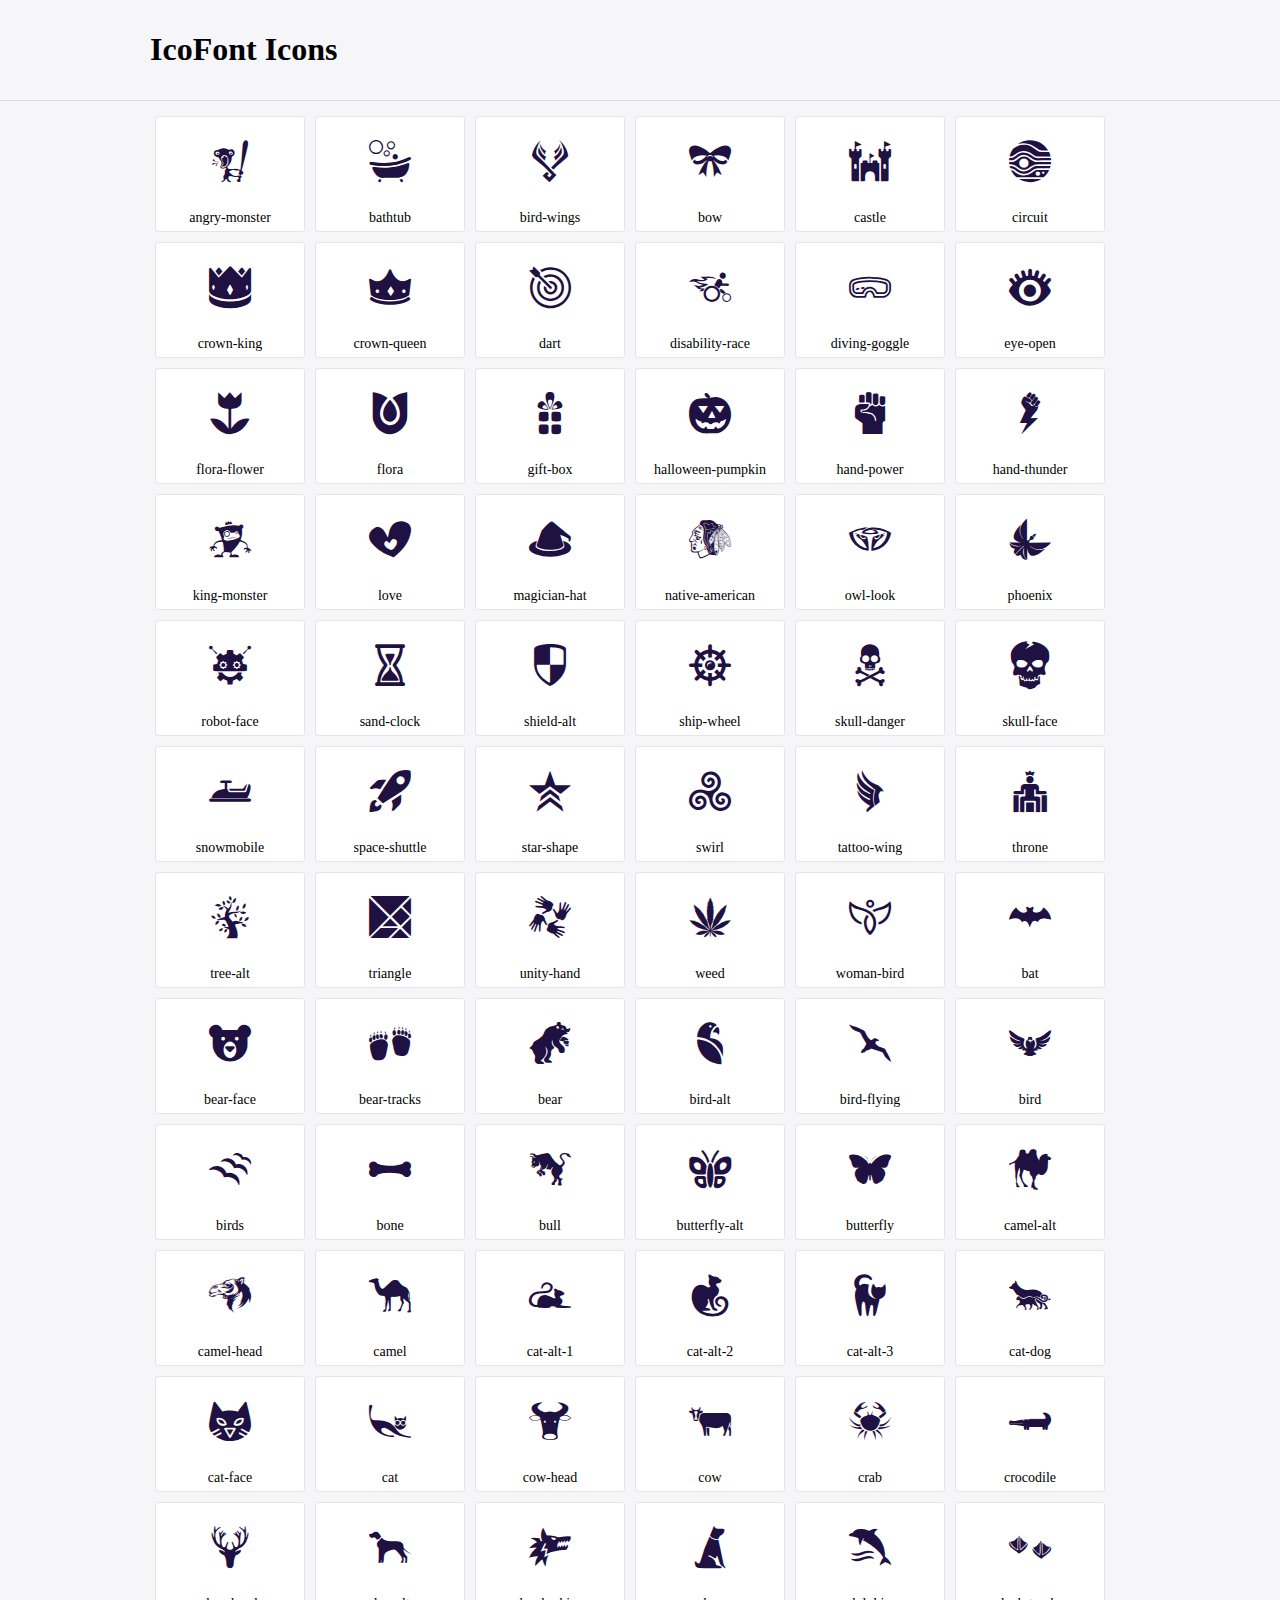
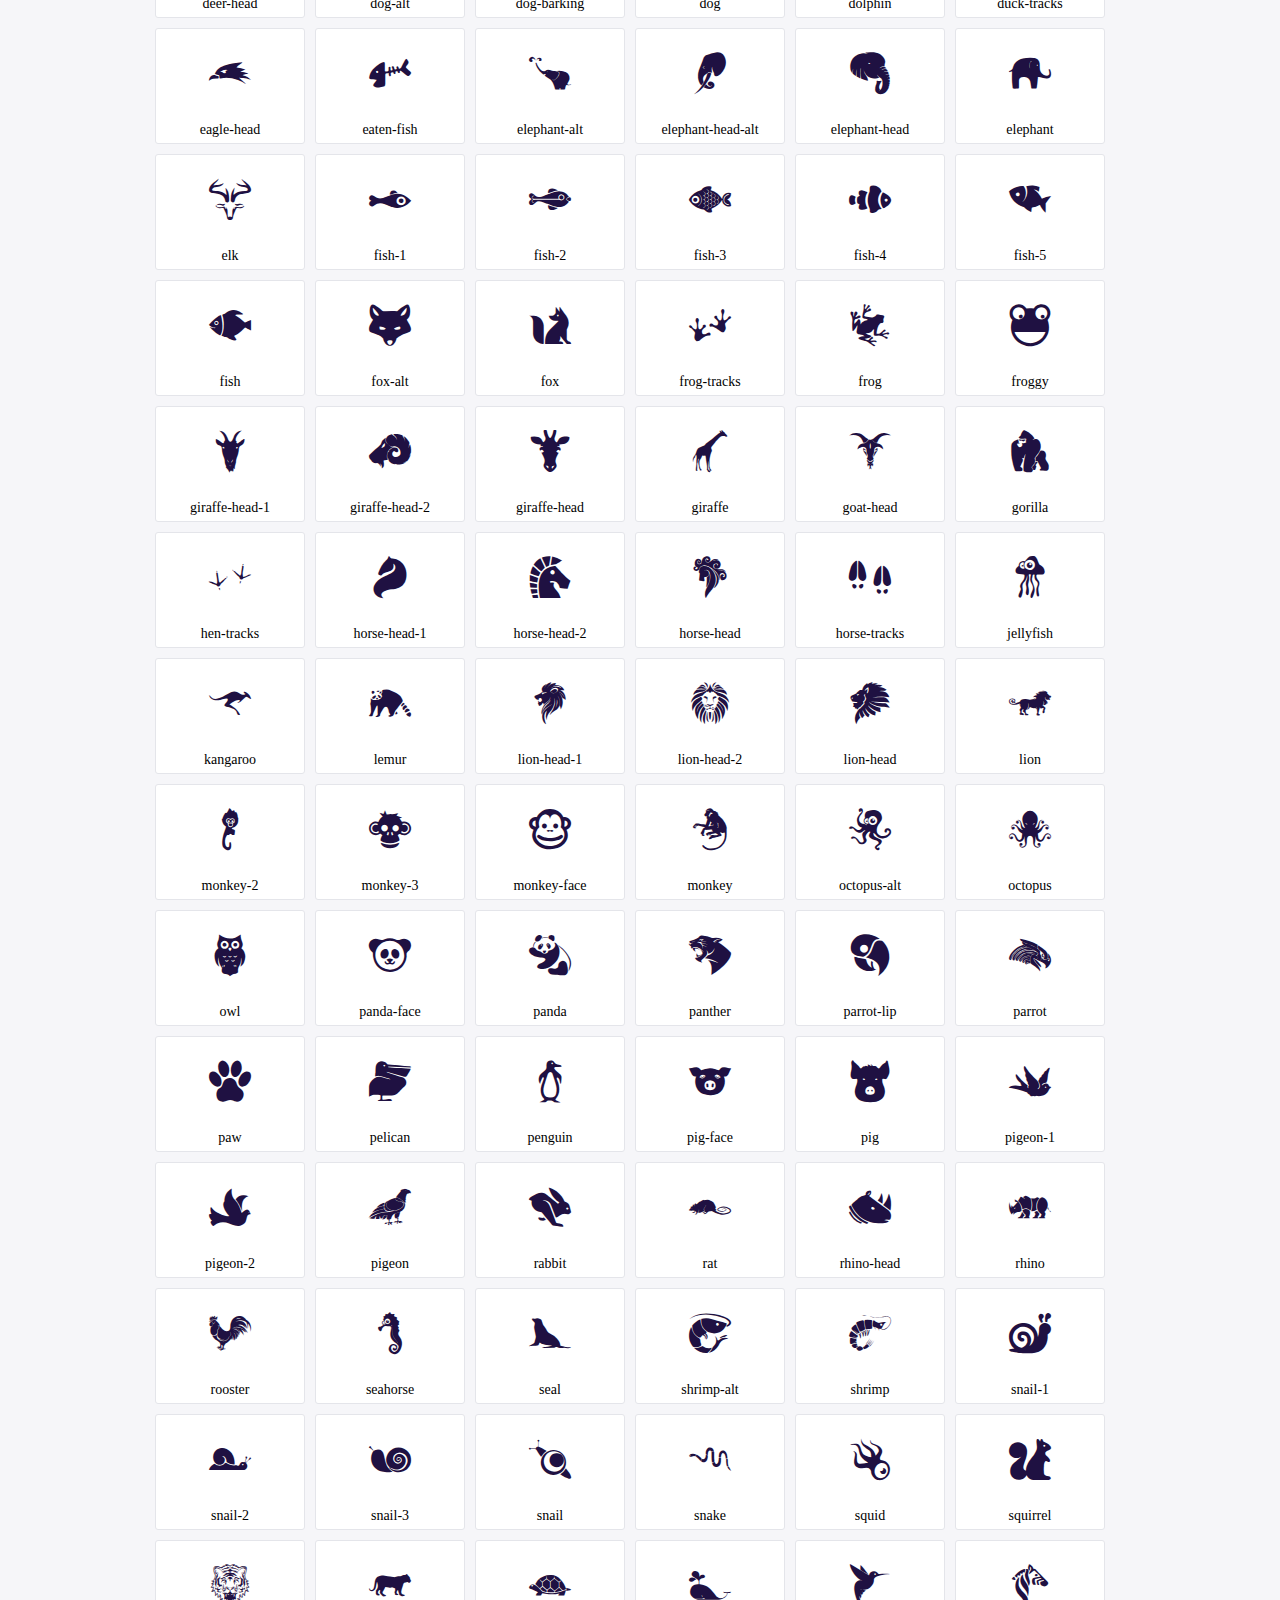
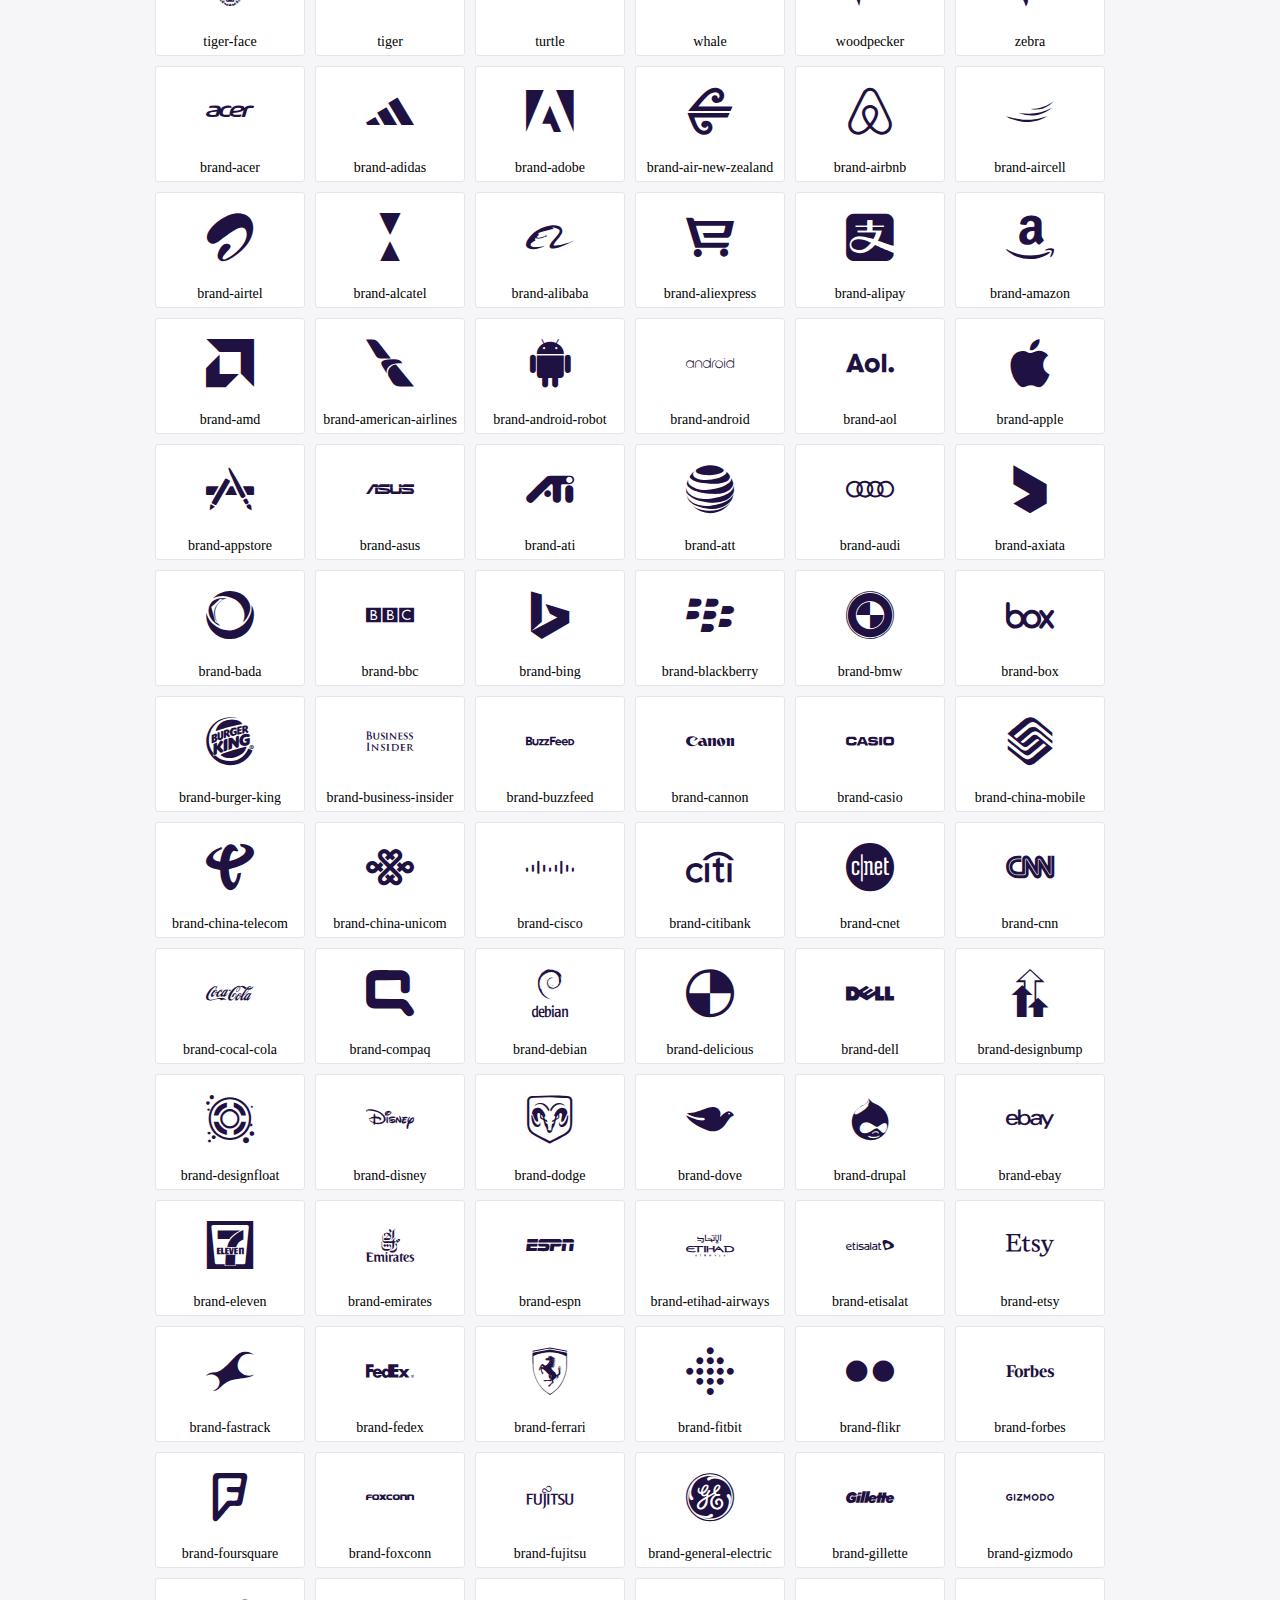
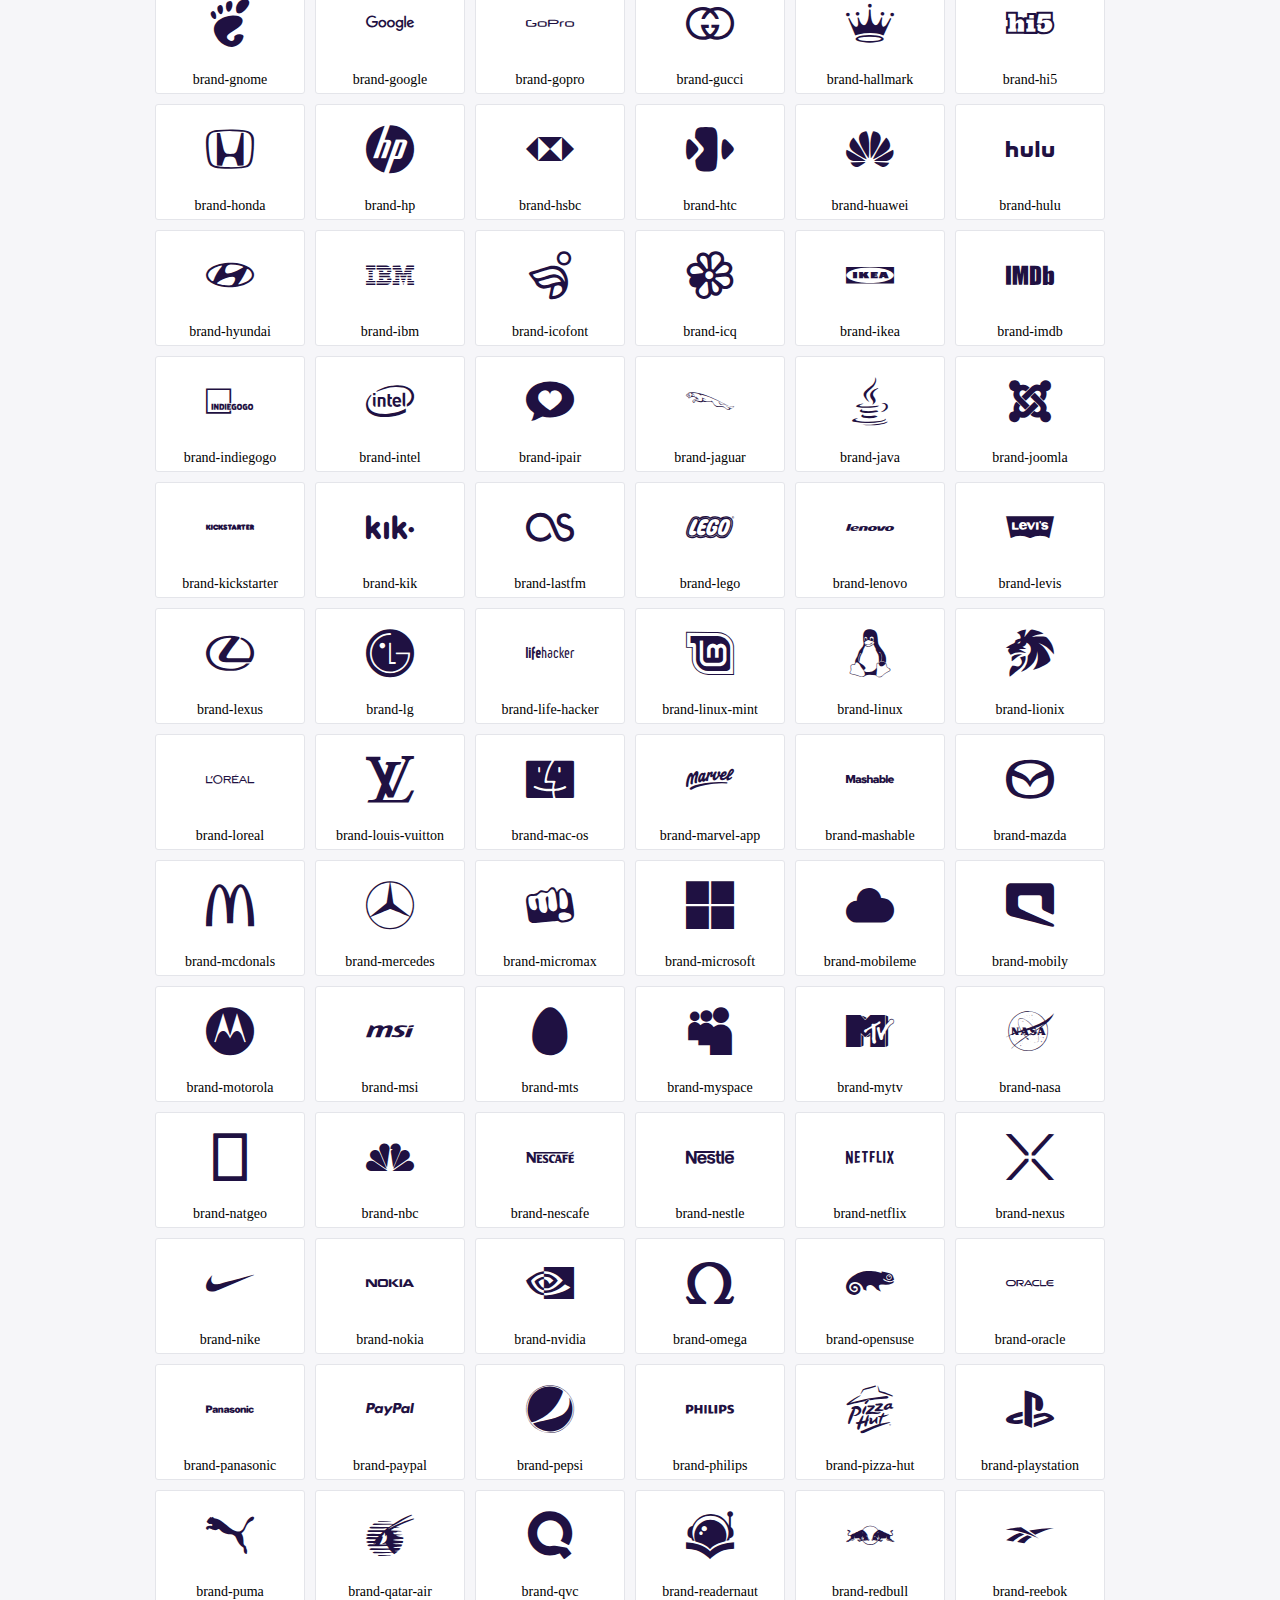
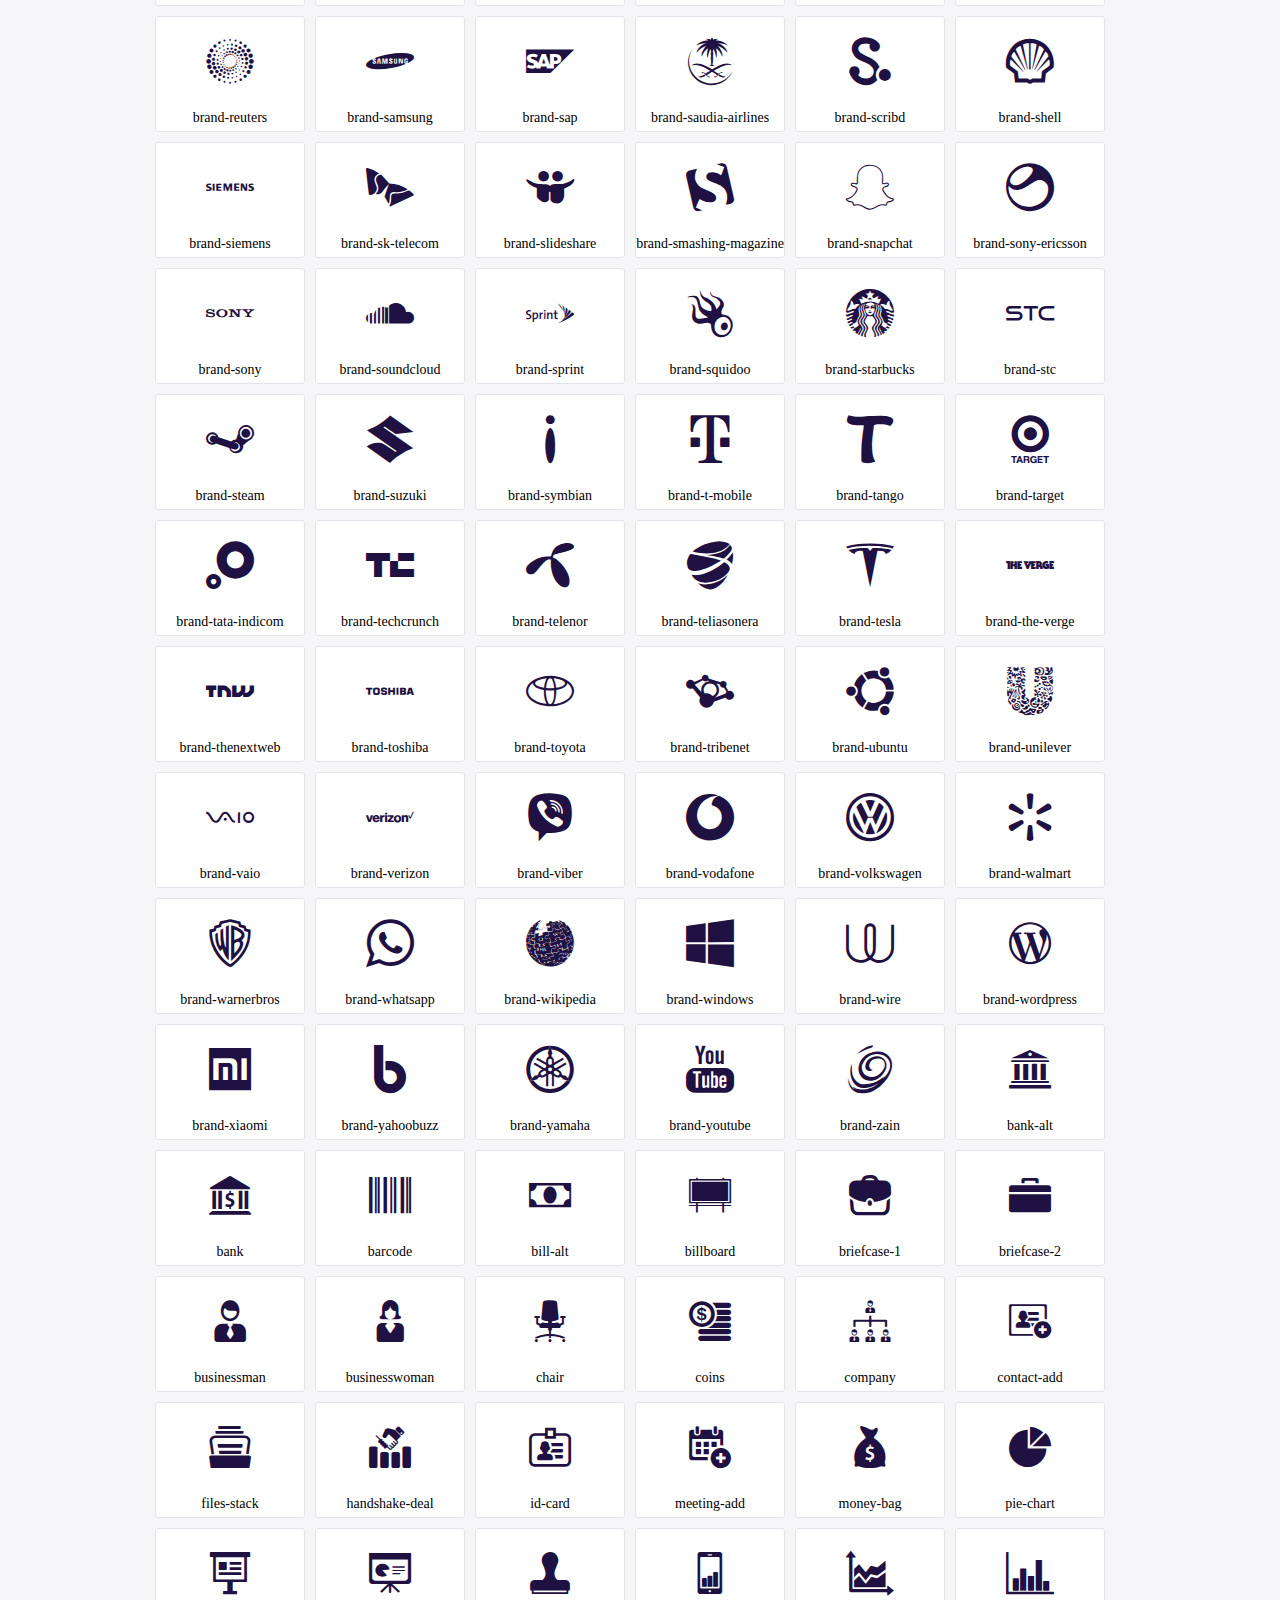
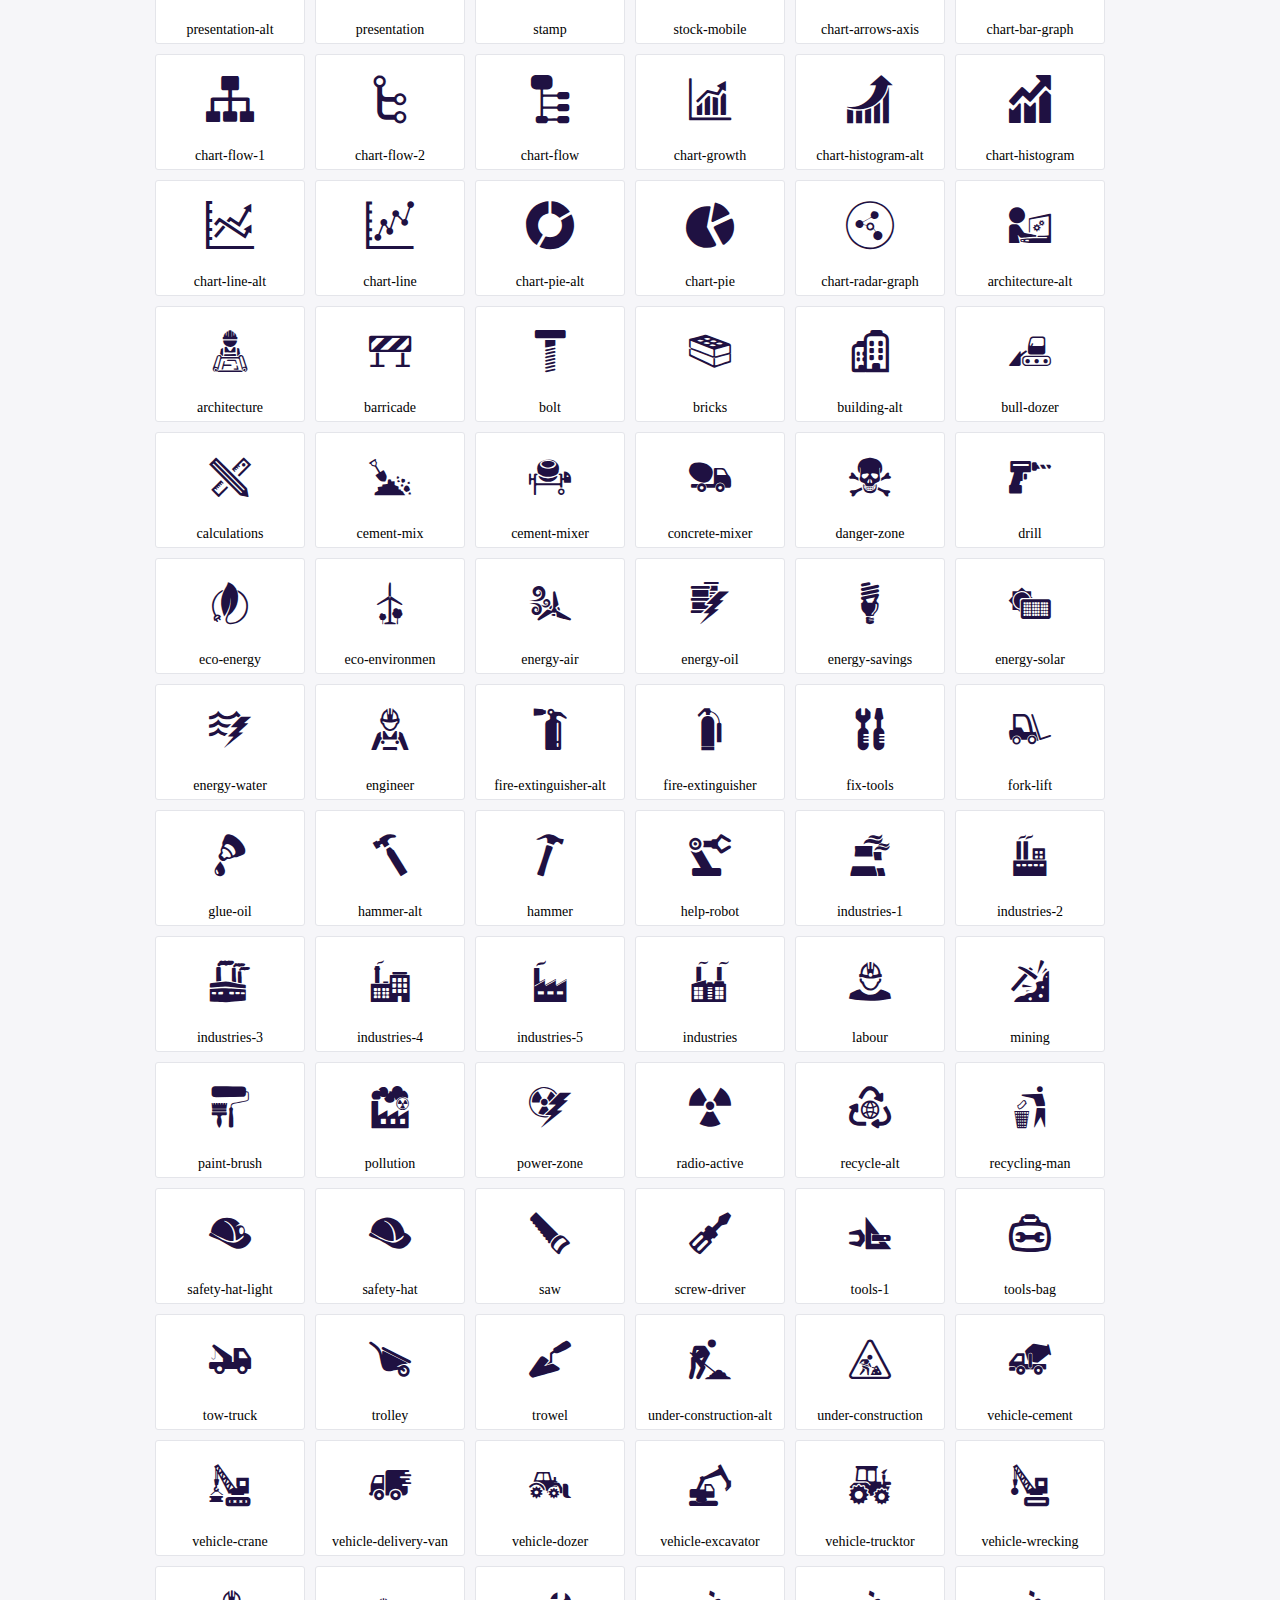
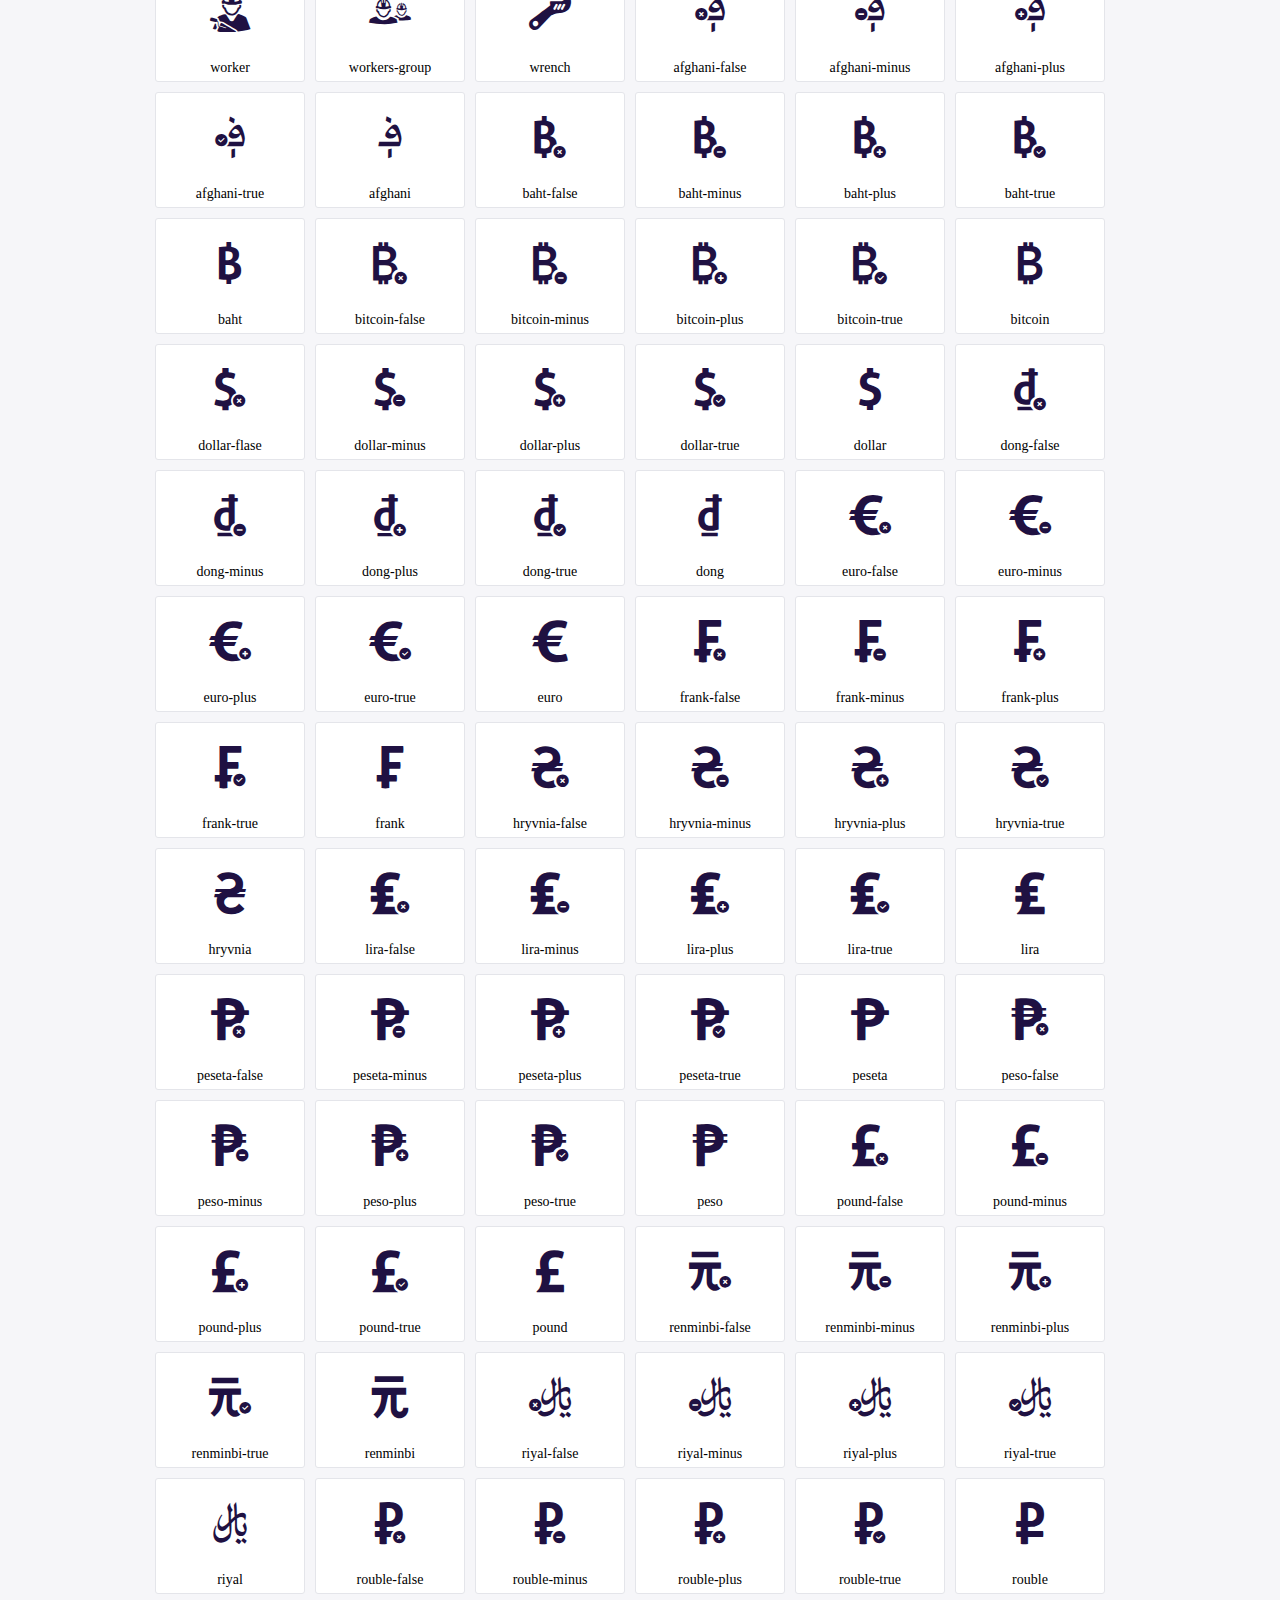
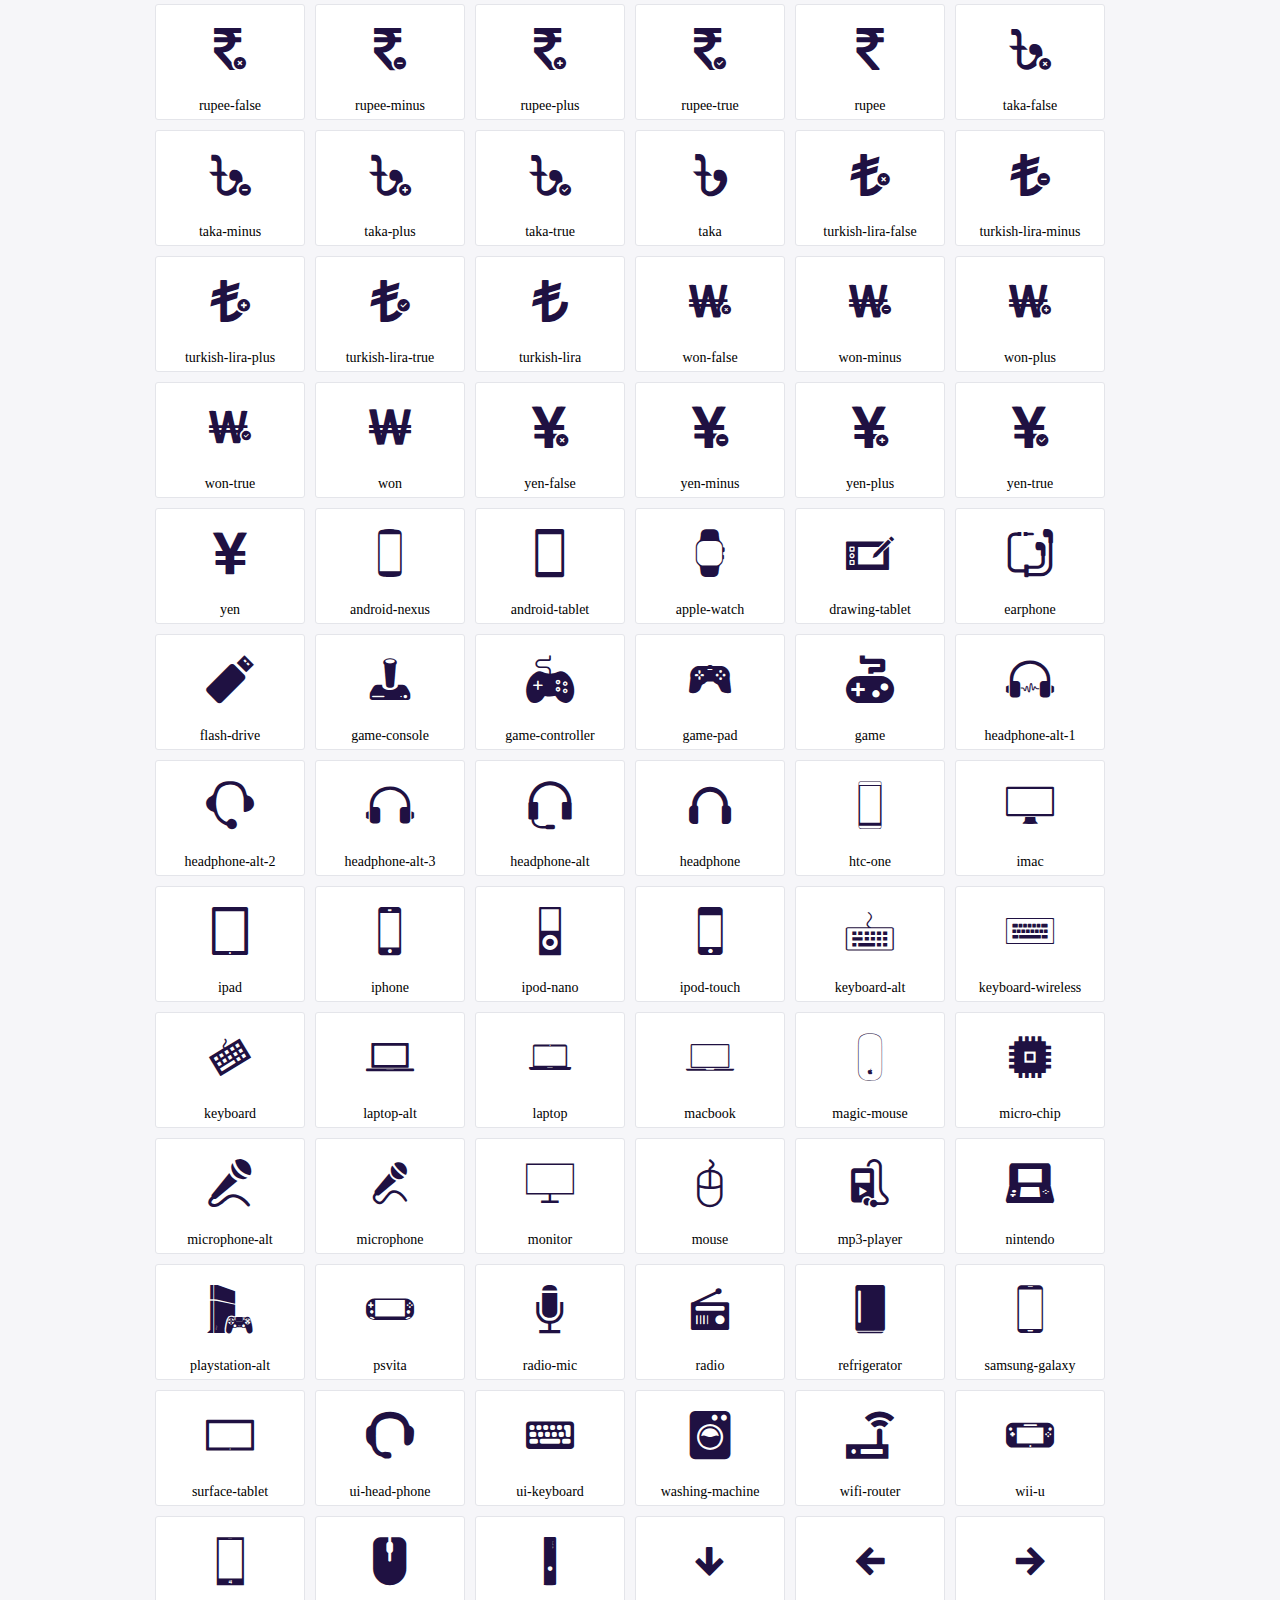
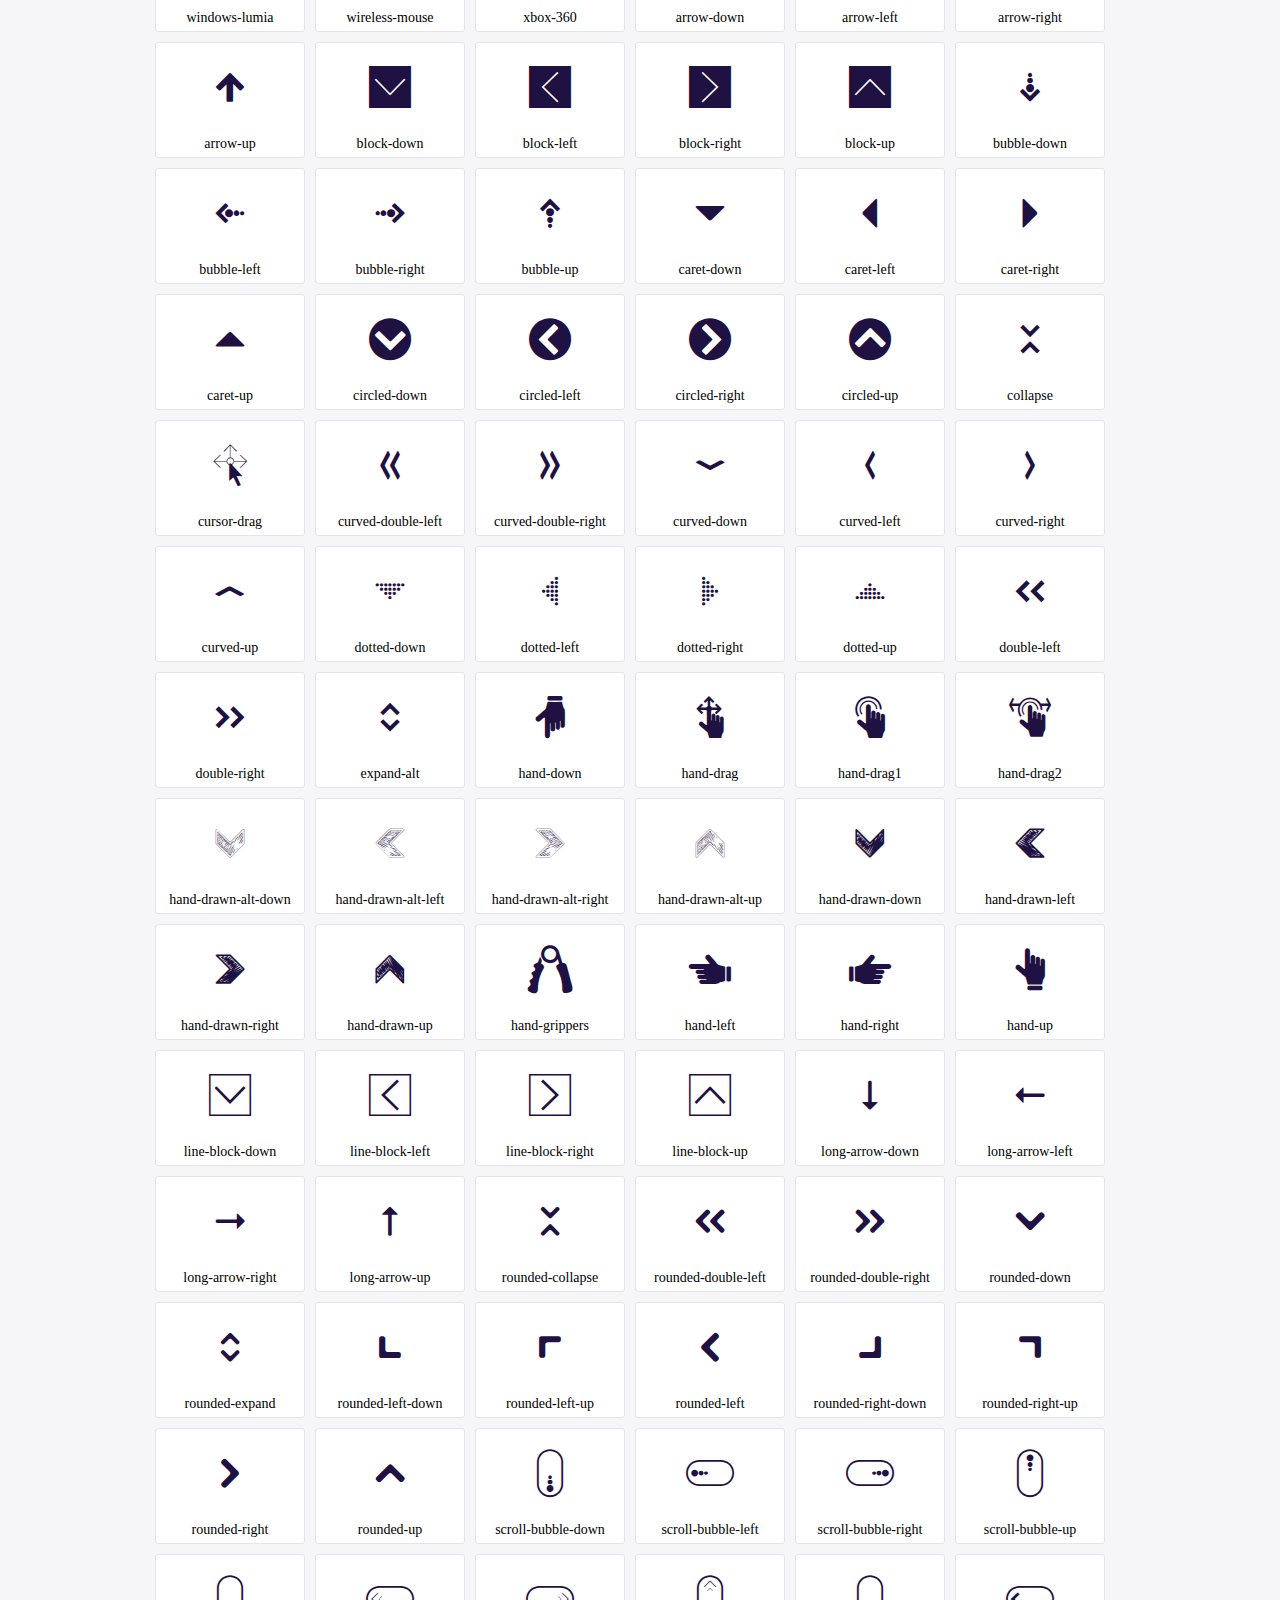
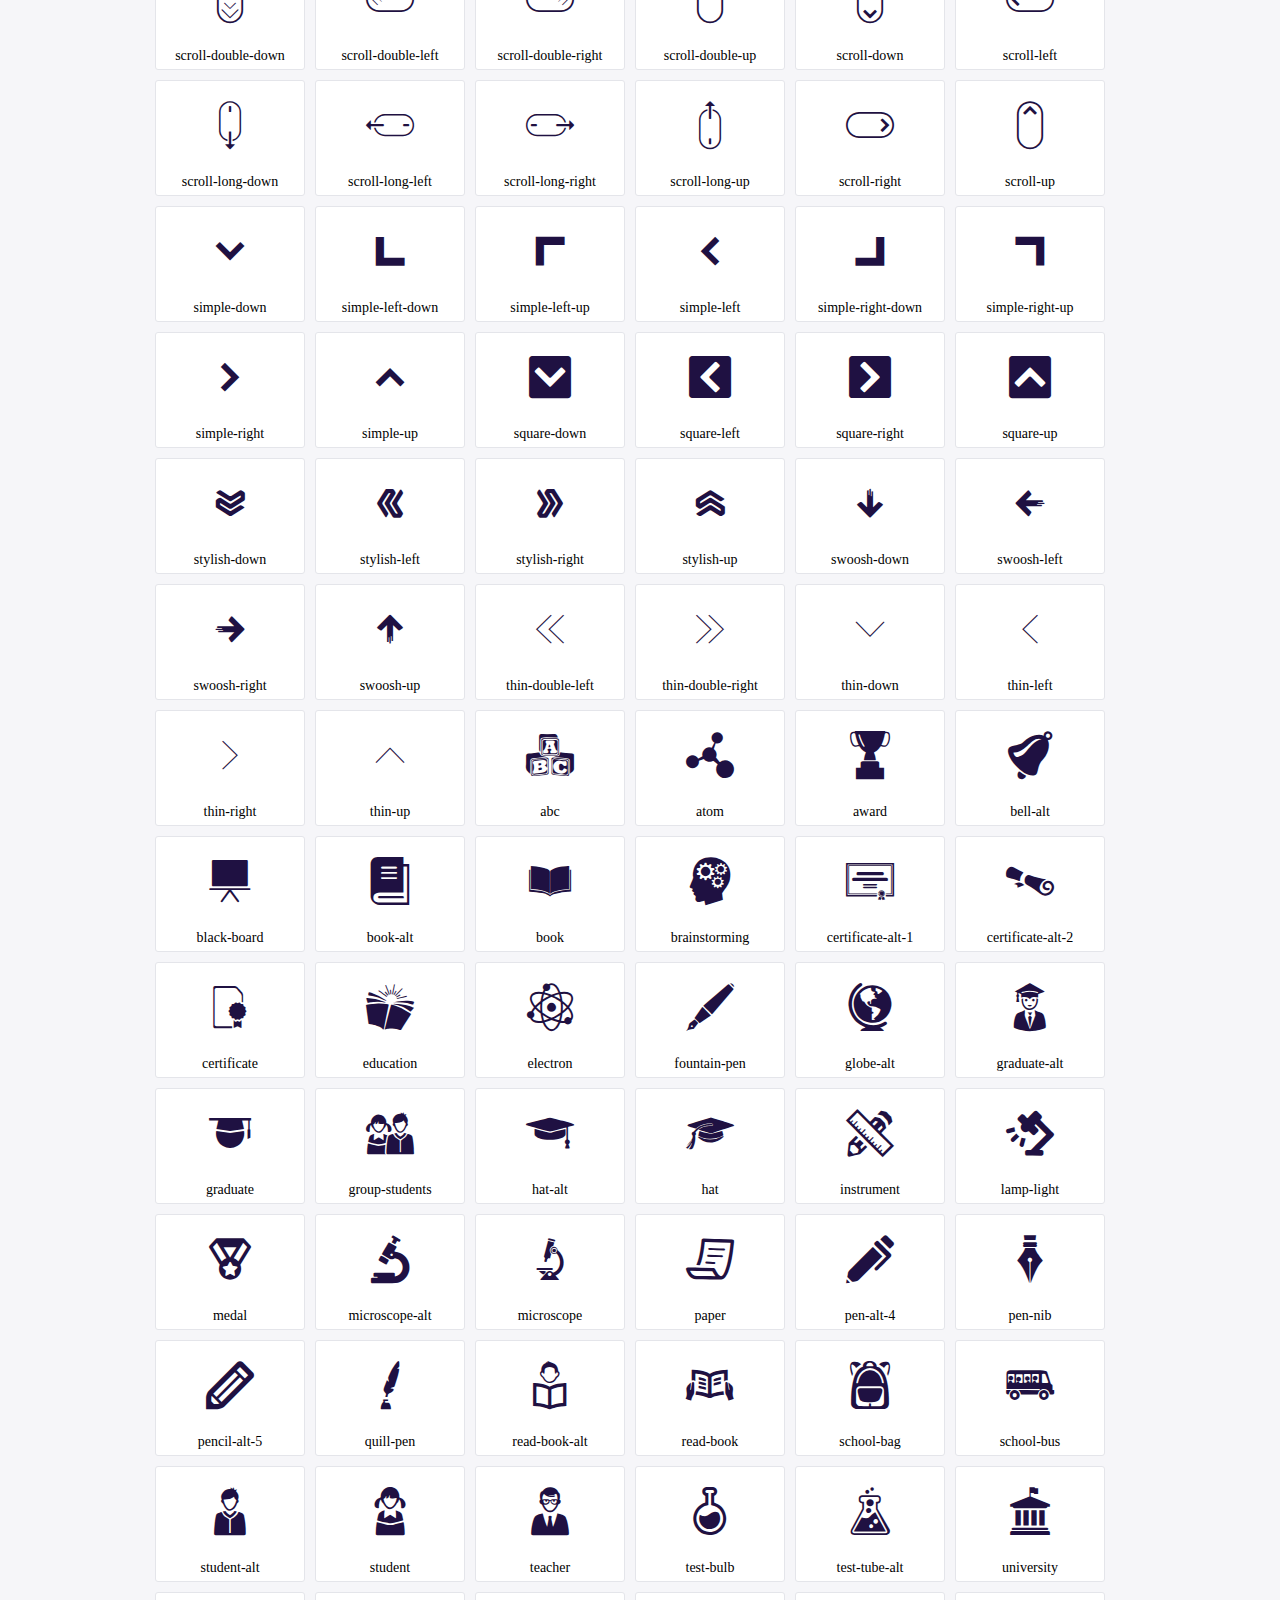
<file: icon/icofont/demo.html>
<!DOCTYPE html>
	<html>
	<head>
		<meta charset="utf-8">
		<title>Examples | IcoFont</title>
		<link rel="stylesheet" type="text/css" href="./icofont.min.css">
		<style type="text/css">
			body {
				margin: 0;
				padding: 0;
				background: #F6F6F9;
			}
			.header {
				border-bottom: 1px solid #DCDCE1;
				padding: 10px 0;
				margin-bottom: 10px;
			}
			.container {
				width: 980px;
				margin: 0 auto;
			}
			.ico-title {
				font-size: 2em;
			}
			.iconlist {
				margin: 0;
				padding: 0;
				list-style: none;
				text-align: center;
				width: 100%;
				display: flex;
				flex-wrap: wrap;
				flex-direction: row;
			}
			.iconlist li {
				position: relative;
				margin: 5px;
				width: 150px;
				cursor: pointer;
			}
			.iconlist li .icon-holder {
				position: relative;
				text-align: center;
				border-radius: 3px;
				overflow: hidden;
				padding-bottom: 5px;
				background: #ffffff;
				border: 1px solid #E4E5EA;
				transition: all 0.2s linear 0s;
			}
			.iconlist li .icon-holder:hover {
				background: #00C3DA;
				color: #ffffff;
			}
			.iconlist li .icon-holder:hover .icon i {
				color: #ffffff;
			}
			.iconlist li .icon-holder .icon {
				padding: 20px;
				text-align: center;
			}
			.iconlist li .icon-holder .icon i {
				font-size: 3em;
				color: #1F1142;
			}
			.iconlist li .icon-holder span {
				font-size: 14px;
				display: block;
				margin-top: 5px;
				border-radius: 3px;
			}
		</style>
	</head>
	<body>
	<div class="header">
		<div class="container">
			<h1 class="ico-title"> IcoFont Icons </h1>
		</div>
	</div>
	<div class="container">
		<ul class="iconlist">
		
		<li>
			<div class="icon-holder">
				<div class="icon"> 
					<i class="icofont-angry-monster"></i>
				</div> 
				<span> angry-monster </span>
			</div>
		</li>
		
		<li>
			<div class="icon-holder">
				<div class="icon"> 
					<i class="icofont-bathtub"></i>
				</div> 
				<span> bathtub </span>
			</div>
		</li>
		
		<li>
			<div class="icon-holder">
				<div class="icon"> 
					<i class="icofont-bird-wings"></i>
				</div> 
				<span> bird-wings </span>
			</div>
		</li>
		
		<li>
			<div class="icon-holder">
				<div class="icon"> 
					<i class="icofont-bow"></i>
				</div> 
				<span> bow </span>
			</div>
		</li>
		
		<li>
			<div class="icon-holder">
				<div class="icon"> 
					<i class="icofont-castle"></i>
				</div> 
				<span> castle </span>
			</div>
		</li>
		
		<li>
			<div class="icon-holder">
				<div class="icon"> 
					<i class="icofont-circuit"></i>
				</div> 
				<span> circuit </span>
			</div>
		</li>
		
		<li>
			<div class="icon-holder">
				<div class="icon"> 
					<i class="icofont-crown-king"></i>
				</div> 
				<span> crown-king </span>
			</div>
		</li>
		
		<li>
			<div class="icon-holder">
				<div class="icon"> 
					<i class="icofont-crown-queen"></i>
				</div> 
				<span> crown-queen </span>
			</div>
		</li>
		
		<li>
			<div class="icon-holder">
				<div class="icon"> 
					<i class="icofont-dart"></i>
				</div> 
				<span> dart </span>
			</div>
		</li>
		
		<li>
			<div class="icon-holder">
				<div class="icon"> 
					<i class="icofont-disability-race"></i>
				</div> 
				<span> disability-race </span>
			</div>
		</li>
		
		<li>
			<div class="icon-holder">
				<div class="icon"> 
					<i class="icofont-diving-goggle"></i>
				</div> 
				<span> diving-goggle </span>
			</div>
		</li>
		
		<li>
			<div class="icon-holder">
				<div class="icon"> 
					<i class="icofont-eye-open"></i>
				</div> 
				<span> eye-open </span>
			</div>
		</li>
		
		<li>
			<div class="icon-holder">
				<div class="icon"> 
					<i class="icofont-flora-flower"></i>
				</div> 
				<span> flora-flower </span>
			</div>
		</li>
		
		<li>
			<div class="icon-holder">
				<div class="icon"> 
					<i class="icofont-flora"></i>
				</div> 
				<span> flora </span>
			</div>
		</li>
		
		<li>
			<div class="icon-holder">
				<div class="icon"> 
					<i class="icofont-gift-box"></i>
				</div> 
				<span> gift-box </span>
			</div>
		</li>
		
		<li>
			<div class="icon-holder">
				<div class="icon"> 
					<i class="icofont-halloween-pumpkin"></i>
				</div> 
				<span> halloween-pumpkin </span>
			</div>
		</li>
		
		<li>
			<div class="icon-holder">
				<div class="icon"> 
					<i class="icofont-hand-power"></i>
				</div> 
				<span> hand-power </span>
			</div>
		</li>
		
		<li>
			<div class="icon-holder">
				<div class="icon"> 
					<i class="icofont-hand-thunder"></i>
				</div> 
				<span> hand-thunder </span>
			</div>
		</li>
		
		<li>
			<div class="icon-holder">
				<div class="icon"> 
					<i class="icofont-king-monster"></i>
				</div> 
				<span> king-monster </span>
			</div>
		</li>
		
		<li>
			<div class="icon-holder">
				<div class="icon"> 
					<i class="icofont-love"></i>
				</div> 
				<span> love </span>
			</div>
		</li>
		
		<li>
			<div class="icon-holder">
				<div class="icon"> 
					<i class="icofont-magician-hat"></i>
				</div> 
				<span> magician-hat </span>
			</div>
		</li>
		
		<li>
			<div class="icon-holder">
				<div class="icon"> 
					<i class="icofont-native-american"></i>
				</div> 
				<span> native-american </span>
			</div>
		</li>
		
		<li>
			<div class="icon-holder">
				<div class="icon"> 
					<i class="icofont-owl-look"></i>
				</div> 
				<span> owl-look </span>
			</div>
		</li>
		
		<li>
			<div class="icon-holder">
				<div class="icon"> 
					<i class="icofont-phoenix"></i>
				</div> 
				<span> phoenix </span>
			</div>
		</li>
		
		<li>
			<div class="icon-holder">
				<div class="icon"> 
					<i class="icofont-robot-face"></i>
				</div> 
				<span> robot-face </span>
			</div>
		</li>
		
		<li>
			<div class="icon-holder">
				<div class="icon"> 
					<i class="icofont-sand-clock"></i>
				</div> 
				<span> sand-clock </span>
			</div>
		</li>
		
		<li>
			<div class="icon-holder">
				<div class="icon"> 
					<i class="icofont-shield-alt"></i>
				</div> 
				<span> shield-alt </span>
			</div>
		</li>
		
		<li>
			<div class="icon-holder">
				<div class="icon"> 
					<i class="icofont-ship-wheel"></i>
				</div> 
				<span> ship-wheel </span>
			</div>
		</li>
		
		<li>
			<div class="icon-holder">
				<div class="icon"> 
					<i class="icofont-skull-danger"></i>
				</div> 
				<span> skull-danger </span>
			</div>
		</li>
		
		<li>
			<div class="icon-holder">
				<div class="icon"> 
					<i class="icofont-skull-face"></i>
				</div> 
				<span> skull-face </span>
			</div>
		</li>
		
		<li>
			<div class="icon-holder">
				<div class="icon"> 
					<i class="icofont-snowmobile"></i>
				</div> 
				<span> snowmobile </span>
			</div>
		</li>
		
		<li>
			<div class="icon-holder">
				<div class="icon"> 
					<i class="icofont-space-shuttle"></i>
				</div> 
				<span> space-shuttle </span>
			</div>
		</li>
		
		<li>
			<div class="icon-holder">
				<div class="icon"> 
					<i class="icofont-star-shape"></i>
				</div> 
				<span> star-shape </span>
			</div>
		</li>
		
		<li>
			<div class="icon-holder">
				<div class="icon"> 
					<i class="icofont-swirl"></i>
				</div> 
				<span> swirl </span>
			</div>
		</li>
		
		<li>
			<div class="icon-holder">
				<div class="icon"> 
					<i class="icofont-tattoo-wing"></i>
				</div> 
				<span> tattoo-wing </span>
			</div>
		</li>
		
		<li>
			<div class="icon-holder">
				<div class="icon"> 
					<i class="icofont-throne"></i>
				</div> 
				<span> throne </span>
			</div>
		</li>
		
		<li>
			<div class="icon-holder">
				<div class="icon"> 
					<i class="icofont-tree-alt"></i>
				</div> 
				<span> tree-alt </span>
			</div>
		</li>
		
		<li>
			<div class="icon-holder">
				<div class="icon"> 
					<i class="icofont-triangle"></i>
				</div> 
				<span> triangle </span>
			</div>
		</li>
		
		<li>
			<div class="icon-holder">
				<div class="icon"> 
					<i class="icofont-unity-hand"></i>
				</div> 
				<span> unity-hand </span>
			</div>
		</li>
		
		<li>
			<div class="icon-holder">
				<div class="icon"> 
					<i class="icofont-weed"></i>
				</div> 
				<span> weed </span>
			</div>
		</li>
		
		<li>
			<div class="icon-holder">
				<div class="icon"> 
					<i class="icofont-woman-bird"></i>
				</div> 
				<span> woman-bird </span>
			</div>
		</li>
		
		<li>
			<div class="icon-holder">
				<div class="icon"> 
					<i class="icofont-bat"></i>
				</div> 
				<span> bat </span>
			</div>
		</li>
		
		<li>
			<div class="icon-holder">
				<div class="icon"> 
					<i class="icofont-bear-face"></i>
				</div> 
				<span> bear-face </span>
			</div>
		</li>
		
		<li>
			<div class="icon-holder">
				<div class="icon"> 
					<i class="icofont-bear-tracks"></i>
				</div> 
				<span> bear-tracks </span>
			</div>
		</li>
		
		<li>
			<div class="icon-holder">
				<div class="icon"> 
					<i class="icofont-bear"></i>
				</div> 
				<span> bear </span>
			</div>
		</li>
		
		<li>
			<div class="icon-holder">
				<div class="icon"> 
					<i class="icofont-bird-alt"></i>
				</div> 
				<span> bird-alt </span>
			</div>
		</li>
		
		<li>
			<div class="icon-holder">
				<div class="icon"> 
					<i class="icofont-bird-flying"></i>
				</div> 
				<span> bird-flying </span>
			</div>
		</li>
		
		<li>
			<div class="icon-holder">
				<div class="icon"> 
					<i class="icofont-bird"></i>
				</div> 
				<span> bird </span>
			</div>
		</li>
		
		<li>
			<div class="icon-holder">
				<div class="icon"> 
					<i class="icofont-birds"></i>
				</div> 
				<span> birds </span>
			</div>
		</li>
		
		<li>
			<div class="icon-holder">
				<div class="icon"> 
					<i class="icofont-bone"></i>
				</div> 
				<span> bone </span>
			</div>
		</li>
		
		<li>
			<div class="icon-holder">
				<div class="icon"> 
					<i class="icofont-bull"></i>
				</div> 
				<span> bull </span>
			</div>
		</li>
		
		<li>
			<div class="icon-holder">
				<div class="icon"> 
					<i class="icofont-butterfly-alt"></i>
				</div> 
				<span> butterfly-alt </span>
			</div>
		</li>
		
		<li>
			<div class="icon-holder">
				<div class="icon"> 
					<i class="icofont-butterfly"></i>
				</div> 
				<span> butterfly </span>
			</div>
		</li>
		
		<li>
			<div class="icon-holder">
				<div class="icon"> 
					<i class="icofont-camel-alt"></i>
				</div> 
				<span> camel-alt </span>
			</div>
		</li>
		
		<li>
			<div class="icon-holder">
				<div class="icon"> 
					<i class="icofont-camel-head"></i>
				</div> 
				<span> camel-head </span>
			</div>
		</li>
		
		<li>
			<div class="icon-holder">
				<div class="icon"> 
					<i class="icofont-camel"></i>
				</div> 
				<span> camel </span>
			</div>
		</li>
		
		<li>
			<div class="icon-holder">
				<div class="icon"> 
					<i class="icofont-cat-alt-1"></i>
				</div> 
				<span> cat-alt-1 </span>
			</div>
		</li>
		
		<li>
			<div class="icon-holder">
				<div class="icon"> 
					<i class="icofont-cat-alt-2"></i>
				</div> 
				<span> cat-alt-2 </span>
			</div>
		</li>
		
		<li>
			<div class="icon-holder">
				<div class="icon"> 
					<i class="icofont-cat-alt-3"></i>
				</div> 
				<span> cat-alt-3 </span>
			</div>
		</li>
		
		<li>
			<div class="icon-holder">
				<div class="icon"> 
					<i class="icofont-cat-dog"></i>
				</div> 
				<span> cat-dog </span>
			</div>
		</li>
		
		<li>
			<div class="icon-holder">
				<div class="icon"> 
					<i class="icofont-cat-face"></i>
				</div> 
				<span> cat-face </span>
			</div>
		</li>
		
		<li>
			<div class="icon-holder">
				<div class="icon"> 
					<i class="icofont-cat"></i>
				</div> 
				<span> cat </span>
			</div>
		</li>
		
		<li>
			<div class="icon-holder">
				<div class="icon"> 
					<i class="icofont-cow-head"></i>
				</div> 
				<span> cow-head </span>
			</div>
		</li>
		
		<li>
			<div class="icon-holder">
				<div class="icon"> 
					<i class="icofont-cow"></i>
				</div> 
				<span> cow </span>
			</div>
		</li>
		
		<li>
			<div class="icon-holder">
				<div class="icon"> 
					<i class="icofont-crab"></i>
				</div> 
				<span> crab </span>
			</div>
		</li>
		
		<li>
			<div class="icon-holder">
				<div class="icon"> 
					<i class="icofont-crocodile"></i>
				</div> 
				<span> crocodile </span>
			</div>
		</li>
		
		<li>
			<div class="icon-holder">
				<div class="icon"> 
					<i class="icofont-deer-head"></i>
				</div> 
				<span> deer-head </span>
			</div>
		</li>
		
		<li>
			<div class="icon-holder">
				<div class="icon"> 
					<i class="icofont-dog-alt"></i>
				</div> 
				<span> dog-alt </span>
			</div>
		</li>
		
		<li>
			<div class="icon-holder">
				<div class="icon"> 
					<i class="icofont-dog-barking"></i>
				</div> 
				<span> dog-barking </span>
			</div>
		</li>
		
		<li>
			<div class="icon-holder">
				<div class="icon"> 
					<i class="icofont-dog"></i>
				</div> 
				<span> dog </span>
			</div>
		</li>
		
		<li>
			<div class="icon-holder">
				<div class="icon"> 
					<i class="icofont-dolphin"></i>
				</div> 
				<span> dolphin </span>
			</div>
		</li>
		
		<li>
			<div class="icon-holder">
				<div class="icon"> 
					<i class="icofont-duck-tracks"></i>
				</div> 
				<span> duck-tracks </span>
			</div>
		</li>
		
		<li>
			<div class="icon-holder">
				<div class="icon"> 
					<i class="icofont-eagle-head"></i>
				</div> 
				<span> eagle-head </span>
			</div>
		</li>
		
		<li>
			<div class="icon-holder">
				<div class="icon"> 
					<i class="icofont-eaten-fish"></i>
				</div> 
				<span> eaten-fish </span>
			</div>
		</li>
		
		<li>
			<div class="icon-holder">
				<div class="icon"> 
					<i class="icofont-elephant-alt"></i>
				</div> 
				<span> elephant-alt </span>
			</div>
		</li>
		
		<li>
			<div class="icon-holder">
				<div class="icon"> 
					<i class="icofont-elephant-head-alt"></i>
				</div> 
				<span> elephant-head-alt </span>
			</div>
		</li>
		
		<li>
			<div class="icon-holder">
				<div class="icon"> 
					<i class="icofont-elephant-head"></i>
				</div> 
				<span> elephant-head </span>
			</div>
		</li>
		
		<li>
			<div class="icon-holder">
				<div class="icon"> 
					<i class="icofont-elephant"></i>
				</div> 
				<span> elephant </span>
			</div>
		</li>
		
		<li>
			<div class="icon-holder">
				<div class="icon"> 
					<i class="icofont-elk"></i>
				</div> 
				<span> elk </span>
			</div>
		</li>
		
		<li>
			<div class="icon-holder">
				<div class="icon"> 
					<i class="icofont-fish-1"></i>
				</div> 
				<span> fish-1 </span>
			</div>
		</li>
		
		<li>
			<div class="icon-holder">
				<div class="icon"> 
					<i class="icofont-fish-2"></i>
				</div> 
				<span> fish-2 </span>
			</div>
		</li>
		
		<li>
			<div class="icon-holder">
				<div class="icon"> 
					<i class="icofont-fish-3"></i>
				</div> 
				<span> fish-3 </span>
			</div>
		</li>
		
		<li>
			<div class="icon-holder">
				<div class="icon"> 
					<i class="icofont-fish-4"></i>
				</div> 
				<span> fish-4 </span>
			</div>
		</li>
		
		<li>
			<div class="icon-holder">
				<div class="icon"> 
					<i class="icofont-fish-5"></i>
				</div> 
				<span> fish-5 </span>
			</div>
		</li>
		
		<li>
			<div class="icon-holder">
				<div class="icon"> 
					<i class="icofont-fish"></i>
				</div> 
				<span> fish </span>
			</div>
		</li>
		
		<li>
			<div class="icon-holder">
				<div class="icon"> 
					<i class="icofont-fox-alt"></i>
				</div> 
				<span> fox-alt </span>
			</div>
		</li>
		
		<li>
			<div class="icon-holder">
				<div class="icon"> 
					<i class="icofont-fox"></i>
				</div> 
				<span> fox </span>
			</div>
		</li>
		
		<li>
			<div class="icon-holder">
				<div class="icon"> 
					<i class="icofont-frog-tracks"></i>
				</div> 
				<span> frog-tracks </span>
			</div>
		</li>
		
		<li>
			<div class="icon-holder">
				<div class="icon"> 
					<i class="icofont-frog"></i>
				</div> 
				<span> frog </span>
			</div>
		</li>
		
		<li>
			<div class="icon-holder">
				<div class="icon"> 
					<i class="icofont-froggy"></i>
				</div> 
				<span> froggy </span>
			</div>
		</li>
		
		<li>
			<div class="icon-holder">
				<div class="icon"> 
					<i class="icofont-giraffe-head-1"></i>
				</div> 
				<span> giraffe-head-1 </span>
			</div>
		</li>
		
		<li>
			<div class="icon-holder">
				<div class="icon"> 
					<i class="icofont-giraffe-head-2"></i>
				</div> 
				<span> giraffe-head-2 </span>
			</div>
		</li>
		
		<li>
			<div class="icon-holder">
				<div class="icon"> 
					<i class="icofont-giraffe-head"></i>
				</div> 
				<span> giraffe-head </span>
			</div>
		</li>
		
		<li>
			<div class="icon-holder">
				<div class="icon"> 
					<i class="icofont-giraffe"></i>
				</div> 
				<span> giraffe </span>
			</div>
		</li>
		
		<li>
			<div class="icon-holder">
				<div class="icon"> 
					<i class="icofont-goat-head"></i>
				</div> 
				<span> goat-head </span>
			</div>
		</li>
		
		<li>
			<div class="icon-holder">
				<div class="icon"> 
					<i class="icofont-gorilla"></i>
				</div> 
				<span> gorilla </span>
			</div>
		</li>
		
		<li>
			<div class="icon-holder">
				<div class="icon"> 
					<i class="icofont-hen-tracks"></i>
				</div> 
				<span> hen-tracks </span>
			</div>
		</li>
		
		<li>
			<div class="icon-holder">
				<div class="icon"> 
					<i class="icofont-horse-head-1"></i>
				</div> 
				<span> horse-head-1 </span>
			</div>
		</li>
		
		<li>
			<div class="icon-holder">
				<div class="icon"> 
					<i class="icofont-horse-head-2"></i>
				</div> 
				<span> horse-head-2 </span>
			</div>
		</li>
		
		<li>
			<div class="icon-holder">
				<div class="icon"> 
					<i class="icofont-horse-head"></i>
				</div> 
				<span> horse-head </span>
			</div>
		</li>
		
		<li>
			<div class="icon-holder">
				<div class="icon"> 
					<i class="icofont-horse-tracks"></i>
				</div> 
				<span> horse-tracks </span>
			</div>
		</li>
		
		<li>
			<div class="icon-holder">
				<div class="icon"> 
					<i class="icofont-jellyfish"></i>
				</div> 
				<span> jellyfish </span>
			</div>
		</li>
		
		<li>
			<div class="icon-holder">
				<div class="icon"> 
					<i class="icofont-kangaroo"></i>
				</div> 
				<span> kangaroo </span>
			</div>
		</li>
		
		<li>
			<div class="icon-holder">
				<div class="icon"> 
					<i class="icofont-lemur"></i>
				</div> 
				<span> lemur </span>
			</div>
		</li>
		
		<li>
			<div class="icon-holder">
				<div class="icon"> 
					<i class="icofont-lion-head-1"></i>
				</div> 
				<span> lion-head-1 </span>
			</div>
		</li>
		
		<li>
			<div class="icon-holder">
				<div class="icon"> 
					<i class="icofont-lion-head-2"></i>
				</div> 
				<span> lion-head-2 </span>
			</div>
		</li>
		
		<li>
			<div class="icon-holder">
				<div class="icon"> 
					<i class="icofont-lion-head"></i>
				</div> 
				<span> lion-head </span>
			</div>
		</li>
		
		<li>
			<div class="icon-holder">
				<div class="icon"> 
					<i class="icofont-lion"></i>
				</div> 
				<span> lion </span>
			</div>
		</li>
		
		<li>
			<div class="icon-holder">
				<div class="icon"> 
					<i class="icofont-monkey-2"></i>
				</div> 
				<span> monkey-2 </span>
			</div>
		</li>
		
		<li>
			<div class="icon-holder">
				<div class="icon"> 
					<i class="icofont-monkey-3"></i>
				</div> 
				<span> monkey-3 </span>
			</div>
		</li>
		
		<li>
			<div class="icon-holder">
				<div class="icon"> 
					<i class="icofont-monkey-face"></i>
				</div> 
				<span> monkey-face </span>
			</div>
		</li>
		
		<li>
			<div class="icon-holder">
				<div class="icon"> 
					<i class="icofont-monkey"></i>
				</div> 
				<span> monkey </span>
			</div>
		</li>
		
		<li>
			<div class="icon-holder">
				<div class="icon"> 
					<i class="icofont-octopus-alt"></i>
				</div> 
				<span> octopus-alt </span>
			</div>
		</li>
		
		<li>
			<div class="icon-holder">
				<div class="icon"> 
					<i class="icofont-octopus"></i>
				</div> 
				<span> octopus </span>
			</div>
		</li>
		
		<li>
			<div class="icon-holder">
				<div class="icon"> 
					<i class="icofont-owl"></i>
				</div> 
				<span> owl </span>
			</div>
		</li>
		
		<li>
			<div class="icon-holder">
				<div class="icon"> 
					<i class="icofont-panda-face"></i>
				</div> 
				<span> panda-face </span>
			</div>
		</li>
		
		<li>
			<div class="icon-holder">
				<div class="icon"> 
					<i class="icofont-panda"></i>
				</div> 
				<span> panda </span>
			</div>
		</li>
		
		<li>
			<div class="icon-holder">
				<div class="icon"> 
					<i class="icofont-panther"></i>
				</div> 
				<span> panther </span>
			</div>
		</li>
		
		<li>
			<div class="icon-holder">
				<div class="icon"> 
					<i class="icofont-parrot-lip"></i>
				</div> 
				<span> parrot-lip </span>
			</div>
		</li>
		
		<li>
			<div class="icon-holder">
				<div class="icon"> 
					<i class="icofont-parrot"></i>
				</div> 
				<span> parrot </span>
			</div>
		</li>
		
		<li>
			<div class="icon-holder">
				<div class="icon"> 
					<i class="icofont-paw"></i>
				</div> 
				<span> paw </span>
			</div>
		</li>
		
		<li>
			<div class="icon-holder">
				<div class="icon"> 
					<i class="icofont-pelican"></i>
				</div> 
				<span> pelican </span>
			</div>
		</li>
		
		<li>
			<div class="icon-holder">
				<div class="icon"> 
					<i class="icofont-penguin"></i>
				</div> 
				<span> penguin </span>
			</div>
		</li>
		
		<li>
			<div class="icon-holder">
				<div class="icon"> 
					<i class="icofont-pig-face"></i>
				</div> 
				<span> pig-face </span>
			</div>
		</li>
		
		<li>
			<div class="icon-holder">
				<div class="icon"> 
					<i class="icofont-pig"></i>
				</div> 
				<span> pig </span>
			</div>
		</li>
		
		<li>
			<div class="icon-holder">
				<div class="icon"> 
					<i class="icofont-pigeon-1"></i>
				</div> 
				<span> pigeon-1 </span>
			</div>
		</li>
		
		<li>
			<div class="icon-holder">
				<div class="icon"> 
					<i class="icofont-pigeon-2"></i>
				</div> 
				<span> pigeon-2 </span>
			</div>
		</li>
		
		<li>
			<div class="icon-holder">
				<div class="icon"> 
					<i class="icofont-pigeon"></i>
				</div> 
				<span> pigeon </span>
			</div>
		</li>
		
		<li>
			<div class="icon-holder">
				<div class="icon"> 
					<i class="icofont-rabbit"></i>
				</div> 
				<span> rabbit </span>
			</div>
		</li>
		
		<li>
			<div class="icon-holder">
				<div class="icon"> 
					<i class="icofont-rat"></i>
				</div> 
				<span> rat </span>
			</div>
		</li>
		
		<li>
			<div class="icon-holder">
				<div class="icon"> 
					<i class="icofont-rhino-head"></i>
				</div> 
				<span> rhino-head </span>
			</div>
		</li>
		
		<li>
			<div class="icon-holder">
				<div class="icon"> 
					<i class="icofont-rhino"></i>
				</div> 
				<span> rhino </span>
			</div>
		</li>
		
		<li>
			<div class="icon-holder">
				<div class="icon"> 
					<i class="icofont-rooster"></i>
				</div> 
				<span> rooster </span>
			</div>
		</li>
		
		<li>
			<div class="icon-holder">
				<div class="icon"> 
					<i class="icofont-seahorse"></i>
				</div> 
				<span> seahorse </span>
			</div>
		</li>
		
		<li>
			<div class="icon-holder">
				<div class="icon"> 
					<i class="icofont-seal"></i>
				</div> 
				<span> seal </span>
			</div>
		</li>
		
		<li>
			<div class="icon-holder">
				<div class="icon"> 
					<i class="icofont-shrimp-alt"></i>
				</div> 
				<span> shrimp-alt </span>
			</div>
		</li>
		
		<li>
			<div class="icon-holder">
				<div class="icon"> 
					<i class="icofont-shrimp"></i>
				</div> 
				<span> shrimp </span>
			</div>
		</li>
		
		<li>
			<div class="icon-holder">
				<div class="icon"> 
					<i class="icofont-snail-1"></i>
				</div> 
				<span> snail-1 </span>
			</div>
		</li>
		
		<li>
			<div class="icon-holder">
				<div class="icon"> 
					<i class="icofont-snail-2"></i>
				</div> 
				<span> snail-2 </span>
			</div>
		</li>
		
		<li>
			<div class="icon-holder">
				<div class="icon"> 
					<i class="icofont-snail-3"></i>
				</div> 
				<span> snail-3 </span>
			</div>
		</li>
		
		<li>
			<div class="icon-holder">
				<div class="icon"> 
					<i class="icofont-snail"></i>
				</div> 
				<span> snail </span>
			</div>
		</li>
		
		<li>
			<div class="icon-holder">
				<div class="icon"> 
					<i class="icofont-snake"></i>
				</div> 
				<span> snake </span>
			</div>
		</li>
		
		<li>
			<div class="icon-holder">
				<div class="icon"> 
					<i class="icofont-squid"></i>
				</div> 
				<span> squid </span>
			</div>
		</li>
		
		<li>
			<div class="icon-holder">
				<div class="icon"> 
					<i class="icofont-squirrel"></i>
				</div> 
				<span> squirrel </span>
			</div>
		</li>
		
		<li>
			<div class="icon-holder">
				<div class="icon"> 
					<i class="icofont-tiger-face"></i>
				</div> 
				<span> tiger-face </span>
			</div>
		</li>
		
		<li>
			<div class="icon-holder">
				<div class="icon"> 
					<i class="icofont-tiger"></i>
				</div> 
				<span> tiger </span>
			</div>
		</li>
		
		<li>
			<div class="icon-holder">
				<div class="icon"> 
					<i class="icofont-turtle"></i>
				</div> 
				<span> turtle </span>
			</div>
		</li>
		
		<li>
			<div class="icon-holder">
				<div class="icon"> 
					<i class="icofont-whale"></i>
				</div> 
				<span> whale </span>
			</div>
		</li>
		
		<li>
			<div class="icon-holder">
				<div class="icon"> 
					<i class="icofont-woodpecker"></i>
				</div> 
				<span> woodpecker </span>
			</div>
		</li>
		
		<li>
			<div class="icon-holder">
				<div class="icon"> 
					<i class="icofont-zebra"></i>
				</div> 
				<span> zebra </span>
			</div>
		</li>
		
		<li>
			<div class="icon-holder">
				<div class="icon"> 
					<i class="icofont-brand-acer"></i>
				</div> 
				<span> brand-acer </span>
			</div>
		</li>
		
		<li>
			<div class="icon-holder">
				<div class="icon"> 
					<i class="icofont-brand-adidas"></i>
				</div> 
				<span> brand-adidas </span>
			</div>
		</li>
		
		<li>
			<div class="icon-holder">
				<div class="icon"> 
					<i class="icofont-brand-adobe"></i>
				</div> 
				<span> brand-adobe </span>
			</div>
		</li>
		
		<li>
			<div class="icon-holder">
				<div class="icon"> 
					<i class="icofont-brand-air-new-zealand"></i>
				</div> 
				<span> brand-air-new-zealand </span>
			</div>
		</li>
		
		<li>
			<div class="icon-holder">
				<div class="icon"> 
					<i class="icofont-brand-airbnb"></i>
				</div> 
				<span> brand-airbnb </span>
			</div>
		</li>
		
		<li>
			<div class="icon-holder">
				<div class="icon"> 
					<i class="icofont-brand-aircell"></i>
				</div> 
				<span> brand-aircell </span>
			</div>
		</li>
		
		<li>
			<div class="icon-holder">
				<div class="icon"> 
					<i class="icofont-brand-airtel"></i>
				</div> 
				<span> brand-airtel </span>
			</div>
		</li>
		
		<li>
			<div class="icon-holder">
				<div class="icon"> 
					<i class="icofont-brand-alcatel"></i>
				</div> 
				<span> brand-alcatel </span>
			</div>
		</li>
		
		<li>
			<div class="icon-holder">
				<div class="icon"> 
					<i class="icofont-brand-alibaba"></i>
				</div> 
				<span> brand-alibaba </span>
			</div>
		</li>
		
		<li>
			<div class="icon-holder">
				<div class="icon"> 
					<i class="icofont-brand-aliexpress"></i>
				</div> 
				<span> brand-aliexpress </span>
			</div>
		</li>
		
		<li>
			<div class="icon-holder">
				<div class="icon"> 
					<i class="icofont-brand-alipay"></i>
				</div> 
				<span> brand-alipay </span>
			</div>
		</li>
		
		<li>
			<div class="icon-holder">
				<div class="icon"> 
					<i class="icofont-brand-amazon"></i>
				</div> 
				<span> brand-amazon </span>
			</div>
		</li>
		
		<li>
			<div class="icon-holder">
				<div class="icon"> 
					<i class="icofont-brand-amd"></i>
				</div> 
				<span> brand-amd </span>
			</div>
		</li>
		
		<li>
			<div class="icon-holder">
				<div class="icon"> 
					<i class="icofont-brand-american-airlines"></i>
				</div> 
				<span> brand-american-airlines </span>
			</div>
		</li>
		
		<li>
			<div class="icon-holder">
				<div class="icon"> 
					<i class="icofont-brand-android-robot"></i>
				</div> 
				<span> brand-android-robot </span>
			</div>
		</li>
		
		<li>
			<div class="icon-holder">
				<div class="icon"> 
					<i class="icofont-brand-android"></i>
				</div> 
				<span> brand-android </span>
			</div>
		</li>
		
		<li>
			<div class="icon-holder">
				<div class="icon"> 
					<i class="icofont-brand-aol"></i>
				</div> 
				<span> brand-aol </span>
			</div>
		</li>
		
		<li>
			<div class="icon-holder">
				<div class="icon"> 
					<i class="icofont-brand-apple"></i>
				</div> 
				<span> brand-apple </span>
			</div>
		</li>
		
		<li>
			<div class="icon-holder">
				<div class="icon"> 
					<i class="icofont-brand-appstore"></i>
				</div> 
				<span> brand-appstore </span>
			</div>
		</li>
		
		<li>
			<div class="icon-holder">
				<div class="icon"> 
					<i class="icofont-brand-asus"></i>
				</div> 
				<span> brand-asus </span>
			</div>
		</li>
		
		<li>
			<div class="icon-holder">
				<div class="icon"> 
					<i class="icofont-brand-ati"></i>
				</div> 
				<span> brand-ati </span>
			</div>
		</li>
		
		<li>
			<div class="icon-holder">
				<div class="icon"> 
					<i class="icofont-brand-att"></i>
				</div> 
				<span> brand-att </span>
			</div>
		</li>
		
		<li>
			<div class="icon-holder">
				<div class="icon"> 
					<i class="icofont-brand-audi"></i>
				</div> 
				<span> brand-audi </span>
			</div>
		</li>
		
		<li>
			<div class="icon-holder">
				<div class="icon"> 
					<i class="icofont-brand-axiata"></i>
				</div> 
				<span> brand-axiata </span>
			</div>
		</li>
		
		<li>
			<div class="icon-holder">
				<div class="icon"> 
					<i class="icofont-brand-bada"></i>
				</div> 
				<span> brand-bada </span>
			</div>
		</li>
		
		<li>
			<div class="icon-holder">
				<div class="icon"> 
					<i class="icofont-brand-bbc"></i>
				</div> 
				<span> brand-bbc </span>
			</div>
		</li>
		
		<li>
			<div class="icon-holder">
				<div class="icon"> 
					<i class="icofont-brand-bing"></i>
				</div> 
				<span> brand-bing </span>
			</div>
		</li>
		
		<li>
			<div class="icon-holder">
				<div class="icon"> 
					<i class="icofont-brand-blackberry"></i>
				</div> 
				<span> brand-blackberry </span>
			</div>
		</li>
		
		<li>
			<div class="icon-holder">
				<div class="icon"> 
					<i class="icofont-brand-bmw"></i>
				</div> 
				<span> brand-bmw </span>
			</div>
		</li>
		
		<li>
			<div class="icon-holder">
				<div class="icon"> 
					<i class="icofont-brand-box"></i>
				</div> 
				<span> brand-box </span>
			</div>
		</li>
		
		<li>
			<div class="icon-holder">
				<div class="icon"> 
					<i class="icofont-brand-burger-king"></i>
				</div> 
				<span> brand-burger-king </span>
			</div>
		</li>
		
		<li>
			<div class="icon-holder">
				<div class="icon"> 
					<i class="icofont-brand-business-insider"></i>
				</div> 
				<span> brand-business-insider </span>
			</div>
		</li>
		
		<li>
			<div class="icon-holder">
				<div class="icon"> 
					<i class="icofont-brand-buzzfeed"></i>
				</div> 
				<span> brand-buzzfeed </span>
			</div>
		</li>
		
		<li>
			<div class="icon-holder">
				<div class="icon"> 
					<i class="icofont-brand-cannon"></i>
				</div> 
				<span> brand-cannon </span>
			</div>
		</li>
		
		<li>
			<div class="icon-holder">
				<div class="icon"> 
					<i class="icofont-brand-casio"></i>
				</div> 
				<span> brand-casio </span>
			</div>
		</li>
		
		<li>
			<div class="icon-holder">
				<div class="icon"> 
					<i class="icofont-brand-china-mobile"></i>
				</div> 
				<span> brand-china-mobile </span>
			</div>
		</li>
		
		<li>
			<div class="icon-holder">
				<div class="icon"> 
					<i class="icofont-brand-china-telecom"></i>
				</div> 
				<span> brand-china-telecom </span>
			</div>
		</li>
		
		<li>
			<div class="icon-holder">
				<div class="icon"> 
					<i class="icofont-brand-china-unicom"></i>
				</div> 
				<span> brand-china-unicom </span>
			</div>
		</li>
		
		<li>
			<div class="icon-holder">
				<div class="icon"> 
					<i class="icofont-brand-cisco"></i>
				</div> 
				<span> brand-cisco </span>
			</div>
		</li>
		
		<li>
			<div class="icon-holder">
				<div class="icon"> 
					<i class="icofont-brand-citibank"></i>
				</div> 
				<span> brand-citibank </span>
			</div>
		</li>
		
		<li>
			<div class="icon-holder">
				<div class="icon"> 
					<i class="icofont-brand-cnet"></i>
				</div> 
				<span> brand-cnet </span>
			</div>
		</li>
		
		<li>
			<div class="icon-holder">
				<div class="icon"> 
					<i class="icofont-brand-cnn"></i>
				</div> 
				<span> brand-cnn </span>
			</div>
		</li>
		
		<li>
			<div class="icon-holder">
				<div class="icon"> 
					<i class="icofont-brand-cocal-cola"></i>
				</div> 
				<span> brand-cocal-cola </span>
			</div>
		</li>
		
		<li>
			<div class="icon-holder">
				<div class="icon"> 
					<i class="icofont-brand-compaq"></i>
				</div> 
				<span> brand-compaq </span>
			</div>
		</li>
		
		<li>
			<div class="icon-holder">
				<div class="icon"> 
					<i class="icofont-brand-debian"></i>
				</div> 
				<span> brand-debian </span>
			</div>
		</li>
		
		<li>
			<div class="icon-holder">
				<div class="icon"> 
					<i class="icofont-brand-delicious"></i>
				</div> 
				<span> brand-delicious </span>
			</div>
		</li>
		
		<li>
			<div class="icon-holder">
				<div class="icon"> 
					<i class="icofont-brand-dell"></i>
				</div> 
				<span> brand-dell </span>
			</div>
		</li>
		
		<li>
			<div class="icon-holder">
				<div class="icon"> 
					<i class="icofont-brand-designbump"></i>
				</div> 
				<span> brand-designbump </span>
			</div>
		</li>
		
		<li>
			<div class="icon-holder">
				<div class="icon"> 
					<i class="icofont-brand-designfloat"></i>
				</div> 
				<span> brand-designfloat </span>
			</div>
		</li>
		
		<li>
			<div class="icon-holder">
				<div class="icon"> 
					<i class="icofont-brand-disney"></i>
				</div> 
				<span> brand-disney </span>
			</div>
		</li>
		
		<li>
			<div class="icon-holder">
				<div class="icon"> 
					<i class="icofont-brand-dodge"></i>
				</div> 
				<span> brand-dodge </span>
			</div>
		</li>
		
		<li>
			<div class="icon-holder">
				<div class="icon"> 
					<i class="icofont-brand-dove"></i>
				</div> 
				<span> brand-dove </span>
			</div>
		</li>
		
		<li>
			<div class="icon-holder">
				<div class="icon"> 
					<i class="icofont-brand-drupal"></i>
				</div> 
				<span> brand-drupal </span>
			</div>
		</li>
		
		<li>
			<div class="icon-holder">
				<div class="icon"> 
					<i class="icofont-brand-ebay"></i>
				</div> 
				<span> brand-ebay </span>
			</div>
		</li>
		
		<li>
			<div class="icon-holder">
				<div class="icon"> 
					<i class="icofont-brand-eleven"></i>
				</div> 
				<span> brand-eleven </span>
			</div>
		</li>
		
		<li>
			<div class="icon-holder">
				<div class="icon"> 
					<i class="icofont-brand-emirates"></i>
				</div> 
				<span> brand-emirates </span>
			</div>
		</li>
		
		<li>
			<div class="icon-holder">
				<div class="icon"> 
					<i class="icofont-brand-espn"></i>
				</div> 
				<span> brand-espn </span>
			</div>
		</li>
		
		<li>
			<div class="icon-holder">
				<div class="icon"> 
					<i class="icofont-brand-etihad-airways"></i>
				</div> 
				<span> brand-etihad-airways </span>
			</div>
		</li>
		
		<li>
			<div class="icon-holder">
				<div class="icon"> 
					<i class="icofont-brand-etisalat"></i>
				</div> 
				<span> brand-etisalat </span>
			</div>
		</li>
		
		<li>
			<div class="icon-holder">
				<div class="icon"> 
					<i class="icofont-brand-etsy"></i>
				</div> 
				<span> brand-etsy </span>
			</div>
		</li>
		
		<li>
			<div class="icon-holder">
				<div class="icon"> 
					<i class="icofont-brand-fastrack"></i>
				</div> 
				<span> brand-fastrack </span>
			</div>
		</li>
		
		<li>
			<div class="icon-holder">
				<div class="icon"> 
					<i class="icofont-brand-fedex"></i>
				</div> 
				<span> brand-fedex </span>
			</div>
		</li>
		
		<li>
			<div class="icon-holder">
				<div class="icon"> 
					<i class="icofont-brand-ferrari"></i>
				</div> 
				<span> brand-ferrari </span>
			</div>
		</li>
		
		<li>
			<div class="icon-holder">
				<div class="icon"> 
					<i class="icofont-brand-fitbit"></i>
				</div> 
				<span> brand-fitbit </span>
			</div>
		</li>
		
		<li>
			<div class="icon-holder">
				<div class="icon"> 
					<i class="icofont-brand-flikr"></i>
				</div> 
				<span> brand-flikr </span>
			</div>
		</li>
		
		<li>
			<div class="icon-holder">
				<div class="icon"> 
					<i class="icofont-brand-forbes"></i>
				</div> 
				<span> brand-forbes </span>
			</div>
		</li>
		
		<li>
			<div class="icon-holder">
				<div class="icon"> 
					<i class="icofont-brand-foursquare"></i>
				</div> 
				<span> brand-foursquare </span>
			</div>
		</li>
		
		<li>
			<div class="icon-holder">
				<div class="icon"> 
					<i class="icofont-brand-foxconn"></i>
				</div> 
				<span> brand-foxconn </span>
			</div>
		</li>
		
		<li>
			<div class="icon-holder">
				<div class="icon"> 
					<i class="icofont-brand-fujitsu"></i>
				</div> 
				<span> brand-fujitsu </span>
			</div>
		</li>
		
		<li>
			<div class="icon-holder">
				<div class="icon"> 
					<i class="icofont-brand-general-electric"></i>
				</div> 
				<span> brand-general-electric </span>
			</div>
		</li>
		
		<li>
			<div class="icon-holder">
				<div class="icon"> 
					<i class="icofont-brand-gillette"></i>
				</div> 
				<span> brand-gillette </span>
			</div>
		</li>
		
		<li>
			<div class="icon-holder">
				<div class="icon"> 
					<i class="icofont-brand-gizmodo"></i>
				</div> 
				<span> brand-gizmodo </span>
			</div>
		</li>
		
		<li>
			<div class="icon-holder">
				<div class="icon"> 
					<i class="icofont-brand-gnome"></i>
				</div> 
				<span> brand-gnome </span>
			</div>
		</li>
		
		<li>
			<div class="icon-holder">
				<div class="icon"> 
					<i class="icofont-brand-google"></i>
				</div> 
				<span> brand-google </span>
			</div>
		</li>
		
		<li>
			<div class="icon-holder">
				<div class="icon"> 
					<i class="icofont-brand-gopro"></i>
				</div> 
				<span> brand-gopro </span>
			</div>
		</li>
		
		<li>
			<div class="icon-holder">
				<div class="icon"> 
					<i class="icofont-brand-gucci"></i>
				</div> 
				<span> brand-gucci </span>
			</div>
		</li>
		
		<li>
			<div class="icon-holder">
				<div class="icon"> 
					<i class="icofont-brand-hallmark"></i>
				</div> 
				<span> brand-hallmark </span>
			</div>
		</li>
		
		<li>
			<div class="icon-holder">
				<div class="icon"> 
					<i class="icofont-brand-hi5"></i>
				</div> 
				<span> brand-hi5 </span>
			</div>
		</li>
		
		<li>
			<div class="icon-holder">
				<div class="icon"> 
					<i class="icofont-brand-honda"></i>
				</div> 
				<span> brand-honda </span>
			</div>
		</li>
		
		<li>
			<div class="icon-holder">
				<div class="icon"> 
					<i class="icofont-brand-hp"></i>
				</div> 
				<span> brand-hp </span>
			</div>
		</li>
		
		<li>
			<div class="icon-holder">
				<div class="icon"> 
					<i class="icofont-brand-hsbc"></i>
				</div> 
				<span> brand-hsbc </span>
			</div>
		</li>
		
		<li>
			<div class="icon-holder">
				<div class="icon"> 
					<i class="icofont-brand-htc"></i>
				</div> 
				<span> brand-htc </span>
			</div>
		</li>
		
		<li>
			<div class="icon-holder">
				<div class="icon"> 
					<i class="icofont-brand-huawei"></i>
				</div> 
				<span> brand-huawei </span>
			</div>
		</li>
		
		<li>
			<div class="icon-holder">
				<div class="icon"> 
					<i class="icofont-brand-hulu"></i>
				</div> 
				<span> brand-hulu </span>
			</div>
		</li>
		
		<li>
			<div class="icon-holder">
				<div class="icon"> 
					<i class="icofont-brand-hyundai"></i>
				</div> 
				<span> brand-hyundai </span>
			</div>
		</li>
		
		<li>
			<div class="icon-holder">
				<div class="icon"> 
					<i class="icofont-brand-ibm"></i>
				</div> 
				<span> brand-ibm </span>
			</div>
		</li>
		
		<li>
			<div class="icon-holder">
				<div class="icon"> 
					<i class="icofont-brand-icofont"></i>
				</div> 
				<span> brand-icofont </span>
			</div>
		</li>
		
		<li>
			<div class="icon-holder">
				<div class="icon"> 
					<i class="icofont-brand-icq"></i>
				</div> 
				<span> brand-icq </span>
			</div>
		</li>
		
		<li>
			<div class="icon-holder">
				<div class="icon"> 
					<i class="icofont-brand-ikea"></i>
				</div> 
				<span> brand-ikea </span>
			</div>
		</li>
		
		<li>
			<div class="icon-holder">
				<div class="icon"> 
					<i class="icofont-brand-imdb"></i>
				</div> 
				<span> brand-imdb </span>
			</div>
		</li>
		
		<li>
			<div class="icon-holder">
				<div class="icon"> 
					<i class="icofont-brand-indiegogo"></i>
				</div> 
				<span> brand-indiegogo </span>
			</div>
		</li>
		
		<li>
			<div class="icon-holder">
				<div class="icon"> 
					<i class="icofont-brand-intel"></i>
				</div> 
				<span> brand-intel </span>
			</div>
		</li>
		
		<li>
			<div class="icon-holder">
				<div class="icon"> 
					<i class="icofont-brand-ipair"></i>
				</div> 
				<span> brand-ipair </span>
			</div>
		</li>
		
		<li>
			<div class="icon-holder">
				<div class="icon"> 
					<i class="icofont-brand-jaguar"></i>
				</div> 
				<span> brand-jaguar </span>
			</div>
		</li>
		
		<li>
			<div class="icon-holder">
				<div class="icon"> 
					<i class="icofont-brand-java"></i>
				</div> 
				<span> brand-java </span>
			</div>
		</li>
		
		<li>
			<div class="icon-holder">
				<div class="icon"> 
					<i class="icofont-brand-joomla"></i>
				</div> 
				<span> brand-joomla </span>
			</div>
		</li>
		
		<li>
			<div class="icon-holder">
				<div class="icon"> 
					<i class="icofont-brand-kickstarter"></i>
				</div> 
				<span> brand-kickstarter </span>
			</div>
		</li>
		
		<li>
			<div class="icon-holder">
				<div class="icon"> 
					<i class="icofont-brand-kik"></i>
				</div> 
				<span> brand-kik </span>
			</div>
		</li>
		
		<li>
			<div class="icon-holder">
				<div class="icon"> 
					<i class="icofont-brand-lastfm"></i>
				</div> 
				<span> brand-lastfm </span>
			</div>
		</li>
		
		<li>
			<div class="icon-holder">
				<div class="icon"> 
					<i class="icofont-brand-lego"></i>
				</div> 
				<span> brand-lego </span>
			</div>
		</li>
		
		<li>
			<div class="icon-holder">
				<div class="icon"> 
					<i class="icofont-brand-lenovo"></i>
				</div> 
				<span> brand-lenovo </span>
			</div>
		</li>
		
		<li>
			<div class="icon-holder">
				<div class="icon"> 
					<i class="icofont-brand-levis"></i>
				</div> 
				<span> brand-levis </span>
			</div>
		</li>
		
		<li>
			<div class="icon-holder">
				<div class="icon"> 
					<i class="icofont-brand-lexus"></i>
				</div> 
				<span> brand-lexus </span>
			</div>
		</li>
		
		<li>
			<div class="icon-holder">
				<div class="icon"> 
					<i class="icofont-brand-lg"></i>
				</div> 
				<span> brand-lg </span>
			</div>
		</li>
		
		<li>
			<div class="icon-holder">
				<div class="icon"> 
					<i class="icofont-brand-life-hacker"></i>
				</div> 
				<span> brand-life-hacker </span>
			</div>
		</li>
		
		<li>
			<div class="icon-holder">
				<div class="icon"> 
					<i class="icofont-brand-linux-mint"></i>
				</div> 
				<span> brand-linux-mint </span>
			</div>
		</li>
		
		<li>
			<div class="icon-holder">
				<div class="icon"> 
					<i class="icofont-brand-linux"></i>
				</div> 
				<span> brand-linux </span>
			</div>
		</li>
		
		<li>
			<div class="icon-holder">
				<div class="icon"> 
					<i class="icofont-brand-lionix"></i>
				</div> 
				<span> brand-lionix </span>
			</div>
		</li>
		
		<li>
			<div class="icon-holder">
				<div class="icon"> 
					<i class="icofont-brand-loreal"></i>
				</div> 
				<span> brand-loreal </span>
			</div>
		</li>
		
		<li>
			<div class="icon-holder">
				<div class="icon"> 
					<i class="icofont-brand-louis-vuitton"></i>
				</div> 
				<span> brand-louis-vuitton </span>
			</div>
		</li>
		
		<li>
			<div class="icon-holder">
				<div class="icon"> 
					<i class="icofont-brand-mac-os"></i>
				</div> 
				<span> brand-mac-os </span>
			</div>
		</li>
		
		<li>
			<div class="icon-holder">
				<div class="icon"> 
					<i class="icofont-brand-marvel-app"></i>
				</div> 
				<span> brand-marvel-app </span>
			</div>
		</li>
		
		<li>
			<div class="icon-holder">
				<div class="icon"> 
					<i class="icofont-brand-mashable"></i>
				</div> 
				<span> brand-mashable </span>
			</div>
		</li>
		
		<li>
			<div class="icon-holder">
				<div class="icon"> 
					<i class="icofont-brand-mazda"></i>
				</div> 
				<span> brand-mazda </span>
			</div>
		</li>
		
		<li>
			<div class="icon-holder">
				<div class="icon"> 
					<i class="icofont-brand-mcdonals"></i>
				</div> 
				<span> brand-mcdonals </span>
			</div>
		</li>
		
		<li>
			<div class="icon-holder">
				<div class="icon"> 
					<i class="icofont-brand-mercedes"></i>
				</div> 
				<span> brand-mercedes </span>
			</div>
		</li>
		
		<li>
			<div class="icon-holder">
				<div class="icon"> 
					<i class="icofont-brand-micromax"></i>
				</div> 
				<span> brand-micromax </span>
			</div>
		</li>
		
		<li>
			<div class="icon-holder">
				<div class="icon"> 
					<i class="icofont-brand-microsoft"></i>
				</div> 
				<span> brand-microsoft </span>
			</div>
		</li>
		
		<li>
			<div class="icon-holder">
				<div class="icon"> 
					<i class="icofont-brand-mobileme"></i>
				</div> 
				<span> brand-mobileme </span>
			</div>
		</li>
		
		<li>
			<div class="icon-holder">
				<div class="icon"> 
					<i class="icofont-brand-mobily"></i>
				</div> 
				<span> brand-mobily </span>
			</div>
		</li>
		
		<li>
			<div class="icon-holder">
				<div class="icon"> 
					<i class="icofont-brand-motorola"></i>
				</div> 
				<span> brand-motorola </span>
			</div>
		</li>
		
		<li>
			<div class="icon-holder">
				<div class="icon"> 
					<i class="icofont-brand-msi"></i>
				</div> 
				<span> brand-msi </span>
			</div>
		</li>
		
		<li>
			<div class="icon-holder">
				<div class="icon"> 
					<i class="icofont-brand-mts"></i>
				</div> 
				<span> brand-mts </span>
			</div>
		</li>
		
		<li>
			<div class="icon-holder">
				<div class="icon"> 
					<i class="icofont-brand-myspace"></i>
				</div> 
				<span> brand-myspace </span>
			</div>
		</li>
		
		<li>
			<div class="icon-holder">
				<div class="icon"> 
					<i class="icofont-brand-mytv"></i>
				</div> 
				<span> brand-mytv </span>
			</div>
		</li>
		
		<li>
			<div class="icon-holder">
				<div class="icon"> 
					<i class="icofont-brand-nasa"></i>
				</div> 
				<span> brand-nasa </span>
			</div>
		</li>
		
		<li>
			<div class="icon-holder">
				<div class="icon"> 
					<i class="icofont-brand-natgeo"></i>
				</div> 
				<span> brand-natgeo </span>
			</div>
		</li>
		
		<li>
			<div class="icon-holder">
				<div class="icon"> 
					<i class="icofont-brand-nbc"></i>
				</div> 
				<span> brand-nbc </span>
			</div>
		</li>
		
		<li>
			<div class="icon-holder">
				<div class="icon"> 
					<i class="icofont-brand-nescafe"></i>
				</div> 
				<span> brand-nescafe </span>
			</div>
		</li>
		
		<li>
			<div class="icon-holder">
				<div class="icon"> 
					<i class="icofont-brand-nestle"></i>
				</div> 
				<span> brand-nestle </span>
			</div>
		</li>
		
		<li>
			<div class="icon-holder">
				<div class="icon"> 
					<i class="icofont-brand-netflix"></i>
				</div> 
				<span> brand-netflix </span>
			</div>
		</li>
		
		<li>
			<div class="icon-holder">
				<div class="icon"> 
					<i class="icofont-brand-nexus"></i>
				</div> 
				<span> brand-nexus </span>
			</div>
		</li>
		
		<li>
			<div class="icon-holder">
				<div class="icon"> 
					<i class="icofont-brand-nike"></i>
				</div> 
				<span> brand-nike </span>
			</div>
		</li>
		
		<li>
			<div class="icon-holder">
				<div class="icon"> 
					<i class="icofont-brand-nokia"></i>
				</div> 
				<span> brand-nokia </span>
			</div>
		</li>
		
		<li>
			<div class="icon-holder">
				<div class="icon"> 
					<i class="icofont-brand-nvidia"></i>
				</div> 
				<span> brand-nvidia </span>
			</div>
		</li>
		
		<li>
			<div class="icon-holder">
				<div class="icon"> 
					<i class="icofont-brand-omega"></i>
				</div> 
				<span> brand-omega </span>
			</div>
		</li>
		
		<li>
			<div class="icon-holder">
				<div class="icon"> 
					<i class="icofont-brand-opensuse"></i>
				</div> 
				<span> brand-opensuse </span>
			</div>
		</li>
		
		<li>
			<div class="icon-holder">
				<div class="icon"> 
					<i class="icofont-brand-oracle"></i>
				</div> 
				<span> brand-oracle </span>
			</div>
		</li>
		
		<li>
			<div class="icon-holder">
				<div class="icon"> 
					<i class="icofont-brand-panasonic"></i>
				</div> 
				<span> brand-panasonic </span>
			</div>
		</li>
		
		<li>
			<div class="icon-holder">
				<div class="icon"> 
					<i class="icofont-brand-paypal"></i>
				</div> 
				<span> brand-paypal </span>
			</div>
		</li>
		
		<li>
			<div class="icon-holder">
				<div class="icon"> 
					<i class="icofont-brand-pepsi"></i>
				</div> 
				<span> brand-pepsi </span>
			</div>
		</li>
		
		<li>
			<div class="icon-holder">
				<div class="icon"> 
					<i class="icofont-brand-philips"></i>
				</div> 
				<span> brand-philips </span>
			</div>
		</li>
		
		<li>
			<div class="icon-holder">
				<div class="icon"> 
					<i class="icofont-brand-pizza-hut"></i>
				</div> 
				<span> brand-pizza-hut </span>
			</div>
		</li>
		
		<li>
			<div class="icon-holder">
				<div class="icon"> 
					<i class="icofont-brand-playstation"></i>
				</div> 
				<span> brand-playstation </span>
			</div>
		</li>
		
		<li>
			<div class="icon-holder">
				<div class="icon"> 
					<i class="icofont-brand-puma"></i>
				</div> 
				<span> brand-puma </span>
			</div>
		</li>
		
		<li>
			<div class="icon-holder">
				<div class="icon"> 
					<i class="icofont-brand-qatar-air"></i>
				</div> 
				<span> brand-qatar-air </span>
			</div>
		</li>
		
		<li>
			<div class="icon-holder">
				<div class="icon"> 
					<i class="icofont-brand-qvc"></i>
				</div> 
				<span> brand-qvc </span>
			</div>
		</li>
		
		<li>
			<div class="icon-holder">
				<div class="icon"> 
					<i class="icofont-brand-readernaut"></i>
				</div> 
				<span> brand-readernaut </span>
			</div>
		</li>
		
		<li>
			<div class="icon-holder">
				<div class="icon"> 
					<i class="icofont-brand-redbull"></i>
				</div> 
				<span> brand-redbull </span>
			</div>
		</li>
		
		<li>
			<div class="icon-holder">
				<div class="icon"> 
					<i class="icofont-brand-reebok"></i>
				</div> 
				<span> brand-reebok </span>
			</div>
		</li>
		
		<li>
			<div class="icon-holder">
				<div class="icon"> 
					<i class="icofont-brand-reuters"></i>
				</div> 
				<span> brand-reuters </span>
			</div>
		</li>
		
		<li>
			<div class="icon-holder">
				<div class="icon"> 
					<i class="icofont-brand-samsung"></i>
				</div> 
				<span> brand-samsung </span>
			</div>
		</li>
		
		<li>
			<div class="icon-holder">
				<div class="icon"> 
					<i class="icofont-brand-sap"></i>
				</div> 
				<span> brand-sap </span>
			</div>
		</li>
		
		<li>
			<div class="icon-holder">
				<div class="icon"> 
					<i class="icofont-brand-saudia-airlines"></i>
				</div> 
				<span> brand-saudia-airlines </span>
			</div>
		</li>
		
		<li>
			<div class="icon-holder">
				<div class="icon"> 
					<i class="icofont-brand-scribd"></i>
				</div> 
				<span> brand-scribd </span>
			</div>
		</li>
		
		<li>
			<div class="icon-holder">
				<div class="icon"> 
					<i class="icofont-brand-shell"></i>
				</div> 
				<span> brand-shell </span>
			</div>
		</li>
		
		<li>
			<div class="icon-holder">
				<div class="icon"> 
					<i class="icofont-brand-siemens"></i>
				</div> 
				<span> brand-siemens </span>
			</div>
		</li>
		
		<li>
			<div class="icon-holder">
				<div class="icon"> 
					<i class="icofont-brand-sk-telecom"></i>
				</div> 
				<span> brand-sk-telecom </span>
			</div>
		</li>
		
		<li>
			<div class="icon-holder">
				<div class="icon"> 
					<i class="icofont-brand-slideshare"></i>
				</div> 
				<span> brand-slideshare </span>
			</div>
		</li>
		
		<li>
			<div class="icon-holder">
				<div class="icon"> 
					<i class="icofont-brand-smashing-magazine"></i>
				</div> 
				<span> brand-smashing-magazine </span>
			</div>
		</li>
		
		<li>
			<div class="icon-holder">
				<div class="icon"> 
					<i class="icofont-brand-snapchat"></i>
				</div> 
				<span> brand-snapchat </span>
			</div>
		</li>
		
		<li>
			<div class="icon-holder">
				<div class="icon"> 
					<i class="icofont-brand-sony-ericsson"></i>
				</div> 
				<span> brand-sony-ericsson </span>
			</div>
		</li>
		
		<li>
			<div class="icon-holder">
				<div class="icon"> 
					<i class="icofont-brand-sony"></i>
				</div> 
				<span> brand-sony </span>
			</div>
		</li>
		
		<li>
			<div class="icon-holder">
				<div class="icon"> 
					<i class="icofont-brand-soundcloud"></i>
				</div> 
				<span> brand-soundcloud </span>
			</div>
		</li>
		
		<li>
			<div class="icon-holder">
				<div class="icon"> 
					<i class="icofont-brand-sprint"></i>
				</div> 
				<span> brand-sprint </span>
			</div>
		</li>
		
		<li>
			<div class="icon-holder">
				<div class="icon"> 
					<i class="icofont-brand-squidoo"></i>
				</div> 
				<span> brand-squidoo </span>
			</div>
		</li>
		
		<li>
			<div class="icon-holder">
				<div class="icon"> 
					<i class="icofont-brand-starbucks"></i>
				</div> 
				<span> brand-starbucks </span>
			</div>
		</li>
		
		<li>
			<div class="icon-holder">
				<div class="icon"> 
					<i class="icofont-brand-stc"></i>
				</div> 
				<span> brand-stc </span>
			</div>
		</li>
		
		<li>
			<div class="icon-holder">
				<div class="icon"> 
					<i class="icofont-brand-steam"></i>
				</div> 
				<span> brand-steam </span>
			</div>
		</li>
		
		<li>
			<div class="icon-holder">
				<div class="icon"> 
					<i class="icofont-brand-suzuki"></i>
				</div> 
				<span> brand-suzuki </span>
			</div>
		</li>
		
		<li>
			<div class="icon-holder">
				<div class="icon"> 
					<i class="icofont-brand-symbian"></i>
				</div> 
				<span> brand-symbian </span>
			</div>
		</li>
		
		<li>
			<div class="icon-holder">
				<div class="icon"> 
					<i class="icofont-brand-t-mobile"></i>
				</div> 
				<span> brand-t-mobile </span>
			</div>
		</li>
		
		<li>
			<div class="icon-holder">
				<div class="icon"> 
					<i class="icofont-brand-tango"></i>
				</div> 
				<span> brand-tango </span>
			</div>
		</li>
		
		<li>
			<div class="icon-holder">
				<div class="icon"> 
					<i class="icofont-brand-target"></i>
				</div> 
				<span> brand-target </span>
			</div>
		</li>
		
		<li>
			<div class="icon-holder">
				<div class="icon"> 
					<i class="icofont-brand-tata-indicom"></i>
				</div> 
				<span> brand-tata-indicom </span>
			</div>
		</li>
		
		<li>
			<div class="icon-holder">
				<div class="icon"> 
					<i class="icofont-brand-techcrunch"></i>
				</div> 
				<span> brand-techcrunch </span>
			</div>
		</li>
		
		<li>
			<div class="icon-holder">
				<div class="icon"> 
					<i class="icofont-brand-telenor"></i>
				</div> 
				<span> brand-telenor </span>
			</div>
		</li>
		
		<li>
			<div class="icon-holder">
				<div class="icon"> 
					<i class="icofont-brand-teliasonera"></i>
				</div> 
				<span> brand-teliasonera </span>
			</div>
		</li>
		
		<li>
			<div class="icon-holder">
				<div class="icon"> 
					<i class="icofont-brand-tesla"></i>
				</div> 
				<span> brand-tesla </span>
			</div>
		</li>
		
		<li>
			<div class="icon-holder">
				<div class="icon"> 
					<i class="icofont-brand-the-verge"></i>
				</div> 
				<span> brand-the-verge </span>
			</div>
		</li>
		
		<li>
			<div class="icon-holder">
				<div class="icon"> 
					<i class="icofont-brand-thenextweb"></i>
				</div> 
				<span> brand-thenextweb </span>
			</div>
		</li>
		
		<li>
			<div class="icon-holder">
				<div class="icon"> 
					<i class="icofont-brand-toshiba"></i>
				</div> 
				<span> brand-toshiba </span>
			</div>
		</li>
		
		<li>
			<div class="icon-holder">
				<div class="icon"> 
					<i class="icofont-brand-toyota"></i>
				</div> 
				<span> brand-toyota </span>
			</div>
		</li>
		
		<li>
			<div class="icon-holder">
				<div class="icon"> 
					<i class="icofont-brand-tribenet"></i>
				</div> 
				<span> brand-tribenet </span>
			</div>
		</li>
		
		<li>
			<div class="icon-holder">
				<div class="icon"> 
					<i class="icofont-brand-ubuntu"></i>
				</div> 
				<span> brand-ubuntu </span>
			</div>
		</li>
		
		<li>
			<div class="icon-holder">
				<div class="icon"> 
					<i class="icofont-brand-unilever"></i>
				</div> 
				<span> brand-unilever </span>
			</div>
		</li>
		
		<li>
			<div class="icon-holder">
				<div class="icon"> 
					<i class="icofont-brand-vaio"></i>
				</div> 
				<span> brand-vaio </span>
			</div>
		</li>
		
		<li>
			<div class="icon-holder">
				<div class="icon"> 
					<i class="icofont-brand-verizon"></i>
				</div> 
				<span> brand-verizon </span>
			</div>
		</li>
		
		<li>
			<div class="icon-holder">
				<div class="icon"> 
					<i class="icofont-brand-viber"></i>
				</div> 
				<span> brand-viber </span>
			</div>
		</li>
		
		<li>
			<div class="icon-holder">
				<div class="icon"> 
					<i class="icofont-brand-vodafone"></i>
				</div> 
				<span> brand-vodafone </span>
			</div>
		</li>
		
		<li>
			<div class="icon-holder">
				<div class="icon"> 
					<i class="icofont-brand-volkswagen"></i>
				</div> 
				<span> brand-volkswagen </span>
			</div>
		</li>
		
		<li>
			<div class="icon-holder">
				<div class="icon"> 
					<i class="icofont-brand-walmart"></i>
				</div> 
				<span> brand-walmart </span>
			</div>
		</li>
		
		<li>
			<div class="icon-holder">
				<div class="icon"> 
					<i class="icofont-brand-warnerbros"></i>
				</div> 
				<span> brand-warnerbros </span>
			</div>
		</li>
		
		<li>
			<div class="icon-holder">
				<div class="icon"> 
					<i class="icofont-brand-whatsapp"></i>
				</div> 
				<span> brand-whatsapp </span>
			</div>
		</li>
		
		<li>
			<div class="icon-holder">
				<div class="icon"> 
					<i class="icofont-brand-wikipedia"></i>
				</div> 
				<span> brand-wikipedia </span>
			</div>
		</li>
		
		<li>
			<div class="icon-holder">
				<div class="icon"> 
					<i class="icofont-brand-windows"></i>
				</div> 
				<span> brand-windows </span>
			</div>
		</li>
		
		<li>
			<div class="icon-holder">
				<div class="icon"> 
					<i class="icofont-brand-wire"></i>
				</div> 
				<span> brand-wire </span>
			</div>
		</li>
		
		<li>
			<div class="icon-holder">
				<div class="icon"> 
					<i class="icofont-brand-wordpress"></i>
				</div> 
				<span> brand-wordpress </span>
			</div>
		</li>
		
		<li>
			<div class="icon-holder">
				<div class="icon"> 
					<i class="icofont-brand-xiaomi"></i>
				</div> 
				<span> brand-xiaomi </span>
			</div>
		</li>
		
		<li>
			<div class="icon-holder">
				<div class="icon"> 
					<i class="icofont-brand-yahoobuzz"></i>
				</div> 
				<span> brand-yahoobuzz </span>
			</div>
		</li>
		
		<li>
			<div class="icon-holder">
				<div class="icon"> 
					<i class="icofont-brand-yamaha"></i>
				</div> 
				<span> brand-yamaha </span>
			</div>
		</li>
		
		<li>
			<div class="icon-holder">
				<div class="icon"> 
					<i class="icofont-brand-youtube"></i>
				</div> 
				<span> brand-youtube </span>
			</div>
		</li>
		
		<li>
			<div class="icon-holder">
				<div class="icon"> 
					<i class="icofont-brand-zain"></i>
				</div> 
				<span> brand-zain </span>
			</div>
		</li>
		
		<li>
			<div class="icon-holder">
				<div class="icon"> 
					<i class="icofont-bank-alt"></i>
				</div> 
				<span> bank-alt </span>
			</div>
		</li>
		
		<li>
			<div class="icon-holder">
				<div class="icon"> 
					<i class="icofont-bank"></i>
				</div> 
				<span> bank </span>
			</div>
		</li>
		
		<li>
			<div class="icon-holder">
				<div class="icon"> 
					<i class="icofont-barcode"></i>
				</div> 
				<span> barcode </span>
			</div>
		</li>
		
		<li>
			<div class="icon-holder">
				<div class="icon"> 
					<i class="icofont-bill-alt"></i>
				</div> 
				<span> bill-alt </span>
			</div>
		</li>
		
		<li>
			<div class="icon-holder">
				<div class="icon"> 
					<i class="icofont-billboard"></i>
				</div> 
				<span> billboard </span>
			</div>
		</li>
		
		<li>
			<div class="icon-holder">
				<div class="icon"> 
					<i class="icofont-briefcase-1"></i>
				</div> 
				<span> briefcase-1 </span>
			</div>
		</li>
		
		<li>
			<div class="icon-holder">
				<div class="icon"> 
					<i class="icofont-briefcase-2"></i>
				</div> 
				<span> briefcase-2 </span>
			</div>
		</li>
		
		<li>
			<div class="icon-holder">
				<div class="icon"> 
					<i class="icofont-businessman"></i>
				</div> 
				<span> businessman </span>
			</div>
		</li>
		
		<li>
			<div class="icon-holder">
				<div class="icon"> 
					<i class="icofont-businesswoman"></i>
				</div> 
				<span> businesswoman </span>
			</div>
		</li>
		
		<li>
			<div class="icon-holder">
				<div class="icon"> 
					<i class="icofont-chair"></i>
				</div> 
				<span> chair </span>
			</div>
		</li>
		
		<li>
			<div class="icon-holder">
				<div class="icon"> 
					<i class="icofont-coins"></i>
				</div> 
				<span> coins </span>
			</div>
		</li>
		
		<li>
			<div class="icon-holder">
				<div class="icon"> 
					<i class="icofont-company"></i>
				</div> 
				<span> company </span>
			</div>
		</li>
		
		<li>
			<div class="icon-holder">
				<div class="icon"> 
					<i class="icofont-contact-add"></i>
				</div> 
				<span> contact-add </span>
			</div>
		</li>
		
		<li>
			<div class="icon-holder">
				<div class="icon"> 
					<i class="icofont-files-stack"></i>
				</div> 
				<span> files-stack </span>
			</div>
		</li>
		
		<li>
			<div class="icon-holder">
				<div class="icon"> 
					<i class="icofont-handshake-deal"></i>
				</div> 
				<span> handshake-deal </span>
			</div>
		</li>
		
		<li>
			<div class="icon-holder">
				<div class="icon"> 
					<i class="icofont-id-card"></i>
				</div> 
				<span> id-card </span>
			</div>
		</li>
		
		<li>
			<div class="icon-holder">
				<div class="icon"> 
					<i class="icofont-meeting-add"></i>
				</div> 
				<span> meeting-add </span>
			</div>
		</li>
		
		<li>
			<div class="icon-holder">
				<div class="icon"> 
					<i class="icofont-money-bag"></i>
				</div> 
				<span> money-bag </span>
			</div>
		</li>
		
		<li>
			<div class="icon-holder">
				<div class="icon"> 
					<i class="icofont-pie-chart"></i>
				</div> 
				<span> pie-chart </span>
			</div>
		</li>
		
		<li>
			<div class="icon-holder">
				<div class="icon"> 
					<i class="icofont-presentation-alt"></i>
				</div> 
				<span> presentation-alt </span>
			</div>
		</li>
		
		<li>
			<div class="icon-holder">
				<div class="icon"> 
					<i class="icofont-presentation"></i>
				</div> 
				<span> presentation </span>
			</div>
		</li>
		
		<li>
			<div class="icon-holder">
				<div class="icon"> 
					<i class="icofont-stamp"></i>
				</div> 
				<span> stamp </span>
			</div>
		</li>
		
		<li>
			<div class="icon-holder">
				<div class="icon"> 
					<i class="icofont-stock-mobile"></i>
				</div> 
				<span> stock-mobile </span>
			</div>
		</li>
		
		<li>
			<div class="icon-holder">
				<div class="icon"> 
					<i class="icofont-chart-arrows-axis"></i>
				</div> 
				<span> chart-arrows-axis </span>
			</div>
		</li>
		
		<li>
			<div class="icon-holder">
				<div class="icon"> 
					<i class="icofont-chart-bar-graph"></i>
				</div> 
				<span> chart-bar-graph </span>
			</div>
		</li>
		
		<li>
			<div class="icon-holder">
				<div class="icon"> 
					<i class="icofont-chart-flow-1"></i>
				</div> 
				<span> chart-flow-1 </span>
			</div>
		</li>
		
		<li>
			<div class="icon-holder">
				<div class="icon"> 
					<i class="icofont-chart-flow-2"></i>
				</div> 
				<span> chart-flow-2 </span>
			</div>
		</li>
		
		<li>
			<div class="icon-holder">
				<div class="icon"> 
					<i class="icofont-chart-flow"></i>
				</div> 
				<span> chart-flow </span>
			</div>
		</li>
		
		<li>
			<div class="icon-holder">
				<div class="icon"> 
					<i class="icofont-chart-growth"></i>
				</div> 
				<span> chart-growth </span>
			</div>
		</li>
		
		<li>
			<div class="icon-holder">
				<div class="icon"> 
					<i class="icofont-chart-histogram-alt"></i>
				</div> 
				<span> chart-histogram-alt </span>
			</div>
		</li>
		
		<li>
			<div class="icon-holder">
				<div class="icon"> 
					<i class="icofont-chart-histogram"></i>
				</div> 
				<span> chart-histogram </span>
			</div>
		</li>
		
		<li>
			<div class="icon-holder">
				<div class="icon"> 
					<i class="icofont-chart-line-alt"></i>
				</div> 
				<span> chart-line-alt </span>
			</div>
		</li>
		
		<li>
			<div class="icon-holder">
				<div class="icon"> 
					<i class="icofont-chart-line"></i>
				</div> 
				<span> chart-line </span>
			</div>
		</li>
		
		<li>
			<div class="icon-holder">
				<div class="icon"> 
					<i class="icofont-chart-pie-alt"></i>
				</div> 
				<span> chart-pie-alt </span>
			</div>
		</li>
		
		<li>
			<div class="icon-holder">
				<div class="icon"> 
					<i class="icofont-chart-pie"></i>
				</div> 
				<span> chart-pie </span>
			</div>
		</li>
		
		<li>
			<div class="icon-holder">
				<div class="icon"> 
					<i class="icofont-chart-radar-graph"></i>
				</div> 
				<span> chart-radar-graph </span>
			</div>
		</li>
		
		<li>
			<div class="icon-holder">
				<div class="icon"> 
					<i class="icofont-architecture-alt"></i>
				</div> 
				<span> architecture-alt </span>
			</div>
		</li>
		
		<li>
			<div class="icon-holder">
				<div class="icon"> 
					<i class="icofont-architecture"></i>
				</div> 
				<span> architecture </span>
			</div>
		</li>
		
		<li>
			<div class="icon-holder">
				<div class="icon"> 
					<i class="icofont-barricade"></i>
				</div> 
				<span> barricade </span>
			</div>
		</li>
		
		<li>
			<div class="icon-holder">
				<div class="icon"> 
					<i class="icofont-bolt"></i>
				</div> 
				<span> bolt </span>
			</div>
		</li>
		
		<li>
			<div class="icon-holder">
				<div class="icon"> 
					<i class="icofont-bricks"></i>
				</div> 
				<span> bricks </span>
			</div>
		</li>
		
		<li>
			<div class="icon-holder">
				<div class="icon"> 
					<i class="icofont-building-alt"></i>
				</div> 
				<span> building-alt </span>
			</div>
		</li>
		
		<li>
			<div class="icon-holder">
				<div class="icon"> 
					<i class="icofont-bull-dozer"></i>
				</div> 
				<span> bull-dozer </span>
			</div>
		</li>
		
		<li>
			<div class="icon-holder">
				<div class="icon"> 
					<i class="icofont-calculations"></i>
				</div> 
				<span> calculations </span>
			</div>
		</li>
		
		<li>
			<div class="icon-holder">
				<div class="icon"> 
					<i class="icofont-cement-mix"></i>
				</div> 
				<span> cement-mix </span>
			</div>
		</li>
		
		<li>
			<div class="icon-holder">
				<div class="icon"> 
					<i class="icofont-cement-mixer"></i>
				</div> 
				<span> cement-mixer </span>
			</div>
		</li>
		
		<li>
			<div class="icon-holder">
				<div class="icon"> 
					<i class="icofont-concrete-mixer"></i>
				</div> 
				<span> concrete-mixer </span>
			</div>
		</li>
		
		<li>
			<div class="icon-holder">
				<div class="icon"> 
					<i class="icofont-danger-zone"></i>
				</div> 
				<span> danger-zone </span>
			</div>
		</li>
		
		<li>
			<div class="icon-holder">
				<div class="icon"> 
					<i class="icofont-drill"></i>
				</div> 
				<span> drill </span>
			</div>
		</li>
		
		<li>
			<div class="icon-holder">
				<div class="icon"> 
					<i class="icofont-eco-energy"></i>
				</div> 
				<span> eco-energy </span>
			</div>
		</li>
		
		<li>
			<div class="icon-holder">
				<div class="icon"> 
					<i class="icofont-eco-environmen"></i>
				</div> 
				<span> eco-environmen </span>
			</div>
		</li>
		
		<li>
			<div class="icon-holder">
				<div class="icon"> 
					<i class="icofont-energy-air"></i>
				</div> 
				<span> energy-air </span>
			</div>
		</li>
		
		<li>
			<div class="icon-holder">
				<div class="icon"> 
					<i class="icofont-energy-oil"></i>
				</div> 
				<span> energy-oil </span>
			</div>
		</li>
		
		<li>
			<div class="icon-holder">
				<div class="icon"> 
					<i class="icofont-energy-savings"></i>
				</div> 
				<span> energy-savings </span>
			</div>
		</li>
		
		<li>
			<div class="icon-holder">
				<div class="icon"> 
					<i class="icofont-energy-solar"></i>
				</div> 
				<span> energy-solar </span>
			</div>
		</li>
		
		<li>
			<div class="icon-holder">
				<div class="icon"> 
					<i class="icofont-energy-water"></i>
				</div> 
				<span> energy-water </span>
			</div>
		</li>
		
		<li>
			<div class="icon-holder">
				<div class="icon"> 
					<i class="icofont-engineer"></i>
				</div> 
				<span> engineer </span>
			</div>
		</li>
		
		<li>
			<div class="icon-holder">
				<div class="icon"> 
					<i class="icofont-fire-extinguisher-alt"></i>
				</div> 
				<span> fire-extinguisher-alt </span>
			</div>
		</li>
		
		<li>
			<div class="icon-holder">
				<div class="icon"> 
					<i class="icofont-fire-extinguisher"></i>
				</div> 
				<span> fire-extinguisher </span>
			</div>
		</li>
		
		<li>
			<div class="icon-holder">
				<div class="icon"> 
					<i class="icofont-fix-tools"></i>
				</div> 
				<span> fix-tools </span>
			</div>
		</li>
		
		<li>
			<div class="icon-holder">
				<div class="icon"> 
					<i class="icofont-fork-lift"></i>
				</div> 
				<span> fork-lift </span>
			</div>
		</li>
		
		<li>
			<div class="icon-holder">
				<div class="icon"> 
					<i class="icofont-glue-oil"></i>
				</div> 
				<span> glue-oil </span>
			</div>
		</li>
		
		<li>
			<div class="icon-holder">
				<div class="icon"> 
					<i class="icofont-hammer-alt"></i>
				</div> 
				<span> hammer-alt </span>
			</div>
		</li>
		
		<li>
			<div class="icon-holder">
				<div class="icon"> 
					<i class="icofont-hammer"></i>
				</div> 
				<span> hammer </span>
			</div>
		</li>
		
		<li>
			<div class="icon-holder">
				<div class="icon"> 
					<i class="icofont-help-robot"></i>
				</div> 
				<span> help-robot </span>
			</div>
		</li>
		
		<li>
			<div class="icon-holder">
				<div class="icon"> 
					<i class="icofont-industries-1"></i>
				</div> 
				<span> industries-1 </span>
			</div>
		</li>
		
		<li>
			<div class="icon-holder">
				<div class="icon"> 
					<i class="icofont-industries-2"></i>
				</div> 
				<span> industries-2 </span>
			</div>
		</li>
		
		<li>
			<div class="icon-holder">
				<div class="icon"> 
					<i class="icofont-industries-3"></i>
				</div> 
				<span> industries-3 </span>
			</div>
		</li>
		
		<li>
			<div class="icon-holder">
				<div class="icon"> 
					<i class="icofont-industries-4"></i>
				</div> 
				<span> industries-4 </span>
			</div>
		</li>
		
		<li>
			<div class="icon-holder">
				<div class="icon"> 
					<i class="icofont-industries-5"></i>
				</div> 
				<span> industries-5 </span>
			</div>
		</li>
		
		<li>
			<div class="icon-holder">
				<div class="icon"> 
					<i class="icofont-industries"></i>
				</div> 
				<span> industries </span>
			</div>
		</li>
		
		<li>
			<div class="icon-holder">
				<div class="icon"> 
					<i class="icofont-labour"></i>
				</div> 
				<span> labour </span>
			</div>
		</li>
		
		<li>
			<div class="icon-holder">
				<div class="icon"> 
					<i class="icofont-mining"></i>
				</div> 
				<span> mining </span>
			</div>
		</li>
		
		<li>
			<div class="icon-holder">
				<div class="icon"> 
					<i class="icofont-paint-brush"></i>
				</div> 
				<span> paint-brush </span>
			</div>
		</li>
		
		<li>
			<div class="icon-holder">
				<div class="icon"> 
					<i class="icofont-pollution"></i>
				</div> 
				<span> pollution </span>
			</div>
		</li>
		
		<li>
			<div class="icon-holder">
				<div class="icon"> 
					<i class="icofont-power-zone"></i>
				</div> 
				<span> power-zone </span>
			</div>
		</li>
		
		<li>
			<div class="icon-holder">
				<div class="icon"> 
					<i class="icofont-radio-active"></i>
				</div> 
				<span> radio-active </span>
			</div>
		</li>
		
		<li>
			<div class="icon-holder">
				<div class="icon"> 
					<i class="icofont-recycle-alt"></i>
				</div> 
				<span> recycle-alt </span>
			</div>
		</li>
		
		<li>
			<div class="icon-holder">
				<div class="icon"> 
					<i class="icofont-recycling-man"></i>
				</div> 
				<span> recycling-man </span>
			</div>
		</li>
		
		<li>
			<div class="icon-holder">
				<div class="icon"> 
					<i class="icofont-safety-hat-light"></i>
				</div> 
				<span> safety-hat-light </span>
			</div>
		</li>
		
		<li>
			<div class="icon-holder">
				<div class="icon"> 
					<i class="icofont-safety-hat"></i>
				</div> 
				<span> safety-hat </span>
			</div>
		</li>
		
		<li>
			<div class="icon-holder">
				<div class="icon"> 
					<i class="icofont-saw"></i>
				</div> 
				<span> saw </span>
			</div>
		</li>
		
		<li>
			<div class="icon-holder">
				<div class="icon"> 
					<i class="icofont-screw-driver"></i>
				</div> 
				<span> screw-driver </span>
			</div>
		</li>
		
		<li>
			<div class="icon-holder">
				<div class="icon"> 
					<i class="icofont-tools-1"></i>
				</div> 
				<span> tools-1 </span>
			</div>
		</li>
		
		<li>
			<div class="icon-holder">
				<div class="icon"> 
					<i class="icofont-tools-bag"></i>
				</div> 
				<span> tools-bag </span>
			</div>
		</li>
		
		<li>
			<div class="icon-holder">
				<div class="icon"> 
					<i class="icofont-tow-truck"></i>
				</div> 
				<span> tow-truck </span>
			</div>
		</li>
		
		<li>
			<div class="icon-holder">
				<div class="icon"> 
					<i class="icofont-trolley"></i>
				</div> 
				<span> trolley </span>
			</div>
		</li>
		
		<li>
			<div class="icon-holder">
				<div class="icon"> 
					<i class="icofont-trowel"></i>
				</div> 
				<span> trowel </span>
			</div>
		</li>
		
		<li>
			<div class="icon-holder">
				<div class="icon"> 
					<i class="icofont-under-construction-alt"></i>
				</div> 
				<span> under-construction-alt </span>
			</div>
		</li>
		
		<li>
			<div class="icon-holder">
				<div class="icon"> 
					<i class="icofont-under-construction"></i>
				</div> 
				<span> under-construction </span>
			</div>
		</li>
		
		<li>
			<div class="icon-holder">
				<div class="icon"> 
					<i class="icofont-vehicle-cement"></i>
				</div> 
				<span> vehicle-cement </span>
			</div>
		</li>
		
		<li>
			<div class="icon-holder">
				<div class="icon"> 
					<i class="icofont-vehicle-crane"></i>
				</div> 
				<span> vehicle-crane </span>
			</div>
		</li>
		
		<li>
			<div class="icon-holder">
				<div class="icon"> 
					<i class="icofont-vehicle-delivery-van"></i>
				</div> 
				<span> vehicle-delivery-van </span>
			</div>
		</li>
		
		<li>
			<div class="icon-holder">
				<div class="icon"> 
					<i class="icofont-vehicle-dozer"></i>
				</div> 
				<span> vehicle-dozer </span>
			</div>
		</li>
		
		<li>
			<div class="icon-holder">
				<div class="icon"> 
					<i class="icofont-vehicle-excavator"></i>
				</div> 
				<span> vehicle-excavator </span>
			</div>
		</li>
		
		<li>
			<div class="icon-holder">
				<div class="icon"> 
					<i class="icofont-vehicle-trucktor"></i>
				</div> 
				<span> vehicle-trucktor </span>
			</div>
		</li>
		
		<li>
			<div class="icon-holder">
				<div class="icon"> 
					<i class="icofont-vehicle-wrecking"></i>
				</div> 
				<span> vehicle-wrecking </span>
			</div>
		</li>
		
		<li>
			<div class="icon-holder">
				<div class="icon"> 
					<i class="icofont-worker"></i>
				</div> 
				<span> worker </span>
			</div>
		</li>
		
		<li>
			<div class="icon-holder">
				<div class="icon"> 
					<i class="icofont-workers-group"></i>
				</div> 
				<span> workers-group </span>
			</div>
		</li>
		
		<li>
			<div class="icon-holder">
				<div class="icon"> 
					<i class="icofont-wrench"></i>
				</div> 
				<span> wrench </span>
			</div>
		</li>
		
		<li>
			<div class="icon-holder">
				<div class="icon"> 
					<i class="icofont-afghani-false"></i>
				</div> 
				<span> afghani-false </span>
			</div>
		</li>
		
		<li>
			<div class="icon-holder">
				<div class="icon"> 
					<i class="icofont-afghani-minus"></i>
				</div> 
				<span> afghani-minus </span>
			</div>
		</li>
		
		<li>
			<div class="icon-holder">
				<div class="icon"> 
					<i class="icofont-afghani-plus"></i>
				</div> 
				<span> afghani-plus </span>
			</div>
		</li>
		
		<li>
			<div class="icon-holder">
				<div class="icon"> 
					<i class="icofont-afghani-true"></i>
				</div> 
				<span> afghani-true </span>
			</div>
		</li>
		
		<li>
			<div class="icon-holder">
				<div class="icon"> 
					<i class="icofont-afghani"></i>
				</div> 
				<span> afghani </span>
			</div>
		</li>
		
		<li>
			<div class="icon-holder">
				<div class="icon"> 
					<i class="icofont-baht-false"></i>
				</div> 
				<span> baht-false </span>
			</div>
		</li>
		
		<li>
			<div class="icon-holder">
				<div class="icon"> 
					<i class="icofont-baht-minus"></i>
				</div> 
				<span> baht-minus </span>
			</div>
		</li>
		
		<li>
			<div class="icon-holder">
				<div class="icon"> 
					<i class="icofont-baht-plus"></i>
				</div> 
				<span> baht-plus </span>
			</div>
		</li>
		
		<li>
			<div class="icon-holder">
				<div class="icon"> 
					<i class="icofont-baht-true"></i>
				</div> 
				<span> baht-true </span>
			</div>
		</li>
		
		<li>
			<div class="icon-holder">
				<div class="icon"> 
					<i class="icofont-baht"></i>
				</div> 
				<span> baht </span>
			</div>
		</li>
		
		<li>
			<div class="icon-holder">
				<div class="icon"> 
					<i class="icofont-bitcoin-false"></i>
				</div> 
				<span> bitcoin-false </span>
			</div>
		</li>
		
		<li>
			<div class="icon-holder">
				<div class="icon"> 
					<i class="icofont-bitcoin-minus"></i>
				</div> 
				<span> bitcoin-minus </span>
			</div>
		</li>
		
		<li>
			<div class="icon-holder">
				<div class="icon"> 
					<i class="icofont-bitcoin-plus"></i>
				</div> 
				<span> bitcoin-plus </span>
			</div>
		</li>
		
		<li>
			<div class="icon-holder">
				<div class="icon"> 
					<i class="icofont-bitcoin-true"></i>
				</div> 
				<span> bitcoin-true </span>
			</div>
		</li>
		
		<li>
			<div class="icon-holder">
				<div class="icon"> 
					<i class="icofont-bitcoin"></i>
				</div> 
				<span> bitcoin </span>
			</div>
		</li>
		
		<li>
			<div class="icon-holder">
				<div class="icon"> 
					<i class="icofont-dollar-flase"></i>
				</div> 
				<span> dollar-flase </span>
			</div>
		</li>
		
		<li>
			<div class="icon-holder">
				<div class="icon"> 
					<i class="icofont-dollar-minus"></i>
				</div> 
				<span> dollar-minus </span>
			</div>
		</li>
		
		<li>
			<div class="icon-holder">
				<div class="icon"> 
					<i class="icofont-dollar-plus"></i>
				</div> 
				<span> dollar-plus </span>
			</div>
		</li>
		
		<li>
			<div class="icon-holder">
				<div class="icon"> 
					<i class="icofont-dollar-true"></i>
				</div> 
				<span> dollar-true </span>
			</div>
		</li>
		
		<li>
			<div class="icon-holder">
				<div class="icon"> 
					<i class="icofont-dollar"></i>
				</div> 
				<span> dollar </span>
			</div>
		</li>
		
		<li>
			<div class="icon-holder">
				<div class="icon"> 
					<i class="icofont-dong-false"></i>
				</div> 
				<span> dong-false </span>
			</div>
		</li>
		
		<li>
			<div class="icon-holder">
				<div class="icon"> 
					<i class="icofont-dong-minus"></i>
				</div> 
				<span> dong-minus </span>
			</div>
		</li>
		
		<li>
			<div class="icon-holder">
				<div class="icon"> 
					<i class="icofont-dong-plus"></i>
				</div> 
				<span> dong-plus </span>
			</div>
		</li>
		
		<li>
			<div class="icon-holder">
				<div class="icon"> 
					<i class="icofont-dong-true"></i>
				</div> 
				<span> dong-true </span>
			</div>
		</li>
		
		<li>
			<div class="icon-holder">
				<div class="icon"> 
					<i class="icofont-dong"></i>
				</div> 
				<span> dong </span>
			</div>
		</li>
		
		<li>
			<div class="icon-holder">
				<div class="icon"> 
					<i class="icofont-euro-false"></i>
				</div> 
				<span> euro-false </span>
			</div>
		</li>
		
		<li>
			<div class="icon-holder">
				<div class="icon"> 
					<i class="icofont-euro-minus"></i>
				</div> 
				<span> euro-minus </span>
			</div>
		</li>
		
		<li>
			<div class="icon-holder">
				<div class="icon"> 
					<i class="icofont-euro-plus"></i>
				</div> 
				<span> euro-plus </span>
			</div>
		</li>
		
		<li>
			<div class="icon-holder">
				<div class="icon"> 
					<i class="icofont-euro-true"></i>
				</div> 
				<span> euro-true </span>
			</div>
		</li>
		
		<li>
			<div class="icon-holder">
				<div class="icon"> 
					<i class="icofont-euro"></i>
				</div> 
				<span> euro </span>
			</div>
		</li>
		
		<li>
			<div class="icon-holder">
				<div class="icon"> 
					<i class="icofont-frank-false"></i>
				</div> 
				<span> frank-false </span>
			</div>
		</li>
		
		<li>
			<div class="icon-holder">
				<div class="icon"> 
					<i class="icofont-frank-minus"></i>
				</div> 
				<span> frank-minus </span>
			</div>
		</li>
		
		<li>
			<div class="icon-holder">
				<div class="icon"> 
					<i class="icofont-frank-plus"></i>
				</div> 
				<span> frank-plus </span>
			</div>
		</li>
		
		<li>
			<div class="icon-holder">
				<div class="icon"> 
					<i class="icofont-frank-true"></i>
				</div> 
				<span> frank-true </span>
			</div>
		</li>
		
		<li>
			<div class="icon-holder">
				<div class="icon"> 
					<i class="icofont-frank"></i>
				</div> 
				<span> frank </span>
			</div>
		</li>
		
		<li>
			<div class="icon-holder">
				<div class="icon"> 
					<i class="icofont-hryvnia-false"></i>
				</div> 
				<span> hryvnia-false </span>
			</div>
		</li>
		
		<li>
			<div class="icon-holder">
				<div class="icon"> 
					<i class="icofont-hryvnia-minus"></i>
				</div> 
				<span> hryvnia-minus </span>
			</div>
		</li>
		
		<li>
			<div class="icon-holder">
				<div class="icon"> 
					<i class="icofont-hryvnia-plus"></i>
				</div> 
				<span> hryvnia-plus </span>
			</div>
		</li>
		
		<li>
			<div class="icon-holder">
				<div class="icon"> 
					<i class="icofont-hryvnia-true"></i>
				</div> 
				<span> hryvnia-true </span>
			</div>
		</li>
		
		<li>
			<div class="icon-holder">
				<div class="icon"> 
					<i class="icofont-hryvnia"></i>
				</div> 
				<span> hryvnia </span>
			</div>
		</li>
		
		<li>
			<div class="icon-holder">
				<div class="icon"> 
					<i class="icofont-lira-false"></i>
				</div> 
				<span> lira-false </span>
			</div>
		</li>
		
		<li>
			<div class="icon-holder">
				<div class="icon"> 
					<i class="icofont-lira-minus"></i>
				</div> 
				<span> lira-minus </span>
			</div>
		</li>
		
		<li>
			<div class="icon-holder">
				<div class="icon"> 
					<i class="icofont-lira-plus"></i>
				</div> 
				<span> lira-plus </span>
			</div>
		</li>
		
		<li>
			<div class="icon-holder">
				<div class="icon"> 
					<i class="icofont-lira-true"></i>
				</div> 
				<span> lira-true </span>
			</div>
		</li>
		
		<li>
			<div class="icon-holder">
				<div class="icon"> 
					<i class="icofont-lira"></i>
				</div> 
				<span> lira </span>
			</div>
		</li>
		
		<li>
			<div class="icon-holder">
				<div class="icon"> 
					<i class="icofont-peseta-false"></i>
				</div> 
				<span> peseta-false </span>
			</div>
		</li>
		
		<li>
			<div class="icon-holder">
				<div class="icon"> 
					<i class="icofont-peseta-minus"></i>
				</div> 
				<span> peseta-minus </span>
			</div>
		</li>
		
		<li>
			<div class="icon-holder">
				<div class="icon"> 
					<i class="icofont-peseta-plus"></i>
				</div> 
				<span> peseta-plus </span>
			</div>
		</li>
		
		<li>
			<div class="icon-holder">
				<div class="icon"> 
					<i class="icofont-peseta-true"></i>
				</div> 
				<span> peseta-true </span>
			</div>
		</li>
		
		<li>
			<div class="icon-holder">
				<div class="icon"> 
					<i class="icofont-peseta"></i>
				</div> 
				<span> peseta </span>
			</div>
		</li>
		
		<li>
			<div class="icon-holder">
				<div class="icon"> 
					<i class="icofont-peso-false"></i>
				</div> 
				<span> peso-false </span>
			</div>
		</li>
		
		<li>
			<div class="icon-holder">
				<div class="icon"> 
					<i class="icofont-peso-minus"></i>
				</div> 
				<span> peso-minus </span>
			</div>
		</li>
		
		<li>
			<div class="icon-holder">
				<div class="icon"> 
					<i class="icofont-peso-plus"></i>
				</div> 
				<span> peso-plus </span>
			</div>
		</li>
		
		<li>
			<div class="icon-holder">
				<div class="icon"> 
					<i class="icofont-peso-true"></i>
				</div> 
				<span> peso-true </span>
			</div>
		</li>
		
		<li>
			<div class="icon-holder">
				<div class="icon"> 
					<i class="icofont-peso"></i>
				</div> 
				<span> peso </span>
			</div>
		</li>
		
		<li>
			<div class="icon-holder">
				<div class="icon"> 
					<i class="icofont-pound-false"></i>
				</div> 
				<span> pound-false </span>
			</div>
		</li>
		
		<li>
			<div class="icon-holder">
				<div class="icon"> 
					<i class="icofont-pound-minus"></i>
				</div> 
				<span> pound-minus </span>
			</div>
		</li>
		
		<li>
			<div class="icon-holder">
				<div class="icon"> 
					<i class="icofont-pound-plus"></i>
				</div> 
				<span> pound-plus </span>
			</div>
		</li>
		
		<li>
			<div class="icon-holder">
				<div class="icon"> 
					<i class="icofont-pound-true"></i>
				</div> 
				<span> pound-true </span>
			</div>
		</li>
		
		<li>
			<div class="icon-holder">
				<div class="icon"> 
					<i class="icofont-pound"></i>
				</div> 
				<span> pound </span>
			</div>
		</li>
		
		<li>
			<div class="icon-holder">
				<div class="icon"> 
					<i class="icofont-renminbi-false"></i>
				</div> 
				<span> renminbi-false </span>
			</div>
		</li>
		
		<li>
			<div class="icon-holder">
				<div class="icon"> 
					<i class="icofont-renminbi-minus"></i>
				</div> 
				<span> renminbi-minus </span>
			</div>
		</li>
		
		<li>
			<div class="icon-holder">
				<div class="icon"> 
					<i class="icofont-renminbi-plus"></i>
				</div> 
				<span> renminbi-plus </span>
			</div>
		</li>
		
		<li>
			<div class="icon-holder">
				<div class="icon"> 
					<i class="icofont-renminbi-true"></i>
				</div> 
				<span> renminbi-true </span>
			</div>
		</li>
		
		<li>
			<div class="icon-holder">
				<div class="icon"> 
					<i class="icofont-renminbi"></i>
				</div> 
				<span> renminbi </span>
			</div>
		</li>
		
		<li>
			<div class="icon-holder">
				<div class="icon"> 
					<i class="icofont-riyal-false"></i>
				</div> 
				<span> riyal-false </span>
			</div>
		</li>
		
		<li>
			<div class="icon-holder">
				<div class="icon"> 
					<i class="icofont-riyal-minus"></i>
				</div> 
				<span> riyal-minus </span>
			</div>
		</li>
		
		<li>
			<div class="icon-holder">
				<div class="icon"> 
					<i class="icofont-riyal-plus"></i>
				</div> 
				<span> riyal-plus </span>
			</div>
		</li>
		
		<li>
			<div class="icon-holder">
				<div class="icon"> 
					<i class="icofont-riyal-true"></i>
				</div> 
				<span> riyal-true </span>
			</div>
		</li>
		
		<li>
			<div class="icon-holder">
				<div class="icon"> 
					<i class="icofont-riyal"></i>
				</div> 
				<span> riyal </span>
			</div>
		</li>
		
		<li>
			<div class="icon-holder">
				<div class="icon"> 
					<i class="icofont-rouble-false"></i>
				</div> 
				<span> rouble-false </span>
			</div>
		</li>
		
		<li>
			<div class="icon-holder">
				<div class="icon"> 
					<i class="icofont-rouble-minus"></i>
				</div> 
				<span> rouble-minus </span>
			</div>
		</li>
		
		<li>
			<div class="icon-holder">
				<div class="icon"> 
					<i class="icofont-rouble-plus"></i>
				</div> 
				<span> rouble-plus </span>
			</div>
		</li>
		
		<li>
			<div class="icon-holder">
				<div class="icon"> 
					<i class="icofont-rouble-true"></i>
				</div> 
				<span> rouble-true </span>
			</div>
		</li>
		
		<li>
			<div class="icon-holder">
				<div class="icon"> 
					<i class="icofont-rouble"></i>
				</div> 
				<span> rouble </span>
			</div>
		</li>
		
		<li>
			<div class="icon-holder">
				<div class="icon"> 
					<i class="icofont-rupee-false"></i>
				</div> 
				<span> rupee-false </span>
			</div>
		</li>
		
		<li>
			<div class="icon-holder">
				<div class="icon"> 
					<i class="icofont-rupee-minus"></i>
				</div> 
				<span> rupee-minus </span>
			</div>
		</li>
		
		<li>
			<div class="icon-holder">
				<div class="icon"> 
					<i class="icofont-rupee-plus"></i>
				</div> 
				<span> rupee-plus </span>
			</div>
		</li>
		
		<li>
			<div class="icon-holder">
				<div class="icon"> 
					<i class="icofont-rupee-true"></i>
				</div> 
				<span> rupee-true </span>
			</div>
		</li>
		
		<li>
			<div class="icon-holder">
				<div class="icon"> 
					<i class="icofont-rupee"></i>
				</div> 
				<span> rupee </span>
			</div>
		</li>
		
		<li>
			<div class="icon-holder">
				<div class="icon"> 
					<i class="icofont-taka-false"></i>
				</div> 
				<span> taka-false </span>
			</div>
		</li>
		
		<li>
			<div class="icon-holder">
				<div class="icon"> 
					<i class="icofont-taka-minus"></i>
				</div> 
				<span> taka-minus </span>
			</div>
		</li>
		
		<li>
			<div class="icon-holder">
				<div class="icon"> 
					<i class="icofont-taka-plus"></i>
				</div> 
				<span> taka-plus </span>
			</div>
		</li>
		
		<li>
			<div class="icon-holder">
				<div class="icon"> 
					<i class="icofont-taka-true"></i>
				</div> 
				<span> taka-true </span>
			</div>
		</li>
		
		<li>
			<div class="icon-holder">
				<div class="icon"> 
					<i class="icofont-taka"></i>
				</div> 
				<span> taka </span>
			</div>
		</li>
		
		<li>
			<div class="icon-holder">
				<div class="icon"> 
					<i class="icofont-turkish-lira-false"></i>
				</div> 
				<span> turkish-lira-false </span>
			</div>
		</li>
		
		<li>
			<div class="icon-holder">
				<div class="icon"> 
					<i class="icofont-turkish-lira-minus"></i>
				</div> 
				<span> turkish-lira-minus </span>
			</div>
		</li>
		
		<li>
			<div class="icon-holder">
				<div class="icon"> 
					<i class="icofont-turkish-lira-plus"></i>
				</div> 
				<span> turkish-lira-plus </span>
			</div>
		</li>
		
		<li>
			<div class="icon-holder">
				<div class="icon"> 
					<i class="icofont-turkish-lira-true"></i>
				</div> 
				<span> turkish-lira-true </span>
			</div>
		</li>
		
		<li>
			<div class="icon-holder">
				<div class="icon"> 
					<i class="icofont-turkish-lira"></i>
				</div> 
				<span> turkish-lira </span>
			</div>
		</li>
		
		<li>
			<div class="icon-holder">
				<div class="icon"> 
					<i class="icofont-won-false"></i>
				</div> 
				<span> won-false </span>
			</div>
		</li>
		
		<li>
			<div class="icon-holder">
				<div class="icon"> 
					<i class="icofont-won-minus"></i>
				</div> 
				<span> won-minus </span>
			</div>
		</li>
		
		<li>
			<div class="icon-holder">
				<div class="icon"> 
					<i class="icofont-won-plus"></i>
				</div> 
				<span> won-plus </span>
			</div>
		</li>
		
		<li>
			<div class="icon-holder">
				<div class="icon"> 
					<i class="icofont-won-true"></i>
				</div> 
				<span> won-true </span>
			</div>
		</li>
		
		<li>
			<div class="icon-holder">
				<div class="icon"> 
					<i class="icofont-won"></i>
				</div> 
				<span> won </span>
			</div>
		</li>
		
		<li>
			<div class="icon-holder">
				<div class="icon"> 
					<i class="icofont-yen-false"></i>
				</div> 
				<span> yen-false </span>
			</div>
		</li>
		
		<li>
			<div class="icon-holder">
				<div class="icon"> 
					<i class="icofont-yen-minus"></i>
				</div> 
				<span> yen-minus </span>
			</div>
		</li>
		
		<li>
			<div class="icon-holder">
				<div class="icon"> 
					<i class="icofont-yen-plus"></i>
				</div> 
				<span> yen-plus </span>
			</div>
		</li>
		
		<li>
			<div class="icon-holder">
				<div class="icon"> 
					<i class="icofont-yen-true"></i>
				</div> 
				<span> yen-true </span>
			</div>
		</li>
		
		<li>
			<div class="icon-holder">
				<div class="icon"> 
					<i class="icofont-yen"></i>
				</div> 
				<span> yen </span>
			</div>
		</li>
		
		<li>
			<div class="icon-holder">
				<div class="icon"> 
					<i class="icofont-android-nexus"></i>
				</div> 
				<span> android-nexus </span>
			</div>
		</li>
		
		<li>
			<div class="icon-holder">
				<div class="icon"> 
					<i class="icofont-android-tablet"></i>
				</div> 
				<span> android-tablet </span>
			</div>
		</li>
		
		<li>
			<div class="icon-holder">
				<div class="icon"> 
					<i class="icofont-apple-watch"></i>
				</div> 
				<span> apple-watch </span>
			</div>
		</li>
		
		<li>
			<div class="icon-holder">
				<div class="icon"> 
					<i class="icofont-drawing-tablet"></i>
				</div> 
				<span> drawing-tablet </span>
			</div>
		</li>
		
		<li>
			<div class="icon-holder">
				<div class="icon"> 
					<i class="icofont-earphone"></i>
				</div> 
				<span> earphone </span>
			</div>
		</li>
		
		<li>
			<div class="icon-holder">
				<div class="icon"> 
					<i class="icofont-flash-drive"></i>
				</div> 
				<span> flash-drive </span>
			</div>
		</li>
		
		<li>
			<div class="icon-holder">
				<div class="icon"> 
					<i class="icofont-game-console"></i>
				</div> 
				<span> game-console </span>
			</div>
		</li>
		
		<li>
			<div class="icon-holder">
				<div class="icon"> 
					<i class="icofont-game-controller"></i>
				</div> 
				<span> game-controller </span>
			</div>
		</li>
		
		<li>
			<div class="icon-holder">
				<div class="icon"> 
					<i class="icofont-game-pad"></i>
				</div> 
				<span> game-pad </span>
			</div>
		</li>
		
		<li>
			<div class="icon-holder">
				<div class="icon"> 
					<i class="icofont-game"></i>
				</div> 
				<span> game </span>
			</div>
		</li>
		
		<li>
			<div class="icon-holder">
				<div class="icon"> 
					<i class="icofont-headphone-alt-1"></i>
				</div> 
				<span> headphone-alt-1 </span>
			</div>
		</li>
		
		<li>
			<div class="icon-holder">
				<div class="icon"> 
					<i class="icofont-headphone-alt-2"></i>
				</div> 
				<span> headphone-alt-2 </span>
			</div>
		</li>
		
		<li>
			<div class="icon-holder">
				<div class="icon"> 
					<i class="icofont-headphone-alt-3"></i>
				</div> 
				<span> headphone-alt-3 </span>
			</div>
		</li>
		
		<li>
			<div class="icon-holder">
				<div class="icon"> 
					<i class="icofont-headphone-alt"></i>
				</div> 
				<span> headphone-alt </span>
			</div>
		</li>
		
		<li>
			<div class="icon-holder">
				<div class="icon"> 
					<i class="icofont-headphone"></i>
				</div> 
				<span> headphone </span>
			</div>
		</li>
		
		<li>
			<div class="icon-holder">
				<div class="icon"> 
					<i class="icofont-htc-one"></i>
				</div> 
				<span> htc-one </span>
			</div>
		</li>
		
		<li>
			<div class="icon-holder">
				<div class="icon"> 
					<i class="icofont-imac"></i>
				</div> 
				<span> imac </span>
			</div>
		</li>
		
		<li>
			<div class="icon-holder">
				<div class="icon"> 
					<i class="icofont-ipad"></i>
				</div> 
				<span> ipad </span>
			</div>
		</li>
		
		<li>
			<div class="icon-holder">
				<div class="icon"> 
					<i class="icofont-iphone"></i>
				</div> 
				<span> iphone </span>
			</div>
		</li>
		
		<li>
			<div class="icon-holder">
				<div class="icon"> 
					<i class="icofont-ipod-nano"></i>
				</div> 
				<span> ipod-nano </span>
			</div>
		</li>
		
		<li>
			<div class="icon-holder">
				<div class="icon"> 
					<i class="icofont-ipod-touch"></i>
				</div> 
				<span> ipod-touch </span>
			</div>
		</li>
		
		<li>
			<div class="icon-holder">
				<div class="icon"> 
					<i class="icofont-keyboard-alt"></i>
				</div> 
				<span> keyboard-alt </span>
			</div>
		</li>
		
		<li>
			<div class="icon-holder">
				<div class="icon"> 
					<i class="icofont-keyboard-wireless"></i>
				</div> 
				<span> keyboard-wireless </span>
			</div>
		</li>
		
		<li>
			<div class="icon-holder">
				<div class="icon"> 
					<i class="icofont-keyboard"></i>
				</div> 
				<span> keyboard </span>
			</div>
		</li>
		
		<li>
			<div class="icon-holder">
				<div class="icon"> 
					<i class="icofont-laptop-alt"></i>
				</div> 
				<span> laptop-alt </span>
			</div>
		</li>
		
		<li>
			<div class="icon-holder">
				<div class="icon"> 
					<i class="icofont-laptop"></i>
				</div> 
				<span> laptop </span>
			</div>
		</li>
		
		<li>
			<div class="icon-holder">
				<div class="icon"> 
					<i class="icofont-macbook"></i>
				</div> 
				<span> macbook </span>
			</div>
		</li>
		
		<li>
			<div class="icon-holder">
				<div class="icon"> 
					<i class="icofont-magic-mouse"></i>
				</div> 
				<span> magic-mouse </span>
			</div>
		</li>
		
		<li>
			<div class="icon-holder">
				<div class="icon"> 
					<i class="icofont-micro-chip"></i>
				</div> 
				<span> micro-chip </span>
			</div>
		</li>
		
		<li>
			<div class="icon-holder">
				<div class="icon"> 
					<i class="icofont-microphone-alt"></i>
				</div> 
				<span> microphone-alt </span>
			</div>
		</li>
		
		<li>
			<div class="icon-holder">
				<div class="icon"> 
					<i class="icofont-microphone"></i>
				</div> 
				<span> microphone </span>
			</div>
		</li>
		
		<li>
			<div class="icon-holder">
				<div class="icon"> 
					<i class="icofont-monitor"></i>
				</div> 
				<span> monitor </span>
			</div>
		</li>
		
		<li>
			<div class="icon-holder">
				<div class="icon"> 
					<i class="icofont-mouse"></i>
				</div> 
				<span> mouse </span>
			</div>
		</li>
		
		<li>
			<div class="icon-holder">
				<div class="icon"> 
					<i class="icofont-mp3-player"></i>
				</div> 
				<span> mp3-player </span>
			</div>
		</li>
		
		<li>
			<div class="icon-holder">
				<div class="icon"> 
					<i class="icofont-nintendo"></i>
				</div> 
				<span> nintendo </span>
			</div>
		</li>
		
		<li>
			<div class="icon-holder">
				<div class="icon"> 
					<i class="icofont-playstation-alt"></i>
				</div> 
				<span> playstation-alt </span>
			</div>
		</li>
		
		<li>
			<div class="icon-holder">
				<div class="icon"> 
					<i class="icofont-psvita"></i>
				</div> 
				<span> psvita </span>
			</div>
		</li>
		
		<li>
			<div class="icon-holder">
				<div class="icon"> 
					<i class="icofont-radio-mic"></i>
				</div> 
				<span> radio-mic </span>
			</div>
		</li>
		
		<li>
			<div class="icon-holder">
				<div class="icon"> 
					<i class="icofont-radio"></i>
				</div> 
				<span> radio </span>
			</div>
		</li>
		
		<li>
			<div class="icon-holder">
				<div class="icon"> 
					<i class="icofont-refrigerator"></i>
				</div> 
				<span> refrigerator </span>
			</div>
		</li>
		
		<li>
			<div class="icon-holder">
				<div class="icon"> 
					<i class="icofont-samsung-galaxy"></i>
				</div> 
				<span> samsung-galaxy </span>
			</div>
		</li>
		
		<li>
			<div class="icon-holder">
				<div class="icon"> 
					<i class="icofont-surface-tablet"></i>
				</div> 
				<span> surface-tablet </span>
			</div>
		</li>
		
		<li>
			<div class="icon-holder">
				<div class="icon"> 
					<i class="icofont-ui-head-phone"></i>
				</div> 
				<span> ui-head-phone </span>
			</div>
		</li>
		
		<li>
			<div class="icon-holder">
				<div class="icon"> 
					<i class="icofont-ui-keyboard"></i>
				</div> 
				<span> ui-keyboard </span>
			</div>
		</li>
		
		<li>
			<div class="icon-holder">
				<div class="icon"> 
					<i class="icofont-washing-machine"></i>
				</div> 
				<span> washing-machine </span>
			</div>
		</li>
		
		<li>
			<div class="icon-holder">
				<div class="icon"> 
					<i class="icofont-wifi-router"></i>
				</div> 
				<span> wifi-router </span>
			</div>
		</li>
		
		<li>
			<div class="icon-holder">
				<div class="icon"> 
					<i class="icofont-wii-u"></i>
				</div> 
				<span> wii-u </span>
			</div>
		</li>
		
		<li>
			<div class="icon-holder">
				<div class="icon"> 
					<i class="icofont-windows-lumia"></i>
				</div> 
				<span> windows-lumia </span>
			</div>
		</li>
		
		<li>
			<div class="icon-holder">
				<div class="icon"> 
					<i class="icofont-wireless-mouse"></i>
				</div> 
				<span> wireless-mouse </span>
			</div>
		</li>
		
		<li>
			<div class="icon-holder">
				<div class="icon"> 
					<i class="icofont-xbox-360"></i>
				</div> 
				<span> xbox-360 </span>
			</div>
		</li>
		
		<li>
			<div class="icon-holder">
				<div class="icon"> 
					<i class="icofont-arrow-down"></i>
				</div> 
				<span> arrow-down </span>
			</div>
		</li>
		
		<li>
			<div class="icon-holder">
				<div class="icon"> 
					<i class="icofont-arrow-left"></i>
				</div> 
				<span> arrow-left </span>
			</div>
		</li>
		
		<li>
			<div class="icon-holder">
				<div class="icon"> 
					<i class="icofont-arrow-right"></i>
				</div> 
				<span> arrow-right </span>
			</div>
		</li>
		
		<li>
			<div class="icon-holder">
				<div class="icon"> 
					<i class="icofont-arrow-up"></i>
				</div> 
				<span> arrow-up </span>
			</div>
		</li>
		
		<li>
			<div class="icon-holder">
				<div class="icon"> 
					<i class="icofont-block-down"></i>
				</div> 
				<span> block-down </span>
			</div>
		</li>
		
		<li>
			<div class="icon-holder">
				<div class="icon"> 
					<i class="icofont-block-left"></i>
				</div> 
				<span> block-left </span>
			</div>
		</li>
		
		<li>
			<div class="icon-holder">
				<div class="icon"> 
					<i class="icofont-block-right"></i>
				</div> 
				<span> block-right </span>
			</div>
		</li>
		
		<li>
			<div class="icon-holder">
				<div class="icon"> 
					<i class="icofont-block-up"></i>
				</div> 
				<span> block-up </span>
			</div>
		</li>
		
		<li>
			<div class="icon-holder">
				<div class="icon"> 
					<i class="icofont-bubble-down"></i>
				</div> 
				<span> bubble-down </span>
			</div>
		</li>
		
		<li>
			<div class="icon-holder">
				<div class="icon"> 
					<i class="icofont-bubble-left"></i>
				</div> 
				<span> bubble-left </span>
			</div>
		</li>
		
		<li>
			<div class="icon-holder">
				<div class="icon"> 
					<i class="icofont-bubble-right"></i>
				</div> 
				<span> bubble-right </span>
			</div>
		</li>
		
		<li>
			<div class="icon-holder">
				<div class="icon"> 
					<i class="icofont-bubble-up"></i>
				</div> 
				<span> bubble-up </span>
			</div>
		</li>
		
		<li>
			<div class="icon-holder">
				<div class="icon"> 
					<i class="icofont-caret-down"></i>
				</div> 
				<span> caret-down </span>
			</div>
		</li>
		
		<li>
			<div class="icon-holder">
				<div class="icon"> 
					<i class="icofont-caret-left"></i>
				</div> 
				<span> caret-left </span>
			</div>
		</li>
		
		<li>
			<div class="icon-holder">
				<div class="icon"> 
					<i class="icofont-caret-right"></i>
				</div> 
				<span> caret-right </span>
			</div>
		</li>
		
		<li>
			<div class="icon-holder">
				<div class="icon"> 
					<i class="icofont-caret-up"></i>
				</div> 
				<span> caret-up </span>
			</div>
		</li>
		
		<li>
			<div class="icon-holder">
				<div class="icon"> 
					<i class="icofont-circled-down"></i>
				</div> 
				<span> circled-down </span>
			</div>
		</li>
		
		<li>
			<div class="icon-holder">
				<div class="icon"> 
					<i class="icofont-circled-left"></i>
				</div> 
				<span> circled-left </span>
			</div>
		</li>
		
		<li>
			<div class="icon-holder">
				<div class="icon"> 
					<i class="icofont-circled-right"></i>
				</div> 
				<span> circled-right </span>
			</div>
		</li>
		
		<li>
			<div class="icon-holder">
				<div class="icon"> 
					<i class="icofont-circled-up"></i>
				</div> 
				<span> circled-up </span>
			</div>
		</li>
		
		<li>
			<div class="icon-holder">
				<div class="icon"> 
					<i class="icofont-collapse"></i>
				</div> 
				<span> collapse </span>
			</div>
		</li>
		
		<li>
			<div class="icon-holder">
				<div class="icon"> 
					<i class="icofont-cursor-drag"></i>
				</div> 
				<span> cursor-drag </span>
			</div>
		</li>
		
		<li>
			<div class="icon-holder">
				<div class="icon"> 
					<i class="icofont-curved-double-left"></i>
				</div> 
				<span> curved-double-left </span>
			</div>
		</li>
		
		<li>
			<div class="icon-holder">
				<div class="icon"> 
					<i class="icofont-curved-double-right"></i>
				</div> 
				<span> curved-double-right </span>
			</div>
		</li>
		
		<li>
			<div class="icon-holder">
				<div class="icon"> 
					<i class="icofont-curved-down"></i>
				</div> 
				<span> curved-down </span>
			</div>
		</li>
		
		<li>
			<div class="icon-holder">
				<div class="icon"> 
					<i class="icofont-curved-left"></i>
				</div> 
				<span> curved-left </span>
			</div>
		</li>
		
		<li>
			<div class="icon-holder">
				<div class="icon"> 
					<i class="icofont-curved-right"></i>
				</div> 
				<span> curved-right </span>
			</div>
		</li>
		
		<li>
			<div class="icon-holder">
				<div class="icon"> 
					<i class="icofont-curved-up"></i>
				</div> 
				<span> curved-up </span>
			</div>
		</li>
		
		<li>
			<div class="icon-holder">
				<div class="icon"> 
					<i class="icofont-dotted-down"></i>
				</div> 
				<span> dotted-down </span>
			</div>
		</li>
		
		<li>
			<div class="icon-holder">
				<div class="icon"> 
					<i class="icofont-dotted-left"></i>
				</div> 
				<span> dotted-left </span>
			</div>
		</li>
		
		<li>
			<div class="icon-holder">
				<div class="icon"> 
					<i class="icofont-dotted-right"></i>
				</div> 
				<span> dotted-right </span>
			</div>
		</li>
		
		<li>
			<div class="icon-holder">
				<div class="icon"> 
					<i class="icofont-dotted-up"></i>
				</div> 
				<span> dotted-up </span>
			</div>
		</li>
		
		<li>
			<div class="icon-holder">
				<div class="icon"> 
					<i class="icofont-double-left"></i>
				</div> 
				<span> double-left </span>
			</div>
		</li>
		
		<li>
			<div class="icon-holder">
				<div class="icon"> 
					<i class="icofont-double-right"></i>
				</div> 
				<span> double-right </span>
			</div>
		</li>
		
		<li>
			<div class="icon-holder">
				<div class="icon"> 
					<i class="icofont-expand-alt"></i>
				</div> 
				<span> expand-alt </span>
			</div>
		</li>
		
		<li>
			<div class="icon-holder">
				<div class="icon"> 
					<i class="icofont-hand-down"></i>
				</div> 
				<span> hand-down </span>
			</div>
		</li>
		
		<li>
			<div class="icon-holder">
				<div class="icon"> 
					<i class="icofont-hand-drag"></i>
				</div> 
				<span> hand-drag </span>
			</div>
		</li>
		
		<li>
			<div class="icon-holder">
				<div class="icon"> 
					<i class="icofont-hand-drag1"></i>
				</div> 
				<span> hand-drag1 </span>
			</div>
		</li>
		
		<li>
			<div class="icon-holder">
				<div class="icon"> 
					<i class="icofont-hand-drag2"></i>
				</div> 
				<span> hand-drag2 </span>
			</div>
		</li>
		
		<li>
			<div class="icon-holder">
				<div class="icon"> 
					<i class="icofont-hand-drawn-alt-down"></i>
				</div> 
				<span> hand-drawn-alt-down </span>
			</div>
		</li>
		
		<li>
			<div class="icon-holder">
				<div class="icon"> 
					<i class="icofont-hand-drawn-alt-left"></i>
				</div> 
				<span> hand-drawn-alt-left </span>
			</div>
		</li>
		
		<li>
			<div class="icon-holder">
				<div class="icon"> 
					<i class="icofont-hand-drawn-alt-right"></i>
				</div> 
				<span> hand-drawn-alt-right </span>
			</div>
		</li>
		
		<li>
			<div class="icon-holder">
				<div class="icon"> 
					<i class="icofont-hand-drawn-alt-up"></i>
				</div> 
				<span> hand-drawn-alt-up </span>
			</div>
		</li>
		
		<li>
			<div class="icon-holder">
				<div class="icon"> 
					<i class="icofont-hand-drawn-down"></i>
				</div> 
				<span> hand-drawn-down </span>
			</div>
		</li>
		
		<li>
			<div class="icon-holder">
				<div class="icon"> 
					<i class="icofont-hand-drawn-left"></i>
				</div> 
				<span> hand-drawn-left </span>
			</div>
		</li>
		
		<li>
			<div class="icon-holder">
				<div class="icon"> 
					<i class="icofont-hand-drawn-right"></i>
				</div> 
				<span> hand-drawn-right </span>
			</div>
		</li>
		
		<li>
			<div class="icon-holder">
				<div class="icon"> 
					<i class="icofont-hand-drawn-up"></i>
				</div> 
				<span> hand-drawn-up </span>
			</div>
		</li>
		
		<li>
			<div class="icon-holder">
				<div class="icon"> 
					<i class="icofont-hand-grippers"></i>
				</div> 
				<span> hand-grippers </span>
			</div>
		</li>
		
		<li>
			<div class="icon-holder">
				<div class="icon"> 
					<i class="icofont-hand-left"></i>
				</div> 
				<span> hand-left </span>
			</div>
		</li>
		
		<li>
			<div class="icon-holder">
				<div class="icon"> 
					<i class="icofont-hand-right"></i>
				</div> 
				<span> hand-right </span>
			</div>
		</li>
		
		<li>
			<div class="icon-holder">
				<div class="icon"> 
					<i class="icofont-hand-up"></i>
				</div> 
				<span> hand-up </span>
			</div>
		</li>
		
		<li>
			<div class="icon-holder">
				<div class="icon"> 
					<i class="icofont-line-block-down"></i>
				</div> 
				<span> line-block-down </span>
			</div>
		</li>
		
		<li>
			<div class="icon-holder">
				<div class="icon"> 
					<i class="icofont-line-block-left"></i>
				</div> 
				<span> line-block-left </span>
			</div>
		</li>
		
		<li>
			<div class="icon-holder">
				<div class="icon"> 
					<i class="icofont-line-block-right"></i>
				</div> 
				<span> line-block-right </span>
			</div>
		</li>
		
		<li>
			<div class="icon-holder">
				<div class="icon"> 
					<i class="icofont-line-block-up"></i>
				</div> 
				<span> line-block-up </span>
			</div>
		</li>
		
		<li>
			<div class="icon-holder">
				<div class="icon"> 
					<i class="icofont-long-arrow-down"></i>
				</div> 
				<span> long-arrow-down </span>
			</div>
		</li>
		
		<li>
			<div class="icon-holder">
				<div class="icon"> 
					<i class="icofont-long-arrow-left"></i>
				</div> 
				<span> long-arrow-left </span>
			</div>
		</li>
		
		<li>
			<div class="icon-holder">
				<div class="icon"> 
					<i class="icofont-long-arrow-right"></i>
				</div> 
				<span> long-arrow-right </span>
			</div>
		</li>
		
		<li>
			<div class="icon-holder">
				<div class="icon"> 
					<i class="icofont-long-arrow-up"></i>
				</div> 
				<span> long-arrow-up </span>
			</div>
		</li>
		
		<li>
			<div class="icon-holder">
				<div class="icon"> 
					<i class="icofont-rounded-collapse"></i>
				</div> 
				<span> rounded-collapse </span>
			</div>
		</li>
		
		<li>
			<div class="icon-holder">
				<div class="icon"> 
					<i class="icofont-rounded-double-left"></i>
				</div> 
				<span> rounded-double-left </span>
			</div>
		</li>
		
		<li>
			<div class="icon-holder">
				<div class="icon"> 
					<i class="icofont-rounded-double-right"></i>
				</div> 
				<span> rounded-double-right </span>
			</div>
		</li>
		
		<li>
			<div class="icon-holder">
				<div class="icon"> 
					<i class="icofont-rounded-down"></i>
				</div> 
				<span> rounded-down </span>
			</div>
		</li>
		
		<li>
			<div class="icon-holder">
				<div class="icon"> 
					<i class="icofont-rounded-expand"></i>
				</div> 
				<span> rounded-expand </span>
			</div>
		</li>
		
		<li>
			<div class="icon-holder">
				<div class="icon"> 
					<i class="icofont-rounded-left-down"></i>
				</div> 
				<span> rounded-left-down </span>
			</div>
		</li>
		
		<li>
			<div class="icon-holder">
				<div class="icon"> 
					<i class="icofont-rounded-left-up"></i>
				</div> 
				<span> rounded-left-up </span>
			</div>
		</li>
		
		<li>
			<div class="icon-holder">
				<div class="icon"> 
					<i class="icofont-rounded-left"></i>
				</div> 
				<span> rounded-left </span>
			</div>
		</li>
		
		<li>
			<div class="icon-holder">
				<div class="icon"> 
					<i class="icofont-rounded-right-down"></i>
				</div> 
				<span> rounded-right-down </span>
			</div>
		</li>
		
		<li>
			<div class="icon-holder">
				<div class="icon"> 
					<i class="icofont-rounded-right-up"></i>
				</div> 
				<span> rounded-right-up </span>
			</div>
		</li>
		
		<li>
			<div class="icon-holder">
				<div class="icon"> 
					<i class="icofont-rounded-right"></i>
				</div> 
				<span> rounded-right </span>
			</div>
		</li>
		
		<li>
			<div class="icon-holder">
				<div class="icon"> 
					<i class="icofont-rounded-up"></i>
				</div> 
				<span> rounded-up </span>
			</div>
		</li>
		
		<li>
			<div class="icon-holder">
				<div class="icon"> 
					<i class="icofont-scroll-bubble-down"></i>
				</div> 
				<span> scroll-bubble-down </span>
			</div>
		</li>
		
		<li>
			<div class="icon-holder">
				<div class="icon"> 
					<i class="icofont-scroll-bubble-left"></i>
				</div> 
				<span> scroll-bubble-left </span>
			</div>
		</li>
		
		<li>
			<div class="icon-holder">
				<div class="icon"> 
					<i class="icofont-scroll-bubble-right"></i>
				</div> 
				<span> scroll-bubble-right </span>
			</div>
		</li>
		
		<li>
			<div class="icon-holder">
				<div class="icon"> 
					<i class="icofont-scroll-bubble-up"></i>
				</div> 
				<span> scroll-bubble-up </span>
			</div>
		</li>
		
		<li>
			<div class="icon-holder">
				<div class="icon"> 
					<i class="icofont-scroll-double-down"></i>
				</div> 
				<span> scroll-double-down </span>
			</div>
		</li>
		
		<li>
			<div class="icon-holder">
				<div class="icon"> 
					<i class="icofont-scroll-double-left"></i>
				</div> 
				<span> scroll-double-left </span>
			</div>
		</li>
		
		<li>
			<div class="icon-holder">
				<div class="icon"> 
					<i class="icofont-scroll-double-right"></i>
				</div> 
				<span> scroll-double-right </span>
			</div>
		</li>
		
		<li>
			<div class="icon-holder">
				<div class="icon"> 
					<i class="icofont-scroll-double-up"></i>
				</div> 
				<span> scroll-double-up </span>
			</div>
		</li>
		
		<li>
			<div class="icon-holder">
				<div class="icon"> 
					<i class="icofont-scroll-down"></i>
				</div> 
				<span> scroll-down </span>
			</div>
		</li>
		
		<li>
			<div class="icon-holder">
				<div class="icon"> 
					<i class="icofont-scroll-left"></i>
				</div> 
				<span> scroll-left </span>
			</div>
		</li>
		
		<li>
			<div class="icon-holder">
				<div class="icon"> 
					<i class="icofont-scroll-long-down"></i>
				</div> 
				<span> scroll-long-down </span>
			</div>
		</li>
		
		<li>
			<div class="icon-holder">
				<div class="icon"> 
					<i class="icofont-scroll-long-left"></i>
				</div> 
				<span> scroll-long-left </span>
			</div>
		</li>
		
		<li>
			<div class="icon-holder">
				<div class="icon"> 
					<i class="icofont-scroll-long-right"></i>
				</div> 
				<span> scroll-long-right </span>
			</div>
		</li>
		
		<li>
			<div class="icon-holder">
				<div class="icon"> 
					<i class="icofont-scroll-long-up"></i>
				</div> 
				<span> scroll-long-up </span>
			</div>
		</li>
		
		<li>
			<div class="icon-holder">
				<div class="icon"> 
					<i class="icofont-scroll-right"></i>
				</div> 
				<span> scroll-right </span>
			</div>
		</li>
		
		<li>
			<div class="icon-holder">
				<div class="icon"> 
					<i class="icofont-scroll-up"></i>
				</div> 
				<span> scroll-up </span>
			</div>
		</li>
		
		<li>
			<div class="icon-holder">
				<div class="icon"> 
					<i class="icofont-simple-down"></i>
				</div> 
				<span> simple-down </span>
			</div>
		</li>
		
		<li>
			<div class="icon-holder">
				<div class="icon"> 
					<i class="icofont-simple-left-down"></i>
				</div> 
				<span> simple-left-down </span>
			</div>
		</li>
		
		<li>
			<div class="icon-holder">
				<div class="icon"> 
					<i class="icofont-simple-left-up"></i>
				</div> 
				<span> simple-left-up </span>
			</div>
		</li>
		
		<li>
			<div class="icon-holder">
				<div class="icon"> 
					<i class="icofont-simple-left"></i>
				</div> 
				<span> simple-left </span>
			</div>
		</li>
		
		<li>
			<div class="icon-holder">
				<div class="icon"> 
					<i class="icofont-simple-right-down"></i>
				</div> 
				<span> simple-right-down </span>
			</div>
		</li>
		
		<li>
			<div class="icon-holder">
				<div class="icon"> 
					<i class="icofont-simple-right-up"></i>
				</div> 
				<span> simple-right-up </span>
			</div>
		</li>
		
		<li>
			<div class="icon-holder">
				<div class="icon"> 
					<i class="icofont-simple-right"></i>
				</div> 
				<span> simple-right </span>
			</div>
		</li>
		
		<li>
			<div class="icon-holder">
				<div class="icon"> 
					<i class="icofont-simple-up"></i>
				</div> 
				<span> simple-up </span>
			</div>
		</li>
		
		<li>
			<div class="icon-holder">
				<div class="icon"> 
					<i class="icofont-square-down"></i>
				</div> 
				<span> square-down </span>
			</div>
		</li>
		
		<li>
			<div class="icon-holder">
				<div class="icon"> 
					<i class="icofont-square-left"></i>
				</div> 
				<span> square-left </span>
			</div>
		</li>
		
		<li>
			<div class="icon-holder">
				<div class="icon"> 
					<i class="icofont-square-right"></i>
				</div> 
				<span> square-right </span>
			</div>
		</li>
		
		<li>
			<div class="icon-holder">
				<div class="icon"> 
					<i class="icofont-square-up"></i>
				</div> 
				<span> square-up </span>
			</div>
		</li>
		
		<li>
			<div class="icon-holder">
				<div class="icon"> 
					<i class="icofont-stylish-down"></i>
				</div> 
				<span> stylish-down </span>
			</div>
		</li>
		
		<li>
			<div class="icon-holder">
				<div class="icon"> 
					<i class="icofont-stylish-left"></i>
				</div> 
				<span> stylish-left </span>
			</div>
		</li>
		
		<li>
			<div class="icon-holder">
				<div class="icon"> 
					<i class="icofont-stylish-right"></i>
				</div> 
				<span> stylish-right </span>
			</div>
		</li>
		
		<li>
			<div class="icon-holder">
				<div class="icon"> 
					<i class="icofont-stylish-up"></i>
				</div> 
				<span> stylish-up </span>
			</div>
		</li>
		
		<li>
			<div class="icon-holder">
				<div class="icon"> 
					<i class="icofont-swoosh-down"></i>
				</div> 
				<span> swoosh-down </span>
			</div>
		</li>
		
		<li>
			<div class="icon-holder">
				<div class="icon"> 
					<i class="icofont-swoosh-left"></i>
				</div> 
				<span> swoosh-left </span>
			</div>
		</li>
		
		<li>
			<div class="icon-holder">
				<div class="icon"> 
					<i class="icofont-swoosh-right"></i>
				</div> 
				<span> swoosh-right </span>
			</div>
		</li>
		
		<li>
			<div class="icon-holder">
				<div class="icon"> 
					<i class="icofont-swoosh-up"></i>
				</div> 
				<span> swoosh-up </span>
			</div>
		</li>
		
		<li>
			<div class="icon-holder">
				<div class="icon"> 
					<i class="icofont-thin-double-left"></i>
				</div> 
				<span> thin-double-left </span>
			</div>
		</li>
		
		<li>
			<div class="icon-holder">
				<div class="icon"> 
					<i class="icofont-thin-double-right"></i>
				</div> 
				<span> thin-double-right </span>
			</div>
		</li>
		
		<li>
			<div class="icon-holder">
				<div class="icon"> 
					<i class="icofont-thin-down"></i>
				</div> 
				<span> thin-down </span>
			</div>
		</li>
		
		<li>
			<div class="icon-holder">
				<div class="icon"> 
					<i class="icofont-thin-left"></i>
				</div> 
				<span> thin-left </span>
			</div>
		</li>
		
		<li>
			<div class="icon-holder">
				<div class="icon"> 
					<i class="icofont-thin-right"></i>
				</div> 
				<span> thin-right </span>
			</div>
		</li>
		
		<li>
			<div class="icon-holder">
				<div class="icon"> 
					<i class="icofont-thin-up"></i>
				</div> 
				<span> thin-up </span>
			</div>
		</li>
		
		<li>
			<div class="icon-holder">
				<div class="icon"> 
					<i class="icofont-abc"></i>
				</div> 
				<span> abc </span>
			</div>
		</li>
		
		<li>
			<div class="icon-holder">
				<div class="icon"> 
					<i class="icofont-atom"></i>
				</div> 
				<span> atom </span>
			</div>
		</li>
		
		<li>
			<div class="icon-holder">
				<div class="icon"> 
					<i class="icofont-award"></i>
				</div> 
				<span> award </span>
			</div>
		</li>
		
		<li>
			<div class="icon-holder">
				<div class="icon"> 
					<i class="icofont-bell-alt"></i>
				</div> 
				<span> bell-alt </span>
			</div>
		</li>
		
		<li>
			<div class="icon-holder">
				<div class="icon"> 
					<i class="icofont-black-board"></i>
				</div> 
				<span> black-board </span>
			</div>
		</li>
		
		<li>
			<div class="icon-holder">
				<div class="icon"> 
					<i class="icofont-book-alt"></i>
				</div> 
				<span> book-alt </span>
			</div>
		</li>
		
		<li>
			<div class="icon-holder">
				<div class="icon"> 
					<i class="icofont-book"></i>
				</div> 
				<span> book </span>
			</div>
		</li>
		
		<li>
			<div class="icon-holder">
				<div class="icon"> 
					<i class="icofont-brainstorming"></i>
				</div> 
				<span> brainstorming </span>
			</div>
		</li>
		
		<li>
			<div class="icon-holder">
				<div class="icon"> 
					<i class="icofont-certificate-alt-1"></i>
				</div> 
				<span> certificate-alt-1 </span>
			</div>
		</li>
		
		<li>
			<div class="icon-holder">
				<div class="icon"> 
					<i class="icofont-certificate-alt-2"></i>
				</div> 
				<span> certificate-alt-2 </span>
			</div>
		</li>
		
		<li>
			<div class="icon-holder">
				<div class="icon"> 
					<i class="icofont-certificate"></i>
				</div> 
				<span> certificate </span>
			</div>
		</li>
		
		<li>
			<div class="icon-holder">
				<div class="icon"> 
					<i class="icofont-education"></i>
				</div> 
				<span> education </span>
			</div>
		</li>
		
		<li>
			<div class="icon-holder">
				<div class="icon"> 
					<i class="icofont-electron"></i>
				</div> 
				<span> electron </span>
			</div>
		</li>
		
		<li>
			<div class="icon-holder">
				<div class="icon"> 
					<i class="icofont-fountain-pen"></i>
				</div> 
				<span> fountain-pen </span>
			</div>
		</li>
		
		<li>
			<div class="icon-holder">
				<div class="icon"> 
					<i class="icofont-globe-alt"></i>
				</div> 
				<span> globe-alt </span>
			</div>
		</li>
		
		<li>
			<div class="icon-holder">
				<div class="icon"> 
					<i class="icofont-graduate-alt"></i>
				</div> 
				<span> graduate-alt </span>
			</div>
		</li>
		
		<li>
			<div class="icon-holder">
				<div class="icon"> 
					<i class="icofont-graduate"></i>
				</div> 
				<span> graduate </span>
			</div>
		</li>
		
		<li>
			<div class="icon-holder">
				<div class="icon"> 
					<i class="icofont-group-students"></i>
				</div> 
				<span> group-students </span>
			</div>
		</li>
		
		<li>
			<div class="icon-holder">
				<div class="icon"> 
					<i class="icofont-hat-alt"></i>
				</div> 
				<span> hat-alt </span>
			</div>
		</li>
		
		<li>
			<div class="icon-holder">
				<div class="icon"> 
					<i class="icofont-hat"></i>
				</div> 
				<span> hat </span>
			</div>
		</li>
		
		<li>
			<div class="icon-holder">
				<div class="icon"> 
					<i class="icofont-instrument"></i>
				</div> 
				<span> instrument </span>
			</div>
		</li>
		
		<li>
			<div class="icon-holder">
				<div class="icon"> 
					<i class="icofont-lamp-light"></i>
				</div> 
				<span> lamp-light </span>
			</div>
		</li>
		
		<li>
			<div class="icon-holder">
				<div class="icon"> 
					<i class="icofont-medal"></i>
				</div> 
				<span> medal </span>
			</div>
		</li>
		
		<li>
			<div class="icon-holder">
				<div class="icon"> 
					<i class="icofont-microscope-alt"></i>
				</div> 
				<span> microscope-alt </span>
			</div>
		</li>
		
		<li>
			<div class="icon-holder">
				<div class="icon"> 
					<i class="icofont-microscope"></i>
				</div> 
				<span> microscope </span>
			</div>
		</li>
		
		<li>
			<div class="icon-holder">
				<div class="icon"> 
					<i class="icofont-paper"></i>
				</div> 
				<span> paper </span>
			</div>
		</li>
		
		<li>
			<div class="icon-holder">
				<div class="icon"> 
					<i class="icofont-pen-alt-4"></i>
				</div> 
				<span> pen-alt-4 </span>
			</div>
		</li>
		
		<li>
			<div class="icon-holder">
				<div class="icon"> 
					<i class="icofont-pen-nib"></i>
				</div> 
				<span> pen-nib </span>
			</div>
		</li>
		
		<li>
			<div class="icon-holder">
				<div class="icon"> 
					<i class="icofont-pencil-alt-5"></i>
				</div> 
				<span> pencil-alt-5 </span>
			</div>
		</li>
		
		<li>
			<div class="icon-holder">
				<div class="icon"> 
					<i class="icofont-quill-pen"></i>
				</div> 
				<span> quill-pen </span>
			</div>
		</li>
		
		<li>
			<div class="icon-holder">
				<div class="icon"> 
					<i class="icofont-read-book-alt"></i>
				</div> 
				<span> read-book-alt </span>
			</div>
		</li>
		
		<li>
			<div class="icon-holder">
				<div class="icon"> 
					<i class="icofont-read-book"></i>
				</div> 
				<span> read-book </span>
			</div>
		</li>
		
		<li>
			<div class="icon-holder">
				<div class="icon"> 
					<i class="icofont-school-bag"></i>
				</div> 
				<span> school-bag </span>
			</div>
		</li>
		
		<li>
			<div class="icon-holder">
				<div class="icon"> 
					<i class="icofont-school-bus"></i>
				</div> 
				<span> school-bus </span>
			</div>
		</li>
		
		<li>
			<div class="icon-holder">
				<div class="icon"> 
					<i class="icofont-student-alt"></i>
				</div> 
				<span> student-alt </span>
			</div>
		</li>
		
		<li>
			<div class="icon-holder">
				<div class="icon"> 
					<i class="icofont-student"></i>
				</div> 
				<span> student </span>
			</div>
		</li>
		
		<li>
			<div class="icon-holder">
				<div class="icon"> 
					<i class="icofont-teacher"></i>
				</div> 
				<span> teacher </span>
			</div>
		</li>
		
		<li>
			<div class="icon-holder">
				<div class="icon"> 
					<i class="icofont-test-bulb"></i>
				</div> 
				<span> test-bulb </span>
			</div>
		</li>
		
		<li>
			<div class="icon-holder">
				<div class="icon"> 
					<i class="icofont-test-tube-alt"></i>
				</div> 
				<span> test-tube-alt </span>
			</div>
		</li>
		
		<li>
			<div class="icon-holder">
				<div class="icon"> 
					<i class="icofont-university"></i>
				</div> 
				<span> university </span>
			</div>
		</li>
		
		<li>
			<div class="icon-holder">
				<div class="icon"> 
					<i class="icofont-angry"></i>
				</div> 
				<span> angry </span>
			</div>
		</li>
		
		<li>
			<div class="icon-holder">
				<div class="icon"> 
					<i class="icofont-astonished"></i>
				</div> 
				<span> astonished </span>
			</div>
		</li>
		
		<li>
			<div class="icon-holder">
				<div class="icon"> 
					<i class="icofont-confounded"></i>
				</div> 
				<span> confounded </span>
			</div>
		</li>
		
		<li>
			<div class="icon-holder">
				<div class="icon"> 
					<i class="icofont-confused"></i>
				</div> 
				<span> confused </span>
			</div>
		</li>
		
		<li>
			<div class="icon-holder">
				<div class="icon"> 
					<i class="icofont-crying"></i>
				</div> 
				<span> crying </span>
			</div>
		</li>
		
		<li>
			<div class="icon-holder">
				<div class="icon"> 
					<i class="icofont-dizzy"></i>
				</div> 
				<span> dizzy </span>
			</div>
		</li>
		
		<li>
			<div class="icon-holder">
				<div class="icon"> 
					<i class="icofont-expressionless"></i>
				</div> 
				<span> expressionless </span>
			</div>
		</li>
		
		<li>
			<div class="icon-holder">
				<div class="icon"> 
					<i class="icofont-heart-eyes"></i>
				</div> 
				<span> heart-eyes </span>
			</div>
		</li>
		
		<li>
			<div class="icon-holder">
				<div class="icon"> 
					<i class="icofont-laughing"></i>
				</div> 
				<span> laughing </span>
			</div>
		</li>
		
		<li>
			<div class="icon-holder">
				<div class="icon"> 
					<i class="icofont-nerd-smile"></i>
				</div> 
				<span> nerd-smile </span>
			</div>
		</li>
		
		<li>
			<div class="icon-holder">
				<div class="icon"> 
					<i class="icofont-open-mouth"></i>
				</div> 
				<span> open-mouth </span>
			</div>
		</li>
		
		<li>
			<div class="icon-holder">
				<div class="icon"> 
					<i class="icofont-rage"></i>
				</div> 
				<span> rage </span>
			</div>
		</li>
		
		<li>
			<div class="icon-holder">
				<div class="icon"> 
					<i class="icofont-rolling-eyes"></i>
				</div> 
				<span> rolling-eyes </span>
			</div>
		</li>
		
		<li>
			<div class="icon-holder">
				<div class="icon"> 
					<i class="icofont-sad"></i>
				</div> 
				<span> sad </span>
			</div>
		</li>
		
		<li>
			<div class="icon-holder">
				<div class="icon"> 
					<i class="icofont-simple-smile"></i>
				</div> 
				<span> simple-smile </span>
			</div>
		</li>
		
		<li>
			<div class="icon-holder">
				<div class="icon"> 
					<i class="icofont-slightly-smile"></i>
				</div> 
				<span> slightly-smile </span>
			</div>
		</li>
		
		<li>
			<div class="icon-holder">
				<div class="icon"> 
					<i class="icofont-smirk"></i>
				</div> 
				<span> smirk </span>
			</div>
		</li>
		
		<li>
			<div class="icon-holder">
				<div class="icon"> 
					<i class="icofont-stuck-out-tongue"></i>
				</div> 
				<span> stuck-out-tongue </span>
			</div>
		</li>
		
		<li>
			<div class="icon-holder">
				<div class="icon"> 
					<i class="icofont-wink-smile"></i>
				</div> 
				<span> wink-smile </span>
			</div>
		</li>
		
		<li>
			<div class="icon-holder">
				<div class="icon"> 
					<i class="icofont-worried"></i>
				</div> 
				<span> worried </span>
			</div>
		</li>
		
		<li>
			<div class="icon-holder">
				<div class="icon"> 
					<i class="icofont-file-alt"></i>
				</div> 
				<span> file-alt </span>
			</div>
		</li>
		
		<li>
			<div class="icon-holder">
				<div class="icon"> 
					<i class="icofont-file-audio"></i>
				</div> 
				<span> file-audio </span>
			</div>
		</li>
		
		<li>
			<div class="icon-holder">
				<div class="icon"> 
					<i class="icofont-file-avi-mp4"></i>
				</div> 
				<span> file-avi-mp4 </span>
			</div>
		</li>
		
		<li>
			<div class="icon-holder">
				<div class="icon"> 
					<i class="icofont-file-bmp"></i>
				</div> 
				<span> file-bmp </span>
			</div>
		</li>
		
		<li>
			<div class="icon-holder">
				<div class="icon"> 
					<i class="icofont-file-code"></i>
				</div> 
				<span> file-code </span>
			</div>
		</li>
		
		<li>
			<div class="icon-holder">
				<div class="icon"> 
					<i class="icofont-file-css"></i>
				</div> 
				<span> file-css </span>
			</div>
		</li>
		
		<li>
			<div class="icon-holder">
				<div class="icon"> 
					<i class="icofont-file-document"></i>
				</div> 
				<span> file-document </span>
			</div>
		</li>
		
		<li>
			<div class="icon-holder">
				<div class="icon"> 
					<i class="icofont-file-eps"></i>
				</div> 
				<span> file-eps </span>
			</div>
		</li>
		
		<li>
			<div class="icon-holder">
				<div class="icon"> 
					<i class="icofont-file-excel"></i>
				</div> 
				<span> file-excel </span>
			</div>
		</li>
		
		<li>
			<div class="icon-holder">
				<div class="icon"> 
					<i class="icofont-file-exe"></i>
				</div> 
				<span> file-exe </span>
			</div>
		</li>
		
		<li>
			<div class="icon-holder">
				<div class="icon"> 
					<i class="icofont-file-file"></i>
				</div> 
				<span> file-file </span>
			</div>
		</li>
		
		<li>
			<div class="icon-holder">
				<div class="icon"> 
					<i class="icofont-file-flv"></i>
				</div> 
				<span> file-flv </span>
			</div>
		</li>
		
		<li>
			<div class="icon-holder">
				<div class="icon"> 
					<i class="icofont-file-gif"></i>
				</div> 
				<span> file-gif </span>
			</div>
		</li>
		
		<li>
			<div class="icon-holder">
				<div class="icon"> 
					<i class="icofont-file-html5"></i>
				</div> 
				<span> file-html5 </span>
			</div>
		</li>
		
		<li>
			<div class="icon-holder">
				<div class="icon"> 
					<i class="icofont-file-image"></i>
				</div> 
				<span> file-image </span>
			</div>
		</li>
		
		<li>
			<div class="icon-holder">
				<div class="icon"> 
					<i class="icofont-file-iso"></i>
				</div> 
				<span> file-iso </span>
			</div>
		</li>
		
		<li>
			<div class="icon-holder">
				<div class="icon"> 
					<i class="icofont-file-java"></i>
				</div> 
				<span> file-java </span>
			</div>
		</li>
		
		<li>
			<div class="icon-holder">
				<div class="icon"> 
					<i class="icofont-file-javascript"></i>
				</div> 
				<span> file-javascript </span>
			</div>
		</li>
		
		<li>
			<div class="icon-holder">
				<div class="icon"> 
					<i class="icofont-file-jpg"></i>
				</div> 
				<span> file-jpg </span>
			</div>
		</li>
		
		<li>
			<div class="icon-holder">
				<div class="icon"> 
					<i class="icofont-file-midi"></i>
				</div> 
				<span> file-midi </span>
			</div>
		</li>
		
		<li>
			<div class="icon-holder">
				<div class="icon"> 
					<i class="icofont-file-mov"></i>
				</div> 
				<span> file-mov </span>
			</div>
		</li>
		
		<li>
			<div class="icon-holder">
				<div class="icon"> 
					<i class="icofont-file-mp3"></i>
				</div> 
				<span> file-mp3 </span>
			</div>
		</li>
		
		<li>
			<div class="icon-holder">
				<div class="icon"> 
					<i class="icofont-file-pdf"></i>
				</div> 
				<span> file-pdf </span>
			</div>
		</li>
		
		<li>
			<div class="icon-holder">
				<div class="icon"> 
					<i class="icofont-file-php"></i>
				</div> 
				<span> file-php </span>
			</div>
		</li>
		
		<li>
			<div class="icon-holder">
				<div class="icon"> 
					<i class="icofont-file-png"></i>
				</div> 
				<span> file-png </span>
			</div>
		</li>
		
		<li>
			<div class="icon-holder">
				<div class="icon"> 
					<i class="icofont-file-powerpoint"></i>
				</div> 
				<span> file-powerpoint </span>
			</div>
		</li>
		
		<li>
			<div class="icon-holder">
				<div class="icon"> 
					<i class="icofont-file-presentation"></i>
				</div> 
				<span> file-presentation </span>
			</div>
		</li>
		
		<li>
			<div class="icon-holder">
				<div class="icon"> 
					<i class="icofont-file-psb"></i>
				</div> 
				<span> file-psb </span>
			</div>
		</li>
		
		<li>
			<div class="icon-holder">
				<div class="icon"> 
					<i class="icofont-file-psd"></i>
				</div> 
				<span> file-psd </span>
			</div>
		</li>
		
		<li>
			<div class="icon-holder">
				<div class="icon"> 
					<i class="icofont-file-python"></i>
				</div> 
				<span> file-python </span>
			</div>
		</li>
		
		<li>
			<div class="icon-holder">
				<div class="icon"> 
					<i class="icofont-file-ruby"></i>
				</div> 
				<span> file-ruby </span>
			</div>
		</li>
		
		<li>
			<div class="icon-holder">
				<div class="icon"> 
					<i class="icofont-file-spreadsheet"></i>
				</div> 
				<span> file-spreadsheet </span>
			</div>
		</li>
		
		<li>
			<div class="icon-holder">
				<div class="icon"> 
					<i class="icofont-file-sql"></i>
				</div> 
				<span> file-sql </span>
			</div>
		</li>
		
		<li>
			<div class="icon-holder">
				<div class="icon"> 
					<i class="icofont-file-svg"></i>
				</div> 
				<span> file-svg </span>
			</div>
		</li>
		
		<li>
			<div class="icon-holder">
				<div class="icon"> 
					<i class="icofont-file-text"></i>
				</div> 
				<span> file-text </span>
			</div>
		</li>
		
		<li>
			<div class="icon-holder">
				<div class="icon"> 
					<i class="icofont-file-tiff"></i>
				</div> 
				<span> file-tiff </span>
			</div>
		</li>
		
		<li>
			<div class="icon-holder">
				<div class="icon"> 
					<i class="icofont-file-video"></i>
				</div> 
				<span> file-video </span>
			</div>
		</li>
		
		<li>
			<div class="icon-holder">
				<div class="icon"> 
					<i class="icofont-file-wave"></i>
				</div> 
				<span> file-wave </span>
			</div>
		</li>
		
		<li>
			<div class="icon-holder">
				<div class="icon"> 
					<i class="icofont-file-wmv"></i>
				</div> 
				<span> file-wmv </span>
			</div>
		</li>
		
		<li>
			<div class="icon-holder">
				<div class="icon"> 
					<i class="icofont-file-word"></i>
				</div> 
				<span> file-word </span>
			</div>
		</li>
		
		<li>
			<div class="icon-holder">
				<div class="icon"> 
					<i class="icofont-file-zip"></i>
				</div> 
				<span> file-zip </span>
			</div>
		</li>
		
		<li>
			<div class="icon-holder">
				<div class="icon"> 
					<i class="icofont-cycling-alt"></i>
				</div> 
				<span> cycling-alt </span>
			</div>
		</li>
		
		<li>
			<div class="icon-holder">
				<div class="icon"> 
					<i class="icofont-cycling"></i>
				</div> 
				<span> cycling </span>
			</div>
		</li>
		
		<li>
			<div class="icon-holder">
				<div class="icon"> 
					<i class="icofont-dumbbell"></i>
				</div> 
				<span> dumbbell </span>
			</div>
		</li>
		
		<li>
			<div class="icon-holder">
				<div class="icon"> 
					<i class="icofont-dumbbells"></i>
				</div> 
				<span> dumbbells </span>
			</div>
		</li>
		
		<li>
			<div class="icon-holder">
				<div class="icon"> 
					<i class="icofont-gym-alt-1"></i>
				</div> 
				<span> gym-alt-1 </span>
			</div>
		</li>
		
		<li>
			<div class="icon-holder">
				<div class="icon"> 
					<i class="icofont-gym-alt-2"></i>
				</div> 
				<span> gym-alt-2 </span>
			</div>
		</li>
		
		<li>
			<div class="icon-holder">
				<div class="icon"> 
					<i class="icofont-gym-alt-3"></i>
				</div> 
				<span> gym-alt-3 </span>
			</div>
		</li>
		
		<li>
			<div class="icon-holder">
				<div class="icon"> 
					<i class="icofont-gym"></i>
				</div> 
				<span> gym </span>
			</div>
		</li>
		
		<li>
			<div class="icon-holder">
				<div class="icon"> 
					<i class="icofont-muscle-weight"></i>
				</div> 
				<span> muscle-weight </span>
			</div>
		</li>
		
		<li>
			<div class="icon-holder">
				<div class="icon"> 
					<i class="icofont-muscle"></i>
				</div> 
				<span> muscle </span>
			</div>
		</li>
		
		<li>
			<div class="icon-holder">
				<div class="icon"> 
					<i class="icofont-apple"></i>
				</div> 
				<span> apple </span>
			</div>
		</li>
		
		<li>
			<div class="icon-holder">
				<div class="icon"> 
					<i class="icofont-arabian-coffee"></i>
				</div> 
				<span> arabian-coffee </span>
			</div>
		</li>
		
		<li>
			<div class="icon-holder">
				<div class="icon"> 
					<i class="icofont-artichoke"></i>
				</div> 
				<span> artichoke </span>
			</div>
		</li>
		
		<li>
			<div class="icon-holder">
				<div class="icon"> 
					<i class="icofont-asparagus"></i>
				</div> 
				<span> asparagus </span>
			</div>
		</li>
		
		<li>
			<div class="icon-holder">
				<div class="icon"> 
					<i class="icofont-avocado"></i>
				</div> 
				<span> avocado </span>
			</div>
		</li>
		
		<li>
			<div class="icon-holder">
				<div class="icon"> 
					<i class="icofont-baby-food"></i>
				</div> 
				<span> baby-food </span>
			</div>
		</li>
		
		<li>
			<div class="icon-holder">
				<div class="icon"> 
					<i class="icofont-banana"></i>
				</div> 
				<span> banana </span>
			</div>
		</li>
		
		<li>
			<div class="icon-holder">
				<div class="icon"> 
					<i class="icofont-bbq"></i>
				</div> 
				<span> bbq </span>
			</div>
		</li>
		
		<li>
			<div class="icon-holder">
				<div class="icon"> 
					<i class="icofont-beans"></i>
				</div> 
				<span> beans </span>
			</div>
		</li>
		
		<li>
			<div class="icon-holder">
				<div class="icon"> 
					<i class="icofont-beer"></i>
				</div> 
				<span> beer </span>
			</div>
		</li>
		
		<li>
			<div class="icon-holder">
				<div class="icon"> 
					<i class="icofont-bell-pepper-capsicum"></i>
				</div> 
				<span> bell-pepper-capsicum </span>
			</div>
		</li>
		
		<li>
			<div class="icon-holder">
				<div class="icon"> 
					<i class="icofont-birthday-cake"></i>
				</div> 
				<span> birthday-cake </span>
			</div>
		</li>
		
		<li>
			<div class="icon-holder">
				<div class="icon"> 
					<i class="icofont-bread"></i>
				</div> 
				<span> bread </span>
			</div>
		</li>
		
		<li>
			<div class="icon-holder">
				<div class="icon"> 
					<i class="icofont-broccoli"></i>
				</div> 
				<span> broccoli </span>
			</div>
		</li>
		
		<li>
			<div class="icon-holder">
				<div class="icon"> 
					<i class="icofont-burger"></i>
				</div> 
				<span> burger </span>
			</div>
		</li>
		
		<li>
			<div class="icon-holder">
				<div class="icon"> 
					<i class="icofont-cabbage"></i>
				</div> 
				<span> cabbage </span>
			</div>
		</li>
		
		<li>
			<div class="icon-holder">
				<div class="icon"> 
					<i class="icofont-carrot"></i>
				</div> 
				<span> carrot </span>
			</div>
		</li>
		
		<li>
			<div class="icon-holder">
				<div class="icon"> 
					<i class="icofont-cauli-flower"></i>
				</div> 
				<span> cauli-flower </span>
			</div>
		</li>
		
		<li>
			<div class="icon-holder">
				<div class="icon"> 
					<i class="icofont-cheese"></i>
				</div> 
				<span> cheese </span>
			</div>
		</li>
		
		<li>
			<div class="icon-holder">
				<div class="icon"> 
					<i class="icofont-chef"></i>
				</div> 
				<span> chef </span>
			</div>
		</li>
		
		<li>
			<div class="icon-holder">
				<div class="icon"> 
					<i class="icofont-cherry"></i>
				</div> 
				<span> cherry </span>
			</div>
		</li>
		
		<li>
			<div class="icon-holder">
				<div class="icon"> 
					<i class="icofont-chicken-fry"></i>
				</div> 
				<span> chicken-fry </span>
			</div>
		</li>
		
		<li>
			<div class="icon-holder">
				<div class="icon"> 
					<i class="icofont-chicken"></i>
				</div> 
				<span> chicken </span>
			</div>
		</li>
		
		<li>
			<div class="icon-holder">
				<div class="icon"> 
					<i class="icofont-cocktail"></i>
				</div> 
				<span> cocktail </span>
			</div>
		</li>
		
		<li>
			<div class="icon-holder">
				<div class="icon"> 
					<i class="icofont-coconut-water"></i>
				</div> 
				<span> coconut-water </span>
			</div>
		</li>
		
		<li>
			<div class="icon-holder">
				<div class="icon"> 
					<i class="icofont-coconut"></i>
				</div> 
				<span> coconut </span>
			</div>
		</li>
		
		<li>
			<div class="icon-holder">
				<div class="icon"> 
					<i class="icofont-coffee-alt"></i>
				</div> 
				<span> coffee-alt </span>
			</div>
		</li>
		
		<li>
			<div class="icon-holder">
				<div class="icon"> 
					<i class="icofont-coffee-cup"></i>
				</div> 
				<span> coffee-cup </span>
			</div>
		</li>
		
		<li>
			<div class="icon-holder">
				<div class="icon"> 
					<i class="icofont-coffee-mug"></i>
				</div> 
				<span> coffee-mug </span>
			</div>
		</li>
		
		<li>
			<div class="icon-holder">
				<div class="icon"> 
					<i class="icofont-coffee-pot"></i>
				</div> 
				<span> coffee-pot </span>
			</div>
		</li>
		
		<li>
			<div class="icon-holder">
				<div class="icon"> 
					<i class="icofont-cola"></i>
				</div> 
				<span> cola </span>
			</div>
		</li>
		
		<li>
			<div class="icon-holder">
				<div class="icon"> 
					<i class="icofont-corn"></i>
				</div> 
				<span> corn </span>
			</div>
		</li>
		
		<li>
			<div class="icon-holder">
				<div class="icon"> 
					<i class="icofont-croissant"></i>
				</div> 
				<span> croissant </span>
			</div>
		</li>
		
		<li>
			<div class="icon-holder">
				<div class="icon"> 
					<i class="icofont-crop-plant"></i>
				</div> 
				<span> crop-plant </span>
			</div>
		</li>
		
		<li>
			<div class="icon-holder">
				<div class="icon"> 
					<i class="icofont-cucumber"></i>
				</div> 
				<span> cucumber </span>
			</div>
		</li>
		
		<li>
			<div class="icon-holder">
				<div class="icon"> 
					<i class="icofont-culinary"></i>
				</div> 
				<span> culinary </span>
			</div>
		</li>
		
		<li>
			<div class="icon-holder">
				<div class="icon"> 
					<i class="icofont-cup-cake"></i>
				</div> 
				<span> cup-cake </span>
			</div>
		</li>
		
		<li>
			<div class="icon-holder">
				<div class="icon"> 
					<i class="icofont-dining-table"></i>
				</div> 
				<span> dining-table </span>
			</div>
		</li>
		
		<li>
			<div class="icon-holder">
				<div class="icon"> 
					<i class="icofont-donut"></i>
				</div> 
				<span> donut </span>
			</div>
		</li>
		
		<li>
			<div class="icon-holder">
				<div class="icon"> 
					<i class="icofont-egg-plant"></i>
				</div> 
				<span> egg-plant </span>
			</div>
		</li>
		
		<li>
			<div class="icon-holder">
				<div class="icon"> 
					<i class="icofont-egg-poached"></i>
				</div> 
				<span> egg-poached </span>
			</div>
		</li>
		
		<li>
			<div class="icon-holder">
				<div class="icon"> 
					<i class="icofont-farmer-alt"></i>
				</div> 
				<span> farmer-alt </span>
			</div>
		</li>
		
		<li>
			<div class="icon-holder">
				<div class="icon"> 
					<i class="icofont-farmer"></i>
				</div> 
				<span> farmer </span>
			</div>
		</li>
		
		<li>
			<div class="icon-holder">
				<div class="icon"> 
					<i class="icofont-fast-food"></i>
				</div> 
				<span> fast-food </span>
			</div>
		</li>
		
		<li>
			<div class="icon-holder">
				<div class="icon"> 
					<i class="icofont-food-basket"></i>
				</div> 
				<span> food-basket </span>
			</div>
		</li>
		
		<li>
			<div class="icon-holder">
				<div class="icon"> 
					<i class="icofont-food-cart"></i>
				</div> 
				<span> food-cart </span>
			</div>
		</li>
		
		<li>
			<div class="icon-holder">
				<div class="icon"> 
					<i class="icofont-fork-and-knife"></i>
				</div> 
				<span> fork-and-knife </span>
			</div>
		</li>
		
		<li>
			<div class="icon-holder">
				<div class="icon"> 
					<i class="icofont-french-fries"></i>
				</div> 
				<span> french-fries </span>
			</div>
		</li>
		
		<li>
			<div class="icon-holder">
				<div class="icon"> 
					<i class="icofont-fruits"></i>
				</div> 
				<span> fruits </span>
			</div>
		</li>
		
		<li>
			<div class="icon-holder">
				<div class="icon"> 
					<i class="icofont-grapes"></i>
				</div> 
				<span> grapes </span>
			</div>
		</li>
		
		<li>
			<div class="icon-holder">
				<div class="icon"> 
					<i class="icofont-honey"></i>
				</div> 
				<span> honey </span>
			</div>
		</li>
		
		<li>
			<div class="icon-holder">
				<div class="icon"> 
					<i class="icofont-hot-dog"></i>
				</div> 
				<span> hot-dog </span>
			</div>
		</li>
		
		<li>
			<div class="icon-holder">
				<div class="icon"> 
					<i class="icofont-ice-cream-alt"></i>
				</div> 
				<span> ice-cream-alt </span>
			</div>
		</li>
		
		<li>
			<div class="icon-holder">
				<div class="icon"> 
					<i class="icofont-ice-cream"></i>
				</div> 
				<span> ice-cream </span>
			</div>
		</li>
		
		<li>
			<div class="icon-holder">
				<div class="icon"> 
					<i class="icofont-juice"></i>
				</div> 
				<span> juice </span>
			</div>
		</li>
		
		<li>
			<div class="icon-holder">
				<div class="icon"> 
					<i class="icofont-ketchup"></i>
				</div> 
				<span> ketchup </span>
			</div>
		</li>
		
		<li>
			<div class="icon-holder">
				<div class="icon"> 
					<i class="icofont-kiwi"></i>
				</div> 
				<span> kiwi </span>
			</div>
		</li>
		
		<li>
			<div class="icon-holder">
				<div class="icon"> 
					<i class="icofont-layered-cake"></i>
				</div> 
				<span> layered-cake </span>
			</div>
		</li>
		
		<li>
			<div class="icon-holder">
				<div class="icon"> 
					<i class="icofont-lemon-alt"></i>
				</div> 
				<span> lemon-alt </span>
			</div>
		</li>
		
		<li>
			<div class="icon-holder">
				<div class="icon"> 
					<i class="icofont-lemon"></i>
				</div> 
				<span> lemon </span>
			</div>
		</li>
		
		<li>
			<div class="icon-holder">
				<div class="icon"> 
					<i class="icofont-lobster"></i>
				</div> 
				<span> lobster </span>
			</div>
		</li>
		
		<li>
			<div class="icon-holder">
				<div class="icon"> 
					<i class="icofont-mango"></i>
				</div> 
				<span> mango </span>
			</div>
		</li>
		
		<li>
			<div class="icon-holder">
				<div class="icon"> 
					<i class="icofont-milk"></i>
				</div> 
				<span> milk </span>
			</div>
		</li>
		
		<li>
			<div class="icon-holder">
				<div class="icon"> 
					<i class="icofont-mushroom"></i>
				</div> 
				<span> mushroom </span>
			</div>
		</li>
		
		<li>
			<div class="icon-holder">
				<div class="icon"> 
					<i class="icofont-noodles"></i>
				</div> 
				<span> noodles </span>
			</div>
		</li>
		
		<li>
			<div class="icon-holder">
				<div class="icon"> 
					<i class="icofont-onion"></i>
				</div> 
				<span> onion </span>
			</div>
		</li>
		
		<li>
			<div class="icon-holder">
				<div class="icon"> 
					<i class="icofont-orange"></i>
				</div> 
				<span> orange </span>
			</div>
		</li>
		
		<li>
			<div class="icon-holder">
				<div class="icon"> 
					<i class="icofont-pear"></i>
				</div> 
				<span> pear </span>
			</div>
		</li>
		
		<li>
			<div class="icon-holder">
				<div class="icon"> 
					<i class="icofont-peas"></i>
				</div> 
				<span> peas </span>
			</div>
		</li>
		
		<li>
			<div class="icon-holder">
				<div class="icon"> 
					<i class="icofont-pepper"></i>
				</div> 
				<span> pepper </span>
			</div>
		</li>
		
		<li>
			<div class="icon-holder">
				<div class="icon"> 
					<i class="icofont-pie-alt"></i>
				</div> 
				<span> pie-alt </span>
			</div>
		</li>
		
		<li>
			<div class="icon-holder">
				<div class="icon"> 
					<i class="icofont-pie"></i>
				</div> 
				<span> pie </span>
			</div>
		</li>
		
		<li>
			<div class="icon-holder">
				<div class="icon"> 
					<i class="icofont-pineapple"></i>
				</div> 
				<span> pineapple </span>
			</div>
		</li>
		
		<li>
			<div class="icon-holder">
				<div class="icon"> 
					<i class="icofont-pizza-slice"></i>
				</div> 
				<span> pizza-slice </span>
			</div>
		</li>
		
		<li>
			<div class="icon-holder">
				<div class="icon"> 
					<i class="icofont-pizza"></i>
				</div> 
				<span> pizza </span>
			</div>
		</li>
		
		<li>
			<div class="icon-holder">
				<div class="icon"> 
					<i class="icofont-plant"></i>
				</div> 
				<span> plant </span>
			</div>
		</li>
		
		<li>
			<div class="icon-holder">
				<div class="icon"> 
					<i class="icofont-popcorn"></i>
				</div> 
				<span> popcorn </span>
			</div>
		</li>
		
		<li>
			<div class="icon-holder">
				<div class="icon"> 
					<i class="icofont-potato"></i>
				</div> 
				<span> potato </span>
			</div>
		</li>
		
		<li>
			<div class="icon-holder">
				<div class="icon"> 
					<i class="icofont-pumpkin"></i>
				</div> 
				<span> pumpkin </span>
			</div>
		</li>
		
		<li>
			<div class="icon-holder">
				<div class="icon"> 
					<i class="icofont-raddish"></i>
				</div> 
				<span> raddish </span>
			</div>
		</li>
		
		<li>
			<div class="icon-holder">
				<div class="icon"> 
					<i class="icofont-restaurant-menu"></i>
				</div> 
				<span> restaurant-menu </span>
			</div>
		</li>
		
		<li>
			<div class="icon-holder">
				<div class="icon"> 
					<i class="icofont-restaurant"></i>
				</div> 
				<span> restaurant </span>
			</div>
		</li>
		
		<li>
			<div class="icon-holder">
				<div class="icon"> 
					<i class="icofont-salt-and-pepper"></i>
				</div> 
				<span> salt-and-pepper </span>
			</div>
		</li>
		
		<li>
			<div class="icon-holder">
				<div class="icon"> 
					<i class="icofont-sandwich"></i>
				</div> 
				<span> sandwich </span>
			</div>
		</li>
		
		<li>
			<div class="icon-holder">
				<div class="icon"> 
					<i class="icofont-sausage"></i>
				</div> 
				<span> sausage </span>
			</div>
		</li>
		
		<li>
			<div class="icon-holder">
				<div class="icon"> 
					<i class="icofont-soft-drinks"></i>
				</div> 
				<span> soft-drinks </span>
			</div>
		</li>
		
		<li>
			<div class="icon-holder">
				<div class="icon"> 
					<i class="icofont-soup-bowl"></i>
				</div> 
				<span> soup-bowl </span>
			</div>
		</li>
		
		<li>
			<div class="icon-holder">
				<div class="icon"> 
					<i class="icofont-spoon-and-fork"></i>
				</div> 
				<span> spoon-and-fork </span>
			</div>
		</li>
		
		<li>
			<div class="icon-holder">
				<div class="icon"> 
					<i class="icofont-steak"></i>
				</div> 
				<span> steak </span>
			</div>
		</li>
		
		<li>
			<div class="icon-holder">
				<div class="icon"> 
					<i class="icofont-strawberry"></i>
				</div> 
				<span> strawberry </span>
			</div>
		</li>
		
		<li>
			<div class="icon-holder">
				<div class="icon"> 
					<i class="icofont-sub-sandwich"></i>
				</div> 
				<span> sub-sandwich </span>
			</div>
		</li>
		
		<li>
			<div class="icon-holder">
				<div class="icon"> 
					<i class="icofont-sushi"></i>
				</div> 
				<span> sushi </span>
			</div>
		</li>
		
		<li>
			<div class="icon-holder">
				<div class="icon"> 
					<i class="icofont-taco"></i>
				</div> 
				<span> taco </span>
			</div>
		</li>
		
		<li>
			<div class="icon-holder">
				<div class="icon"> 
					<i class="icofont-tea-pot"></i>
				</div> 
				<span> tea-pot </span>
			</div>
		</li>
		
		<li>
			<div class="icon-holder">
				<div class="icon"> 
					<i class="icofont-tea"></i>
				</div> 
				<span> tea </span>
			</div>
		</li>
		
		<li>
			<div class="icon-holder">
				<div class="icon"> 
					<i class="icofont-tomato"></i>
				</div> 
				<span> tomato </span>
			</div>
		</li>
		
		<li>
			<div class="icon-holder">
				<div class="icon"> 
					<i class="icofont-watermelon"></i>
				</div> 
				<span> watermelon </span>
			</div>
		</li>
		
		<li>
			<div class="icon-holder">
				<div class="icon"> 
					<i class="icofont-wheat"></i>
				</div> 
				<span> wheat </span>
			</div>
		</li>
		
		<li>
			<div class="icon-holder">
				<div class="icon"> 
					<i class="icofont-baby-backpack"></i>
				</div> 
				<span> baby-backpack </span>
			</div>
		</li>
		
		<li>
			<div class="icon-holder">
				<div class="icon"> 
					<i class="icofont-baby-cloth"></i>
				</div> 
				<span> baby-cloth </span>
			</div>
		</li>
		
		<li>
			<div class="icon-holder">
				<div class="icon"> 
					<i class="icofont-baby-milk-bottle"></i>
				</div> 
				<span> baby-milk-bottle </span>
			</div>
		</li>
		
		<li>
			<div class="icon-holder">
				<div class="icon"> 
					<i class="icofont-baby-trolley"></i>
				</div> 
				<span> baby-trolley </span>
			</div>
		</li>
		
		<li>
			<div class="icon-holder">
				<div class="icon"> 
					<i class="icofont-baby"></i>
				</div> 
				<span> baby </span>
			</div>
		</li>
		
		<li>
			<div class="icon-holder">
				<div class="icon"> 
					<i class="icofont-candy"></i>
				</div> 
				<span> candy </span>
			</div>
		</li>
		
		<li>
			<div class="icon-holder">
				<div class="icon"> 
					<i class="icofont-holding-hands"></i>
				</div> 
				<span> holding-hands </span>
			</div>
		</li>
		
		<li>
			<div class="icon-holder">
				<div class="icon"> 
					<i class="icofont-infant-nipple"></i>
				</div> 
				<span> infant-nipple </span>
			</div>
		</li>
		
		<li>
			<div class="icon-holder">
				<div class="icon"> 
					<i class="icofont-kids-scooter"></i>
				</div> 
				<span> kids-scooter </span>
			</div>
		</li>
		
		<li>
			<div class="icon-holder">
				<div class="icon"> 
					<i class="icofont-safety-pin"></i>
				</div> 
				<span> safety-pin </span>
			</div>
		</li>
		
		<li>
			<div class="icon-holder">
				<div class="icon"> 
					<i class="icofont-teddy-bear"></i>
				</div> 
				<span> teddy-bear </span>
			</div>
		</li>
		
		<li>
			<div class="icon-holder">
				<div class="icon"> 
					<i class="icofont-toy-ball"></i>
				</div> 
				<span> toy-ball </span>
			</div>
		</li>
		
		<li>
			<div class="icon-holder">
				<div class="icon"> 
					<i class="icofont-toy-cat"></i>
				</div> 
				<span> toy-cat </span>
			</div>
		</li>
		
		<li>
			<div class="icon-holder">
				<div class="icon"> 
					<i class="icofont-toy-duck"></i>
				</div> 
				<span> toy-duck </span>
			</div>
		</li>
		
		<li>
			<div class="icon-holder">
				<div class="icon"> 
					<i class="icofont-toy-elephant"></i>
				</div> 
				<span> toy-elephant </span>
			</div>
		</li>
		
		<li>
			<div class="icon-holder">
				<div class="icon"> 
					<i class="icofont-toy-hand"></i>
				</div> 
				<span> toy-hand </span>
			</div>
		</li>
		
		<li>
			<div class="icon-holder">
				<div class="icon"> 
					<i class="icofont-toy-horse"></i>
				</div> 
				<span> toy-horse </span>
			</div>
		</li>
		
		<li>
			<div class="icon-holder">
				<div class="icon"> 
					<i class="icofont-toy-lattu"></i>
				</div> 
				<span> toy-lattu </span>
			</div>
		</li>
		
		<li>
			<div class="icon-holder">
				<div class="icon"> 
					<i class="icofont-toy-train"></i>
				</div> 
				<span> toy-train </span>
			</div>
		</li>
		
		<li>
			<div class="icon-holder">
				<div class="icon"> 
					<i class="icofont-burglar"></i>
				</div> 
				<span> burglar </span>
			</div>
		</li>
		
		<li>
			<div class="icon-holder">
				<div class="icon"> 
					<i class="icofont-cannon-firing"></i>
				</div> 
				<span> cannon-firing </span>
			</div>
		</li>
		
		<li>
			<div class="icon-holder">
				<div class="icon"> 
					<i class="icofont-cc-camera"></i>
				</div> 
				<span> cc-camera </span>
			</div>
		</li>
		
		<li>
			<div class="icon-holder">
				<div class="icon"> 
					<i class="icofont-cop-badge"></i>
				</div> 
				<span> cop-badge </span>
			</div>
		</li>
		
		<li>
			<div class="icon-holder">
				<div class="icon"> 
					<i class="icofont-cop"></i>
				</div> 
				<span> cop </span>
			</div>
		</li>
		
		<li>
			<div class="icon-holder">
				<div class="icon"> 
					<i class="icofont-court-hammer"></i>
				</div> 
				<span> court-hammer </span>
			</div>
		</li>
		
		<li>
			<div class="icon-holder">
				<div class="icon"> 
					<i class="icofont-court"></i>
				</div> 
				<span> court </span>
			</div>
		</li>
		
		<li>
			<div class="icon-holder">
				<div class="icon"> 
					<i class="icofont-finger-print"></i>
				</div> 
				<span> finger-print </span>
			</div>
		</li>
		
		<li>
			<div class="icon-holder">
				<div class="icon"> 
					<i class="icofont-gavel"></i>
				</div> 
				<span> gavel </span>
			</div>
		</li>
		
		<li>
			<div class="icon-holder">
				<div class="icon"> 
					<i class="icofont-handcuff-alt"></i>
				</div> 
				<span> handcuff-alt </span>
			</div>
		</li>
		
		<li>
			<div class="icon-holder">
				<div class="icon"> 
					<i class="icofont-handcuff"></i>
				</div> 
				<span> handcuff </span>
			</div>
		</li>
		
		<li>
			<div class="icon-holder">
				<div class="icon"> 
					<i class="icofont-investigation"></i>
				</div> 
				<span> investigation </span>
			</div>
		</li>
		
		<li>
			<div class="icon-holder">
				<div class="icon"> 
					<i class="icofont-investigator"></i>
				</div> 
				<span> investigator </span>
			</div>
		</li>
		
		<li>
			<div class="icon-holder">
				<div class="icon"> 
					<i class="icofont-jail"></i>
				</div> 
				<span> jail </span>
			</div>
		</li>
		
		<li>
			<div class="icon-holder">
				<div class="icon"> 
					<i class="icofont-judge"></i>
				</div> 
				<span> judge </span>
			</div>
		</li>
		
		<li>
			<div class="icon-holder">
				<div class="icon"> 
					<i class="icofont-law-alt-1"></i>
				</div> 
				<span> law-alt-1 </span>
			</div>
		</li>
		
		<li>
			<div class="icon-holder">
				<div class="icon"> 
					<i class="icofont-law-alt-2"></i>
				</div> 
				<span> law-alt-2 </span>
			</div>
		</li>
		
		<li>
			<div class="icon-holder">
				<div class="icon"> 
					<i class="icofont-law-alt-3"></i>
				</div> 
				<span> law-alt-3 </span>
			</div>
		</li>
		
		<li>
			<div class="icon-holder">
				<div class="icon"> 
					<i class="icofont-law-book"></i>
				</div> 
				<span> law-book </span>
			</div>
		</li>
		
		<li>
			<div class="icon-holder">
				<div class="icon"> 
					<i class="icofont-law-document"></i>
				</div> 
				<span> law-document </span>
			</div>
		</li>
		
		<li>
			<div class="icon-holder">
				<div class="icon"> 
					<i class="icofont-law-order"></i>
				</div> 
				<span> law-order </span>
			</div>
		</li>
		
		<li>
			<div class="icon-holder">
				<div class="icon"> 
					<i class="icofont-law-protect"></i>
				</div> 
				<span> law-protect </span>
			</div>
		</li>
		
		<li>
			<div class="icon-holder">
				<div class="icon"> 
					<i class="icofont-law-scales"></i>
				</div> 
				<span> law-scales </span>
			</div>
		</li>
		
		<li>
			<div class="icon-holder">
				<div class="icon"> 
					<i class="icofont-law"></i>
				</div> 
				<span> law </span>
			</div>
		</li>
		
		<li>
			<div class="icon-holder">
				<div class="icon"> 
					<i class="icofont-lawyer-alt-1"></i>
				</div> 
				<span> lawyer-alt-1 </span>
			</div>
		</li>
		
		<li>
			<div class="icon-holder">
				<div class="icon"> 
					<i class="icofont-lawyer-alt-2"></i>
				</div> 
				<span> lawyer-alt-2 </span>
			</div>
		</li>
		
		<li>
			<div class="icon-holder">
				<div class="icon"> 
					<i class="icofont-lawyer"></i>
				</div> 
				<span> lawyer </span>
			</div>
		</li>
		
		<li>
			<div class="icon-holder">
				<div class="icon"> 
					<i class="icofont-legal"></i>
				</div> 
				<span> legal </span>
			</div>
		</li>
		
		<li>
			<div class="icon-holder">
				<div class="icon"> 
					<i class="icofont-pistol"></i>
				</div> 
				<span> pistol </span>
			</div>
		</li>
		
		<li>
			<div class="icon-holder">
				<div class="icon"> 
					<i class="icofont-police-badge"></i>
				</div> 
				<span> police-badge </span>
			</div>
		</li>
		
		<li>
			<div class="icon-holder">
				<div class="icon"> 
					<i class="icofont-police-cap"></i>
				</div> 
				<span> police-cap </span>
			</div>
		</li>
		
		<li>
			<div class="icon-holder">
				<div class="icon"> 
					<i class="icofont-police-car-alt-1"></i>
				</div> 
				<span> police-car-alt-1 </span>
			</div>
		</li>
		
		<li>
			<div class="icon-holder">
				<div class="icon"> 
					<i class="icofont-police-car-alt-2"></i>
				</div> 
				<span> police-car-alt-2 </span>
			</div>
		</li>
		
		<li>
			<div class="icon-holder">
				<div class="icon"> 
					<i class="icofont-police-car"></i>
				</div> 
				<span> police-car </span>
			</div>
		</li>
		
		<li>
			<div class="icon-holder">
				<div class="icon"> 
					<i class="icofont-police-hat"></i>
				</div> 
				<span> police-hat </span>
			</div>
		</li>
		
		<li>
			<div class="icon-holder">
				<div class="icon"> 
					<i class="icofont-police-van"></i>
				</div> 
				<span> police-van </span>
			</div>
		</li>
		
		<li>
			<div class="icon-holder">
				<div class="icon"> 
					<i class="icofont-police"></i>
				</div> 
				<span> police </span>
			</div>
		</li>
		
		<li>
			<div class="icon-holder">
				<div class="icon"> 
					<i class="icofont-thief-alt"></i>
				</div> 
				<span> thief-alt </span>
			</div>
		</li>
		
		<li>
			<div class="icon-holder">
				<div class="icon"> 
					<i class="icofont-thief"></i>
				</div> 
				<span> thief </span>
			</div>
		</li>
		
		<li>
			<div class="icon-holder">
				<div class="icon"> 
					<i class="icofont-abacus-alt"></i>
				</div> 
				<span> abacus-alt </span>
			</div>
		</li>
		
		<li>
			<div class="icon-holder">
				<div class="icon"> 
					<i class="icofont-abacus"></i>
				</div> 
				<span> abacus </span>
			</div>
		</li>
		
		<li>
			<div class="icon-holder">
				<div class="icon"> 
					<i class="icofont-angle-180"></i>
				</div> 
				<span> angle-180 </span>
			</div>
		</li>
		
		<li>
			<div class="icon-holder">
				<div class="icon"> 
					<i class="icofont-angle-45"></i>
				</div> 
				<span> angle-45 </span>
			</div>
		</li>
		
		<li>
			<div class="icon-holder">
				<div class="icon"> 
					<i class="icofont-angle-90"></i>
				</div> 
				<span> angle-90 </span>
			</div>
		</li>
		
		<li>
			<div class="icon-holder">
				<div class="icon"> 
					<i class="icofont-angle"></i>
				</div> 
				<span> angle </span>
			</div>
		</li>
		
		<li>
			<div class="icon-holder">
				<div class="icon"> 
					<i class="icofont-calculator-alt-1"></i>
				</div> 
				<span> calculator-alt-1 </span>
			</div>
		</li>
		
		<li>
			<div class="icon-holder">
				<div class="icon"> 
					<i class="icofont-calculator-alt-2"></i>
				</div> 
				<span> calculator-alt-2 </span>
			</div>
		</li>
		
		<li>
			<div class="icon-holder">
				<div class="icon"> 
					<i class="icofont-calculator"></i>
				</div> 
				<span> calculator </span>
			</div>
		</li>
		
		<li>
			<div class="icon-holder">
				<div class="icon"> 
					<i class="icofont-circle-ruler-alt"></i>
				</div> 
				<span> circle-ruler-alt </span>
			</div>
		</li>
		
		<li>
			<div class="icon-holder">
				<div class="icon"> 
					<i class="icofont-circle-ruler"></i>
				</div> 
				<span> circle-ruler </span>
			</div>
		</li>
		
		<li>
			<div class="icon-holder">
				<div class="icon"> 
					<i class="icofont-compass-alt-1"></i>
				</div> 
				<span> compass-alt-1 </span>
			</div>
		</li>
		
		<li>
			<div class="icon-holder">
				<div class="icon"> 
					<i class="icofont-compass-alt-2"></i>
				</div> 
				<span> compass-alt-2 </span>
			</div>
		</li>
		
		<li>
			<div class="icon-holder">
				<div class="icon"> 
					<i class="icofont-compass-alt-3"></i>
				</div> 
				<span> compass-alt-3 </span>
			</div>
		</li>
		
		<li>
			<div class="icon-holder">
				<div class="icon"> 
					<i class="icofont-compass-alt-4"></i>
				</div> 
				<span> compass-alt-4 </span>
			</div>
		</li>
		
		<li>
			<div class="icon-holder">
				<div class="icon"> 
					<i class="icofont-golden-ratio"></i>
				</div> 
				<span> golden-ratio </span>
			</div>
		</li>
		
		<li>
			<div class="icon-holder">
				<div class="icon"> 
					<i class="icofont-marker-alt-1"></i>
				</div> 
				<span> marker-alt-1 </span>
			</div>
		</li>
		
		<li>
			<div class="icon-holder">
				<div class="icon"> 
					<i class="icofont-marker-alt-2"></i>
				</div> 
				<span> marker-alt-2 </span>
			</div>
		</li>
		
		<li>
			<div class="icon-holder">
				<div class="icon"> 
					<i class="icofont-marker-alt-3"></i>
				</div> 
				<span> marker-alt-3 </span>
			</div>
		</li>
		
		<li>
			<div class="icon-holder">
				<div class="icon"> 
					<i class="icofont-marker"></i>
				</div> 
				<span> marker </span>
			</div>
		</li>
		
		<li>
			<div class="icon-holder">
				<div class="icon"> 
					<i class="icofont-math"></i>
				</div> 
				<span> math </span>
			</div>
		</li>
		
		<li>
			<div class="icon-holder">
				<div class="icon"> 
					<i class="icofont-mathematical-alt-1"></i>
				</div> 
				<span> mathematical-alt-1 </span>
			</div>
		</li>
		
		<li>
			<div class="icon-holder">
				<div class="icon"> 
					<i class="icofont-mathematical-alt-2"></i>
				</div> 
				<span> mathematical-alt-2 </span>
			</div>
		</li>
		
		<li>
			<div class="icon-holder">
				<div class="icon"> 
					<i class="icofont-mathematical"></i>
				</div> 
				<span> mathematical </span>
			</div>
		</li>
		
		<li>
			<div class="icon-holder">
				<div class="icon"> 
					<i class="icofont-pen-alt-1"></i>
				</div> 
				<span> pen-alt-1 </span>
			</div>
		</li>
		
		<li>
			<div class="icon-holder">
				<div class="icon"> 
					<i class="icofont-pen-alt-2"></i>
				</div> 
				<span> pen-alt-2 </span>
			</div>
		</li>
		
		<li>
			<div class="icon-holder">
				<div class="icon"> 
					<i class="icofont-pen-alt-3"></i>
				</div> 
				<span> pen-alt-3 </span>
			</div>
		</li>
		
		<li>
			<div class="icon-holder">
				<div class="icon"> 
					<i class="icofont-pen-holder-alt-1"></i>
				</div> 
				<span> pen-holder-alt-1 </span>
			</div>
		</li>
		
		<li>
			<div class="icon-holder">
				<div class="icon"> 
					<i class="icofont-pen-holder"></i>
				</div> 
				<span> pen-holder </span>
			</div>
		</li>
		
		<li>
			<div class="icon-holder">
				<div class="icon"> 
					<i class="icofont-pen"></i>
				</div> 
				<span> pen </span>
			</div>
		</li>
		
		<li>
			<div class="icon-holder">
				<div class="icon"> 
					<i class="icofont-pencil-alt-1"></i>
				</div> 
				<span> pencil-alt-1 </span>
			</div>
		</li>
		
		<li>
			<div class="icon-holder">
				<div class="icon"> 
					<i class="icofont-pencil-alt-2"></i>
				</div> 
				<span> pencil-alt-2 </span>
			</div>
		</li>
		
		<li>
			<div class="icon-holder">
				<div class="icon"> 
					<i class="icofont-pencil-alt-3"></i>
				</div> 
				<span> pencil-alt-3 </span>
			</div>
		</li>
		
		<li>
			<div class="icon-holder">
				<div class="icon"> 
					<i class="icofont-pencil-alt-4"></i>
				</div> 
				<span> pencil-alt-4 </span>
			</div>
		</li>
		
		<li>
			<div class="icon-holder">
				<div class="icon"> 
					<i class="icofont-pencil"></i>
				</div> 
				<span> pencil </span>
			</div>
		</li>
		
		<li>
			<div class="icon-holder">
				<div class="icon"> 
					<i class="icofont-ruler-alt-1"></i>
				</div> 
				<span> ruler-alt-1 </span>
			</div>
		</li>
		
		<li>
			<div class="icon-holder">
				<div class="icon"> 
					<i class="icofont-ruler-alt-2"></i>
				</div> 
				<span> ruler-alt-2 </span>
			</div>
		</li>
		
		<li>
			<div class="icon-holder">
				<div class="icon"> 
					<i class="icofont-ruler-compass-alt"></i>
				</div> 
				<span> ruler-compass-alt </span>
			</div>
		</li>
		
		<li>
			<div class="icon-holder">
				<div class="icon"> 
					<i class="icofont-ruler-compass"></i>
				</div> 
				<span> ruler-compass </span>
			</div>
		</li>
		
		<li>
			<div class="icon-holder">
				<div class="icon"> 
					<i class="icofont-ruler-pencil-alt-1"></i>
				</div> 
				<span> ruler-pencil-alt-1 </span>
			</div>
		</li>
		
		<li>
			<div class="icon-holder">
				<div class="icon"> 
					<i class="icofont-ruler-pencil-alt-2"></i>
				</div> 
				<span> ruler-pencil-alt-2 </span>
			</div>
		</li>
		
		<li>
			<div class="icon-holder">
				<div class="icon"> 
					<i class="icofont-ruler-pencil"></i>
				</div> 
				<span> ruler-pencil </span>
			</div>
		</li>
		
		<li>
			<div class="icon-holder">
				<div class="icon"> 
					<i class="icofont-ruler"></i>
				</div> 
				<span> ruler </span>
			</div>
		</li>
		
		<li>
			<div class="icon-holder">
				<div class="icon"> 
					<i class="icofont-rulers-alt"></i>
				</div> 
				<span> rulers-alt </span>
			</div>
		</li>
		
		<li>
			<div class="icon-holder">
				<div class="icon"> 
					<i class="icofont-rulers"></i>
				</div> 
				<span> rulers </span>
			</div>
		</li>
		
		<li>
			<div class="icon-holder">
				<div class="icon"> 
					<i class="icofont-square-root"></i>
				</div> 
				<span> square-root </span>
			</div>
		</li>
		
		<li>
			<div class="icon-holder">
				<div class="icon"> 
					<i class="icofont-ui-calculator"></i>
				</div> 
				<span> ui-calculator </span>
			</div>
		</li>
		
		<li>
			<div class="icon-holder">
				<div class="icon"> 
					<i class="icofont-aids"></i>
				</div> 
				<span> aids </span>
			</div>
		</li>
		
		<li>
			<div class="icon-holder">
				<div class="icon"> 
					<i class="icofont-ambulance-crescent"></i>
				</div> 
				<span> ambulance-crescent </span>
			</div>
		</li>
		
		<li>
			<div class="icon-holder">
				<div class="icon"> 
					<i class="icofont-ambulance-cross"></i>
				</div> 
				<span> ambulance-cross </span>
			</div>
		</li>
		
		<li>
			<div class="icon-holder">
				<div class="icon"> 
					<i class="icofont-ambulance"></i>
				</div> 
				<span> ambulance </span>
			</div>
		</li>
		
		<li>
			<div class="icon-holder">
				<div class="icon"> 
					<i class="icofont-autism"></i>
				</div> 
				<span> autism </span>
			</div>
		</li>
		
		<li>
			<div class="icon-holder">
				<div class="icon"> 
					<i class="icofont-bandage"></i>
				</div> 
				<span> bandage </span>
			</div>
		</li>
		
		<li>
			<div class="icon-holder">
				<div class="icon"> 
					<i class="icofont-blind"></i>
				</div> 
				<span> blind </span>
			</div>
		</li>
		
		<li>
			<div class="icon-holder">
				<div class="icon"> 
					<i class="icofont-blood-drop"></i>
				</div> 
				<span> blood-drop </span>
			</div>
		</li>
		
		<li>
			<div class="icon-holder">
				<div class="icon"> 
					<i class="icofont-blood-test"></i>
				</div> 
				<span> blood-test </span>
			</div>
		</li>
		
		<li>
			<div class="icon-holder">
				<div class="icon"> 
					<i class="icofont-blood"></i>
				</div> 
				<span> blood </span>
			</div>
		</li>
		
		<li>
			<div class="icon-holder">
				<div class="icon"> 
					<i class="icofont-brain-alt"></i>
				</div> 
				<span> brain-alt </span>
			</div>
		</li>
		
		<li>
			<div class="icon-holder">
				<div class="icon"> 
					<i class="icofont-brain"></i>
				</div> 
				<span> brain </span>
			</div>
		</li>
		
		<li>
			<div class="icon-holder">
				<div class="icon"> 
					<i class="icofont-capsule"></i>
				</div> 
				<span> capsule </span>
			</div>
		</li>
		
		<li>
			<div class="icon-holder">
				<div class="icon"> 
					<i class="icofont-crutch"></i>
				</div> 
				<span> crutch </span>
			</div>
		</li>
		
		<li>
			<div class="icon-holder">
				<div class="icon"> 
					<i class="icofont-disabled"></i>
				</div> 
				<span> disabled </span>
			</div>
		</li>
		
		<li>
			<div class="icon-holder">
				<div class="icon"> 
					<i class="icofont-dna-alt-1"></i>
				</div> 
				<span> dna-alt-1 </span>
			</div>
		</li>
		
		<li>
			<div class="icon-holder">
				<div class="icon"> 
					<i class="icofont-dna-alt-2"></i>
				</div> 
				<span> dna-alt-2 </span>
			</div>
		</li>
		
		<li>
			<div class="icon-holder">
				<div class="icon"> 
					<i class="icofont-dna"></i>
				</div> 
				<span> dna </span>
			</div>
		</li>
		
		<li>
			<div class="icon-holder">
				<div class="icon"> 
					<i class="icofont-doctor-alt"></i>
				</div> 
				<span> doctor-alt </span>
			</div>
		</li>
		
		<li>
			<div class="icon-holder">
				<div class="icon"> 
					<i class="icofont-doctor"></i>
				</div> 
				<span> doctor </span>
			</div>
		</li>
		
		<li>
			<div class="icon-holder">
				<div class="icon"> 
					<i class="icofont-drug-pack"></i>
				</div> 
				<span> drug-pack </span>
			</div>
		</li>
		
		<li>
			<div class="icon-holder">
				<div class="icon"> 
					<i class="icofont-drug"></i>
				</div> 
				<span> drug </span>
			</div>
		</li>
		
		<li>
			<div class="icon-holder">
				<div class="icon"> 
					<i class="icofont-first-aid-alt"></i>
				</div> 
				<span> first-aid-alt </span>
			</div>
		</li>
		
		<li>
			<div class="icon-holder">
				<div class="icon"> 
					<i class="icofont-first-aid"></i>
				</div> 
				<span> first-aid </span>
			</div>
		</li>
		
		<li>
			<div class="icon-holder">
				<div class="icon"> 
					<i class="icofont-heart-beat-alt"></i>
				</div> 
				<span> heart-beat-alt </span>
			</div>
		</li>
		
		<li>
			<div class="icon-holder">
				<div class="icon"> 
					<i class="icofont-heart-beat"></i>
				</div> 
				<span> heart-beat </span>
			</div>
		</li>
		
		<li>
			<div class="icon-holder">
				<div class="icon"> 
					<i class="icofont-heartbeat"></i>
				</div> 
				<span> heartbeat </span>
			</div>
		</li>
		
		<li>
			<div class="icon-holder">
				<div class="icon"> 
					<i class="icofont-herbal"></i>
				</div> 
				<span> herbal </span>
			</div>
		</li>
		
		<li>
			<div class="icon-holder">
				<div class="icon"> 
					<i class="icofont-hospital"></i>
				</div> 
				<span> hospital </span>
			</div>
		</li>
		
		<li>
			<div class="icon-holder">
				<div class="icon"> 
					<i class="icofont-icu"></i>
				</div> 
				<span> icu </span>
			</div>
		</li>
		
		<li>
			<div class="icon-holder">
				<div class="icon"> 
					<i class="icofont-injection-syringe"></i>
				</div> 
				<span> injection-syringe </span>
			</div>
		</li>
		
		<li>
			<div class="icon-holder">
				<div class="icon"> 
					<i class="icofont-laboratory"></i>
				</div> 
				<span> laboratory </span>
			</div>
		</li>
		
		<li>
			<div class="icon-holder">
				<div class="icon"> 
					<i class="icofont-medical-sign-alt"></i>
				</div> 
				<span> medical-sign-alt </span>
			</div>
		</li>
		
		<li>
			<div class="icon-holder">
				<div class="icon"> 
					<i class="icofont-medical-sign"></i>
				</div> 
				<span> medical-sign </span>
			</div>
		</li>
		
		<li>
			<div class="icon-holder">
				<div class="icon"> 
					<i class="icofont-nurse-alt"></i>
				</div> 
				<span> nurse-alt </span>
			</div>
		</li>
		
		<li>
			<div class="icon-holder">
				<div class="icon"> 
					<i class="icofont-nurse"></i>
				</div> 
				<span> nurse </span>
			</div>
		</li>
		
		<li>
			<div class="icon-holder">
				<div class="icon"> 
					<i class="icofont-nursing-home"></i>
				</div> 
				<span> nursing-home </span>
			</div>
		</li>
		
		<li>
			<div class="icon-holder">
				<div class="icon"> 
					<i class="icofont-operation-theater"></i>
				</div> 
				<span> operation-theater </span>
			</div>
		</li>
		
		<li>
			<div class="icon-holder">
				<div class="icon"> 
					<i class="icofont-paralysis-disability"></i>
				</div> 
				<span> paralysis-disability </span>
			</div>
		</li>
		
		<li>
			<div class="icon-holder">
				<div class="icon"> 
					<i class="icofont-patient-bed"></i>
				</div> 
				<span> patient-bed </span>
			</div>
		</li>
		
		<li>
			<div class="icon-holder">
				<div class="icon"> 
					<i class="icofont-patient-file"></i>
				</div> 
				<span> patient-file </span>
			</div>
		</li>
		
		<li>
			<div class="icon-holder">
				<div class="icon"> 
					<i class="icofont-pills"></i>
				</div> 
				<span> pills </span>
			</div>
		</li>
		
		<li>
			<div class="icon-holder">
				<div class="icon"> 
					<i class="icofont-prescription"></i>
				</div> 
				<span> prescription </span>
			</div>
		</li>
		
		<li>
			<div class="icon-holder">
				<div class="icon"> 
					<i class="icofont-pulse"></i>
				</div> 
				<span> pulse </span>
			</div>
		</li>
		
		<li>
			<div class="icon-holder">
				<div class="icon"> 
					<i class="icofont-stethoscope-alt"></i>
				</div> 
				<span> stethoscope-alt </span>
			</div>
		</li>
		
		<li>
			<div class="icon-holder">
				<div class="icon"> 
					<i class="icofont-stethoscope"></i>
				</div> 
				<span> stethoscope </span>
			</div>
		</li>
		
		<li>
			<div class="icon-holder">
				<div class="icon"> 
					<i class="icofont-stretcher"></i>
				</div> 
				<span> stretcher </span>
			</div>
		</li>
		
		<li>
			<div class="icon-holder">
				<div class="icon"> 
					<i class="icofont-surgeon-alt"></i>
				</div> 
				<span> surgeon-alt </span>
			</div>
		</li>
		
		<li>
			<div class="icon-holder">
				<div class="icon"> 
					<i class="icofont-surgeon"></i>
				</div> 
				<span> surgeon </span>
			</div>
		</li>
		
		<li>
			<div class="icon-holder">
				<div class="icon"> 
					<i class="icofont-tablets"></i>
				</div> 
				<span> tablets </span>
			</div>
		</li>
		
		<li>
			<div class="icon-holder">
				<div class="icon"> 
					<i class="icofont-test-bottle"></i>
				</div> 
				<span> test-bottle </span>
			</div>
		</li>
		
		<li>
			<div class="icon-holder">
				<div class="icon"> 
					<i class="icofont-test-tube"></i>
				</div> 
				<span> test-tube </span>
			</div>
		</li>
		
		<li>
			<div class="icon-holder">
				<div class="icon"> 
					<i class="icofont-thermometer-alt"></i>
				</div> 
				<span> thermometer-alt </span>
			</div>
		</li>
		
		<li>
			<div class="icon-holder">
				<div class="icon"> 
					<i class="icofont-thermometer"></i>
				</div> 
				<span> thermometer </span>
			</div>
		</li>
		
		<li>
			<div class="icon-holder">
				<div class="icon"> 
					<i class="icofont-tooth"></i>
				</div> 
				<span> tooth </span>
			</div>
		</li>
		
		<li>
			<div class="icon-holder">
				<div class="icon"> 
					<i class="icofont-xray"></i>
				</div> 
				<span> xray </span>
			</div>
		</li>
		
		<li>
			<div class="icon-holder">
				<div class="icon"> 
					<i class="icofont-ui-add"></i>
				</div> 
				<span> ui-add </span>
			</div>
		</li>
		
		<li>
			<div class="icon-holder">
				<div class="icon"> 
					<i class="icofont-ui-alarm"></i>
				</div> 
				<span> ui-alarm </span>
			</div>
		</li>
		
		<li>
			<div class="icon-holder">
				<div class="icon"> 
					<i class="icofont-ui-battery"></i>
				</div> 
				<span> ui-battery </span>
			</div>
		</li>
		
		<li>
			<div class="icon-holder">
				<div class="icon"> 
					<i class="icofont-ui-block"></i>
				</div> 
				<span> ui-block </span>
			</div>
		</li>
		
		<li>
			<div class="icon-holder">
				<div class="icon"> 
					<i class="icofont-ui-bluetooth"></i>
				</div> 
				<span> ui-bluetooth </span>
			</div>
		</li>
		
		<li>
			<div class="icon-holder">
				<div class="icon"> 
					<i class="icofont-ui-brightness"></i>
				</div> 
				<span> ui-brightness </span>
			</div>
		</li>
		
		<li>
			<div class="icon-holder">
				<div class="icon"> 
					<i class="icofont-ui-browser"></i>
				</div> 
				<span> ui-browser </span>
			</div>
		</li>
		
		<li>
			<div class="icon-holder">
				<div class="icon"> 
					<i class="icofont-ui-calendar"></i>
				</div> 
				<span> ui-calendar </span>
			</div>
		</li>
		
		<li>
			<div class="icon-holder">
				<div class="icon"> 
					<i class="icofont-ui-call"></i>
				</div> 
				<span> ui-call </span>
			</div>
		</li>
		
		<li>
			<div class="icon-holder">
				<div class="icon"> 
					<i class="icofont-ui-camera"></i>
				</div> 
				<span> ui-camera </span>
			</div>
		</li>
		
		<li>
			<div class="icon-holder">
				<div class="icon"> 
					<i class="icofont-ui-cart"></i>
				</div> 
				<span> ui-cart </span>
			</div>
		</li>
		
		<li>
			<div class="icon-holder">
				<div class="icon"> 
					<i class="icofont-ui-cell-phone"></i>
				</div> 
				<span> ui-cell-phone </span>
			</div>
		</li>
		
		<li>
			<div class="icon-holder">
				<div class="icon"> 
					<i class="icofont-ui-chat"></i>
				</div> 
				<span> ui-chat </span>
			</div>
		</li>
		
		<li>
			<div class="icon-holder">
				<div class="icon"> 
					<i class="icofont-ui-check"></i>
				</div> 
				<span> ui-check </span>
			</div>
		</li>
		
		<li>
			<div class="icon-holder">
				<div class="icon"> 
					<i class="icofont-ui-clip-board"></i>
				</div> 
				<span> ui-clip-board </span>
			</div>
		</li>
		
		<li>
			<div class="icon-holder">
				<div class="icon"> 
					<i class="icofont-ui-clip"></i>
				</div> 
				<span> ui-clip </span>
			</div>
		</li>
		
		<li>
			<div class="icon-holder">
				<div class="icon"> 
					<i class="icofont-ui-clock"></i>
				</div> 
				<span> ui-clock </span>
			</div>
		</li>
		
		<li>
			<div class="icon-holder">
				<div class="icon"> 
					<i class="icofont-ui-close"></i>
				</div> 
				<span> ui-close </span>
			</div>
		</li>
		
		<li>
			<div class="icon-holder">
				<div class="icon"> 
					<i class="icofont-ui-contact-list"></i>
				</div> 
				<span> ui-contact-list </span>
			</div>
		</li>
		
		<li>
			<div class="icon-holder">
				<div class="icon"> 
					<i class="icofont-ui-copy"></i>
				</div> 
				<span> ui-copy </span>
			</div>
		</li>
		
		<li>
			<div class="icon-holder">
				<div class="icon"> 
					<i class="icofont-ui-cut"></i>
				</div> 
				<span> ui-cut </span>
			</div>
		</li>
		
		<li>
			<div class="icon-holder">
				<div class="icon"> 
					<i class="icofont-ui-delete"></i>
				</div> 
				<span> ui-delete </span>
			</div>
		</li>
		
		<li>
			<div class="icon-holder">
				<div class="icon"> 
					<i class="icofont-ui-dial-phone"></i>
				</div> 
				<span> ui-dial-phone </span>
			</div>
		</li>
		
		<li>
			<div class="icon-holder">
				<div class="icon"> 
					<i class="icofont-ui-edit"></i>
				</div> 
				<span> ui-edit </span>
			</div>
		</li>
		
		<li>
			<div class="icon-holder">
				<div class="icon"> 
					<i class="icofont-ui-email"></i>
				</div> 
				<span> ui-email </span>
			</div>
		</li>
		
		<li>
			<div class="icon-holder">
				<div class="icon"> 
					<i class="icofont-ui-file"></i>
				</div> 
				<span> ui-file </span>
			</div>
		</li>
		
		<li>
			<div class="icon-holder">
				<div class="icon"> 
					<i class="icofont-ui-fire-wall"></i>
				</div> 
				<span> ui-fire-wall </span>
			</div>
		</li>
		
		<li>
			<div class="icon-holder">
				<div class="icon"> 
					<i class="icofont-ui-flash-light"></i>
				</div> 
				<span> ui-flash-light </span>
			</div>
		</li>
		
		<li>
			<div class="icon-holder">
				<div class="icon"> 
					<i class="icofont-ui-flight"></i>
				</div> 
				<span> ui-flight </span>
			</div>
		</li>
		
		<li>
			<div class="icon-holder">
				<div class="icon"> 
					<i class="icofont-ui-folder"></i>
				</div> 
				<span> ui-folder </span>
			</div>
		</li>
		
		<li>
			<div class="icon-holder">
				<div class="icon"> 
					<i class="icofont-ui-game"></i>
				</div> 
				<span> ui-game </span>
			</div>
		</li>
		
		<li>
			<div class="icon-holder">
				<div class="icon"> 
					<i class="icofont-ui-handicapped"></i>
				</div> 
				<span> ui-handicapped </span>
			</div>
		</li>
		
		<li>
			<div class="icon-holder">
				<div class="icon"> 
					<i class="icofont-ui-home"></i>
				</div> 
				<span> ui-home </span>
			</div>
		</li>
		
		<li>
			<div class="icon-holder">
				<div class="icon"> 
					<i class="icofont-ui-image"></i>
				</div> 
				<span> ui-image </span>
			</div>
		</li>
		
		<li>
			<div class="icon-holder">
				<div class="icon"> 
					<i class="icofont-ui-laoding"></i>
				</div> 
				<span> ui-laoding </span>
			</div>
		</li>
		
		<li>
			<div class="icon-holder">
				<div class="icon"> 
					<i class="icofont-ui-lock"></i>
				</div> 
				<span> ui-lock </span>
			</div>
		</li>
		
		<li>
			<div class="icon-holder">
				<div class="icon"> 
					<i class="icofont-ui-love-add"></i>
				</div> 
				<span> ui-love-add </span>
			</div>
		</li>
		
		<li>
			<div class="icon-holder">
				<div class="icon"> 
					<i class="icofont-ui-love-broken"></i>
				</div> 
				<span> ui-love-broken </span>
			</div>
		</li>
		
		<li>
			<div class="icon-holder">
				<div class="icon"> 
					<i class="icofont-ui-love-remove"></i>
				</div> 
				<span> ui-love-remove </span>
			</div>
		</li>
		
		<li>
			<div class="icon-holder">
				<div class="icon"> 
					<i class="icofont-ui-love"></i>
				</div> 
				<span> ui-love </span>
			</div>
		</li>
		
		<li>
			<div class="icon-holder">
				<div class="icon"> 
					<i class="icofont-ui-map"></i>
				</div> 
				<span> ui-map </span>
			</div>
		</li>
		
		<li>
			<div class="icon-holder">
				<div class="icon"> 
					<i class="icofont-ui-message"></i>
				</div> 
				<span> ui-message </span>
			</div>
		</li>
		
		<li>
			<div class="icon-holder">
				<div class="icon"> 
					<i class="icofont-ui-messaging"></i>
				</div> 
				<span> ui-messaging </span>
			</div>
		</li>
		
		<li>
			<div class="icon-holder">
				<div class="icon"> 
					<i class="icofont-ui-movie"></i>
				</div> 
				<span> ui-movie </span>
			</div>
		</li>
		
		<li>
			<div class="icon-holder">
				<div class="icon"> 
					<i class="icofont-ui-music-player"></i>
				</div> 
				<span> ui-music-player </span>
			</div>
		</li>
		
		<li>
			<div class="icon-holder">
				<div class="icon"> 
					<i class="icofont-ui-music"></i>
				</div> 
				<span> ui-music </span>
			</div>
		</li>
		
		<li>
			<div class="icon-holder">
				<div class="icon"> 
					<i class="icofont-ui-mute"></i>
				</div> 
				<span> ui-mute </span>
			</div>
		</li>
		
		<li>
			<div class="icon-holder">
				<div class="icon"> 
					<i class="icofont-ui-network"></i>
				</div> 
				<span> ui-network </span>
			</div>
		</li>
		
		<li>
			<div class="icon-holder">
				<div class="icon"> 
					<i class="icofont-ui-next"></i>
				</div> 
				<span> ui-next </span>
			</div>
		</li>
		
		<li>
			<div class="icon-holder">
				<div class="icon"> 
					<i class="icofont-ui-note"></i>
				</div> 
				<span> ui-note </span>
			</div>
		</li>
		
		<li>
			<div class="icon-holder">
				<div class="icon"> 
					<i class="icofont-ui-office"></i>
				</div> 
				<span> ui-office </span>
			</div>
		</li>
		
		<li>
			<div class="icon-holder">
				<div class="icon"> 
					<i class="icofont-ui-password"></i>
				</div> 
				<span> ui-password </span>
			</div>
		</li>
		
		<li>
			<div class="icon-holder">
				<div class="icon"> 
					<i class="icofont-ui-pause"></i>
				</div> 
				<span> ui-pause </span>
			</div>
		</li>
		
		<li>
			<div class="icon-holder">
				<div class="icon"> 
					<i class="icofont-ui-play-stop"></i>
				</div> 
				<span> ui-play-stop </span>
			</div>
		</li>
		
		<li>
			<div class="icon-holder">
				<div class="icon"> 
					<i class="icofont-ui-play"></i>
				</div> 
				<span> ui-play </span>
			</div>
		</li>
		
		<li>
			<div class="icon-holder">
				<div class="icon"> 
					<i class="icofont-ui-pointer"></i>
				</div> 
				<span> ui-pointer </span>
			</div>
		</li>
		
		<li>
			<div class="icon-holder">
				<div class="icon"> 
					<i class="icofont-ui-power"></i>
				</div> 
				<span> ui-power </span>
			</div>
		</li>
		
		<li>
			<div class="icon-holder">
				<div class="icon"> 
					<i class="icofont-ui-press"></i>
				</div> 
				<span> ui-press </span>
			</div>
		</li>
		
		<li>
			<div class="icon-holder">
				<div class="icon"> 
					<i class="icofont-ui-previous"></i>
				</div> 
				<span> ui-previous </span>
			</div>
		</li>
		
		<li>
			<div class="icon-holder">
				<div class="icon"> 
					<i class="icofont-ui-rate-add"></i>
				</div> 
				<span> ui-rate-add </span>
			</div>
		</li>
		
		<li>
			<div class="icon-holder">
				<div class="icon"> 
					<i class="icofont-ui-rate-blank"></i>
				</div> 
				<span> ui-rate-blank </span>
			</div>
		</li>
		
		<li>
			<div class="icon-holder">
				<div class="icon"> 
					<i class="icofont-ui-rate-remove"></i>
				</div> 
				<span> ui-rate-remove </span>
			</div>
		</li>
		
		<li>
			<div class="icon-holder">
				<div class="icon"> 
					<i class="icofont-ui-rating"></i>
				</div> 
				<span> ui-rating </span>
			</div>
		</li>
		
		<li>
			<div class="icon-holder">
				<div class="icon"> 
					<i class="icofont-ui-record"></i>
				</div> 
				<span> ui-record </span>
			</div>
		</li>
		
		<li>
			<div class="icon-holder">
				<div class="icon"> 
					<i class="icofont-ui-remove"></i>
				</div> 
				<span> ui-remove </span>
			</div>
		</li>
		
		<li>
			<div class="icon-holder">
				<div class="icon"> 
					<i class="icofont-ui-reply"></i>
				</div> 
				<span> ui-reply </span>
			</div>
		</li>
		
		<li>
			<div class="icon-holder">
				<div class="icon"> 
					<i class="icofont-ui-rotation"></i>
				</div> 
				<span> ui-rotation </span>
			</div>
		</li>
		
		<li>
			<div class="icon-holder">
				<div class="icon"> 
					<i class="icofont-ui-rss"></i>
				</div> 
				<span> ui-rss </span>
			</div>
		</li>
		
		<li>
			<div class="icon-holder">
				<div class="icon"> 
					<i class="icofont-ui-search"></i>
				</div> 
				<span> ui-search </span>
			</div>
		</li>
		
		<li>
			<div class="icon-holder">
				<div class="icon"> 
					<i class="icofont-ui-settings"></i>
				</div> 
				<span> ui-settings </span>
			</div>
		</li>
		
		<li>
			<div class="icon-holder">
				<div class="icon"> 
					<i class="icofont-ui-social-link"></i>
				</div> 
				<span> ui-social-link </span>
			</div>
		</li>
		
		<li>
			<div class="icon-holder">
				<div class="icon"> 
					<i class="icofont-ui-tag"></i>
				</div> 
				<span> ui-tag </span>
			</div>
		</li>
		
		<li>
			<div class="icon-holder">
				<div class="icon"> 
					<i class="icofont-ui-text-chat"></i>
				</div> 
				<span> ui-text-chat </span>
			</div>
		</li>
		
		<li>
			<div class="icon-holder">
				<div class="icon"> 
					<i class="icofont-ui-text-loading"></i>
				</div> 
				<span> ui-text-loading </span>
			</div>
		</li>
		
		<li>
			<div class="icon-holder">
				<div class="icon"> 
					<i class="icofont-ui-theme"></i>
				</div> 
				<span> ui-theme </span>
			</div>
		</li>
		
		<li>
			<div class="icon-holder">
				<div class="icon"> 
					<i class="icofont-ui-timer"></i>
				</div> 
				<span> ui-timer </span>
			</div>
		</li>
		
		<li>
			<div class="icon-holder">
				<div class="icon"> 
					<i class="icofont-ui-touch-phone"></i>
				</div> 
				<span> ui-touch-phone </span>
			</div>
		</li>
		
		<li>
			<div class="icon-holder">
				<div class="icon"> 
					<i class="icofont-ui-travel"></i>
				</div> 
				<span> ui-travel </span>
			</div>
		</li>
		
		<li>
			<div class="icon-holder">
				<div class="icon"> 
					<i class="icofont-ui-unlock"></i>
				</div> 
				<span> ui-unlock </span>
			</div>
		</li>
		
		<li>
			<div class="icon-holder">
				<div class="icon"> 
					<i class="icofont-ui-user-group"></i>
				</div> 
				<span> ui-user-group </span>
			</div>
		</li>
		
		<li>
			<div class="icon-holder">
				<div class="icon"> 
					<i class="icofont-ui-user"></i>
				</div> 
				<span> ui-user </span>
			</div>
		</li>
		
		<li>
			<div class="icon-holder">
				<div class="icon"> 
					<i class="icofont-ui-v-card"></i>
				</div> 
				<span> ui-v-card </span>
			</div>
		</li>
		
		<li>
			<div class="icon-holder">
				<div class="icon"> 
					<i class="icofont-ui-video-chat"></i>
				</div> 
				<span> ui-video-chat </span>
			</div>
		</li>
		
		<li>
			<div class="icon-holder">
				<div class="icon"> 
					<i class="icofont-ui-video-message"></i>
				</div> 
				<span> ui-video-message </span>
			</div>
		</li>
		
		<li>
			<div class="icon-holder">
				<div class="icon"> 
					<i class="icofont-ui-video-play"></i>
				</div> 
				<span> ui-video-play </span>
			</div>
		</li>
		
		<li>
			<div class="icon-holder">
				<div class="icon"> 
					<i class="icofont-ui-video"></i>
				</div> 
				<span> ui-video </span>
			</div>
		</li>
		
		<li>
			<div class="icon-holder">
				<div class="icon"> 
					<i class="icofont-ui-volume"></i>
				</div> 
				<span> ui-volume </span>
			</div>
		</li>
		
		<li>
			<div class="icon-holder">
				<div class="icon"> 
					<i class="icofont-ui-weather"></i>
				</div> 
				<span> ui-weather </span>
			</div>
		</li>
		
		<li>
			<div class="icon-holder">
				<div class="icon"> 
					<i class="icofont-ui-wifi"></i>
				</div> 
				<span> ui-wifi </span>
			</div>
		</li>
		
		<li>
			<div class="icon-holder">
				<div class="icon"> 
					<i class="icofont-ui-zoom-in"></i>
				</div> 
				<span> ui-zoom-in </span>
			</div>
		</li>
		
		<li>
			<div class="icon-holder">
				<div class="icon"> 
					<i class="icofont-ui-zoom-out"></i>
				</div> 
				<span> ui-zoom-out </span>
			</div>
		</li>
		
		<li>
			<div class="icon-holder">
				<div class="icon"> 
					<i class="icofont-cassette-player"></i>
				</div> 
				<span> cassette-player </span>
			</div>
		</li>
		
		<li>
			<div class="icon-holder">
				<div class="icon"> 
					<i class="icofont-cassette"></i>
				</div> 
				<span> cassette </span>
			</div>
		</li>
		
		<li>
			<div class="icon-holder">
				<div class="icon"> 
					<i class="icofont-forward"></i>
				</div> 
				<span> forward </span>
			</div>
		</li>
		
		<li>
			<div class="icon-holder">
				<div class="icon"> 
					<i class="icofont-guiter"></i>
				</div> 
				<span> guiter </span>
			</div>
		</li>
		
		<li>
			<div class="icon-holder">
				<div class="icon"> 
					<i class="icofont-movie"></i>
				</div> 
				<span> movie </span>
			</div>
		</li>
		
		<li>
			<div class="icon-holder">
				<div class="icon"> 
					<i class="icofont-multimedia"></i>
				</div> 
				<span> multimedia </span>
			</div>
		</li>
		
		<li>
			<div class="icon-holder">
				<div class="icon"> 
					<i class="icofont-music-alt"></i>
				</div> 
				<span> music-alt </span>
			</div>
		</li>
		
		<li>
			<div class="icon-holder">
				<div class="icon"> 
					<i class="icofont-music-disk"></i>
				</div> 
				<span> music-disk </span>
			</div>
		</li>
		
		<li>
			<div class="icon-holder">
				<div class="icon"> 
					<i class="icofont-music-note"></i>
				</div> 
				<span> music-note </span>
			</div>
		</li>
		
		<li>
			<div class="icon-holder">
				<div class="icon"> 
					<i class="icofont-music-notes"></i>
				</div> 
				<span> music-notes </span>
			</div>
		</li>
		
		<li>
			<div class="icon-holder">
				<div class="icon"> 
					<i class="icofont-music"></i>
				</div> 
				<span> music </span>
			</div>
		</li>
		
		<li>
			<div class="icon-holder">
				<div class="icon"> 
					<i class="icofont-mute-volume"></i>
				</div> 
				<span> mute-volume </span>
			</div>
		</li>
		
		<li>
			<div class="icon-holder">
				<div class="icon"> 
					<i class="icofont-pause"></i>
				</div> 
				<span> pause </span>
			</div>
		</li>
		
		<li>
			<div class="icon-holder">
				<div class="icon"> 
					<i class="icofont-play-alt-1"></i>
				</div> 
				<span> play-alt-1 </span>
			</div>
		</li>
		
		<li>
			<div class="icon-holder">
				<div class="icon"> 
					<i class="icofont-play-alt-2"></i>
				</div> 
				<span> play-alt-2 </span>
			</div>
		</li>
		
		<li>
			<div class="icon-holder">
				<div class="icon"> 
					<i class="icofont-play-alt-3"></i>
				</div> 
				<span> play-alt-3 </span>
			</div>
		</li>
		
		<li>
			<div class="icon-holder">
				<div class="icon"> 
					<i class="icofont-play-pause"></i>
				</div> 
				<span> play-pause </span>
			</div>
		</li>
		
		<li>
			<div class="icon-holder">
				<div class="icon"> 
					<i class="icofont-play"></i>
				</div> 
				<span> play </span>
			</div>
		</li>
		
		<li>
			<div class="icon-holder">
				<div class="icon"> 
					<i class="icofont-record"></i>
				</div> 
				<span> record </span>
			</div>
		</li>
		
		<li>
			<div class="icon-holder">
				<div class="icon"> 
					<i class="icofont-retro-music-disk"></i>
				</div> 
				<span> retro-music-disk </span>
			</div>
		</li>
		
		<li>
			<div class="icon-holder">
				<div class="icon"> 
					<i class="icofont-rewind"></i>
				</div> 
				<span> rewind </span>
			</div>
		</li>
		
		<li>
			<div class="icon-holder">
				<div class="icon"> 
					<i class="icofont-song-notes"></i>
				</div> 
				<span> song-notes </span>
			</div>
		</li>
		
		<li>
			<div class="icon-holder">
				<div class="icon"> 
					<i class="icofont-sound-wave-alt"></i>
				</div> 
				<span> sound-wave-alt </span>
			</div>
		</li>
		
		<li>
			<div class="icon-holder">
				<div class="icon"> 
					<i class="icofont-sound-wave"></i>
				</div> 
				<span> sound-wave </span>
			</div>
		</li>
		
		<li>
			<div class="icon-holder">
				<div class="icon"> 
					<i class="icofont-stop"></i>
				</div> 
				<span> stop </span>
			</div>
		</li>
		
		<li>
			<div class="icon-holder">
				<div class="icon"> 
					<i class="icofont-video-alt"></i>
				</div> 
				<span> video-alt </span>
			</div>
		</li>
		
		<li>
			<div class="icon-holder">
				<div class="icon"> 
					<i class="icofont-video-cam"></i>
				</div> 
				<span> video-cam </span>
			</div>
		</li>
		
		<li>
			<div class="icon-holder">
				<div class="icon"> 
					<i class="icofont-video-clapper"></i>
				</div> 
				<span> video-clapper </span>
			</div>
		</li>
		
		<li>
			<div class="icon-holder">
				<div class="icon"> 
					<i class="icofont-video"></i>
				</div> 
				<span> video </span>
			</div>
		</li>
		
		<li>
			<div class="icon-holder">
				<div class="icon"> 
					<i class="icofont-volume-bar"></i>
				</div> 
				<span> volume-bar </span>
			</div>
		</li>
		
		<li>
			<div class="icon-holder">
				<div class="icon"> 
					<i class="icofont-volume-down"></i>
				</div> 
				<span> volume-down </span>
			</div>
		</li>
		
		<li>
			<div class="icon-holder">
				<div class="icon"> 
					<i class="icofont-volume-mute"></i>
				</div> 
				<span> volume-mute </span>
			</div>
		</li>
		
		<li>
			<div class="icon-holder">
				<div class="icon"> 
					<i class="icofont-volume-off"></i>
				</div> 
				<span> volume-off </span>
			</div>
		</li>
		
		<li>
			<div class="icon-holder">
				<div class="icon"> 
					<i class="icofont-volume-up"></i>
				</div> 
				<span> volume-up </span>
			</div>
		</li>
		
		<li>
			<div class="icon-holder">
				<div class="icon"> 
					<i class="icofont-youtube-play"></i>
				</div> 
				<span> youtube-play </span>
			</div>
		</li>
		
		<li>
			<div class="icon-holder">
				<div class="icon"> 
					<i class="icofont-2checkout-alt"></i>
				</div> 
				<span> 2checkout-alt </span>
			</div>
		</li>
		
		<li>
			<div class="icon-holder">
				<div class="icon"> 
					<i class="icofont-2checkout"></i>
				</div> 
				<span> 2checkout </span>
			</div>
		</li>
		
		<li>
			<div class="icon-holder">
				<div class="icon"> 
					<i class="icofont-amazon-alt"></i>
				</div> 
				<span> amazon-alt </span>
			</div>
		</li>
		
		<li>
			<div class="icon-holder">
				<div class="icon"> 
					<i class="icofont-amazon"></i>
				</div> 
				<span> amazon </span>
			</div>
		</li>
		
		<li>
			<div class="icon-holder">
				<div class="icon"> 
					<i class="icofont-american-express-alt"></i>
				</div> 
				<span> american-express-alt </span>
			</div>
		</li>
		
		<li>
			<div class="icon-holder">
				<div class="icon"> 
					<i class="icofont-american-express"></i>
				</div> 
				<span> american-express </span>
			</div>
		</li>
		
		<li>
			<div class="icon-holder">
				<div class="icon"> 
					<i class="icofont-apple-pay-alt"></i>
				</div> 
				<span> apple-pay-alt </span>
			</div>
		</li>
		
		<li>
			<div class="icon-holder">
				<div class="icon"> 
					<i class="icofont-apple-pay"></i>
				</div> 
				<span> apple-pay </span>
			</div>
		</li>
		
		<li>
			<div class="icon-holder">
				<div class="icon"> 
					<i class="icofont-bank-transfer-alt"></i>
				</div> 
				<span> bank-transfer-alt </span>
			</div>
		</li>
		
		<li>
			<div class="icon-holder">
				<div class="icon"> 
					<i class="icofont-bank-transfer"></i>
				</div> 
				<span> bank-transfer </span>
			</div>
		</li>
		
		<li>
			<div class="icon-holder">
				<div class="icon"> 
					<i class="icofont-braintree-alt"></i>
				</div> 
				<span> braintree-alt </span>
			</div>
		</li>
		
		<li>
			<div class="icon-holder">
				<div class="icon"> 
					<i class="icofont-braintree"></i>
				</div> 
				<span> braintree </span>
			</div>
		</li>
		
		<li>
			<div class="icon-holder">
				<div class="icon"> 
					<i class="icofont-cash-on-delivery-alt"></i>
				</div> 
				<span> cash-on-delivery-alt </span>
			</div>
		</li>
		
		<li>
			<div class="icon-holder">
				<div class="icon"> 
					<i class="icofont-cash-on-delivery"></i>
				</div> 
				<span> cash-on-delivery </span>
			</div>
		</li>
		
		<li>
			<div class="icon-holder">
				<div class="icon"> 
					<i class="icofont-diners-club-alt-1"></i>
				</div> 
				<span> diners-club-alt-1 </span>
			</div>
		</li>
		
		<li>
			<div class="icon-holder">
				<div class="icon"> 
					<i class="icofont-diners-club-alt-2"></i>
				</div> 
				<span> diners-club-alt-2 </span>
			</div>
		</li>
		
		<li>
			<div class="icon-holder">
				<div class="icon"> 
					<i class="icofont-diners-club-alt-3"></i>
				</div> 
				<span> diners-club-alt-3 </span>
			</div>
		</li>
		
		<li>
			<div class="icon-holder">
				<div class="icon"> 
					<i class="icofont-diners-club"></i>
				</div> 
				<span> diners-club </span>
			</div>
		</li>
		
		<li>
			<div class="icon-holder">
				<div class="icon"> 
					<i class="icofont-discover-alt"></i>
				</div> 
				<span> discover-alt </span>
			</div>
		</li>
		
		<li>
			<div class="icon-holder">
				<div class="icon"> 
					<i class="icofont-discover"></i>
				</div> 
				<span> discover </span>
			</div>
		</li>
		
		<li>
			<div class="icon-holder">
				<div class="icon"> 
					<i class="icofont-eway-alt"></i>
				</div> 
				<span> eway-alt </span>
			</div>
		</li>
		
		<li>
			<div class="icon-holder">
				<div class="icon"> 
					<i class="icofont-eway"></i>
				</div> 
				<span> eway </span>
			</div>
		</li>
		
		<li>
			<div class="icon-holder">
				<div class="icon"> 
					<i class="icofont-google-wallet-alt-1"></i>
				</div> 
				<span> google-wallet-alt-1 </span>
			</div>
		</li>
		
		<li>
			<div class="icon-holder">
				<div class="icon"> 
					<i class="icofont-google-wallet-alt-2"></i>
				</div> 
				<span> google-wallet-alt-2 </span>
			</div>
		</li>
		
		<li>
			<div class="icon-holder">
				<div class="icon"> 
					<i class="icofont-google-wallet-alt-3"></i>
				</div> 
				<span> google-wallet-alt-3 </span>
			</div>
		</li>
		
		<li>
			<div class="icon-holder">
				<div class="icon"> 
					<i class="icofont-google-wallet"></i>
				</div> 
				<span> google-wallet </span>
			</div>
		</li>
		
		<li>
			<div class="icon-holder">
				<div class="icon"> 
					<i class="icofont-jcb-alt"></i>
				</div> 
				<span> jcb-alt </span>
			</div>
		</li>
		
		<li>
			<div class="icon-holder">
				<div class="icon"> 
					<i class="icofont-jcb"></i>
				</div> 
				<span> jcb </span>
			</div>
		</li>
		
		<li>
			<div class="icon-holder">
				<div class="icon"> 
					<i class="icofont-maestro-alt"></i>
				</div> 
				<span> maestro-alt </span>
			</div>
		</li>
		
		<li>
			<div class="icon-holder">
				<div class="icon"> 
					<i class="icofont-maestro"></i>
				</div> 
				<span> maestro </span>
			</div>
		</li>
		
		<li>
			<div class="icon-holder">
				<div class="icon"> 
					<i class="icofont-mastercard-alt"></i>
				</div> 
				<span> mastercard-alt </span>
			</div>
		</li>
		
		<li>
			<div class="icon-holder">
				<div class="icon"> 
					<i class="icofont-mastercard"></i>
				</div> 
				<span> mastercard </span>
			</div>
		</li>
		
		<li>
			<div class="icon-holder">
				<div class="icon"> 
					<i class="icofont-payoneer-alt"></i>
				</div> 
				<span> payoneer-alt </span>
			</div>
		</li>
		
		<li>
			<div class="icon-holder">
				<div class="icon"> 
					<i class="icofont-payoneer"></i>
				</div> 
				<span> payoneer </span>
			</div>
		</li>
		
		<li>
			<div class="icon-holder">
				<div class="icon"> 
					<i class="icofont-paypal-alt"></i>
				</div> 
				<span> paypal-alt </span>
			</div>
		</li>
		
		<li>
			<div class="icon-holder">
				<div class="icon"> 
					<i class="icofont-paypal"></i>
				</div> 
				<span> paypal </span>
			</div>
		</li>
		
		<li>
			<div class="icon-holder">
				<div class="icon"> 
					<i class="icofont-sage-alt"></i>
				</div> 
				<span> sage-alt </span>
			</div>
		</li>
		
		<li>
			<div class="icon-holder">
				<div class="icon"> 
					<i class="icofont-sage"></i>
				</div> 
				<span> sage </span>
			</div>
		</li>
		
		<li>
			<div class="icon-holder">
				<div class="icon"> 
					<i class="icofont-skrill-alt"></i>
				</div> 
				<span> skrill-alt </span>
			</div>
		</li>
		
		<li>
			<div class="icon-holder">
				<div class="icon"> 
					<i class="icofont-skrill"></i>
				</div> 
				<span> skrill </span>
			</div>
		</li>
		
		<li>
			<div class="icon-holder">
				<div class="icon"> 
					<i class="icofont-stripe-alt"></i>
				</div> 
				<span> stripe-alt </span>
			</div>
		</li>
		
		<li>
			<div class="icon-holder">
				<div class="icon"> 
					<i class="icofont-stripe"></i>
				</div> 
				<span> stripe </span>
			</div>
		</li>
		
		<li>
			<div class="icon-holder">
				<div class="icon"> 
					<i class="icofont-visa-alt"></i>
				</div> 
				<span> visa-alt </span>
			</div>
		</li>
		
		<li>
			<div class="icon-holder">
				<div class="icon"> 
					<i class="icofont-visa-electron"></i>
				</div> 
				<span> visa-electron </span>
			</div>
		</li>
		
		<li>
			<div class="icon-holder">
				<div class="icon"> 
					<i class="icofont-visa"></i>
				</div> 
				<span> visa </span>
			</div>
		</li>
		
		<li>
			<div class="icon-holder">
				<div class="icon"> 
					<i class="icofont-western-union-alt"></i>
				</div> 
				<span> western-union-alt </span>
			</div>
		</li>
		
		<li>
			<div class="icon-holder">
				<div class="icon"> 
					<i class="icofont-western-union"></i>
				</div> 
				<span> western-union </span>
			</div>
		</li>
		
		<li>
			<div class="icon-holder">
				<div class="icon"> 
					<i class="icofont-boy"></i>
				</div> 
				<span> boy </span>
			</div>
		</li>
		
		<li>
			<div class="icon-holder">
				<div class="icon"> 
					<i class="icofont-business-man-alt-1"></i>
				</div> 
				<span> business-man-alt-1 </span>
			</div>
		</li>
		
		<li>
			<div class="icon-holder">
				<div class="icon"> 
					<i class="icofont-business-man-alt-2"></i>
				</div> 
				<span> business-man-alt-2 </span>
			</div>
		</li>
		
		<li>
			<div class="icon-holder">
				<div class="icon"> 
					<i class="icofont-business-man-alt-3"></i>
				</div> 
				<span> business-man-alt-3 </span>
			</div>
		</li>
		
		<li>
			<div class="icon-holder">
				<div class="icon"> 
					<i class="icofont-business-man"></i>
				</div> 
				<span> business-man </span>
			</div>
		</li>
		
		<li>
			<div class="icon-holder">
				<div class="icon"> 
					<i class="icofont-female"></i>
				</div> 
				<span> female </span>
			</div>
		</li>
		
		<li>
			<div class="icon-holder">
				<div class="icon"> 
					<i class="icofont-funky-man"></i>
				</div> 
				<span> funky-man </span>
			</div>
		</li>
		
		<li>
			<div class="icon-holder">
				<div class="icon"> 
					<i class="icofont-girl-alt"></i>
				</div> 
				<span> girl-alt </span>
			</div>
		</li>
		
		<li>
			<div class="icon-holder">
				<div class="icon"> 
					<i class="icofont-girl"></i>
				</div> 
				<span> girl </span>
			</div>
		</li>
		
		<li>
			<div class="icon-holder">
				<div class="icon"> 
					<i class="icofont-group"></i>
				</div> 
				<span> group </span>
			</div>
		</li>
		
		<li>
			<div class="icon-holder">
				<div class="icon"> 
					<i class="icofont-hotel-boy-alt"></i>
				</div> 
				<span> hotel-boy-alt </span>
			</div>
		</li>
		
		<li>
			<div class="icon-holder">
				<div class="icon"> 
					<i class="icofont-hotel-boy"></i>
				</div> 
				<span> hotel-boy </span>
			</div>
		</li>
		
		<li>
			<div class="icon-holder">
				<div class="icon"> 
					<i class="icofont-kid"></i>
				</div> 
				<span> kid </span>
			</div>
		</li>
		
		<li>
			<div class="icon-holder">
				<div class="icon"> 
					<i class="icofont-man-in-glasses"></i>
				</div> 
				<span> man-in-glasses </span>
			</div>
		</li>
		
		<li>
			<div class="icon-holder">
				<div class="icon"> 
					<i class="icofont-people"></i>
				</div> 
				<span> people </span>
			</div>
		</li>
		
		<li>
			<div class="icon-holder">
				<div class="icon"> 
					<i class="icofont-support"></i>
				</div> 
				<span> support </span>
			</div>
		</li>
		
		<li>
			<div class="icon-holder">
				<div class="icon"> 
					<i class="icofont-user-alt-1"></i>
				</div> 
				<span> user-alt-1 </span>
			</div>
		</li>
		
		<li>
			<div class="icon-holder">
				<div class="icon"> 
					<i class="icofont-user-alt-2"></i>
				</div> 
				<span> user-alt-2 </span>
			</div>
		</li>
		
		<li>
			<div class="icon-holder">
				<div class="icon"> 
					<i class="icofont-user-alt-3"></i>
				</div> 
				<span> user-alt-3 </span>
			</div>
		</li>
		
		<li>
			<div class="icon-holder">
				<div class="icon"> 
					<i class="icofont-user-alt-4"></i>
				</div> 
				<span> user-alt-4 </span>
			</div>
		</li>
		
		<li>
			<div class="icon-holder">
				<div class="icon"> 
					<i class="icofont-user-alt-5"></i>
				</div> 
				<span> user-alt-5 </span>
			</div>
		</li>
		
		<li>
			<div class="icon-holder">
				<div class="icon"> 
					<i class="icofont-user-alt-6"></i>
				</div> 
				<span> user-alt-6 </span>
			</div>
		</li>
		
		<li>
			<div class="icon-holder">
				<div class="icon"> 
					<i class="icofont-user-alt-7"></i>
				</div> 
				<span> user-alt-7 </span>
			</div>
		</li>
		
		<li>
			<div class="icon-holder">
				<div class="icon"> 
					<i class="icofont-user-female"></i>
				</div> 
				<span> user-female </span>
			</div>
		</li>
		
		<li>
			<div class="icon-holder">
				<div class="icon"> 
					<i class="icofont-user-male"></i>
				</div> 
				<span> user-male </span>
			</div>
		</li>
		
		<li>
			<div class="icon-holder">
				<div class="icon"> 
					<i class="icofont-user-suited"></i>
				</div> 
				<span> user-suited </span>
			</div>
		</li>
		
		<li>
			<div class="icon-holder">
				<div class="icon"> 
					<i class="icofont-user"></i>
				</div> 
				<span> user </span>
			</div>
		</li>
		
		<li>
			<div class="icon-holder">
				<div class="icon"> 
					<i class="icofont-users-alt-1"></i>
				</div> 
				<span> users-alt-1 </span>
			</div>
		</li>
		
		<li>
			<div class="icon-holder">
				<div class="icon"> 
					<i class="icofont-users-alt-2"></i>
				</div> 
				<span> users-alt-2 </span>
			</div>
		</li>
		
		<li>
			<div class="icon-holder">
				<div class="icon"> 
					<i class="icofont-users-alt-3"></i>
				</div> 
				<span> users-alt-3 </span>
			</div>
		</li>
		
		<li>
			<div class="icon-holder">
				<div class="icon"> 
					<i class="icofont-users-alt-4"></i>
				</div> 
				<span> users-alt-4 </span>
			</div>
		</li>
		
		<li>
			<div class="icon-holder">
				<div class="icon"> 
					<i class="icofont-users-alt-5"></i>
				</div> 
				<span> users-alt-5 </span>
			</div>
		</li>
		
		<li>
			<div class="icon-holder">
				<div class="icon"> 
					<i class="icofont-users-alt-6"></i>
				</div> 
				<span> users-alt-6 </span>
			</div>
		</li>
		
		<li>
			<div class="icon-holder">
				<div class="icon"> 
					<i class="icofont-users-social"></i>
				</div> 
				<span> users-social </span>
			</div>
		</li>
		
		<li>
			<div class="icon-holder">
				<div class="icon"> 
					<i class="icofont-users"></i>
				</div> 
				<span> users </span>
			</div>
		</li>
		
		<li>
			<div class="icon-holder">
				<div class="icon"> 
					<i class="icofont-waiter-alt"></i>
				</div> 
				<span> waiter-alt </span>
			</div>
		</li>
		
		<li>
			<div class="icon-holder">
				<div class="icon"> 
					<i class="icofont-waiter"></i>
				</div> 
				<span> waiter </span>
			</div>
		</li>
		
		<li>
			<div class="icon-holder">
				<div class="icon"> 
					<i class="icofont-woman-in-glasses"></i>
				</div> 
				<span> woman-in-glasses </span>
			</div>
		</li>
		
		<li>
			<div class="icon-holder">
				<div class="icon"> 
					<i class="icofont-search-1"></i>
				</div> 
				<span> search-1 </span>
			</div>
		</li>
		
		<li>
			<div class="icon-holder">
				<div class="icon"> 
					<i class="icofont-search-2"></i>
				</div> 
				<span> search-2 </span>
			</div>
		</li>
		
		<li>
			<div class="icon-holder">
				<div class="icon"> 
					<i class="icofont-search-document"></i>
				</div> 
				<span> search-document </span>
			</div>
		</li>
		
		<li>
			<div class="icon-holder">
				<div class="icon"> 
					<i class="icofont-search-folder"></i>
				</div> 
				<span> search-folder </span>
			</div>
		</li>
		
		<li>
			<div class="icon-holder">
				<div class="icon"> 
					<i class="icofont-search-job"></i>
				</div> 
				<span> search-job </span>
			</div>
		</li>
		
		<li>
			<div class="icon-holder">
				<div class="icon"> 
					<i class="icofont-search-map"></i>
				</div> 
				<span> search-map </span>
			</div>
		</li>
		
		<li>
			<div class="icon-holder">
				<div class="icon"> 
					<i class="icofont-search-property"></i>
				</div> 
				<span> search-property </span>
			</div>
		</li>
		
		<li>
			<div class="icon-holder">
				<div class="icon"> 
					<i class="icofont-search-restaurant"></i>
				</div> 
				<span> search-restaurant </span>
			</div>
		</li>
		
		<li>
			<div class="icon-holder">
				<div class="icon"> 
					<i class="icofont-search-stock"></i>
				</div> 
				<span> search-stock </span>
			</div>
		</li>
		
		<li>
			<div class="icon-holder">
				<div class="icon"> 
					<i class="icofont-search-user"></i>
				</div> 
				<span> search-user </span>
			</div>
		</li>
		
		<li>
			<div class="icon-holder">
				<div class="icon"> 
					<i class="icofont-search"></i>
				</div> 
				<span> search </span>
			</div>
		</li>
		
		<li>
			<div class="icon-holder">
				<div class="icon"> 
					<i class="icofont-500px"></i>
				</div> 
				<span> 500px </span>
			</div>
		</li>
		
		<li>
			<div class="icon-holder">
				<div class="icon"> 
					<i class="icofont-aim"></i>
				</div> 
				<span> aim </span>
			</div>
		</li>
		
		<li>
			<div class="icon-holder">
				<div class="icon"> 
					<i class="icofont-badoo"></i>
				</div> 
				<span> badoo </span>
			</div>
		</li>
		
		<li>
			<div class="icon-holder">
				<div class="icon"> 
					<i class="icofont-baidu-tieba"></i>
				</div> 
				<span> baidu-tieba </span>
			</div>
		</li>
		
		<li>
			<div class="icon-holder">
				<div class="icon"> 
					<i class="icofont-bbm-messenger"></i>
				</div> 
				<span> bbm-messenger </span>
			</div>
		</li>
		
		<li>
			<div class="icon-holder">
				<div class="icon"> 
					<i class="icofont-bebo"></i>
				</div> 
				<span> bebo </span>
			</div>
		</li>
		
		<li>
			<div class="icon-holder">
				<div class="icon"> 
					<i class="icofont-behance"></i>
				</div> 
				<span> behance </span>
			</div>
		</li>
		
		<li>
			<div class="icon-holder">
				<div class="icon"> 
					<i class="icofont-blogger"></i>
				</div> 
				<span> blogger </span>
			</div>
		</li>
		
		<li>
			<div class="icon-holder">
				<div class="icon"> 
					<i class="icofont-bootstrap"></i>
				</div> 
				<span> bootstrap </span>
			</div>
		</li>
		
		<li>
			<div class="icon-holder">
				<div class="icon"> 
					<i class="icofont-brightkite"></i>
				</div> 
				<span> brightkite </span>
			</div>
		</li>
		
		<li>
			<div class="icon-holder">
				<div class="icon"> 
					<i class="icofont-cloudapp"></i>
				</div> 
				<span> cloudapp </span>
			</div>
		</li>
		
		<li>
			<div class="icon-holder">
				<div class="icon"> 
					<i class="icofont-concrete5"></i>
				</div> 
				<span> concrete5 </span>
			</div>
		</li>
		
		<li>
			<div class="icon-holder">
				<div class="icon"> 
					<i class="icofont-delicious"></i>
				</div> 
				<span> delicious </span>
			</div>
		</li>
		
		<li>
			<div class="icon-holder">
				<div class="icon"> 
					<i class="icofont-designbump"></i>
				</div> 
				<span> designbump </span>
			</div>
		</li>
		
		<li>
			<div class="icon-holder">
				<div class="icon"> 
					<i class="icofont-designfloat"></i>
				</div> 
				<span> designfloat </span>
			</div>
		</li>
		
		<li>
			<div class="icon-holder">
				<div class="icon"> 
					<i class="icofont-deviantart"></i>
				</div> 
				<span> deviantart </span>
			</div>
		</li>
		
		<li>
			<div class="icon-holder">
				<div class="icon"> 
					<i class="icofont-digg"></i>
				</div> 
				<span> digg </span>
			</div>
		</li>
		
		<li>
			<div class="icon-holder">
				<div class="icon"> 
					<i class="icofont-dotcms"></i>
				</div> 
				<span> dotcms </span>
			</div>
		</li>
		
		<li>
			<div class="icon-holder">
				<div class="icon"> 
					<i class="icofont-dribbble"></i>
				</div> 
				<span> dribbble </span>
			</div>
		</li>
		
		<li>
			<div class="icon-holder">
				<div class="icon"> 
					<i class="icofont-dribble"></i>
				</div> 
				<span> dribble </span>
			</div>
		</li>
		
		<li>
			<div class="icon-holder">
				<div class="icon"> 
					<i class="icofont-dropbox"></i>
				</div> 
				<span> dropbox </span>
			</div>
		</li>
		
		<li>
			<div class="icon-holder">
				<div class="icon"> 
					<i class="icofont-ebuddy"></i>
				</div> 
				<span> ebuddy </span>
			</div>
		</li>
		
		<li>
			<div class="icon-holder">
				<div class="icon"> 
					<i class="icofont-ello"></i>
				</div> 
				<span> ello </span>
			</div>
		</li>
		
		<li>
			<div class="icon-holder">
				<div class="icon"> 
					<i class="icofont-ember"></i>
				</div> 
				<span> ember </span>
			</div>
		</li>
		
		<li>
			<div class="icon-holder">
				<div class="icon"> 
					<i class="icofont-envato"></i>
				</div> 
				<span> envato </span>
			</div>
		</li>
		
		<li>
			<div class="icon-holder">
				<div class="icon"> 
					<i class="icofont-evernote"></i>
				</div> 
				<span> evernote </span>
			</div>
		</li>
		
		<li>
			<div class="icon-holder">
				<div class="icon"> 
					<i class="icofont-facebook-messenger"></i>
				</div> 
				<span> facebook-messenger </span>
			</div>
		</li>
		
		<li>
			<div class="icon-holder">
				<div class="icon"> 
					<i class="icofont-facebook"></i>
				</div> 
				<span> facebook </span>
			</div>
		</li>
		
		<li>
			<div class="icon-holder">
				<div class="icon"> 
					<i class="icofont-feedburner"></i>
				</div> 
				<span> feedburner </span>
			</div>
		</li>
		
		<li>
			<div class="icon-holder">
				<div class="icon"> 
					<i class="icofont-flikr"></i>
				</div> 
				<span> flikr </span>
			</div>
		</li>
		
		<li>
			<div class="icon-holder">
				<div class="icon"> 
					<i class="icofont-folkd"></i>
				</div> 
				<span> folkd </span>
			</div>
		</li>
		
		<li>
			<div class="icon-holder">
				<div class="icon"> 
					<i class="icofont-foursquare"></i>
				</div> 
				<span> foursquare </span>
			</div>
		</li>
		
		<li>
			<div class="icon-holder">
				<div class="icon"> 
					<i class="icofont-friendfeed"></i>
				</div> 
				<span> friendfeed </span>
			</div>
		</li>
		
		<li>
			<div class="icon-holder">
				<div class="icon"> 
					<i class="icofont-ghost"></i>
				</div> 
				<span> ghost </span>
			</div>
		</li>
		
		<li>
			<div class="icon-holder">
				<div class="icon"> 
					<i class="icofont-github"></i>
				</div> 
				<span> github </span>
			</div>
		</li>
		
		<li>
			<div class="icon-holder">
				<div class="icon"> 
					<i class="icofont-gnome"></i>
				</div> 
				<span> gnome </span>
			</div>
		</li>
		
		<li>
			<div class="icon-holder">
				<div class="icon"> 
					<i class="icofont-google-buzz"></i>
				</div> 
				<span> google-buzz </span>
			</div>
		</li>
		
		<li>
			<div class="icon-holder">
				<div class="icon"> 
					<i class="icofont-google-hangouts"></i>
				</div> 
				<span> google-hangouts </span>
			</div>
		</li>
		
		<li>
			<div class="icon-holder">
				<div class="icon"> 
					<i class="icofont-google-map"></i>
				</div> 
				<span> google-map </span>
			</div>
		</li>
		
		<li>
			<div class="icon-holder">
				<div class="icon"> 
					<i class="icofont-google-plus"></i>
				</div> 
				<span> google-plus </span>
			</div>
		</li>
		
		<li>
			<div class="icon-holder">
				<div class="icon"> 
					<i class="icofont-google-talk"></i>
				</div> 
				<span> google-talk </span>
			</div>
		</li>
		
		<li>
			<div class="icon-holder">
				<div class="icon"> 
					<i class="icofont-hype-machine"></i>
				</div> 
				<span> hype-machine </span>
			</div>
		</li>
		
		<li>
			<div class="icon-holder">
				<div class="icon"> 
					<i class="icofont-instagram"></i>
				</div> 
				<span> instagram </span>
			</div>
		</li>
		
		<li>
			<div class="icon-holder">
				<div class="icon"> 
					<i class="icofont-kakaotalk"></i>
				</div> 
				<span> kakaotalk </span>
			</div>
		</li>
		
		<li>
			<div class="icon-holder">
				<div class="icon"> 
					<i class="icofont-kickstarter"></i>
				</div> 
				<span> kickstarter </span>
			</div>
		</li>
		
		<li>
			<div class="icon-holder">
				<div class="icon"> 
					<i class="icofont-kik"></i>
				</div> 
				<span> kik </span>
			</div>
		</li>
		
		<li>
			<div class="icon-holder">
				<div class="icon"> 
					<i class="icofont-kiwibox"></i>
				</div> 
				<span> kiwibox </span>
			</div>
		</li>
		
		<li>
			<div class="icon-holder">
				<div class="icon"> 
					<i class="icofont-line-messenger"></i>
				</div> 
				<span> line-messenger </span>
			</div>
		</li>
		
		<li>
			<div class="icon-holder">
				<div class="icon"> 
					<i class="icofont-line"></i>
				</div> 
				<span> line </span>
			</div>
		</li>
		
		<li>
			<div class="icon-holder">
				<div class="icon"> 
					<i class="icofont-linkedin"></i>
				</div> 
				<span> linkedin </span>
			</div>
		</li>
		
		<li>
			<div class="icon-holder">
				<div class="icon"> 
					<i class="icofont-linux-mint"></i>
				</div> 
				<span> linux-mint </span>
			</div>
		</li>
		
		<li>
			<div class="icon-holder">
				<div class="icon"> 
					<i class="icofont-live-messenger"></i>
				</div> 
				<span> live-messenger </span>
			</div>
		</li>
		
		<li>
			<div class="icon-holder">
				<div class="icon"> 
					<i class="icofont-livejournal"></i>
				</div> 
				<span> livejournal </span>
			</div>
		</li>
		
		<li>
			<div class="icon-holder">
				<div class="icon"> 
					<i class="icofont-magento"></i>
				</div> 
				<span> magento </span>
			</div>
		</li>
		
		<li>
			<div class="icon-holder">
				<div class="icon"> 
					<i class="icofont-meetme"></i>
				</div> 
				<span> meetme </span>
			</div>
		</li>
		
		<li>
			<div class="icon-holder">
				<div class="icon"> 
					<i class="icofont-meetup"></i>
				</div> 
				<span> meetup </span>
			</div>
		</li>
		
		<li>
			<div class="icon-holder">
				<div class="icon"> 
					<i class="icofont-mixx"></i>
				</div> 
				<span> mixx </span>
			</div>
		</li>
		
		<li>
			<div class="icon-holder">
				<div class="icon"> 
					<i class="icofont-newsvine"></i>
				</div> 
				<span> newsvine </span>
			</div>
		</li>
		
		<li>
			<div class="icon-holder">
				<div class="icon"> 
					<i class="icofont-nimbuss"></i>
				</div> 
				<span> nimbuss </span>
			</div>
		</li>
		
		<li>
			<div class="icon-holder">
				<div class="icon"> 
					<i class="icofont-odnoklassniki"></i>
				</div> 
				<span> odnoklassniki </span>
			</div>
		</li>
		
		<li>
			<div class="icon-holder">
				<div class="icon"> 
					<i class="icofont-opencart"></i>
				</div> 
				<span> opencart </span>
			</div>
		</li>
		
		<li>
			<div class="icon-holder">
				<div class="icon"> 
					<i class="icofont-oscommerce"></i>
				</div> 
				<span> oscommerce </span>
			</div>
		</li>
		
		<li>
			<div class="icon-holder">
				<div class="icon"> 
					<i class="icofont-pandora"></i>
				</div> 
				<span> pandora </span>
			</div>
		</li>
		
		<li>
			<div class="icon-holder">
				<div class="icon"> 
					<i class="icofont-photobucket"></i>
				</div> 
				<span> photobucket </span>
			</div>
		</li>
		
		<li>
			<div class="icon-holder">
				<div class="icon"> 
					<i class="icofont-picasa"></i>
				</div> 
				<span> picasa </span>
			</div>
		</li>
		
		<li>
			<div class="icon-holder">
				<div class="icon"> 
					<i class="icofont-pinterest"></i>
				</div> 
				<span> pinterest </span>
			</div>
		</li>
		
		<li>
			<div class="icon-holder">
				<div class="icon"> 
					<i class="icofont-prestashop"></i>
				</div> 
				<span> prestashop </span>
			</div>
		</li>
		
		<li>
			<div class="icon-holder">
				<div class="icon"> 
					<i class="icofont-qik"></i>
				</div> 
				<span> qik </span>
			</div>
		</li>
		
		<li>
			<div class="icon-holder">
				<div class="icon"> 
					<i class="icofont-qq"></i>
				</div> 
				<span> qq </span>
			</div>
		</li>
		
		<li>
			<div class="icon-holder">
				<div class="icon"> 
					<i class="icofont-readernaut"></i>
				</div> 
				<span> readernaut </span>
			</div>
		</li>
		
		<li>
			<div class="icon-holder">
				<div class="icon"> 
					<i class="icofont-reddit"></i>
				</div> 
				<span> reddit </span>
			</div>
		</li>
		
		<li>
			<div class="icon-holder">
				<div class="icon"> 
					<i class="icofont-renren"></i>
				</div> 
				<span> renren </span>
			</div>
		</li>
		
		<li>
			<div class="icon-holder">
				<div class="icon"> 
					<i class="icofont-rss"></i>
				</div> 
				<span> rss </span>
			</div>
		</li>
		
		<li>
			<div class="icon-holder">
				<div class="icon"> 
					<i class="icofont-shopify"></i>
				</div> 
				<span> shopify </span>
			</div>
		</li>
		
		<li>
			<div class="icon-holder">
				<div class="icon"> 
					<i class="icofont-silverstripe"></i>
				</div> 
				<span> silverstripe </span>
			</div>
		</li>
		
		<li>
			<div class="icon-holder">
				<div class="icon"> 
					<i class="icofont-skype"></i>
				</div> 
				<span> skype </span>
			</div>
		</li>
		
		<li>
			<div class="icon-holder">
				<div class="icon"> 
					<i class="icofont-slack"></i>
				</div> 
				<span> slack </span>
			</div>
		</li>
		
		<li>
			<div class="icon-holder">
				<div class="icon"> 
					<i class="icofont-slashdot"></i>
				</div> 
				<span> slashdot </span>
			</div>
		</li>
		
		<li>
			<div class="icon-holder">
				<div class="icon"> 
					<i class="icofont-slidshare"></i>
				</div> 
				<span> slidshare </span>
			</div>
		</li>
		
		<li>
			<div class="icon-holder">
				<div class="icon"> 
					<i class="icofont-smugmug"></i>
				</div> 
				<span> smugmug </span>
			</div>
		</li>
		
		<li>
			<div class="icon-holder">
				<div class="icon"> 
					<i class="icofont-snapchat"></i>
				</div> 
				<span> snapchat </span>
			</div>
		</li>
		
		<li>
			<div class="icon-holder">
				<div class="icon"> 
					<i class="icofont-soundcloud"></i>
				</div> 
				<span> soundcloud </span>
			</div>
		</li>
		
		<li>
			<div class="icon-holder">
				<div class="icon"> 
					<i class="icofont-spotify"></i>
				</div> 
				<span> spotify </span>
			</div>
		</li>
		
		<li>
			<div class="icon-holder">
				<div class="icon"> 
					<i class="icofont-stack-exchange"></i>
				</div> 
				<span> stack-exchange </span>
			</div>
		</li>
		
		<li>
			<div class="icon-holder">
				<div class="icon"> 
					<i class="icofont-stack-overflow"></i>
				</div> 
				<span> stack-overflow </span>
			</div>
		</li>
		
		<li>
			<div class="icon-holder">
				<div class="icon"> 
					<i class="icofont-steam"></i>
				</div> 
				<span> steam </span>
			</div>
		</li>
		
		<li>
			<div class="icon-holder">
				<div class="icon"> 
					<i class="icofont-stumbleupon"></i>
				</div> 
				<span> stumbleupon </span>
			</div>
		</li>
		
		<li>
			<div class="icon-holder">
				<div class="icon"> 
					<i class="icofont-tagged"></i>
				</div> 
				<span> tagged </span>
			</div>
		</li>
		
		<li>
			<div class="icon-holder">
				<div class="icon"> 
					<i class="icofont-technorati"></i>
				</div> 
				<span> technorati </span>
			</div>
		</li>
		
		<li>
			<div class="icon-holder">
				<div class="icon"> 
					<i class="icofont-telegram"></i>
				</div> 
				<span> telegram </span>
			</div>
		</li>
		
		<li>
			<div class="icon-holder">
				<div class="icon"> 
					<i class="icofont-tinder"></i>
				</div> 
				<span> tinder </span>
			</div>
		</li>
		
		<li>
			<div class="icon-holder">
				<div class="icon"> 
					<i class="icofont-trello"></i>
				</div> 
				<span> trello </span>
			</div>
		</li>
		
		<li>
			<div class="icon-holder">
				<div class="icon"> 
					<i class="icofont-tumblr"></i>
				</div> 
				<span> tumblr </span>
			</div>
		</li>
		
		<li>
			<div class="icon-holder">
				<div class="icon"> 
					<i class="icofont-twitch"></i>
				</div> 
				<span> twitch </span>
			</div>
		</li>
		
		<li>
			<div class="icon-holder">
				<div class="icon"> 
					<i class="icofont-twitter"></i>
				</div> 
				<span> twitter </span>
			</div>
		</li>
		
		<li>
			<div class="icon-holder">
				<div class="icon"> 
					<i class="icofont-typo3"></i>
				</div> 
				<span> typo3 </span>
			</div>
		</li>
		
		<li>
			<div class="icon-holder">
				<div class="icon"> 
					<i class="icofont-ubercart"></i>
				</div> 
				<span> ubercart </span>
			</div>
		</li>
		
		<li>
			<div class="icon-holder">
				<div class="icon"> 
					<i class="icofont-viber"></i>
				</div> 
				<span> viber </span>
			</div>
		</li>
		
		<li>
			<div class="icon-holder">
				<div class="icon"> 
					<i class="icofont-viddler"></i>
				</div> 
				<span> viddler </span>
			</div>
		</li>
		
		<li>
			<div class="icon-holder">
				<div class="icon"> 
					<i class="icofont-vimeo"></i>
				</div> 
				<span> vimeo </span>
			</div>
		</li>
		
		<li>
			<div class="icon-holder">
				<div class="icon"> 
					<i class="icofont-vine"></i>
				</div> 
				<span> vine </span>
			</div>
		</li>
		
		<li>
			<div class="icon-holder">
				<div class="icon"> 
					<i class="icofont-virb"></i>
				</div> 
				<span> virb </span>
			</div>
		</li>
		
		<li>
			<div class="icon-holder">
				<div class="icon"> 
					<i class="icofont-virtuemart"></i>
				</div> 
				<span> virtuemart </span>
			</div>
		</li>
		
		<li>
			<div class="icon-holder">
				<div class="icon"> 
					<i class="icofont-vk"></i>
				</div> 
				<span> vk </span>
			</div>
		</li>
		
		<li>
			<div class="icon-holder">
				<div class="icon"> 
					<i class="icofont-wechat"></i>
				</div> 
				<span> wechat </span>
			</div>
		</li>
		
		<li>
			<div class="icon-holder">
				<div class="icon"> 
					<i class="icofont-weibo"></i>
				</div> 
				<span> weibo </span>
			</div>
		</li>
		
		<li>
			<div class="icon-holder">
				<div class="icon"> 
					<i class="icofont-whatsapp"></i>
				</div> 
				<span> whatsapp </span>
			</div>
		</li>
		
		<li>
			<div class="icon-holder">
				<div class="icon"> 
					<i class="icofont-xing"></i>
				</div> 
				<span> xing </span>
			</div>
		</li>
		
		<li>
			<div class="icon-holder">
				<div class="icon"> 
					<i class="icofont-yahoo"></i>
				</div> 
				<span> yahoo </span>
			</div>
		</li>
		
		<li>
			<div class="icon-holder">
				<div class="icon"> 
					<i class="icofont-yelp"></i>
				</div> 
				<span> yelp </span>
			</div>
		</li>
		
		<li>
			<div class="icon-holder">
				<div class="icon"> 
					<i class="icofont-youku"></i>
				</div> 
				<span> youku </span>
			</div>
		</li>
		
		<li>
			<div class="icon-holder">
				<div class="icon"> 
					<i class="icofont-youtube"></i>
				</div> 
				<span> youtube </span>
			</div>
		</li>
		
		<li>
			<div class="icon-holder">
				<div class="icon"> 
					<i class="icofont-zencart"></i>
				</div> 
				<span> zencart </span>
			</div>
		</li>
		
		<li>
			<div class="icon-holder">
				<div class="icon"> 
					<i class="icofont-badminton-birdie"></i>
				</div> 
				<span> badminton-birdie </span>
			</div>
		</li>
		
		<li>
			<div class="icon-holder">
				<div class="icon"> 
					<i class="icofont-baseball"></i>
				</div> 
				<span> baseball </span>
			</div>
		</li>
		
		<li>
			<div class="icon-holder">
				<div class="icon"> 
					<i class="icofont-baseballer"></i>
				</div> 
				<span> baseballer </span>
			</div>
		</li>
		
		<li>
			<div class="icon-holder">
				<div class="icon"> 
					<i class="icofont-basketball-hoop"></i>
				</div> 
				<span> basketball-hoop </span>
			</div>
		</li>
		
		<li>
			<div class="icon-holder">
				<div class="icon"> 
					<i class="icofont-basketball"></i>
				</div> 
				<span> basketball </span>
			</div>
		</li>
		
		<li>
			<div class="icon-holder">
				<div class="icon"> 
					<i class="icofont-billiard-ball"></i>
				</div> 
				<span> billiard-ball </span>
			</div>
		</li>
		
		<li>
			<div class="icon-holder">
				<div class="icon"> 
					<i class="icofont-boot-alt-1"></i>
				</div> 
				<span> boot-alt-1 </span>
			</div>
		</li>
		
		<li>
			<div class="icon-holder">
				<div class="icon"> 
					<i class="icofont-boot-alt-2"></i>
				</div> 
				<span> boot-alt-2 </span>
			</div>
		</li>
		
		<li>
			<div class="icon-holder">
				<div class="icon"> 
					<i class="icofont-boot"></i>
				</div> 
				<span> boot </span>
			</div>
		</li>
		
		<li>
			<div class="icon-holder">
				<div class="icon"> 
					<i class="icofont-bowling-alt"></i>
				</div> 
				<span> bowling-alt </span>
			</div>
		</li>
		
		<li>
			<div class="icon-holder">
				<div class="icon"> 
					<i class="icofont-bowling"></i>
				</div> 
				<span> bowling </span>
			</div>
		</li>
		
		<li>
			<div class="icon-holder">
				<div class="icon"> 
					<i class="icofont-canoe"></i>
				</div> 
				<span> canoe </span>
			</div>
		</li>
		
		<li>
			<div class="icon-holder">
				<div class="icon"> 
					<i class="icofont-cheer-leader"></i>
				</div> 
				<span> cheer-leader </span>
			</div>
		</li>
		
		<li>
			<div class="icon-holder">
				<div class="icon"> 
					<i class="icofont-climbing"></i>
				</div> 
				<span> climbing </span>
			</div>
		</li>
		
		<li>
			<div class="icon-holder">
				<div class="icon"> 
					<i class="icofont-corner"></i>
				</div> 
				<span> corner </span>
			</div>
		</li>
		
		<li>
			<div class="icon-holder">
				<div class="icon"> 
					<i class="icofont-field-alt"></i>
				</div> 
				<span> field-alt </span>
			</div>
		</li>
		
		<li>
			<div class="icon-holder">
				<div class="icon"> 
					<i class="icofont-field"></i>
				</div> 
				<span> field </span>
			</div>
		</li>
		
		<li>
			<div class="icon-holder">
				<div class="icon"> 
					<i class="icofont-football-alt"></i>
				</div> 
				<span> football-alt </span>
			</div>
		</li>
		
		<li>
			<div class="icon-holder">
				<div class="icon"> 
					<i class="icofont-football-american"></i>
				</div> 
				<span> football-american </span>
			</div>
		</li>
		
		<li>
			<div class="icon-holder">
				<div class="icon"> 
					<i class="icofont-football"></i>
				</div> 
				<span> football </span>
			</div>
		</li>
		
		<li>
			<div class="icon-holder">
				<div class="icon"> 
					<i class="icofont-foul"></i>
				</div> 
				<span> foul </span>
			</div>
		</li>
		
		<li>
			<div class="icon-holder">
				<div class="icon"> 
					<i class="icofont-goal-keeper"></i>
				</div> 
				<span> goal-keeper </span>
			</div>
		</li>
		
		<li>
			<div class="icon-holder">
				<div class="icon"> 
					<i class="icofont-goal"></i>
				</div> 
				<span> goal </span>
			</div>
		</li>
		
		<li>
			<div class="icon-holder">
				<div class="icon"> 
					<i class="icofont-golf-alt"></i>
				</div> 
				<span> golf-alt </span>
			</div>
		</li>
		
		<li>
			<div class="icon-holder">
				<div class="icon"> 
					<i class="icofont-golf-bag"></i>
				</div> 
				<span> golf-bag </span>
			</div>
		</li>
		
		<li>
			<div class="icon-holder">
				<div class="icon"> 
					<i class="icofont-golf-cart"></i>
				</div> 
				<span> golf-cart </span>
			</div>
		</li>
		
		<li>
			<div class="icon-holder">
				<div class="icon"> 
					<i class="icofont-golf-field"></i>
				</div> 
				<span> golf-field </span>
			</div>
		</li>
		
		<li>
			<div class="icon-holder">
				<div class="icon"> 
					<i class="icofont-golf"></i>
				</div> 
				<span> golf </span>
			</div>
		</li>
		
		<li>
			<div class="icon-holder">
				<div class="icon"> 
					<i class="icofont-golfer"></i>
				</div> 
				<span> golfer </span>
			</div>
		</li>
		
		<li>
			<div class="icon-holder">
				<div class="icon"> 
					<i class="icofont-helmet"></i>
				</div> 
				<span> helmet </span>
			</div>
		</li>
		
		<li>
			<div class="icon-holder">
				<div class="icon"> 
					<i class="icofont-hockey-alt"></i>
				</div> 
				<span> hockey-alt </span>
			</div>
		</li>
		
		<li>
			<div class="icon-holder">
				<div class="icon"> 
					<i class="icofont-hockey"></i>
				</div> 
				<span> hockey </span>
			</div>
		</li>
		
		<li>
			<div class="icon-holder">
				<div class="icon"> 
					<i class="icofont-ice-skate"></i>
				</div> 
				<span> ice-skate </span>
			</div>
		</li>
		
		<li>
			<div class="icon-holder">
				<div class="icon"> 
					<i class="icofont-jersey-alt"></i>
				</div> 
				<span> jersey-alt </span>
			</div>
		</li>
		
		<li>
			<div class="icon-holder">
				<div class="icon"> 
					<i class="icofont-jersey"></i>
				</div> 
				<span> jersey </span>
			</div>
		</li>
		
		<li>
			<div class="icon-holder">
				<div class="icon"> 
					<i class="icofont-jumping"></i>
				</div> 
				<span> jumping </span>
			</div>
		</li>
		
		<li>
			<div class="icon-holder">
				<div class="icon"> 
					<i class="icofont-kick"></i>
				</div> 
				<span> kick </span>
			</div>
		</li>
		
		<li>
			<div class="icon-holder">
				<div class="icon"> 
					<i class="icofont-leg"></i>
				</div> 
				<span> leg </span>
			</div>
		</li>
		
		<li>
			<div class="icon-holder">
				<div class="icon"> 
					<i class="icofont-match-review"></i>
				</div> 
				<span> match-review </span>
			</div>
		</li>
		
		<li>
			<div class="icon-holder">
				<div class="icon"> 
					<i class="icofont-medal-sport"></i>
				</div> 
				<span> medal-sport </span>
			</div>
		</li>
		
		<li>
			<div class="icon-holder">
				<div class="icon"> 
					<i class="icofont-offside"></i>
				</div> 
				<span> offside </span>
			</div>
		</li>
		
		<li>
			<div class="icon-holder">
				<div class="icon"> 
					<i class="icofont-olympic-logo"></i>
				</div> 
				<span> olympic-logo </span>
			</div>
		</li>
		
		<li>
			<div class="icon-holder">
				<div class="icon"> 
					<i class="icofont-olympic"></i>
				</div> 
				<span> olympic </span>
			</div>
		</li>
		
		<li>
			<div class="icon-holder">
				<div class="icon"> 
					<i class="icofont-padding"></i>
				</div> 
				<span> padding </span>
			</div>
		</li>
		
		<li>
			<div class="icon-holder">
				<div class="icon"> 
					<i class="icofont-penalty-card"></i>
				</div> 
				<span> penalty-card </span>
			</div>
		</li>
		
		<li>
			<div class="icon-holder">
				<div class="icon"> 
					<i class="icofont-racer"></i>
				</div> 
				<span> racer </span>
			</div>
		</li>
		
		<li>
			<div class="icon-holder">
				<div class="icon"> 
					<i class="icofont-racing-car"></i>
				</div> 
				<span> racing-car </span>
			</div>
		</li>
		
		<li>
			<div class="icon-holder">
				<div class="icon"> 
					<i class="icofont-racing-flag-alt"></i>
				</div> 
				<span> racing-flag-alt </span>
			</div>
		</li>
		
		<li>
			<div class="icon-holder">
				<div class="icon"> 
					<i class="icofont-racing-flag"></i>
				</div> 
				<span> racing-flag </span>
			</div>
		</li>
		
		<li>
			<div class="icon-holder">
				<div class="icon"> 
					<i class="icofont-racings-wheel"></i>
				</div> 
				<span> racings-wheel </span>
			</div>
		</li>
		
		<li>
			<div class="icon-holder">
				<div class="icon"> 
					<i class="icofont-referee"></i>
				</div> 
				<span> referee </span>
			</div>
		</li>
		
		<li>
			<div class="icon-holder">
				<div class="icon"> 
					<i class="icofont-refree-jersey"></i>
				</div> 
				<span> refree-jersey </span>
			</div>
		</li>
		
		<li>
			<div class="icon-holder">
				<div class="icon"> 
					<i class="icofont-result-sport"></i>
				</div> 
				<span> result-sport </span>
			</div>
		</li>
		
		<li>
			<div class="icon-holder">
				<div class="icon"> 
					<i class="icofont-rugby-ball"></i>
				</div> 
				<span> rugby-ball </span>
			</div>
		</li>
		
		<li>
			<div class="icon-holder">
				<div class="icon"> 
					<i class="icofont-rugby-player"></i>
				</div> 
				<span> rugby-player </span>
			</div>
		</li>
		
		<li>
			<div class="icon-holder">
				<div class="icon"> 
					<i class="icofont-rugby"></i>
				</div> 
				<span> rugby </span>
			</div>
		</li>
		
		<li>
			<div class="icon-holder">
				<div class="icon"> 
					<i class="icofont-runner-alt-1"></i>
				</div> 
				<span> runner-alt-1 </span>
			</div>
		</li>
		
		<li>
			<div class="icon-holder">
				<div class="icon"> 
					<i class="icofont-runner-alt-2"></i>
				</div> 
				<span> runner-alt-2 </span>
			</div>
		</li>
		
		<li>
			<div class="icon-holder">
				<div class="icon"> 
					<i class="icofont-runner"></i>
				</div> 
				<span> runner </span>
			</div>
		</li>
		
		<li>
			<div class="icon-holder">
				<div class="icon"> 
					<i class="icofont-score-board"></i>
				</div> 
				<span> score-board </span>
			</div>
		</li>
		
		<li>
			<div class="icon-holder">
				<div class="icon"> 
					<i class="icofont-skiing-man"></i>
				</div> 
				<span> skiing-man </span>
			</div>
		</li>
		
		<li>
			<div class="icon-holder">
				<div class="icon"> 
					<i class="icofont-skydiving-goggles"></i>
				</div> 
				<span> skydiving-goggles </span>
			</div>
		</li>
		
		<li>
			<div class="icon-holder">
				<div class="icon"> 
					<i class="icofont-snow-mobile"></i>
				</div> 
				<span> snow-mobile </span>
			</div>
		</li>
		
		<li>
			<div class="icon-holder">
				<div class="icon"> 
					<i class="icofont-steering"></i>
				</div> 
				<span> steering </span>
			</div>
		</li>
		
		<li>
			<div class="icon-holder">
				<div class="icon"> 
					<i class="icofont-stopwatch"></i>
				</div> 
				<span> stopwatch </span>
			</div>
		</li>
		
		<li>
			<div class="icon-holder">
				<div class="icon"> 
					<i class="icofont-substitute"></i>
				</div> 
				<span> substitute </span>
			</div>
		</li>
		
		<li>
			<div class="icon-holder">
				<div class="icon"> 
					<i class="icofont-swimmer"></i>
				</div> 
				<span> swimmer </span>
			</div>
		</li>
		
		<li>
			<div class="icon-holder">
				<div class="icon"> 
					<i class="icofont-table-tennis"></i>
				</div> 
				<span> table-tennis </span>
			</div>
		</li>
		
		<li>
			<div class="icon-holder">
				<div class="icon"> 
					<i class="icofont-team-alt"></i>
				</div> 
				<span> team-alt </span>
			</div>
		</li>
		
		<li>
			<div class="icon-holder">
				<div class="icon"> 
					<i class="icofont-team"></i>
				</div> 
				<span> team </span>
			</div>
		</li>
		
		<li>
			<div class="icon-holder">
				<div class="icon"> 
					<i class="icofont-tennis-player"></i>
				</div> 
				<span> tennis-player </span>
			</div>
		</li>
		
		<li>
			<div class="icon-holder">
				<div class="icon"> 
					<i class="icofont-tennis"></i>
				</div> 
				<span> tennis </span>
			</div>
		</li>
		
		<li>
			<div class="icon-holder">
				<div class="icon"> 
					<i class="icofont-tracking"></i>
				</div> 
				<span> tracking </span>
			</div>
		</li>
		
		<li>
			<div class="icon-holder">
				<div class="icon"> 
					<i class="icofont-trophy-alt"></i>
				</div> 
				<span> trophy-alt </span>
			</div>
		</li>
		
		<li>
			<div class="icon-holder">
				<div class="icon"> 
					<i class="icofont-trophy"></i>
				</div> 
				<span> trophy </span>
			</div>
		</li>
		
		<li>
			<div class="icon-holder">
				<div class="icon"> 
					<i class="icofont-volleyball-alt"></i>
				</div> 
				<span> volleyball-alt </span>
			</div>
		</li>
		
		<li>
			<div class="icon-holder">
				<div class="icon"> 
					<i class="icofont-volleyball-fire"></i>
				</div> 
				<span> volleyball-fire </span>
			</div>
		</li>
		
		<li>
			<div class="icon-holder">
				<div class="icon"> 
					<i class="icofont-volleyball"></i>
				</div> 
				<span> volleyball </span>
			</div>
		</li>
		
		<li>
			<div class="icon-holder">
				<div class="icon"> 
					<i class="icofont-water-bottle"></i>
				</div> 
				<span> water-bottle </span>
			</div>
		</li>
		
		<li>
			<div class="icon-holder">
				<div class="icon"> 
					<i class="icofont-whistle-alt"></i>
				</div> 
				<span> whistle-alt </span>
			</div>
		</li>
		
		<li>
			<div class="icon-holder">
				<div class="icon"> 
					<i class="icofont-whistle"></i>
				</div> 
				<span> whistle </span>
			</div>
		</li>
		
		<li>
			<div class="icon-holder">
				<div class="icon"> 
					<i class="icofont-win-trophy"></i>
				</div> 
				<span> win-trophy </span>
			</div>
		</li>
		
		<li>
			<div class="icon-holder">
				<div class="icon"> 
					<i class="icofont-align-center"></i>
				</div> 
				<span> align-center </span>
			</div>
		</li>
		
		<li>
			<div class="icon-holder">
				<div class="icon"> 
					<i class="icofont-align-left"></i>
				</div> 
				<span> align-left </span>
			</div>
		</li>
		
		<li>
			<div class="icon-holder">
				<div class="icon"> 
					<i class="icofont-align-right"></i>
				</div> 
				<span> align-right </span>
			</div>
		</li>
		
		<li>
			<div class="icon-holder">
				<div class="icon"> 
					<i class="icofont-all-caps"></i>
				</div> 
				<span> all-caps </span>
			</div>
		</li>
		
		<li>
			<div class="icon-holder">
				<div class="icon"> 
					<i class="icofont-bold"></i>
				</div> 
				<span> bold </span>
			</div>
		</li>
		
		<li>
			<div class="icon-holder">
				<div class="icon"> 
					<i class="icofont-brush"></i>
				</div> 
				<span> brush </span>
			</div>
		</li>
		
		<li>
			<div class="icon-holder">
				<div class="icon"> 
					<i class="icofont-clip-board"></i>
				</div> 
				<span> clip-board </span>
			</div>
		</li>
		
		<li>
			<div class="icon-holder">
				<div class="icon"> 
					<i class="icofont-code-alt"></i>
				</div> 
				<span> code-alt </span>
			</div>
		</li>
		
		<li>
			<div class="icon-holder">
				<div class="icon"> 
					<i class="icofont-color-bucket"></i>
				</div> 
				<span> color-bucket </span>
			</div>
		</li>
		
		<li>
			<div class="icon-holder">
				<div class="icon"> 
					<i class="icofont-color-picker"></i>
				</div> 
				<span> color-picker </span>
			</div>
		</li>
		
		<li>
			<div class="icon-holder">
				<div class="icon"> 
					<i class="icofont-copy-invert"></i>
				</div> 
				<span> copy-invert </span>
			</div>
		</li>
		
		<li>
			<div class="icon-holder">
				<div class="icon"> 
					<i class="icofont-copy"></i>
				</div> 
				<span> copy </span>
			</div>
		</li>
		
		<li>
			<div class="icon-holder">
				<div class="icon"> 
					<i class="icofont-cut"></i>
				</div> 
				<span> cut </span>
			</div>
		</li>
		
		<li>
			<div class="icon-holder">
				<div class="icon"> 
					<i class="icofont-delete-alt"></i>
				</div> 
				<span> delete-alt </span>
			</div>
		</li>
		
		<li>
			<div class="icon-holder">
				<div class="icon"> 
					<i class="icofont-edit-alt"></i>
				</div> 
				<span> edit-alt </span>
			</div>
		</li>
		
		<li>
			<div class="icon-holder">
				<div class="icon"> 
					<i class="icofont-eraser-alt"></i>
				</div> 
				<span> eraser-alt </span>
			</div>
		</li>
		
		<li>
			<div class="icon-holder">
				<div class="icon"> 
					<i class="icofont-font"></i>
				</div> 
				<span> font </span>
			</div>
		</li>
		
		<li>
			<div class="icon-holder">
				<div class="icon"> 
					<i class="icofont-heading"></i>
				</div> 
				<span> heading </span>
			</div>
		</li>
		
		<li>
			<div class="icon-holder">
				<div class="icon"> 
					<i class="icofont-indent"></i>
				</div> 
				<span> indent </span>
			</div>
		</li>
		
		<li>
			<div class="icon-holder">
				<div class="icon"> 
					<i class="icofont-italic-alt"></i>
				</div> 
				<span> italic-alt </span>
			</div>
		</li>
		
		<li>
			<div class="icon-holder">
				<div class="icon"> 
					<i class="icofont-italic"></i>
				</div> 
				<span> italic </span>
			</div>
		</li>
		
		<li>
			<div class="icon-holder">
				<div class="icon"> 
					<i class="icofont-justify-all"></i>
				</div> 
				<span> justify-all </span>
			</div>
		</li>
		
		<li>
			<div class="icon-holder">
				<div class="icon"> 
					<i class="icofont-justify-center"></i>
				</div> 
				<span> justify-center </span>
			</div>
		</li>
		
		<li>
			<div class="icon-holder">
				<div class="icon"> 
					<i class="icofont-justify-left"></i>
				</div> 
				<span> justify-left </span>
			</div>
		</li>
		
		<li>
			<div class="icon-holder">
				<div class="icon"> 
					<i class="icofont-justify-right"></i>
				</div> 
				<span> justify-right </span>
			</div>
		</li>
		
		<li>
			<div class="icon-holder">
				<div class="icon"> 
					<i class="icofont-link-broken"></i>
				</div> 
				<span> link-broken </span>
			</div>
		</li>
		
		<li>
			<div class="icon-holder">
				<div class="icon"> 
					<i class="icofont-outdent"></i>
				</div> 
				<span> outdent </span>
			</div>
		</li>
		
		<li>
			<div class="icon-holder">
				<div class="icon"> 
					<i class="icofont-paper-clip"></i>
				</div> 
				<span> paper-clip </span>
			</div>
		</li>
		
		<li>
			<div class="icon-holder">
				<div class="icon"> 
					<i class="icofont-paragraph"></i>
				</div> 
				<span> paragraph </span>
			</div>
		</li>
		
		<li>
			<div class="icon-holder">
				<div class="icon"> 
					<i class="icofont-pin"></i>
				</div> 
				<span> pin </span>
			</div>
		</li>
		
		<li>
			<div class="icon-holder">
				<div class="icon"> 
					<i class="icofont-printer"></i>
				</div> 
				<span> printer </span>
			</div>
		</li>
		
		<li>
			<div class="icon-holder">
				<div class="icon"> 
					<i class="icofont-redo"></i>
				</div> 
				<span> redo </span>
			</div>
		</li>
		
		<li>
			<div class="icon-holder">
				<div class="icon"> 
					<i class="icofont-rotation"></i>
				</div> 
				<span> rotation </span>
			</div>
		</li>
		
		<li>
			<div class="icon-holder">
				<div class="icon"> 
					<i class="icofont-save"></i>
				</div> 
				<span> save </span>
			</div>
		</li>
		
		<li>
			<div class="icon-holder">
				<div class="icon"> 
					<i class="icofont-small-cap"></i>
				</div> 
				<span> small-cap </span>
			</div>
		</li>
		
		<li>
			<div class="icon-holder">
				<div class="icon"> 
					<i class="icofont-strike-through"></i>
				</div> 
				<span> strike-through </span>
			</div>
		</li>
		
		<li>
			<div class="icon-holder">
				<div class="icon"> 
					<i class="icofont-sub-listing"></i>
				</div> 
				<span> sub-listing </span>
			</div>
		</li>
		
		<li>
			<div class="icon-holder">
				<div class="icon"> 
					<i class="icofont-subscript"></i>
				</div> 
				<span> subscript </span>
			</div>
		</li>
		
		<li>
			<div class="icon-holder">
				<div class="icon"> 
					<i class="icofont-superscript"></i>
				</div> 
				<span> superscript </span>
			</div>
		</li>
		
		<li>
			<div class="icon-holder">
				<div class="icon"> 
					<i class="icofont-table"></i>
				</div> 
				<span> table </span>
			</div>
		</li>
		
		<li>
			<div class="icon-holder">
				<div class="icon"> 
					<i class="icofont-text-height"></i>
				</div> 
				<span> text-height </span>
			</div>
		</li>
		
		<li>
			<div class="icon-holder">
				<div class="icon"> 
					<i class="icofont-text-width"></i>
				</div> 
				<span> text-width </span>
			</div>
		</li>
		
		<li>
			<div class="icon-holder">
				<div class="icon"> 
					<i class="icofont-trash"></i>
				</div> 
				<span> trash </span>
			</div>
		</li>
		
		<li>
			<div class="icon-holder">
				<div class="icon"> 
					<i class="icofont-underline"></i>
				</div> 
				<span> underline </span>
			</div>
		</li>
		
		<li>
			<div class="icon-holder">
				<div class="icon"> 
					<i class="icofont-undo"></i>
				</div> 
				<span> undo </span>
			</div>
		</li>
		
		<li>
			<div class="icon-holder">
				<div class="icon"> 
					<i class="icofont-air-balloon"></i>
				</div> 
				<span> air-balloon </span>
			</div>
		</li>
		
		<li>
			<div class="icon-holder">
				<div class="icon"> 
					<i class="icofont-airplane-alt"></i>
				</div> 
				<span> airplane-alt </span>
			</div>
		</li>
		
		<li>
			<div class="icon-holder">
				<div class="icon"> 
					<i class="icofont-airplane"></i>
				</div> 
				<span> airplane </span>
			</div>
		</li>
		
		<li>
			<div class="icon-holder">
				<div class="icon"> 
					<i class="icofont-articulated-truck"></i>
				</div> 
				<span> articulated-truck </span>
			</div>
		</li>
		
		<li>
			<div class="icon-holder">
				<div class="icon"> 
					<i class="icofont-auto-mobile"></i>
				</div> 
				<span> auto-mobile </span>
			</div>
		</li>
		
		<li>
			<div class="icon-holder">
				<div class="icon"> 
					<i class="icofont-auto-rickshaw"></i>
				</div> 
				<span> auto-rickshaw </span>
			</div>
		</li>
		
		<li>
			<div class="icon-holder">
				<div class="icon"> 
					<i class="icofont-bicycle-alt-1"></i>
				</div> 
				<span> bicycle-alt-1 </span>
			</div>
		</li>
		
		<li>
			<div class="icon-holder">
				<div class="icon"> 
					<i class="icofont-bicycle-alt-2"></i>
				</div> 
				<span> bicycle-alt-2 </span>
			</div>
		</li>
		
		<li>
			<div class="icon-holder">
				<div class="icon"> 
					<i class="icofont-bicycle"></i>
				</div> 
				<span> bicycle </span>
			</div>
		</li>
		
		<li>
			<div class="icon-holder">
				<div class="icon"> 
					<i class="icofont-bus-alt-1"></i>
				</div> 
				<span> bus-alt-1 </span>
			</div>
		</li>
		
		<li>
			<div class="icon-holder">
				<div class="icon"> 
					<i class="icofont-bus-alt-2"></i>
				</div> 
				<span> bus-alt-2 </span>
			</div>
		</li>
		
		<li>
			<div class="icon-holder">
				<div class="icon"> 
					<i class="icofont-bus-alt-3"></i>
				</div> 
				<span> bus-alt-3 </span>
			</div>
		</li>
		
		<li>
			<div class="icon-holder">
				<div class="icon"> 
					<i class="icofont-bus"></i>
				</div> 
				<span> bus </span>
			</div>
		</li>
		
		<li>
			<div class="icon-holder">
				<div class="icon"> 
					<i class="icofont-cab"></i>
				</div> 
				<span> cab </span>
			</div>
		</li>
		
		<li>
			<div class="icon-holder">
				<div class="icon"> 
					<i class="icofont-cable-car"></i>
				</div> 
				<span> cable-car </span>
			</div>
		</li>
		
		<li>
			<div class="icon-holder">
				<div class="icon"> 
					<i class="icofont-car-alt-1"></i>
				</div> 
				<span> car-alt-1 </span>
			</div>
		</li>
		
		<li>
			<div class="icon-holder">
				<div class="icon"> 
					<i class="icofont-car-alt-2"></i>
				</div> 
				<span> car-alt-2 </span>
			</div>
		</li>
		
		<li>
			<div class="icon-holder">
				<div class="icon"> 
					<i class="icofont-car-alt-3"></i>
				</div> 
				<span> car-alt-3 </span>
			</div>
		</li>
		
		<li>
			<div class="icon-holder">
				<div class="icon"> 
					<i class="icofont-car-alt-4"></i>
				</div> 
				<span> car-alt-4 </span>
			</div>
		</li>
		
		<li>
			<div class="icon-holder">
				<div class="icon"> 
					<i class="icofont-car"></i>
				</div> 
				<span> car </span>
			</div>
		</li>
		
		<li>
			<div class="icon-holder">
				<div class="icon"> 
					<i class="icofont-delivery-time"></i>
				</div> 
				<span> delivery-time </span>
			</div>
		</li>
		
		<li>
			<div class="icon-holder">
				<div class="icon"> 
					<i class="icofont-fast-delivery"></i>
				</div> 
				<span> fast-delivery </span>
			</div>
		</li>
		
		<li>
			<div class="icon-holder">
				<div class="icon"> 
					<i class="icofont-fire-truck-alt"></i>
				</div> 
				<span> fire-truck-alt </span>
			</div>
		</li>
		
		<li>
			<div class="icon-holder">
				<div class="icon"> 
					<i class="icofont-fire-truck"></i>
				</div> 
				<span> fire-truck </span>
			</div>
		</li>
		
		<li>
			<div class="icon-holder">
				<div class="icon"> 
					<i class="icofont-free-delivery"></i>
				</div> 
				<span> free-delivery </span>
			</div>
		</li>
		
		<li>
			<div class="icon-holder">
				<div class="icon"> 
					<i class="icofont-helicopter"></i>
				</div> 
				<span> helicopter </span>
			</div>
		</li>
		
		<li>
			<div class="icon-holder">
				<div class="icon"> 
					<i class="icofont-motor-bike-alt"></i>
				</div> 
				<span> motor-bike-alt </span>
			</div>
		</li>
		
		<li>
			<div class="icon-holder">
				<div class="icon"> 
					<i class="icofont-motor-bike"></i>
				</div> 
				<span> motor-bike </span>
			</div>
		</li>
		
		<li>
			<div class="icon-holder">
				<div class="icon"> 
					<i class="icofont-motor-biker"></i>
				</div> 
				<span> motor-biker </span>
			</div>
		</li>
		
		<li>
			<div class="icon-holder">
				<div class="icon"> 
					<i class="icofont-oil-truck"></i>
				</div> 
				<span> oil-truck </span>
			</div>
		</li>
		
		<li>
			<div class="icon-holder">
				<div class="icon"> 
					<i class="icofont-rickshaw"></i>
				</div> 
				<span> rickshaw </span>
			</div>
		</li>
		
		<li>
			<div class="icon-holder">
				<div class="icon"> 
					<i class="icofont-rocket-alt-1"></i>
				</div> 
				<span> rocket-alt-1 </span>
			</div>
		</li>
		
		<li>
			<div class="icon-holder">
				<div class="icon"> 
					<i class="icofont-rocket-alt-2"></i>
				</div> 
				<span> rocket-alt-2 </span>
			</div>
		</li>
		
		<li>
			<div class="icon-holder">
				<div class="icon"> 
					<i class="icofont-rocket"></i>
				</div> 
				<span> rocket </span>
			</div>
		</li>
		
		<li>
			<div class="icon-holder">
				<div class="icon"> 
					<i class="icofont-sail-boat-alt-1"></i>
				</div> 
				<span> sail-boat-alt-1 </span>
			</div>
		</li>
		
		<li>
			<div class="icon-holder">
				<div class="icon"> 
					<i class="icofont-sail-boat-alt-2"></i>
				</div> 
				<span> sail-boat-alt-2 </span>
			</div>
		</li>
		
		<li>
			<div class="icon-holder">
				<div class="icon"> 
					<i class="icofont-sail-boat"></i>
				</div> 
				<span> sail-boat </span>
			</div>
		</li>
		
		<li>
			<div class="icon-holder">
				<div class="icon"> 
					<i class="icofont-scooter"></i>
				</div> 
				<span> scooter </span>
			</div>
		</li>
		
		<li>
			<div class="icon-holder">
				<div class="icon"> 
					<i class="icofont-sea-plane"></i>
				</div> 
				<span> sea-plane </span>
			</div>
		</li>
		
		<li>
			<div class="icon-holder">
				<div class="icon"> 
					<i class="icofont-ship-alt"></i>
				</div> 
				<span> ship-alt </span>
			</div>
		</li>
		
		<li>
			<div class="icon-holder">
				<div class="icon"> 
					<i class="icofont-ship"></i>
				</div> 
				<span> ship </span>
			</div>
		</li>
		
		<li>
			<div class="icon-holder">
				<div class="icon"> 
					<i class="icofont-speed-boat"></i>
				</div> 
				<span> speed-boat </span>
			</div>
		</li>
		
		<li>
			<div class="icon-holder">
				<div class="icon"> 
					<i class="icofont-taxi"></i>
				</div> 
				<span> taxi </span>
			</div>
		</li>
		
		<li>
			<div class="icon-holder">
				<div class="icon"> 
					<i class="icofont-tractor"></i>
				</div> 
				<span> tractor </span>
			</div>
		</li>
		
		<li>
			<div class="icon-holder">
				<div class="icon"> 
					<i class="icofont-train-line"></i>
				</div> 
				<span> train-line </span>
			</div>
		</li>
		
		<li>
			<div class="icon-holder">
				<div class="icon"> 
					<i class="icofont-train-steam"></i>
				</div> 
				<span> train-steam </span>
			</div>
		</li>
		
		<li>
			<div class="icon-holder">
				<div class="icon"> 
					<i class="icofont-tram"></i>
				</div> 
				<span> tram </span>
			</div>
		</li>
		
		<li>
			<div class="icon-holder">
				<div class="icon"> 
					<i class="icofont-truck-alt"></i>
				</div> 
				<span> truck-alt </span>
			</div>
		</li>
		
		<li>
			<div class="icon-holder">
				<div class="icon"> 
					<i class="icofont-truck-loaded"></i>
				</div> 
				<span> truck-loaded </span>
			</div>
		</li>
		
		<li>
			<div class="icon-holder">
				<div class="icon"> 
					<i class="icofont-truck"></i>
				</div> 
				<span> truck </span>
			</div>
		</li>
		
		<li>
			<div class="icon-holder">
				<div class="icon"> 
					<i class="icofont-van-alt"></i>
				</div> 
				<span> van-alt </span>
			</div>
		</li>
		
		<li>
			<div class="icon-holder">
				<div class="icon"> 
					<i class="icofont-van"></i>
				</div> 
				<span> van </span>
			</div>
		</li>
		
		<li>
			<div class="icon-holder">
				<div class="icon"> 
					<i class="icofont-yacht"></i>
				</div> 
				<span> yacht </span>
			</div>
		</li>
		
		<li>
			<div class="icon-holder">
				<div class="icon"> 
					<i class="icofont-5-star-hotel"></i>
				</div> 
				<span> 5-star-hotel </span>
			</div>
		</li>
		
		<li>
			<div class="icon-holder">
				<div class="icon"> 
					<i class="icofont-air-ticket"></i>
				</div> 
				<span> air-ticket </span>
			</div>
		</li>
		
		<li>
			<div class="icon-holder">
				<div class="icon"> 
					<i class="icofont-beach-bed"></i>
				</div> 
				<span> beach-bed </span>
			</div>
		</li>
		
		<li>
			<div class="icon-holder">
				<div class="icon"> 
					<i class="icofont-beach"></i>
				</div> 
				<span> beach </span>
			</div>
		</li>
		
		<li>
			<div class="icon-holder">
				<div class="icon"> 
					<i class="icofont-camping-vest"></i>
				</div> 
				<span> camping-vest </span>
			</div>
		</li>
		
		<li>
			<div class="icon-holder">
				<div class="icon"> 
					<i class="icofont-direction-sign"></i>
				</div> 
				<span> direction-sign </span>
			</div>
		</li>
		
		<li>
			<div class="icon-holder">
				<div class="icon"> 
					<i class="icofont-hill-side"></i>
				</div> 
				<span> hill-side </span>
			</div>
		</li>
		
		<li>
			<div class="icon-holder">
				<div class="icon"> 
					<i class="icofont-hill"></i>
				</div> 
				<span> hill </span>
			</div>
		</li>
		
		<li>
			<div class="icon-holder">
				<div class="icon"> 
					<i class="icofont-hotel"></i>
				</div> 
				<span> hotel </span>
			</div>
		</li>
		
		<li>
			<div class="icon-holder">
				<div class="icon"> 
					<i class="icofont-island-alt"></i>
				</div> 
				<span> island-alt </span>
			</div>
		</li>
		
		<li>
			<div class="icon-holder">
				<div class="icon"> 
					<i class="icofont-island"></i>
				</div> 
				<span> island </span>
			</div>
		</li>
		
		<li>
			<div class="icon-holder">
				<div class="icon"> 
					<i class="icofont-sandals-female"></i>
				</div> 
				<span> sandals-female </span>
			</div>
		</li>
		
		<li>
			<div class="icon-holder">
				<div class="icon"> 
					<i class="icofont-sandals-male"></i>
				</div> 
				<span> sandals-male </span>
			</div>
		</li>
		
		<li>
			<div class="icon-holder">
				<div class="icon"> 
					<i class="icofont-travelling"></i>
				</div> 
				<span> travelling </span>
			</div>
		</li>
		
		<li>
			<div class="icon-holder">
				<div class="icon"> 
					<i class="icofont-breakdown"></i>
				</div> 
				<span> breakdown </span>
			</div>
		</li>
		
		<li>
			<div class="icon-holder">
				<div class="icon"> 
					<i class="icofont-celsius"></i>
				</div> 
				<span> celsius </span>
			</div>
		</li>
		
		<li>
			<div class="icon-holder">
				<div class="icon"> 
					<i class="icofont-clouds"></i>
				</div> 
				<span> clouds </span>
			</div>
		</li>
		
		<li>
			<div class="icon-holder">
				<div class="icon"> 
					<i class="icofont-cloudy"></i>
				</div> 
				<span> cloudy </span>
			</div>
		</li>
		
		<li>
			<div class="icon-holder">
				<div class="icon"> 
					<i class="icofont-dust"></i>
				</div> 
				<span> dust </span>
			</div>
		</li>
		
		<li>
			<div class="icon-holder">
				<div class="icon"> 
					<i class="icofont-eclipse"></i>
				</div> 
				<span> eclipse </span>
			</div>
		</li>
		
		<li>
			<div class="icon-holder">
				<div class="icon"> 
					<i class="icofont-fahrenheit"></i>
				</div> 
				<span> fahrenheit </span>
			</div>
		</li>
		
		<li>
			<div class="icon-holder">
				<div class="icon"> 
					<i class="icofont-forest-fire"></i>
				</div> 
				<span> forest-fire </span>
			</div>
		</li>
		
		<li>
			<div class="icon-holder">
				<div class="icon"> 
					<i class="icofont-full-night"></i>
				</div> 
				<span> full-night </span>
			</div>
		</li>
		
		<li>
			<div class="icon-holder">
				<div class="icon"> 
					<i class="icofont-full-sunny"></i>
				</div> 
				<span> full-sunny </span>
			</div>
		</li>
		
		<li>
			<div class="icon-holder">
				<div class="icon"> 
					<i class="icofont-hail-night"></i>
				</div> 
				<span> hail-night </span>
			</div>
		</li>
		
		<li>
			<div class="icon-holder">
				<div class="icon"> 
					<i class="icofont-hail-rainy-night"></i>
				</div> 
				<span> hail-rainy-night </span>
			</div>
		</li>
		
		<li>
			<div class="icon-holder">
				<div class="icon"> 
					<i class="icofont-hail-rainy-sunny"></i>
				</div> 
				<span> hail-rainy-sunny </span>
			</div>
		</li>
		
		<li>
			<div class="icon-holder">
				<div class="icon"> 
					<i class="icofont-hail-rainy"></i>
				</div> 
				<span> hail-rainy </span>
			</div>
		</li>
		
		<li>
			<div class="icon-holder">
				<div class="icon"> 
					<i class="icofont-hail-sunny"></i>
				</div> 
				<span> hail-sunny </span>
			</div>
		</li>
		
		<li>
			<div class="icon-holder">
				<div class="icon"> 
					<i class="icofont-hail-thunder-night"></i>
				</div> 
				<span> hail-thunder-night </span>
			</div>
		</li>
		
		<li>
			<div class="icon-holder">
				<div class="icon"> 
					<i class="icofont-hail-thunder-sunny"></i>
				</div> 
				<span> hail-thunder-sunny </span>
			</div>
		</li>
		
		<li>
			<div class="icon-holder">
				<div class="icon"> 
					<i class="icofont-hail-thunder"></i>
				</div> 
				<span> hail-thunder </span>
			</div>
		</li>
		
		<li>
			<div class="icon-holder">
				<div class="icon"> 
					<i class="icofont-hail"></i>
				</div> 
				<span> hail </span>
			</div>
		</li>
		
		<li>
			<div class="icon-holder">
				<div class="icon"> 
					<i class="icofont-hill-night"></i>
				</div> 
				<span> hill-night </span>
			</div>
		</li>
		
		<li>
			<div class="icon-holder">
				<div class="icon"> 
					<i class="icofont-hill-sunny"></i>
				</div> 
				<span> hill-sunny </span>
			</div>
		</li>
		
		<li>
			<div class="icon-holder">
				<div class="icon"> 
					<i class="icofont-hurricane"></i>
				</div> 
				<span> hurricane </span>
			</div>
		</li>
		
		<li>
			<div class="icon-holder">
				<div class="icon"> 
					<i class="icofont-meteor"></i>
				</div> 
				<span> meteor </span>
			</div>
		</li>
		
		<li>
			<div class="icon-holder">
				<div class="icon"> 
					<i class="icofont-night"></i>
				</div> 
				<span> night </span>
			</div>
		</li>
		
		<li>
			<div class="icon-holder">
				<div class="icon"> 
					<i class="icofont-rainy-night"></i>
				</div> 
				<span> rainy-night </span>
			</div>
		</li>
		
		<li>
			<div class="icon-holder">
				<div class="icon"> 
					<i class="icofont-rainy-sunny"></i>
				</div> 
				<span> rainy-sunny </span>
			</div>
		</li>
		
		<li>
			<div class="icon-holder">
				<div class="icon"> 
					<i class="icofont-rainy-thunder"></i>
				</div> 
				<span> rainy-thunder </span>
			</div>
		</li>
		
		<li>
			<div class="icon-holder">
				<div class="icon"> 
					<i class="icofont-rainy"></i>
				</div> 
				<span> rainy </span>
			</div>
		</li>
		
		<li>
			<div class="icon-holder">
				<div class="icon"> 
					<i class="icofont-snow-alt"></i>
				</div> 
				<span> snow-alt </span>
			</div>
		</li>
		
		<li>
			<div class="icon-holder">
				<div class="icon"> 
					<i class="icofont-snow-flake"></i>
				</div> 
				<span> snow-flake </span>
			</div>
		</li>
		
		<li>
			<div class="icon-holder">
				<div class="icon"> 
					<i class="icofont-snow-temp"></i>
				</div> 
				<span> snow-temp </span>
			</div>
		</li>
		
		<li>
			<div class="icon-holder">
				<div class="icon"> 
					<i class="icofont-snow"></i>
				</div> 
				<span> snow </span>
			</div>
		</li>
		
		<li>
			<div class="icon-holder">
				<div class="icon"> 
					<i class="icofont-snowy-hail"></i>
				</div> 
				<span> snowy-hail </span>
			</div>
		</li>
		
		<li>
			<div class="icon-holder">
				<div class="icon"> 
					<i class="icofont-snowy-night-hail"></i>
				</div> 
				<span> snowy-night-hail </span>
			</div>
		</li>
		
		<li>
			<div class="icon-holder">
				<div class="icon"> 
					<i class="icofont-snowy-night-rainy"></i>
				</div> 
				<span> snowy-night-rainy </span>
			</div>
		</li>
		
		<li>
			<div class="icon-holder">
				<div class="icon"> 
					<i class="icofont-snowy-night"></i>
				</div> 
				<span> snowy-night </span>
			</div>
		</li>
		
		<li>
			<div class="icon-holder">
				<div class="icon"> 
					<i class="icofont-snowy-rainy"></i>
				</div> 
				<span> snowy-rainy </span>
			</div>
		</li>
		
		<li>
			<div class="icon-holder">
				<div class="icon"> 
					<i class="icofont-snowy-sunny-hail"></i>
				</div> 
				<span> snowy-sunny-hail </span>
			</div>
		</li>
		
		<li>
			<div class="icon-holder">
				<div class="icon"> 
					<i class="icofont-snowy-sunny-rainy"></i>
				</div> 
				<span> snowy-sunny-rainy </span>
			</div>
		</li>
		
		<li>
			<div class="icon-holder">
				<div class="icon"> 
					<i class="icofont-snowy-sunny"></i>
				</div> 
				<span> snowy-sunny </span>
			</div>
		</li>
		
		<li>
			<div class="icon-holder">
				<div class="icon"> 
					<i class="icofont-snowy-thunder-night"></i>
				</div> 
				<span> snowy-thunder-night </span>
			</div>
		</li>
		
		<li>
			<div class="icon-holder">
				<div class="icon"> 
					<i class="icofont-snowy-thunder-sunny"></i>
				</div> 
				<span> snowy-thunder-sunny </span>
			</div>
		</li>
		
		<li>
			<div class="icon-holder">
				<div class="icon"> 
					<i class="icofont-snowy-thunder"></i>
				</div> 
				<span> snowy-thunder </span>
			</div>
		</li>
		
		<li>
			<div class="icon-holder">
				<div class="icon"> 
					<i class="icofont-snowy-windy-night"></i>
				</div> 
				<span> snowy-windy-night </span>
			</div>
		</li>
		
		<li>
			<div class="icon-holder">
				<div class="icon"> 
					<i class="icofont-snowy-windy-sunny"></i>
				</div> 
				<span> snowy-windy-sunny </span>
			</div>
		</li>
		
		<li>
			<div class="icon-holder">
				<div class="icon"> 
					<i class="icofont-snowy-windy"></i>
				</div> 
				<span> snowy-windy </span>
			</div>
		</li>
		
		<li>
			<div class="icon-holder">
				<div class="icon"> 
					<i class="icofont-snowy"></i>
				</div> 
				<span> snowy </span>
			</div>
		</li>
		
		<li>
			<div class="icon-holder">
				<div class="icon"> 
					<i class="icofont-sun-alt"></i>
				</div> 
				<span> sun-alt </span>
			</div>
		</li>
		
		<li>
			<div class="icon-holder">
				<div class="icon"> 
					<i class="icofont-sun-rise"></i>
				</div> 
				<span> sun-rise </span>
			</div>
		</li>
		
		<li>
			<div class="icon-holder">
				<div class="icon"> 
					<i class="icofont-sun-set"></i>
				</div> 
				<span> sun-set </span>
			</div>
		</li>
		
		<li>
			<div class="icon-holder">
				<div class="icon"> 
					<i class="icofont-sun"></i>
				</div> 
				<span> sun </span>
			</div>
		</li>
		
		<li>
			<div class="icon-holder">
				<div class="icon"> 
					<i class="icofont-sunny-day-temp"></i>
				</div> 
				<span> sunny-day-temp </span>
			</div>
		</li>
		
		<li>
			<div class="icon-holder">
				<div class="icon"> 
					<i class="icofont-sunny"></i>
				</div> 
				<span> sunny </span>
			</div>
		</li>
		
		<li>
			<div class="icon-holder">
				<div class="icon"> 
					<i class="icofont-thunder-light"></i>
				</div> 
				<span> thunder-light </span>
			</div>
		</li>
		
		<li>
			<div class="icon-holder">
				<div class="icon"> 
					<i class="icofont-tornado"></i>
				</div> 
				<span> tornado </span>
			</div>
		</li>
		
		<li>
			<div class="icon-holder">
				<div class="icon"> 
					<i class="icofont-umbrella-alt"></i>
				</div> 
				<span> umbrella-alt </span>
			</div>
		</li>
		
		<li>
			<div class="icon-holder">
				<div class="icon"> 
					<i class="icofont-umbrella"></i>
				</div> 
				<span> umbrella </span>
			</div>
		</li>
		
		<li>
			<div class="icon-holder">
				<div class="icon"> 
					<i class="icofont-volcano"></i>
				</div> 
				<span> volcano </span>
			</div>
		</li>
		
		<li>
			<div class="icon-holder">
				<div class="icon"> 
					<i class="icofont-wave"></i>
				</div> 
				<span> wave </span>
			</div>
		</li>
		
		<li>
			<div class="icon-holder">
				<div class="icon"> 
					<i class="icofont-wind-scale-0"></i>
				</div> 
				<span> wind-scale-0 </span>
			</div>
		</li>
		
		<li>
			<div class="icon-holder">
				<div class="icon"> 
					<i class="icofont-wind-scale-1"></i>
				</div> 
				<span> wind-scale-1 </span>
			</div>
		</li>
		
		<li>
			<div class="icon-holder">
				<div class="icon"> 
					<i class="icofont-wind-scale-10"></i>
				</div> 
				<span> wind-scale-10 </span>
			</div>
		</li>
		
		<li>
			<div class="icon-holder">
				<div class="icon"> 
					<i class="icofont-wind-scale-11"></i>
				</div> 
				<span> wind-scale-11 </span>
			</div>
		</li>
		
		<li>
			<div class="icon-holder">
				<div class="icon"> 
					<i class="icofont-wind-scale-12"></i>
				</div> 
				<span> wind-scale-12 </span>
			</div>
		</li>
		
		<li>
			<div class="icon-holder">
				<div class="icon"> 
					<i class="icofont-wind-scale-2"></i>
				</div> 
				<span> wind-scale-2 </span>
			</div>
		</li>
		
		<li>
			<div class="icon-holder">
				<div class="icon"> 
					<i class="icofont-wind-scale-3"></i>
				</div> 
				<span> wind-scale-3 </span>
			</div>
		</li>
		
		<li>
			<div class="icon-holder">
				<div class="icon"> 
					<i class="icofont-wind-scale-4"></i>
				</div> 
				<span> wind-scale-4 </span>
			</div>
		</li>
		
		<li>
			<div class="icon-holder">
				<div class="icon"> 
					<i class="icofont-wind-scale-5"></i>
				</div> 
				<span> wind-scale-5 </span>
			</div>
		</li>
		
		<li>
			<div class="icon-holder">
				<div class="icon"> 
					<i class="icofont-wind-scale-6"></i>
				</div> 
				<span> wind-scale-6 </span>
			</div>
		</li>
		
		<li>
			<div class="icon-holder">
				<div class="icon"> 
					<i class="icofont-wind-scale-7"></i>
				</div> 
				<span> wind-scale-7 </span>
			</div>
		</li>
		
		<li>
			<div class="icon-holder">
				<div class="icon"> 
					<i class="icofont-wind-scale-8"></i>
				</div> 
				<span> wind-scale-8 </span>
			</div>
		</li>
		
		<li>
			<div class="icon-holder">
				<div class="icon"> 
					<i class="icofont-wind-scale-9"></i>
				</div> 
				<span> wind-scale-9 </span>
			</div>
		</li>
		
		<li>
			<div class="icon-holder">
				<div class="icon"> 
					<i class="icofont-wind-waves"></i>
				</div> 
				<span> wind-waves </span>
			</div>
		</li>
		
		<li>
			<div class="icon-holder">
				<div class="icon"> 
					<i class="icofont-wind"></i>
				</div> 
				<span> wind </span>
			</div>
		</li>
		
		<li>
			<div class="icon-holder">
				<div class="icon"> 
					<i class="icofont-windy-hail"></i>
				</div> 
				<span> windy-hail </span>
			</div>
		</li>
		
		<li>
			<div class="icon-holder">
				<div class="icon"> 
					<i class="icofont-windy-night"></i>
				</div> 
				<span> windy-night </span>
			</div>
		</li>
		
		<li>
			<div class="icon-holder">
				<div class="icon"> 
					<i class="icofont-windy-raining"></i>
				</div> 
				<span> windy-raining </span>
			</div>
		</li>
		
		<li>
			<div class="icon-holder">
				<div class="icon"> 
					<i class="icofont-windy-sunny"></i>
				</div> 
				<span> windy-sunny </span>
			</div>
		</li>
		
		<li>
			<div class="icon-holder">
				<div class="icon"> 
					<i class="icofont-windy-thunder-raining"></i>
				</div> 
				<span> windy-thunder-raining </span>
			</div>
		</li>
		
		<li>
			<div class="icon-holder">
				<div class="icon"> 
					<i class="icofont-windy-thunder"></i>
				</div> 
				<span> windy-thunder </span>
			</div>
		</li>
		
		<li>
			<div class="icon-holder">
				<div class="icon"> 
					<i class="icofont-windy"></i>
				</div> 
				<span> windy </span>
			</div>
		</li>
		
		<li>
			<div class="icon-holder">
				<div class="icon"> 
					<i class="icofont-addons"></i>
				</div> 
				<span> addons </span>
			</div>
		</li>
		
		<li>
			<div class="icon-holder">
				<div class="icon"> 
					<i class="icofont-address-book"></i>
				</div> 
				<span> address-book </span>
			</div>
		</li>
		
		<li>
			<div class="icon-holder">
				<div class="icon"> 
					<i class="icofont-adjust"></i>
				</div> 
				<span> adjust </span>
			</div>
		</li>
		
		<li>
			<div class="icon-holder">
				<div class="icon"> 
					<i class="icofont-alarm"></i>
				</div> 
				<span> alarm </span>
			</div>
		</li>
		
		<li>
			<div class="icon-holder">
				<div class="icon"> 
					<i class="icofont-anchor"></i>
				</div> 
				<span> anchor </span>
			</div>
		</li>
		
		<li>
			<div class="icon-holder">
				<div class="icon"> 
					<i class="icofont-archive"></i>
				</div> 
				<span> archive </span>
			</div>
		</li>
		
		<li>
			<div class="icon-holder">
				<div class="icon"> 
					<i class="icofont-at"></i>
				</div> 
				<span> at </span>
			</div>
		</li>
		
		<li>
			<div class="icon-holder">
				<div class="icon"> 
					<i class="icofont-attachment"></i>
				</div> 
				<span> attachment </span>
			</div>
		</li>
		
		<li>
			<div class="icon-holder">
				<div class="icon"> 
					<i class="icofont-audio"></i>
				</div> 
				<span> audio </span>
			</div>
		</li>
		
		<li>
			<div class="icon-holder">
				<div class="icon"> 
					<i class="icofont-automation"></i>
				</div> 
				<span> automation </span>
			</div>
		</li>
		
		<li>
			<div class="icon-holder">
				<div class="icon"> 
					<i class="icofont-badge"></i>
				</div> 
				<span> badge </span>
			</div>
		</li>
		
		<li>
			<div class="icon-holder">
				<div class="icon"> 
					<i class="icofont-bag-alt"></i>
				</div> 
				<span> bag-alt </span>
			</div>
		</li>
		
		<li>
			<div class="icon-holder">
				<div class="icon"> 
					<i class="icofont-bag"></i>
				</div> 
				<span> bag </span>
			</div>
		</li>
		
		<li>
			<div class="icon-holder">
				<div class="icon"> 
					<i class="icofont-ban"></i>
				</div> 
				<span> ban </span>
			</div>
		</li>
		
		<li>
			<div class="icon-holder">
				<div class="icon"> 
					<i class="icofont-bar-code"></i>
				</div> 
				<span> bar-code </span>
			</div>
		</li>
		
		<li>
			<div class="icon-holder">
				<div class="icon"> 
					<i class="icofont-bars"></i>
				</div> 
				<span> bars </span>
			</div>
		</li>
		
		<li>
			<div class="icon-holder">
				<div class="icon"> 
					<i class="icofont-basket"></i>
				</div> 
				<span> basket </span>
			</div>
		</li>
		
		<li>
			<div class="icon-holder">
				<div class="icon"> 
					<i class="icofont-battery-empty"></i>
				</div> 
				<span> battery-empty </span>
			</div>
		</li>
		
		<li>
			<div class="icon-holder">
				<div class="icon"> 
					<i class="icofont-battery-full"></i>
				</div> 
				<span> battery-full </span>
			</div>
		</li>
		
		<li>
			<div class="icon-holder">
				<div class="icon"> 
					<i class="icofont-battery-half"></i>
				</div> 
				<span> battery-half </span>
			</div>
		</li>
		
		<li>
			<div class="icon-holder">
				<div class="icon"> 
					<i class="icofont-battery-low"></i>
				</div> 
				<span> battery-low </span>
			</div>
		</li>
		
		<li>
			<div class="icon-holder">
				<div class="icon"> 
					<i class="icofont-beaker"></i>
				</div> 
				<span> beaker </span>
			</div>
		</li>
		
		<li>
			<div class="icon-holder">
				<div class="icon"> 
					<i class="icofont-beard"></i>
				</div> 
				<span> beard </span>
			</div>
		</li>
		
		<li>
			<div class="icon-holder">
				<div class="icon"> 
					<i class="icofont-bed"></i>
				</div> 
				<span> bed </span>
			</div>
		</li>
		
		<li>
			<div class="icon-holder">
				<div class="icon"> 
					<i class="icofont-bell"></i>
				</div> 
				<span> bell </span>
			</div>
		</li>
		
		<li>
			<div class="icon-holder">
				<div class="icon"> 
					<i class="icofont-beverage"></i>
				</div> 
				<span> beverage </span>
			</div>
		</li>
		
		<li>
			<div class="icon-holder">
				<div class="icon"> 
					<i class="icofont-bill"></i>
				</div> 
				<span> bill </span>
			</div>
		</li>
		
		<li>
			<div class="icon-holder">
				<div class="icon"> 
					<i class="icofont-bin"></i>
				</div> 
				<span> bin </span>
			</div>
		</li>
		
		<li>
			<div class="icon-holder">
				<div class="icon"> 
					<i class="icofont-binary"></i>
				</div> 
				<span> binary </span>
			</div>
		</li>
		
		<li>
			<div class="icon-holder">
				<div class="icon"> 
					<i class="icofont-binoculars"></i>
				</div> 
				<span> binoculars </span>
			</div>
		</li>
		
		<li>
			<div class="icon-holder">
				<div class="icon"> 
					<i class="icofont-bluetooth"></i>
				</div> 
				<span> bluetooth </span>
			</div>
		</li>
		
		<li>
			<div class="icon-holder">
				<div class="icon"> 
					<i class="icofont-bomb"></i>
				</div> 
				<span> bomb </span>
			</div>
		</li>
		
		<li>
			<div class="icon-holder">
				<div class="icon"> 
					<i class="icofont-book-mark"></i>
				</div> 
				<span> book-mark </span>
			</div>
		</li>
		
		<li>
			<div class="icon-holder">
				<div class="icon"> 
					<i class="icofont-box"></i>
				</div> 
				<span> box </span>
			</div>
		</li>
		
		<li>
			<div class="icon-holder">
				<div class="icon"> 
					<i class="icofont-briefcase"></i>
				</div> 
				<span> briefcase </span>
			</div>
		</li>
		
		<li>
			<div class="icon-holder">
				<div class="icon"> 
					<i class="icofont-broken"></i>
				</div> 
				<span> broken </span>
			</div>
		</li>
		
		<li>
			<div class="icon-holder">
				<div class="icon"> 
					<i class="icofont-bucket"></i>
				</div> 
				<span> bucket </span>
			</div>
		</li>
		
		<li>
			<div class="icon-holder">
				<div class="icon"> 
					<i class="icofont-bucket1"></i>
				</div> 
				<span> bucket1 </span>
			</div>
		</li>
		
		<li>
			<div class="icon-holder">
				<div class="icon"> 
					<i class="icofont-bucket2"></i>
				</div> 
				<span> bucket2 </span>
			</div>
		</li>
		
		<li>
			<div class="icon-holder">
				<div class="icon"> 
					<i class="icofont-bug"></i>
				</div> 
				<span> bug </span>
			</div>
		</li>
		
		<li>
			<div class="icon-holder">
				<div class="icon"> 
					<i class="icofont-building"></i>
				</div> 
				<span> building </span>
			</div>
		</li>
		
		<li>
			<div class="icon-holder">
				<div class="icon"> 
					<i class="icofont-bulb-alt"></i>
				</div> 
				<span> bulb-alt </span>
			</div>
		</li>
		
		<li>
			<div class="icon-holder">
				<div class="icon"> 
					<i class="icofont-bullet"></i>
				</div> 
				<span> bullet </span>
			</div>
		</li>
		
		<li>
			<div class="icon-holder">
				<div class="icon"> 
					<i class="icofont-bullhorn"></i>
				</div> 
				<span> bullhorn </span>
			</div>
		</li>
		
		<li>
			<div class="icon-holder">
				<div class="icon"> 
					<i class="icofont-bullseye"></i>
				</div> 
				<span> bullseye </span>
			</div>
		</li>
		
		<li>
			<div class="icon-holder">
				<div class="icon"> 
					<i class="icofont-calendar"></i>
				</div> 
				<span> calendar </span>
			</div>
		</li>
		
		<li>
			<div class="icon-holder">
				<div class="icon"> 
					<i class="icofont-camera-alt"></i>
				</div> 
				<span> camera-alt </span>
			</div>
		</li>
		
		<li>
			<div class="icon-holder">
				<div class="icon"> 
					<i class="icofont-camera"></i>
				</div> 
				<span> camera </span>
			</div>
		</li>
		
		<li>
			<div class="icon-holder">
				<div class="icon"> 
					<i class="icofont-card"></i>
				</div> 
				<span> card </span>
			</div>
		</li>
		
		<li>
			<div class="icon-holder">
				<div class="icon"> 
					<i class="icofont-cart-alt"></i>
				</div> 
				<span> cart-alt </span>
			</div>
		</li>
		
		<li>
			<div class="icon-holder">
				<div class="icon"> 
					<i class="icofont-cart"></i>
				</div> 
				<span> cart </span>
			</div>
		</li>
		
		<li>
			<div class="icon-holder">
				<div class="icon"> 
					<i class="icofont-cc"></i>
				</div> 
				<span> cc </span>
			</div>
		</li>
		
		<li>
			<div class="icon-holder">
				<div class="icon"> 
					<i class="icofont-charging"></i>
				</div> 
				<span> charging </span>
			</div>
		</li>
		
		<li>
			<div class="icon-holder">
				<div class="icon"> 
					<i class="icofont-chat"></i>
				</div> 
				<span> chat </span>
			</div>
		</li>
		
		<li>
			<div class="icon-holder">
				<div class="icon"> 
					<i class="icofont-check-alt"></i>
				</div> 
				<span> check-alt </span>
			</div>
		</li>
		
		<li>
			<div class="icon-holder">
				<div class="icon"> 
					<i class="icofont-check-circled"></i>
				</div> 
				<span> check-circled </span>
			</div>
		</li>
		
		<li>
			<div class="icon-holder">
				<div class="icon"> 
					<i class="icofont-check"></i>
				</div> 
				<span> check </span>
			</div>
		</li>
		
		<li>
			<div class="icon-holder">
				<div class="icon"> 
					<i class="icofont-checked"></i>
				</div> 
				<span> checked </span>
			</div>
		</li>
		
		<li>
			<div class="icon-holder">
				<div class="icon"> 
					<i class="icofont-children-care"></i>
				</div> 
				<span> children-care </span>
			</div>
		</li>
		
		<li>
			<div class="icon-holder">
				<div class="icon"> 
					<i class="icofont-clip"></i>
				</div> 
				<span> clip </span>
			</div>
		</li>
		
		<li>
			<div class="icon-holder">
				<div class="icon"> 
					<i class="icofont-clock-time"></i>
				</div> 
				<span> clock-time </span>
			</div>
		</li>
		
		<li>
			<div class="icon-holder">
				<div class="icon"> 
					<i class="icofont-close-circled"></i>
				</div> 
				<span> close-circled </span>
			</div>
		</li>
		
		<li>
			<div class="icon-holder">
				<div class="icon"> 
					<i class="icofont-close-line-circled"></i>
				</div> 
				<span> close-line-circled </span>
			</div>
		</li>
		
		<li>
			<div class="icon-holder">
				<div class="icon"> 
					<i class="icofont-close-line-squared-alt"></i>
				</div> 
				<span> close-line-squared-alt </span>
			</div>
		</li>
		
		<li>
			<div class="icon-holder">
				<div class="icon"> 
					<i class="icofont-close-line-squared"></i>
				</div> 
				<span> close-line-squared </span>
			</div>
		</li>
		
		<li>
			<div class="icon-holder">
				<div class="icon"> 
					<i class="icofont-close-line"></i>
				</div> 
				<span> close-line </span>
			</div>
		</li>
		
		<li>
			<div class="icon-holder">
				<div class="icon"> 
					<i class="icofont-close-squared-alt"></i>
				</div> 
				<span> close-squared-alt </span>
			</div>
		</li>
		
		<li>
			<div class="icon-holder">
				<div class="icon"> 
					<i class="icofont-close-squared"></i>
				</div> 
				<span> close-squared </span>
			</div>
		</li>
		
		<li>
			<div class="icon-holder">
				<div class="icon"> 
					<i class="icofont-close"></i>
				</div> 
				<span> close </span>
			</div>
		</li>
		
		<li>
			<div class="icon-holder">
				<div class="icon"> 
					<i class="icofont-cloud-download"></i>
				</div> 
				<span> cloud-download </span>
			</div>
		</li>
		
		<li>
			<div class="icon-holder">
				<div class="icon"> 
					<i class="icofont-cloud-refresh"></i>
				</div> 
				<span> cloud-refresh </span>
			</div>
		</li>
		
		<li>
			<div class="icon-holder">
				<div class="icon"> 
					<i class="icofont-cloud-upload"></i>
				</div> 
				<span> cloud-upload </span>
			</div>
		</li>
		
		<li>
			<div class="icon-holder">
				<div class="icon"> 
					<i class="icofont-cloud"></i>
				</div> 
				<span> cloud </span>
			</div>
		</li>
		
		<li>
			<div class="icon-holder">
				<div class="icon"> 
					<i class="icofont-code-not-allowed"></i>
				</div> 
				<span> code-not-allowed </span>
			</div>
		</li>
		
		<li>
			<div class="icon-holder">
				<div class="icon"> 
					<i class="icofont-code"></i>
				</div> 
				<span> code </span>
			</div>
		</li>
		
		<li>
			<div class="icon-holder">
				<div class="icon"> 
					<i class="icofont-comment"></i>
				</div> 
				<span> comment </span>
			</div>
		</li>
		
		<li>
			<div class="icon-holder">
				<div class="icon"> 
					<i class="icofont-compass-alt"></i>
				</div> 
				<span> compass-alt </span>
			</div>
		</li>
		
		<li>
			<div class="icon-holder">
				<div class="icon"> 
					<i class="icofont-compass"></i>
				</div> 
				<span> compass </span>
			</div>
		</li>
		
		<li>
			<div class="icon-holder">
				<div class="icon"> 
					<i class="icofont-computer"></i>
				</div> 
				<span> computer </span>
			</div>
		</li>
		
		<li>
			<div class="icon-holder">
				<div class="icon"> 
					<i class="icofont-connection"></i>
				</div> 
				<span> connection </span>
			</div>
		</li>
		
		<li>
			<div class="icon-holder">
				<div class="icon"> 
					<i class="icofont-console"></i>
				</div> 
				<span> console </span>
			</div>
		</li>
		
		<li>
			<div class="icon-holder">
				<div class="icon"> 
					<i class="icofont-contacts"></i>
				</div> 
				<span> contacts </span>
			</div>
		</li>
		
		<li>
			<div class="icon-holder">
				<div class="icon"> 
					<i class="icofont-contrast"></i>
				</div> 
				<span> contrast </span>
			</div>
		</li>
		
		<li>
			<div class="icon-holder">
				<div class="icon"> 
					<i class="icofont-copyright"></i>
				</div> 
				<span> copyright </span>
			</div>
		</li>
		
		<li>
			<div class="icon-holder">
				<div class="icon"> 
					<i class="icofont-credit-card"></i>
				</div> 
				<span> credit-card </span>
			</div>
		</li>
		
		<li>
			<div class="icon-holder">
				<div class="icon"> 
					<i class="icofont-crop"></i>
				</div> 
				<span> crop </span>
			</div>
		</li>
		
		<li>
			<div class="icon-holder">
				<div class="icon"> 
					<i class="icofont-crown"></i>
				</div> 
				<span> crown </span>
			</div>
		</li>
		
		<li>
			<div class="icon-holder">
				<div class="icon"> 
					<i class="icofont-cube"></i>
				</div> 
				<span> cube </span>
			</div>
		</li>
		
		<li>
			<div class="icon-holder">
				<div class="icon"> 
					<i class="icofont-cubes"></i>
				</div> 
				<span> cubes </span>
			</div>
		</li>
		
		<li>
			<div class="icon-holder">
				<div class="icon"> 
					<i class="icofont-dashboard-web"></i>
				</div> 
				<span> dashboard-web </span>
			</div>
		</li>
		
		<li>
			<div class="icon-holder">
				<div class="icon"> 
					<i class="icofont-dashboard"></i>
				</div> 
				<span> dashboard </span>
			</div>
		</li>
		
		<li>
			<div class="icon-holder">
				<div class="icon"> 
					<i class="icofont-data"></i>
				</div> 
				<span> data </span>
			</div>
		</li>
		
		<li>
			<div class="icon-holder">
				<div class="icon"> 
					<i class="icofont-database-add"></i>
				</div> 
				<span> database-add </span>
			</div>
		</li>
		
		<li>
			<div class="icon-holder">
				<div class="icon"> 
					<i class="icofont-database-locked"></i>
				</div> 
				<span> database-locked </span>
			</div>
		</li>
		
		<li>
			<div class="icon-holder">
				<div class="icon"> 
					<i class="icofont-database-remove"></i>
				</div> 
				<span> database-remove </span>
			</div>
		</li>
		
		<li>
			<div class="icon-holder">
				<div class="icon"> 
					<i class="icofont-database"></i>
				</div> 
				<span> database </span>
			</div>
		</li>
		
		<li>
			<div class="icon-holder">
				<div class="icon"> 
					<i class="icofont-delete"></i>
				</div> 
				<span> delete </span>
			</div>
		</li>
		
		<li>
			<div class="icon-holder">
				<div class="icon"> 
					<i class="icofont-diamond"></i>
				</div> 
				<span> diamond </span>
			</div>
		</li>
		
		<li>
			<div class="icon-holder">
				<div class="icon"> 
					<i class="icofont-dice-multiple"></i>
				</div> 
				<span> dice-multiple </span>
			</div>
		</li>
		
		<li>
			<div class="icon-holder">
				<div class="icon"> 
					<i class="icofont-dice"></i>
				</div> 
				<span> dice </span>
			</div>
		</li>
		
		<li>
			<div class="icon-holder">
				<div class="icon"> 
					<i class="icofont-disc"></i>
				</div> 
				<span> disc </span>
			</div>
		</li>
		
		<li>
			<div class="icon-holder">
				<div class="icon"> 
					<i class="icofont-diskette"></i>
				</div> 
				<span> diskette </span>
			</div>
		</li>
		
		<li>
			<div class="icon-holder">
				<div class="icon"> 
					<i class="icofont-document-folder"></i>
				</div> 
				<span> document-folder </span>
			</div>
		</li>
		
		<li>
			<div class="icon-holder">
				<div class="icon"> 
					<i class="icofont-download-alt"></i>
				</div> 
				<span> download-alt </span>
			</div>
		</li>
		
		<li>
			<div class="icon-holder">
				<div class="icon"> 
					<i class="icofont-download"></i>
				</div> 
				<span> download </span>
			</div>
		</li>
		
		<li>
			<div class="icon-holder">
				<div class="icon"> 
					<i class="icofont-downloaded"></i>
				</div> 
				<span> downloaded </span>
			</div>
		</li>
		
		<li>
			<div class="icon-holder">
				<div class="icon"> 
					<i class="icofont-drag"></i>
				</div> 
				<span> drag </span>
			</div>
		</li>
		
		<li>
			<div class="icon-holder">
				<div class="icon"> 
					<i class="icofont-drag1"></i>
				</div> 
				<span> drag1 </span>
			</div>
		</li>
		
		<li>
			<div class="icon-holder">
				<div class="icon"> 
					<i class="icofont-drag2"></i>
				</div> 
				<span> drag2 </span>
			</div>
		</li>
		
		<li>
			<div class="icon-holder">
				<div class="icon"> 
					<i class="icofont-drag3"></i>
				</div> 
				<span> drag3 </span>
			</div>
		</li>
		
		<li>
			<div class="icon-holder">
				<div class="icon"> 
					<i class="icofont-earth"></i>
				</div> 
				<span> earth </span>
			</div>
		</li>
		
		<li>
			<div class="icon-holder">
				<div class="icon"> 
					<i class="icofont-ebook"></i>
				</div> 
				<span> ebook </span>
			</div>
		</li>
		
		<li>
			<div class="icon-holder">
				<div class="icon"> 
					<i class="icofont-edit"></i>
				</div> 
				<span> edit </span>
			</div>
		</li>
		
		<li>
			<div class="icon-holder">
				<div class="icon"> 
					<i class="icofont-eject"></i>
				</div> 
				<span> eject </span>
			</div>
		</li>
		
		<li>
			<div class="icon-holder">
				<div class="icon"> 
					<i class="icofont-email"></i>
				</div> 
				<span> email </span>
			</div>
		</li>
		
		<li>
			<div class="icon-holder">
				<div class="icon"> 
					<i class="icofont-envelope-open"></i>
				</div> 
				<span> envelope-open </span>
			</div>
		</li>
		
		<li>
			<div class="icon-holder">
				<div class="icon"> 
					<i class="icofont-envelope"></i>
				</div> 
				<span> envelope </span>
			</div>
		</li>
		
		<li>
			<div class="icon-holder">
				<div class="icon"> 
					<i class="icofont-eraser"></i>
				</div> 
				<span> eraser </span>
			</div>
		</li>
		
		<li>
			<div class="icon-holder">
				<div class="icon"> 
					<i class="icofont-error"></i>
				</div> 
				<span> error </span>
			</div>
		</li>
		
		<li>
			<div class="icon-holder">
				<div class="icon"> 
					<i class="icofont-excavator"></i>
				</div> 
				<span> excavator </span>
			</div>
		</li>
		
		<li>
			<div class="icon-holder">
				<div class="icon"> 
					<i class="icofont-exchange"></i>
				</div> 
				<span> exchange </span>
			</div>
		</li>
		
		<li>
			<div class="icon-holder">
				<div class="icon"> 
					<i class="icofont-exclamation-circle"></i>
				</div> 
				<span> exclamation-circle </span>
			</div>
		</li>
		
		<li>
			<div class="icon-holder">
				<div class="icon"> 
					<i class="icofont-exclamation-square"></i>
				</div> 
				<span> exclamation-square </span>
			</div>
		</li>
		
		<li>
			<div class="icon-holder">
				<div class="icon"> 
					<i class="icofont-exclamation-tringle"></i>
				</div> 
				<span> exclamation-tringle </span>
			</div>
		</li>
		
		<li>
			<div class="icon-holder">
				<div class="icon"> 
					<i class="icofont-exclamation"></i>
				</div> 
				<span> exclamation </span>
			</div>
		</li>
		
		<li>
			<div class="icon-holder">
				<div class="icon"> 
					<i class="icofont-exit"></i>
				</div> 
				<span> exit </span>
			</div>
		</li>
		
		<li>
			<div class="icon-holder">
				<div class="icon"> 
					<i class="icofont-expand"></i>
				</div> 
				<span> expand </span>
			</div>
		</li>
		
		<li>
			<div class="icon-holder">
				<div class="icon"> 
					<i class="icofont-external-link"></i>
				</div> 
				<span> external-link </span>
			</div>
		</li>
		
		<li>
			<div class="icon-holder">
				<div class="icon"> 
					<i class="icofont-external"></i>
				</div> 
				<span> external </span>
			</div>
		</li>
		
		<li>
			<div class="icon-holder">
				<div class="icon"> 
					<i class="icofont-eye-alt"></i>
				</div> 
				<span> eye-alt </span>
			</div>
		</li>
		
		<li>
			<div class="icon-holder">
				<div class="icon"> 
					<i class="icofont-eye-blocked"></i>
				</div> 
				<span> eye-blocked </span>
			</div>
		</li>
		
		<li>
			<div class="icon-holder">
				<div class="icon"> 
					<i class="icofont-eye-dropper"></i>
				</div> 
				<span> eye-dropper </span>
			</div>
		</li>
		
		<li>
			<div class="icon-holder">
				<div class="icon"> 
					<i class="icofont-eye"></i>
				</div> 
				<span> eye </span>
			</div>
		</li>
		
		<li>
			<div class="icon-holder">
				<div class="icon"> 
					<i class="icofont-favourite"></i>
				</div> 
				<span> favourite </span>
			</div>
		</li>
		
		<li>
			<div class="icon-holder">
				<div class="icon"> 
					<i class="icofont-fax"></i>
				</div> 
				<span> fax </span>
			</div>
		</li>
		
		<li>
			<div class="icon-holder">
				<div class="icon"> 
					<i class="icofont-file-fill"></i>
				</div> 
				<span> file-fill </span>
			</div>
		</li>
		
		<li>
			<div class="icon-holder">
				<div class="icon"> 
					<i class="icofont-film"></i>
				</div> 
				<span> film </span>
			</div>
		</li>
		
		<li>
			<div class="icon-holder">
				<div class="icon"> 
					<i class="icofont-filter"></i>
				</div> 
				<span> filter </span>
			</div>
		</li>
		
		<li>
			<div class="icon-holder">
				<div class="icon"> 
					<i class="icofont-fire-alt"></i>
				</div> 
				<span> fire-alt </span>
			</div>
		</li>
		
		<li>
			<div class="icon-holder">
				<div class="icon"> 
					<i class="icofont-fire-burn"></i>
				</div> 
				<span> fire-burn </span>
			</div>
		</li>
		
		<li>
			<div class="icon-holder">
				<div class="icon"> 
					<i class="icofont-fire"></i>
				</div> 
				<span> fire </span>
			</div>
		</li>
		
		<li>
			<div class="icon-holder">
				<div class="icon"> 
					<i class="icofont-flag-alt-1"></i>
				</div> 
				<span> flag-alt-1 </span>
			</div>
		</li>
		
		<li>
			<div class="icon-holder">
				<div class="icon"> 
					<i class="icofont-flag-alt-2"></i>
				</div> 
				<span> flag-alt-2 </span>
			</div>
		</li>
		
		<li>
			<div class="icon-holder">
				<div class="icon"> 
					<i class="icofont-flag"></i>
				</div> 
				<span> flag </span>
			</div>
		</li>
		
		<li>
			<div class="icon-holder">
				<div class="icon"> 
					<i class="icofont-flame-torch"></i>
				</div> 
				<span> flame-torch </span>
			</div>
		</li>
		
		<li>
			<div class="icon-holder">
				<div class="icon"> 
					<i class="icofont-flash-light"></i>
				</div> 
				<span> flash-light </span>
			</div>
		</li>
		
		<li>
			<div class="icon-holder">
				<div class="icon"> 
					<i class="icofont-flash"></i>
				</div> 
				<span> flash </span>
			</div>
		</li>
		
		<li>
			<div class="icon-holder">
				<div class="icon"> 
					<i class="icofont-flask"></i>
				</div> 
				<span> flask </span>
			</div>
		</li>
		
		<li>
			<div class="icon-holder">
				<div class="icon"> 
					<i class="icofont-focus"></i>
				</div> 
				<span> focus </span>
			</div>
		</li>
		
		<li>
			<div class="icon-holder">
				<div class="icon"> 
					<i class="icofont-folder-open"></i>
				</div> 
				<span> folder-open </span>
			</div>
		</li>
		
		<li>
			<div class="icon-holder">
				<div class="icon"> 
					<i class="icofont-folder"></i>
				</div> 
				<span> folder </span>
			</div>
		</li>
		
		<li>
			<div class="icon-holder">
				<div class="icon"> 
					<i class="icofont-foot-print"></i>
				</div> 
				<span> foot-print </span>
			</div>
		</li>
		
		<li>
			<div class="icon-holder">
				<div class="icon"> 
					<i class="icofont-garbage"></i>
				</div> 
				<span> garbage </span>
			</div>
		</li>
		
		<li>
			<div class="icon-holder">
				<div class="icon"> 
					<i class="icofont-gear-alt"></i>
				</div> 
				<span> gear-alt </span>
			</div>
		</li>
		
		<li>
			<div class="icon-holder">
				<div class="icon"> 
					<i class="icofont-gear"></i>
				</div> 
				<span> gear </span>
			</div>
		</li>
		
		<li>
			<div class="icon-holder">
				<div class="icon"> 
					<i class="icofont-gears"></i>
				</div> 
				<span> gears </span>
			</div>
		</li>
		
		<li>
			<div class="icon-holder">
				<div class="icon"> 
					<i class="icofont-gift"></i>
				</div> 
				<span> gift </span>
			</div>
		</li>
		
		<li>
			<div class="icon-holder">
				<div class="icon"> 
					<i class="icofont-glass"></i>
				</div> 
				<span> glass </span>
			</div>
		</li>
		
		<li>
			<div class="icon-holder">
				<div class="icon"> 
					<i class="icofont-globe"></i>
				</div> 
				<span> globe </span>
			</div>
		</li>
		
		<li>
			<div class="icon-holder">
				<div class="icon"> 
					<i class="icofont-graffiti"></i>
				</div> 
				<span> graffiti </span>
			</div>
		</li>
		
		<li>
			<div class="icon-holder">
				<div class="icon"> 
					<i class="icofont-grocery"></i>
				</div> 
				<span> grocery </span>
			</div>
		</li>
		
		<li>
			<div class="icon-holder">
				<div class="icon"> 
					<i class="icofont-hand"></i>
				</div> 
				<span> hand </span>
			</div>
		</li>
		
		<li>
			<div class="icon-holder">
				<div class="icon"> 
					<i class="icofont-hanger"></i>
				</div> 
				<span> hanger </span>
			</div>
		</li>
		
		<li>
			<div class="icon-holder">
				<div class="icon"> 
					<i class="icofont-hard-disk"></i>
				</div> 
				<span> hard-disk </span>
			</div>
		</li>
		
		<li>
			<div class="icon-holder">
				<div class="icon"> 
					<i class="icofont-heart-alt"></i>
				</div> 
				<span> heart-alt </span>
			</div>
		</li>
		
		<li>
			<div class="icon-holder">
				<div class="icon"> 
					<i class="icofont-heart"></i>
				</div> 
				<span> heart </span>
			</div>
		</li>
		
		<li>
			<div class="icon-holder">
				<div class="icon"> 
					<i class="icofont-history"></i>
				</div> 
				<span> history </span>
			</div>
		</li>
		
		<li>
			<div class="icon-holder">
				<div class="icon"> 
					<i class="icofont-home"></i>
				</div> 
				<span> home </span>
			</div>
		</li>
		
		<li>
			<div class="icon-holder">
				<div class="icon"> 
					<i class="icofont-horn"></i>
				</div> 
				<span> horn </span>
			</div>
		</li>
		
		<li>
			<div class="icon-holder">
				<div class="icon"> 
					<i class="icofont-hour-glass"></i>
				</div> 
				<span> hour-glass </span>
			</div>
		</li>
		
		<li>
			<div class="icon-holder">
				<div class="icon"> 
					<i class="icofont-id"></i>
				</div> 
				<span> id </span>
			</div>
		</li>
		
		<li>
			<div class="icon-holder">
				<div class="icon"> 
					<i class="icofont-image"></i>
				</div> 
				<span> image </span>
			</div>
		</li>
		
		<li>
			<div class="icon-holder">
				<div class="icon"> 
					<i class="icofont-inbox"></i>
				</div> 
				<span> inbox </span>
			</div>
		</li>
		
		<li>
			<div class="icon-holder">
				<div class="icon"> 
					<i class="icofont-infinite"></i>
				</div> 
				<span> infinite </span>
			</div>
		</li>
		
		<li>
			<div class="icon-holder">
				<div class="icon"> 
					<i class="icofont-info-circle"></i>
				</div> 
				<span> info-circle </span>
			</div>
		</li>
		
		<li>
			<div class="icon-holder">
				<div class="icon"> 
					<i class="icofont-info-square"></i>
				</div> 
				<span> info-square </span>
			</div>
		</li>
		
		<li>
			<div class="icon-holder">
				<div class="icon"> 
					<i class="icofont-info"></i>
				</div> 
				<span> info </span>
			</div>
		</li>
		
		<li>
			<div class="icon-holder">
				<div class="icon"> 
					<i class="icofont-institution"></i>
				</div> 
				<span> institution </span>
			</div>
		</li>
		
		<li>
			<div class="icon-holder">
				<div class="icon"> 
					<i class="icofont-interface"></i>
				</div> 
				<span> interface </span>
			</div>
		</li>
		
		<li>
			<div class="icon-holder">
				<div class="icon"> 
					<i class="icofont-invisible"></i>
				</div> 
				<span> invisible </span>
			</div>
		</li>
		
		<li>
			<div class="icon-holder">
				<div class="icon"> 
					<i class="icofont-jacket"></i>
				</div> 
				<span> jacket </span>
			</div>
		</li>
		
		<li>
			<div class="icon-holder">
				<div class="icon"> 
					<i class="icofont-jar"></i>
				</div> 
				<span> jar </span>
			</div>
		</li>
		
		<li>
			<div class="icon-holder">
				<div class="icon"> 
					<i class="icofont-jewlery"></i>
				</div> 
				<span> jewlery </span>
			</div>
		</li>
		
		<li>
			<div class="icon-holder">
				<div class="icon"> 
					<i class="icofont-karate"></i>
				</div> 
				<span> karate </span>
			</div>
		</li>
		
		<li>
			<div class="icon-holder">
				<div class="icon"> 
					<i class="icofont-key-hole"></i>
				</div> 
				<span> key-hole </span>
			</div>
		</li>
		
		<li>
			<div class="icon-holder">
				<div class="icon"> 
					<i class="icofont-key"></i>
				</div> 
				<span> key </span>
			</div>
		</li>
		
		<li>
			<div class="icon-holder">
				<div class="icon"> 
					<i class="icofont-label"></i>
				</div> 
				<span> label </span>
			</div>
		</li>
		
		<li>
			<div class="icon-holder">
				<div class="icon"> 
					<i class="icofont-lamp"></i>
				</div> 
				<span> lamp </span>
			</div>
		</li>
		
		<li>
			<div class="icon-holder">
				<div class="icon"> 
					<i class="icofont-layers"></i>
				</div> 
				<span> layers </span>
			</div>
		</li>
		
		<li>
			<div class="icon-holder">
				<div class="icon"> 
					<i class="icofont-layout"></i>
				</div> 
				<span> layout </span>
			</div>
		</li>
		
		<li>
			<div class="icon-holder">
				<div class="icon"> 
					<i class="icofont-leaf"></i>
				</div> 
				<span> leaf </span>
			</div>
		</li>
		
		<li>
			<div class="icon-holder">
				<div class="icon"> 
					<i class="icofont-leaflet"></i>
				</div> 
				<span> leaflet </span>
			</div>
		</li>
		
		<li>
			<div class="icon-holder">
				<div class="icon"> 
					<i class="icofont-learn"></i>
				</div> 
				<span> learn </span>
			</div>
		</li>
		
		<li>
			<div class="icon-holder">
				<div class="icon"> 
					<i class="icofont-lego"></i>
				</div> 
				<span> lego </span>
			</div>
		</li>
		
		<li>
			<div class="icon-holder">
				<div class="icon"> 
					<i class="icofont-lens"></i>
				</div> 
				<span> lens </span>
			</div>
		</li>
		
		<li>
			<div class="icon-holder">
				<div class="icon"> 
					<i class="icofont-letter"></i>
				</div> 
				<span> letter </span>
			</div>
		</li>
		
		<li>
			<div class="icon-holder">
				<div class="icon"> 
					<i class="icofont-letterbox"></i>
				</div> 
				<span> letterbox </span>
			</div>
		</li>
		
		<li>
			<div class="icon-holder">
				<div class="icon"> 
					<i class="icofont-library"></i>
				</div> 
				<span> library </span>
			</div>
		</li>
		
		<li>
			<div class="icon-holder">
				<div class="icon"> 
					<i class="icofont-license"></i>
				</div> 
				<span> license </span>
			</div>
		</li>
		
		<li>
			<div class="icon-holder">
				<div class="icon"> 
					<i class="icofont-life-bouy"></i>
				</div> 
				<span> life-bouy </span>
			</div>
		</li>
		
		<li>
			<div class="icon-holder">
				<div class="icon"> 
					<i class="icofont-life-buoy"></i>
				</div> 
				<span> life-buoy </span>
			</div>
		</li>
		
		<li>
			<div class="icon-holder">
				<div class="icon"> 
					<i class="icofont-life-jacket"></i>
				</div> 
				<span> life-jacket </span>
			</div>
		</li>
		
		<li>
			<div class="icon-holder">
				<div class="icon"> 
					<i class="icofont-life-ring"></i>
				</div> 
				<span> life-ring </span>
			</div>
		</li>
		
		<li>
			<div class="icon-holder">
				<div class="icon"> 
					<i class="icofont-light-bulb"></i>
				</div> 
				<span> light-bulb </span>
			</div>
		</li>
		
		<li>
			<div class="icon-holder">
				<div class="icon"> 
					<i class="icofont-lighter"></i>
				</div> 
				<span> lighter </span>
			</div>
		</li>
		
		<li>
			<div class="icon-holder">
				<div class="icon"> 
					<i class="icofont-lightning-ray"></i>
				</div> 
				<span> lightning-ray </span>
			</div>
		</li>
		
		<li>
			<div class="icon-holder">
				<div class="icon"> 
					<i class="icofont-like"></i>
				</div> 
				<span> like </span>
			</div>
		</li>
		
		<li>
			<div class="icon-holder">
				<div class="icon"> 
					<i class="icofont-line-height"></i>
				</div> 
				<span> line-height </span>
			</div>
		</li>
		
		<li>
			<div class="icon-holder">
				<div class="icon"> 
					<i class="icofont-link-alt"></i>
				</div> 
				<span> link-alt </span>
			</div>
		</li>
		
		<li>
			<div class="icon-holder">
				<div class="icon"> 
					<i class="icofont-link"></i>
				</div> 
				<span> link </span>
			</div>
		</li>
		
		<li>
			<div class="icon-holder">
				<div class="icon"> 
					<i class="icofont-list"></i>
				</div> 
				<span> list </span>
			</div>
		</li>
		
		<li>
			<div class="icon-holder">
				<div class="icon"> 
					<i class="icofont-listening"></i>
				</div> 
				<span> listening </span>
			</div>
		</li>
		
		<li>
			<div class="icon-holder">
				<div class="icon"> 
					<i class="icofont-listine-dots"></i>
				</div> 
				<span> listine-dots </span>
			</div>
		</li>
		
		<li>
			<div class="icon-holder">
				<div class="icon"> 
					<i class="icofont-listing-box"></i>
				</div> 
				<span> listing-box </span>
			</div>
		</li>
		
		<li>
			<div class="icon-holder">
				<div class="icon"> 
					<i class="icofont-listing-number"></i>
				</div> 
				<span> listing-number </span>
			</div>
		</li>
		
		<li>
			<div class="icon-holder">
				<div class="icon"> 
					<i class="icofont-live-support"></i>
				</div> 
				<span> live-support </span>
			</div>
		</li>
		
		<li>
			<div class="icon-holder">
				<div class="icon"> 
					<i class="icofont-location-arrow"></i>
				</div> 
				<span> location-arrow </span>
			</div>
		</li>
		
		<li>
			<div class="icon-holder">
				<div class="icon"> 
					<i class="icofont-location-pin"></i>
				</div> 
				<span> location-pin </span>
			</div>
		</li>
		
		<li>
			<div class="icon-holder">
				<div class="icon"> 
					<i class="icofont-lock"></i>
				</div> 
				<span> lock </span>
			</div>
		</li>
		
		<li>
			<div class="icon-holder">
				<div class="icon"> 
					<i class="icofont-login"></i>
				</div> 
				<span> login </span>
			</div>
		</li>
		
		<li>
			<div class="icon-holder">
				<div class="icon"> 
					<i class="icofont-logout"></i>
				</div> 
				<span> logout </span>
			</div>
		</li>
		
		<li>
			<div class="icon-holder">
				<div class="icon"> 
					<i class="icofont-lollipop"></i>
				</div> 
				<span> lollipop </span>
			</div>
		</li>
		
		<li>
			<div class="icon-holder">
				<div class="icon"> 
					<i class="icofont-long-drive"></i>
				</div> 
				<span> long-drive </span>
			</div>
		</li>
		
		<li>
			<div class="icon-holder">
				<div class="icon"> 
					<i class="icofont-look"></i>
				</div> 
				<span> look </span>
			</div>
		</li>
		
		<li>
			<div class="icon-holder">
				<div class="icon"> 
					<i class="icofont-loop"></i>
				</div> 
				<span> loop </span>
			</div>
		</li>
		
		<li>
			<div class="icon-holder">
				<div class="icon"> 
					<i class="icofont-luggage"></i>
				</div> 
				<span> luggage </span>
			</div>
		</li>
		
		<li>
			<div class="icon-holder">
				<div class="icon"> 
					<i class="icofont-lunch"></i>
				</div> 
				<span> lunch </span>
			</div>
		</li>
		
		<li>
			<div class="icon-holder">
				<div class="icon"> 
					<i class="icofont-lungs"></i>
				</div> 
				<span> lungs </span>
			</div>
		</li>
		
		<li>
			<div class="icon-holder">
				<div class="icon"> 
					<i class="icofont-magic-alt"></i>
				</div> 
				<span> magic-alt </span>
			</div>
		</li>
		
		<li>
			<div class="icon-holder">
				<div class="icon"> 
					<i class="icofont-magic"></i>
				</div> 
				<span> magic </span>
			</div>
		</li>
		
		<li>
			<div class="icon-holder">
				<div class="icon"> 
					<i class="icofont-magnet"></i>
				</div> 
				<span> magnet </span>
			</div>
		</li>
		
		<li>
			<div class="icon-holder">
				<div class="icon"> 
					<i class="icofont-mail-box"></i>
				</div> 
				<span> mail-box </span>
			</div>
		</li>
		
		<li>
			<div class="icon-holder">
				<div class="icon"> 
					<i class="icofont-mail"></i>
				</div> 
				<span> mail </span>
			</div>
		</li>
		
		<li>
			<div class="icon-holder">
				<div class="icon"> 
					<i class="icofont-male"></i>
				</div> 
				<span> male </span>
			</div>
		</li>
		
		<li>
			<div class="icon-holder">
				<div class="icon"> 
					<i class="icofont-map-pins"></i>
				</div> 
				<span> map-pins </span>
			</div>
		</li>
		
		<li>
			<div class="icon-holder">
				<div class="icon"> 
					<i class="icofont-map"></i>
				</div> 
				<span> map </span>
			</div>
		</li>
		
		<li>
			<div class="icon-holder">
				<div class="icon"> 
					<i class="icofont-maximize"></i>
				</div> 
				<span> maximize </span>
			</div>
		</li>
		
		<li>
			<div class="icon-holder">
				<div class="icon"> 
					<i class="icofont-measure"></i>
				</div> 
				<span> measure </span>
			</div>
		</li>
		
		<li>
			<div class="icon-holder">
				<div class="icon"> 
					<i class="icofont-medicine"></i>
				</div> 
				<span> medicine </span>
			</div>
		</li>
		
		<li>
			<div class="icon-holder">
				<div class="icon"> 
					<i class="icofont-mega-phone"></i>
				</div> 
				<span> mega-phone </span>
			</div>
		</li>
		
		<li>
			<div class="icon-holder">
				<div class="icon"> 
					<i class="icofont-megaphone-alt"></i>
				</div> 
				<span> megaphone-alt </span>
			</div>
		</li>
		
		<li>
			<div class="icon-holder">
				<div class="icon"> 
					<i class="icofont-megaphone"></i>
				</div> 
				<span> megaphone </span>
			</div>
		</li>
		
		<li>
			<div class="icon-holder">
				<div class="icon"> 
					<i class="icofont-memorial"></i>
				</div> 
				<span> memorial </span>
			</div>
		</li>
		
		<li>
			<div class="icon-holder">
				<div class="icon"> 
					<i class="icofont-memory-card"></i>
				</div> 
				<span> memory-card </span>
			</div>
		</li>
		
		<li>
			<div class="icon-holder">
				<div class="icon"> 
					<i class="icofont-mic-mute"></i>
				</div> 
				<span> mic-mute </span>
			</div>
		</li>
		
		<li>
			<div class="icon-holder">
				<div class="icon"> 
					<i class="icofont-mic"></i>
				</div> 
				<span> mic </span>
			</div>
		</li>
		
		<li>
			<div class="icon-holder">
				<div class="icon"> 
					<i class="icofont-military"></i>
				</div> 
				<span> military </span>
			</div>
		</li>
		
		<li>
			<div class="icon-holder">
				<div class="icon"> 
					<i class="icofont-mill"></i>
				</div> 
				<span> mill </span>
			</div>
		</li>
		
		<li>
			<div class="icon-holder">
				<div class="icon"> 
					<i class="icofont-minus-circle"></i>
				</div> 
				<span> minus-circle </span>
			</div>
		</li>
		
		<li>
			<div class="icon-holder">
				<div class="icon"> 
					<i class="icofont-minus-square"></i>
				</div> 
				<span> minus-square </span>
			</div>
		</li>
		
		<li>
			<div class="icon-holder">
				<div class="icon"> 
					<i class="icofont-minus"></i>
				</div> 
				<span> minus </span>
			</div>
		</li>
		
		<li>
			<div class="icon-holder">
				<div class="icon"> 
					<i class="icofont-mobile-phone"></i>
				</div> 
				<span> mobile-phone </span>
			</div>
		</li>
		
		<li>
			<div class="icon-holder">
				<div class="icon"> 
					<i class="icofont-molecule"></i>
				</div> 
				<span> molecule </span>
			</div>
		</li>
		
		<li>
			<div class="icon-holder">
				<div class="icon"> 
					<i class="icofont-money"></i>
				</div> 
				<span> money </span>
			</div>
		</li>
		
		<li>
			<div class="icon-holder">
				<div class="icon"> 
					<i class="icofont-moon"></i>
				</div> 
				<span> moon </span>
			</div>
		</li>
		
		<li>
			<div class="icon-holder">
				<div class="icon"> 
					<i class="icofont-mop"></i>
				</div> 
				<span> mop </span>
			</div>
		</li>
		
		<li>
			<div class="icon-holder">
				<div class="icon"> 
					<i class="icofont-muffin"></i>
				</div> 
				<span> muffin </span>
			</div>
		</li>
		
		<li>
			<div class="icon-holder">
				<div class="icon"> 
					<i class="icofont-mustache"></i>
				</div> 
				<span> mustache </span>
			</div>
		</li>
		
		<li>
			<div class="icon-holder">
				<div class="icon"> 
					<i class="icofont-navigation-menu"></i>
				</div> 
				<span> navigation-menu </span>
			</div>
		</li>
		
		<li>
			<div class="icon-holder">
				<div class="icon"> 
					<i class="icofont-navigation"></i>
				</div> 
				<span> navigation </span>
			</div>
		</li>
		
		<li>
			<div class="icon-holder">
				<div class="icon"> 
					<i class="icofont-network-tower"></i>
				</div> 
				<span> network-tower </span>
			</div>
		</li>
		
		<li>
			<div class="icon-holder">
				<div class="icon"> 
					<i class="icofont-network"></i>
				</div> 
				<span> network </span>
			</div>
		</li>
		
		<li>
			<div class="icon-holder">
				<div class="icon"> 
					<i class="icofont-news"></i>
				</div> 
				<span> news </span>
			</div>
		</li>
		
		<li>
			<div class="icon-holder">
				<div class="icon"> 
					<i class="icofont-newspaper"></i>
				</div> 
				<span> newspaper </span>
			</div>
		</li>
		
		<li>
			<div class="icon-holder">
				<div class="icon"> 
					<i class="icofont-no-smoking"></i>
				</div> 
				<span> no-smoking </span>
			</div>
		</li>
		
		<li>
			<div class="icon-holder">
				<div class="icon"> 
					<i class="icofont-not-allowed"></i>
				</div> 
				<span> not-allowed </span>
			</div>
		</li>
		
		<li>
			<div class="icon-holder">
				<div class="icon"> 
					<i class="icofont-notebook"></i>
				</div> 
				<span> notebook </span>
			</div>
		</li>
		
		<li>
			<div class="icon-holder">
				<div class="icon"> 
					<i class="icofont-notepad"></i>
				</div> 
				<span> notepad </span>
			</div>
		</li>
		
		<li>
			<div class="icon-holder">
				<div class="icon"> 
					<i class="icofont-notification"></i>
				</div> 
				<span> notification </span>
			</div>
		</li>
		
		<li>
			<div class="icon-holder">
				<div class="icon"> 
					<i class="icofont-numbered"></i>
				</div> 
				<span> numbered </span>
			</div>
		</li>
		
		<li>
			<div class="icon-holder">
				<div class="icon"> 
					<i class="icofont-opposite"></i>
				</div> 
				<span> opposite </span>
			</div>
		</li>
		
		<li>
			<div class="icon-holder">
				<div class="icon"> 
					<i class="icofont-optic"></i>
				</div> 
				<span> optic </span>
			</div>
		</li>
		
		<li>
			<div class="icon-holder">
				<div class="icon"> 
					<i class="icofont-options"></i>
				</div> 
				<span> options </span>
			</div>
		</li>
		
		<li>
			<div class="icon-holder">
				<div class="icon"> 
					<i class="icofont-package"></i>
				</div> 
				<span> package </span>
			</div>
		</li>
		
		<li>
			<div class="icon-holder">
				<div class="icon"> 
					<i class="icofont-page"></i>
				</div> 
				<span> page </span>
			</div>
		</li>
		
		<li>
			<div class="icon-holder">
				<div class="icon"> 
					<i class="icofont-paint"></i>
				</div> 
				<span> paint </span>
			</div>
		</li>
		
		<li>
			<div class="icon-holder">
				<div class="icon"> 
					<i class="icofont-paper-plane"></i>
				</div> 
				<span> paper-plane </span>
			</div>
		</li>
		
		<li>
			<div class="icon-holder">
				<div class="icon"> 
					<i class="icofont-paperclip"></i>
				</div> 
				<span> paperclip </span>
			</div>
		</li>
		
		<li>
			<div class="icon-holder">
				<div class="icon"> 
					<i class="icofont-papers"></i>
				</div> 
				<span> papers </span>
			</div>
		</li>
		
		<li>
			<div class="icon-holder">
				<div class="icon"> 
					<i class="icofont-pay"></i>
				</div> 
				<span> pay </span>
			</div>
		</li>
		
		<li>
			<div class="icon-holder">
				<div class="icon"> 
					<i class="icofont-penguin-linux"></i>
				</div> 
				<span> penguin-linux </span>
			</div>
		</li>
		
		<li>
			<div class="icon-holder">
				<div class="icon"> 
					<i class="icofont-pestle"></i>
				</div> 
				<span> pestle </span>
			</div>
		</li>
		
		<li>
			<div class="icon-holder">
				<div class="icon"> 
					<i class="icofont-phone-circle"></i>
				</div> 
				<span> phone-circle </span>
			</div>
		</li>
		
		<li>
			<div class="icon-holder">
				<div class="icon"> 
					<i class="icofont-phone"></i>
				</div> 
				<span> phone </span>
			</div>
		</li>
		
		<li>
			<div class="icon-holder">
				<div class="icon"> 
					<i class="icofont-picture"></i>
				</div> 
				<span> picture </span>
			</div>
		</li>
		
		<li>
			<div class="icon-holder">
				<div class="icon"> 
					<i class="icofont-pine"></i>
				</div> 
				<span> pine </span>
			</div>
		</li>
		
		<li>
			<div class="icon-holder">
				<div class="icon"> 
					<i class="icofont-pixels"></i>
				</div> 
				<span> pixels </span>
			</div>
		</li>
		
		<li>
			<div class="icon-holder">
				<div class="icon"> 
					<i class="icofont-plugin"></i>
				</div> 
				<span> plugin </span>
			</div>
		</li>
		
		<li>
			<div class="icon-holder">
				<div class="icon"> 
					<i class="icofont-plus-circle"></i>
				</div> 
				<span> plus-circle </span>
			</div>
		</li>
		
		<li>
			<div class="icon-holder">
				<div class="icon"> 
					<i class="icofont-plus-square"></i>
				</div> 
				<span> plus-square </span>
			</div>
		</li>
		
		<li>
			<div class="icon-holder">
				<div class="icon"> 
					<i class="icofont-plus"></i>
				</div> 
				<span> plus </span>
			</div>
		</li>
		
		<li>
			<div class="icon-holder">
				<div class="icon"> 
					<i class="icofont-polygonal"></i>
				</div> 
				<span> polygonal </span>
			</div>
		</li>
		
		<li>
			<div class="icon-holder">
				<div class="icon"> 
					<i class="icofont-power"></i>
				</div> 
				<span> power </span>
			</div>
		</li>
		
		<li>
			<div class="icon-holder">
				<div class="icon"> 
					<i class="icofont-price"></i>
				</div> 
				<span> price </span>
			</div>
		</li>
		
		<li>
			<div class="icon-holder">
				<div class="icon"> 
					<i class="icofont-print"></i>
				</div> 
				<span> print </span>
			</div>
		</li>
		
		<li>
			<div class="icon-holder">
				<div class="icon"> 
					<i class="icofont-puzzle"></i>
				</div> 
				<span> puzzle </span>
			</div>
		</li>
		
		<li>
			<div class="icon-holder">
				<div class="icon"> 
					<i class="icofont-qr-code"></i>
				</div> 
				<span> qr-code </span>
			</div>
		</li>
		
		<li>
			<div class="icon-holder">
				<div class="icon"> 
					<i class="icofont-queen"></i>
				</div> 
				<span> queen </span>
			</div>
		</li>
		
		<li>
			<div class="icon-holder">
				<div class="icon"> 
					<i class="icofont-question-circle"></i>
				</div> 
				<span> question-circle </span>
			</div>
		</li>
		
		<li>
			<div class="icon-holder">
				<div class="icon"> 
					<i class="icofont-question-square"></i>
				</div> 
				<span> question-square </span>
			</div>
		</li>
		
		<li>
			<div class="icon-holder">
				<div class="icon"> 
					<i class="icofont-question"></i>
				</div> 
				<span> question </span>
			</div>
		</li>
		
		<li>
			<div class="icon-holder">
				<div class="icon"> 
					<i class="icofont-quote-left"></i>
				</div> 
				<span> quote-left </span>
			</div>
		</li>
		
		<li>
			<div class="icon-holder">
				<div class="icon"> 
					<i class="icofont-quote-right"></i>
				</div> 
				<span> quote-right </span>
			</div>
		</li>
		
		<li>
			<div class="icon-holder">
				<div class="icon"> 
					<i class="icofont-random"></i>
				</div> 
				<span> random </span>
			</div>
		</li>
		
		<li>
			<div class="icon-holder">
				<div class="icon"> 
					<i class="icofont-recycle"></i>
				</div> 
				<span> recycle </span>
			</div>
		</li>
		
		<li>
			<div class="icon-holder">
				<div class="icon"> 
					<i class="icofont-refresh"></i>
				</div> 
				<span> refresh </span>
			</div>
		</li>
		
		<li>
			<div class="icon-holder">
				<div class="icon"> 
					<i class="icofont-repair"></i>
				</div> 
				<span> repair </span>
			</div>
		</li>
		
		<li>
			<div class="icon-holder">
				<div class="icon"> 
					<i class="icofont-reply-all"></i>
				</div> 
				<span> reply-all </span>
			</div>
		</li>
		
		<li>
			<div class="icon-holder">
				<div class="icon"> 
					<i class="icofont-reply"></i>
				</div> 
				<span> reply </span>
			</div>
		</li>
		
		<li>
			<div class="icon-holder">
				<div class="icon"> 
					<i class="icofont-resize"></i>
				</div> 
				<span> resize </span>
			</div>
		</li>
		
		<li>
			<div class="icon-holder">
				<div class="icon"> 
					<i class="icofont-responsive"></i>
				</div> 
				<span> responsive </span>
			</div>
		</li>
		
		<li>
			<div class="icon-holder">
				<div class="icon"> 
					<i class="icofont-retweet"></i>
				</div> 
				<span> retweet </span>
			</div>
		</li>
		
		<li>
			<div class="icon-holder">
				<div class="icon"> 
					<i class="icofont-road"></i>
				</div> 
				<span> road </span>
			</div>
		</li>
		
		<li>
			<div class="icon-holder">
				<div class="icon"> 
					<i class="icofont-robot"></i>
				</div> 
				<span> robot </span>
			</div>
		</li>
		
		<li>
			<div class="icon-holder">
				<div class="icon"> 
					<i class="icofont-royal"></i>
				</div> 
				<span> royal </span>
			</div>
		</li>
		
		<li>
			<div class="icon-holder">
				<div class="icon"> 
					<i class="icofont-rss-feed"></i>
				</div> 
				<span> rss-feed </span>
			</div>
		</li>
		
		<li>
			<div class="icon-holder">
				<div class="icon"> 
					<i class="icofont-safety"></i>
				</div> 
				<span> safety </span>
			</div>
		</li>
		
		<li>
			<div class="icon-holder">
				<div class="icon"> 
					<i class="icofont-sale-discount"></i>
				</div> 
				<span> sale-discount </span>
			</div>
		</li>
		
		<li>
			<div class="icon-holder">
				<div class="icon"> 
					<i class="icofont-satellite"></i>
				</div> 
				<span> satellite </span>
			</div>
		</li>
		
		<li>
			<div class="icon-holder">
				<div class="icon"> 
					<i class="icofont-send-mail"></i>
				</div> 
				<span> send-mail </span>
			</div>
		</li>
		
		<li>
			<div class="icon-holder">
				<div class="icon"> 
					<i class="icofont-server"></i>
				</div> 
				<span> server </span>
			</div>
		</li>
		
		<li>
			<div class="icon-holder">
				<div class="icon"> 
					<i class="icofont-settings-alt"></i>
				</div> 
				<span> settings-alt </span>
			</div>
		</li>
		
		<li>
			<div class="icon-holder">
				<div class="icon"> 
					<i class="icofont-settings"></i>
				</div> 
				<span> settings </span>
			</div>
		</li>
		
		<li>
			<div class="icon-holder">
				<div class="icon"> 
					<i class="icofont-share-alt"></i>
				</div> 
				<span> share-alt </span>
			</div>
		</li>
		
		<li>
			<div class="icon-holder">
				<div class="icon"> 
					<i class="icofont-share-boxed"></i>
				</div> 
				<span> share-boxed </span>
			</div>
		</li>
		
		<li>
			<div class="icon-holder">
				<div class="icon"> 
					<i class="icofont-share"></i>
				</div> 
				<span> share </span>
			</div>
		</li>
		
		<li>
			<div class="icon-holder">
				<div class="icon"> 
					<i class="icofont-shield"></i>
				</div> 
				<span> shield </span>
			</div>
		</li>
		
		<li>
			<div class="icon-holder">
				<div class="icon"> 
					<i class="icofont-shopping-cart"></i>
				</div> 
				<span> shopping-cart </span>
			</div>
		</li>
		
		<li>
			<div class="icon-holder">
				<div class="icon"> 
					<i class="icofont-sign-in"></i>
				</div> 
				<span> sign-in </span>
			</div>
		</li>
		
		<li>
			<div class="icon-holder">
				<div class="icon"> 
					<i class="icofont-sign-out"></i>
				</div> 
				<span> sign-out </span>
			</div>
		</li>
		
		<li>
			<div class="icon-holder">
				<div class="icon"> 
					<i class="icofont-signal"></i>
				</div> 
				<span> signal </span>
			</div>
		</li>
		
		<li>
			<div class="icon-holder">
				<div class="icon"> 
					<i class="icofont-site-map"></i>
				</div> 
				<span> site-map </span>
			</div>
		</li>
		
		<li>
			<div class="icon-holder">
				<div class="icon"> 
					<i class="icofont-smart-phone"></i>
				</div> 
				<span> smart-phone </span>
			</div>
		</li>
		
		<li>
			<div class="icon-holder">
				<div class="icon"> 
					<i class="icofont-soccer"></i>
				</div> 
				<span> soccer </span>
			</div>
		</li>
		
		<li>
			<div class="icon-holder">
				<div class="icon"> 
					<i class="icofont-sort-alt"></i>
				</div> 
				<span> sort-alt </span>
			</div>
		</li>
		
		<li>
			<div class="icon-holder">
				<div class="icon"> 
					<i class="icofont-sort"></i>
				</div> 
				<span> sort </span>
			</div>
		</li>
		
		<li>
			<div class="icon-holder">
				<div class="icon"> 
					<i class="icofont-space"></i>
				</div> 
				<span> space </span>
			</div>
		</li>
		
		<li>
			<div class="icon-holder">
				<div class="icon"> 
					<i class="icofont-spanner"></i>
				</div> 
				<span> spanner </span>
			</div>
		</li>
		
		<li>
			<div class="icon-holder">
				<div class="icon"> 
					<i class="icofont-speech-comments"></i>
				</div> 
				<span> speech-comments </span>
			</div>
		</li>
		
		<li>
			<div class="icon-holder">
				<div class="icon"> 
					<i class="icofont-speed-meter"></i>
				</div> 
				<span> speed-meter </span>
			</div>
		</li>
		
		<li>
			<div class="icon-holder">
				<div class="icon"> 
					<i class="icofont-spinner-alt-1"></i>
				</div> 
				<span> spinner-alt-1 </span>
			</div>
		</li>
		
		<li>
			<div class="icon-holder">
				<div class="icon"> 
					<i class="icofont-spinner-alt-2"></i>
				</div> 
				<span> spinner-alt-2 </span>
			</div>
		</li>
		
		<li>
			<div class="icon-holder">
				<div class="icon"> 
					<i class="icofont-spinner-alt-3"></i>
				</div> 
				<span> spinner-alt-3 </span>
			</div>
		</li>
		
		<li>
			<div class="icon-holder">
				<div class="icon"> 
					<i class="icofont-spinner-alt-4"></i>
				</div> 
				<span> spinner-alt-4 </span>
			</div>
		</li>
		
		<li>
			<div class="icon-holder">
				<div class="icon"> 
					<i class="icofont-spinner-alt-5"></i>
				</div> 
				<span> spinner-alt-5 </span>
			</div>
		</li>
		
		<li>
			<div class="icon-holder">
				<div class="icon"> 
					<i class="icofont-spinner-alt-6"></i>
				</div> 
				<span> spinner-alt-6 </span>
			</div>
		</li>
		
		<li>
			<div class="icon-holder">
				<div class="icon"> 
					<i class="icofont-spinner"></i>
				</div> 
				<span> spinner </span>
			</div>
		</li>
		
		<li>
			<div class="icon-holder">
				<div class="icon"> 
					<i class="icofont-spreadsheet"></i>
				</div> 
				<span> spreadsheet </span>
			</div>
		</li>
		
		<li>
			<div class="icon-holder">
				<div class="icon"> 
					<i class="icofont-square"></i>
				</div> 
				<span> square </span>
			</div>
		</li>
		
		<li>
			<div class="icon-holder">
				<div class="icon"> 
					<i class="icofont-ssl-security"></i>
				</div> 
				<span> ssl-security </span>
			</div>
		</li>
		
		<li>
			<div class="icon-holder">
				<div class="icon"> 
					<i class="icofont-star-alt-1"></i>
				</div> 
				<span> star-alt-1 </span>
			</div>
		</li>
		
		<li>
			<div class="icon-holder">
				<div class="icon"> 
					<i class="icofont-star-alt-2"></i>
				</div> 
				<span> star-alt-2 </span>
			</div>
		</li>
		
		<li>
			<div class="icon-holder">
				<div class="icon"> 
					<i class="icofont-star"></i>
				</div> 
				<span> star </span>
			</div>
		</li>
		
		<li>
			<div class="icon-holder">
				<div class="icon"> 
					<i class="icofont-street-view"></i>
				</div> 
				<span> street-view </span>
			</div>
		</li>
		
		<li>
			<div class="icon-holder">
				<div class="icon"> 
					<i class="icofont-support-faq"></i>
				</div> 
				<span> support-faq </span>
			</div>
		</li>
		
		<li>
			<div class="icon-holder">
				<div class="icon"> 
					<i class="icofont-tack-pin"></i>
				</div> 
				<span> tack-pin </span>
			</div>
		</li>
		
		<li>
			<div class="icon-holder">
				<div class="icon"> 
					<i class="icofont-tag"></i>
				</div> 
				<span> tag </span>
			</div>
		</li>
		
		<li>
			<div class="icon-holder">
				<div class="icon"> 
					<i class="icofont-tags"></i>
				</div> 
				<span> tags </span>
			</div>
		</li>
		
		<li>
			<div class="icon-holder">
				<div class="icon"> 
					<i class="icofont-tasks-alt"></i>
				</div> 
				<span> tasks-alt </span>
			</div>
		</li>
		
		<li>
			<div class="icon-holder">
				<div class="icon"> 
					<i class="icofont-tasks"></i>
				</div> 
				<span> tasks </span>
			</div>
		</li>
		
		<li>
			<div class="icon-holder">
				<div class="icon"> 
					<i class="icofont-telephone"></i>
				</div> 
				<span> telephone </span>
			</div>
		</li>
		
		<li>
			<div class="icon-holder">
				<div class="icon"> 
					<i class="icofont-telescope"></i>
				</div> 
				<span> telescope </span>
			</div>
		</li>
		
		<li>
			<div class="icon-holder">
				<div class="icon"> 
					<i class="icofont-terminal"></i>
				</div> 
				<span> terminal </span>
			</div>
		</li>
		
		<li>
			<div class="icon-holder">
				<div class="icon"> 
					<i class="icofont-thumbs-down"></i>
				</div> 
				<span> thumbs-down </span>
			</div>
		</li>
		
		<li>
			<div class="icon-holder">
				<div class="icon"> 
					<i class="icofont-thumbs-up"></i>
				</div> 
				<span> thumbs-up </span>
			</div>
		</li>
		
		<li>
			<div class="icon-holder">
				<div class="icon"> 
					<i class="icofont-tick-boxed"></i>
				</div> 
				<span> tick-boxed </span>
			</div>
		</li>
		
		<li>
			<div class="icon-holder">
				<div class="icon"> 
					<i class="icofont-tick-mark"></i>
				</div> 
				<span> tick-mark </span>
			</div>
		</li>
		
		<li>
			<div class="icon-holder">
				<div class="icon"> 
					<i class="icofont-ticket"></i>
				</div> 
				<span> ticket </span>
			</div>
		</li>
		
		<li>
			<div class="icon-holder">
				<div class="icon"> 
					<i class="icofont-tie"></i>
				</div> 
				<span> tie </span>
			</div>
		</li>
		
		<li>
			<div class="icon-holder">
				<div class="icon"> 
					<i class="icofont-toggle-off"></i>
				</div> 
				<span> toggle-off </span>
			</div>
		</li>
		
		<li>
			<div class="icon-holder">
				<div class="icon"> 
					<i class="icofont-toggle-on"></i>
				</div> 
				<span> toggle-on </span>
			</div>
		</li>
		
		<li>
			<div class="icon-holder">
				<div class="icon"> 
					<i class="icofont-tools-alt-2"></i>
				</div> 
				<span> tools-alt-2 </span>
			</div>
		</li>
		
		<li>
			<div class="icon-holder">
				<div class="icon"> 
					<i class="icofont-tools"></i>
				</div> 
				<span> tools </span>
			</div>
		</li>
		
		<li>
			<div class="icon-holder">
				<div class="icon"> 
					<i class="icofont-touch"></i>
				</div> 
				<span> touch </span>
			</div>
		</li>
		
		<li>
			<div class="icon-holder">
				<div class="icon"> 
					<i class="icofont-traffic-light"></i>
				</div> 
				<span> traffic-light </span>
			</div>
		</li>
		
		<li>
			<div class="icon-holder">
				<div class="icon"> 
					<i class="icofont-transparent"></i>
				</div> 
				<span> transparent </span>
			</div>
		</li>
		
		<li>
			<div class="icon-holder">
				<div class="icon"> 
					<i class="icofont-tree"></i>
				</div> 
				<span> tree </span>
			</div>
		</li>
		
		<li>
			<div class="icon-holder">
				<div class="icon"> 
					<i class="icofont-unique-idea"></i>
				</div> 
				<span> unique-idea </span>
			</div>
		</li>
		
		<li>
			<div class="icon-holder">
				<div class="icon"> 
					<i class="icofont-unlock"></i>
				</div> 
				<span> unlock </span>
			</div>
		</li>
		
		<li>
			<div class="icon-holder">
				<div class="icon"> 
					<i class="icofont-unlocked"></i>
				</div> 
				<span> unlocked </span>
			</div>
		</li>
		
		<li>
			<div class="icon-holder">
				<div class="icon"> 
					<i class="icofont-upload-alt"></i>
				</div> 
				<span> upload-alt </span>
			</div>
		</li>
		
		<li>
			<div class="icon-holder">
				<div class="icon"> 
					<i class="icofont-upload"></i>
				</div> 
				<span> upload </span>
			</div>
		</li>
		
		<li>
			<div class="icon-holder">
				<div class="icon"> 
					<i class="icofont-usb-drive"></i>
				</div> 
				<span> usb-drive </span>
			</div>
		</li>
		
		<li>
			<div class="icon-holder">
				<div class="icon"> 
					<i class="icofont-usb"></i>
				</div> 
				<span> usb </span>
			</div>
		</li>
		
		<li>
			<div class="icon-holder">
				<div class="icon"> 
					<i class="icofont-vector-path"></i>
				</div> 
				<span> vector-path </span>
			</div>
		</li>
		
		<li>
			<div class="icon-holder">
				<div class="icon"> 
					<i class="icofont-verification-check"></i>
				</div> 
				<span> verification-check </span>
			</div>
		</li>
		
		<li>
			<div class="icon-holder">
				<div class="icon"> 
					<i class="icofont-wall-clock"></i>
				</div> 
				<span> wall-clock </span>
			</div>
		</li>
		
		<li>
			<div class="icon-holder">
				<div class="icon"> 
					<i class="icofont-wall"></i>
				</div> 
				<span> wall </span>
			</div>
		</li>
		
		<li>
			<div class="icon-holder">
				<div class="icon"> 
					<i class="icofont-wallet"></i>
				</div> 
				<span> wallet </span>
			</div>
		</li>
		
		<li>
			<div class="icon-holder">
				<div class="icon"> 
					<i class="icofont-warning-alt"></i>
				</div> 
				<span> warning-alt </span>
			</div>
		</li>
		
		<li>
			<div class="icon-holder">
				<div class="icon"> 
					<i class="icofont-warning"></i>
				</div> 
				<span> warning </span>
			</div>
		</li>
		
		<li>
			<div class="icon-holder">
				<div class="icon"> 
					<i class="icofont-water-drop"></i>
				</div> 
				<span> water-drop </span>
			</div>
		</li>
		
		<li>
			<div class="icon-holder">
				<div class="icon"> 
					<i class="icofont-web"></i>
				</div> 
				<span> web </span>
			</div>
		</li>
		
		<li>
			<div class="icon-holder">
				<div class="icon"> 
					<i class="icofont-wheelchair"></i>
				</div> 
				<span> wheelchair </span>
			</div>
		</li>
		
		<li>
			<div class="icon-holder">
				<div class="icon"> 
					<i class="icofont-wifi-alt"></i>
				</div> 
				<span> wifi-alt </span>
			</div>
		</li>
		
		<li>
			<div class="icon-holder">
				<div class="icon"> 
					<i class="icofont-wifi"></i>
				</div> 
				<span> wifi </span>
			</div>
		</li>
		
		<li>
			<div class="icon-holder">
				<div class="icon"> 
					<i class="icofont-world"></i>
				</div> 
				<span> world </span>
			</div>
		</li>
		
		<li>
			<div class="icon-holder">
				<div class="icon"> 
					<i class="icofont-zigzag"></i>
				</div> 
				<span> zigzag </span>
			</div>
		</li>
		
		<li>
			<div class="icon-holder">
				<div class="icon"> 
					<i class="icofont-zipped"></i>
				</div> 
				<span> zipped </span>
			</div>
		</li>
		
		</ul>
	</div>	
	</body>
	</html>
</file>
